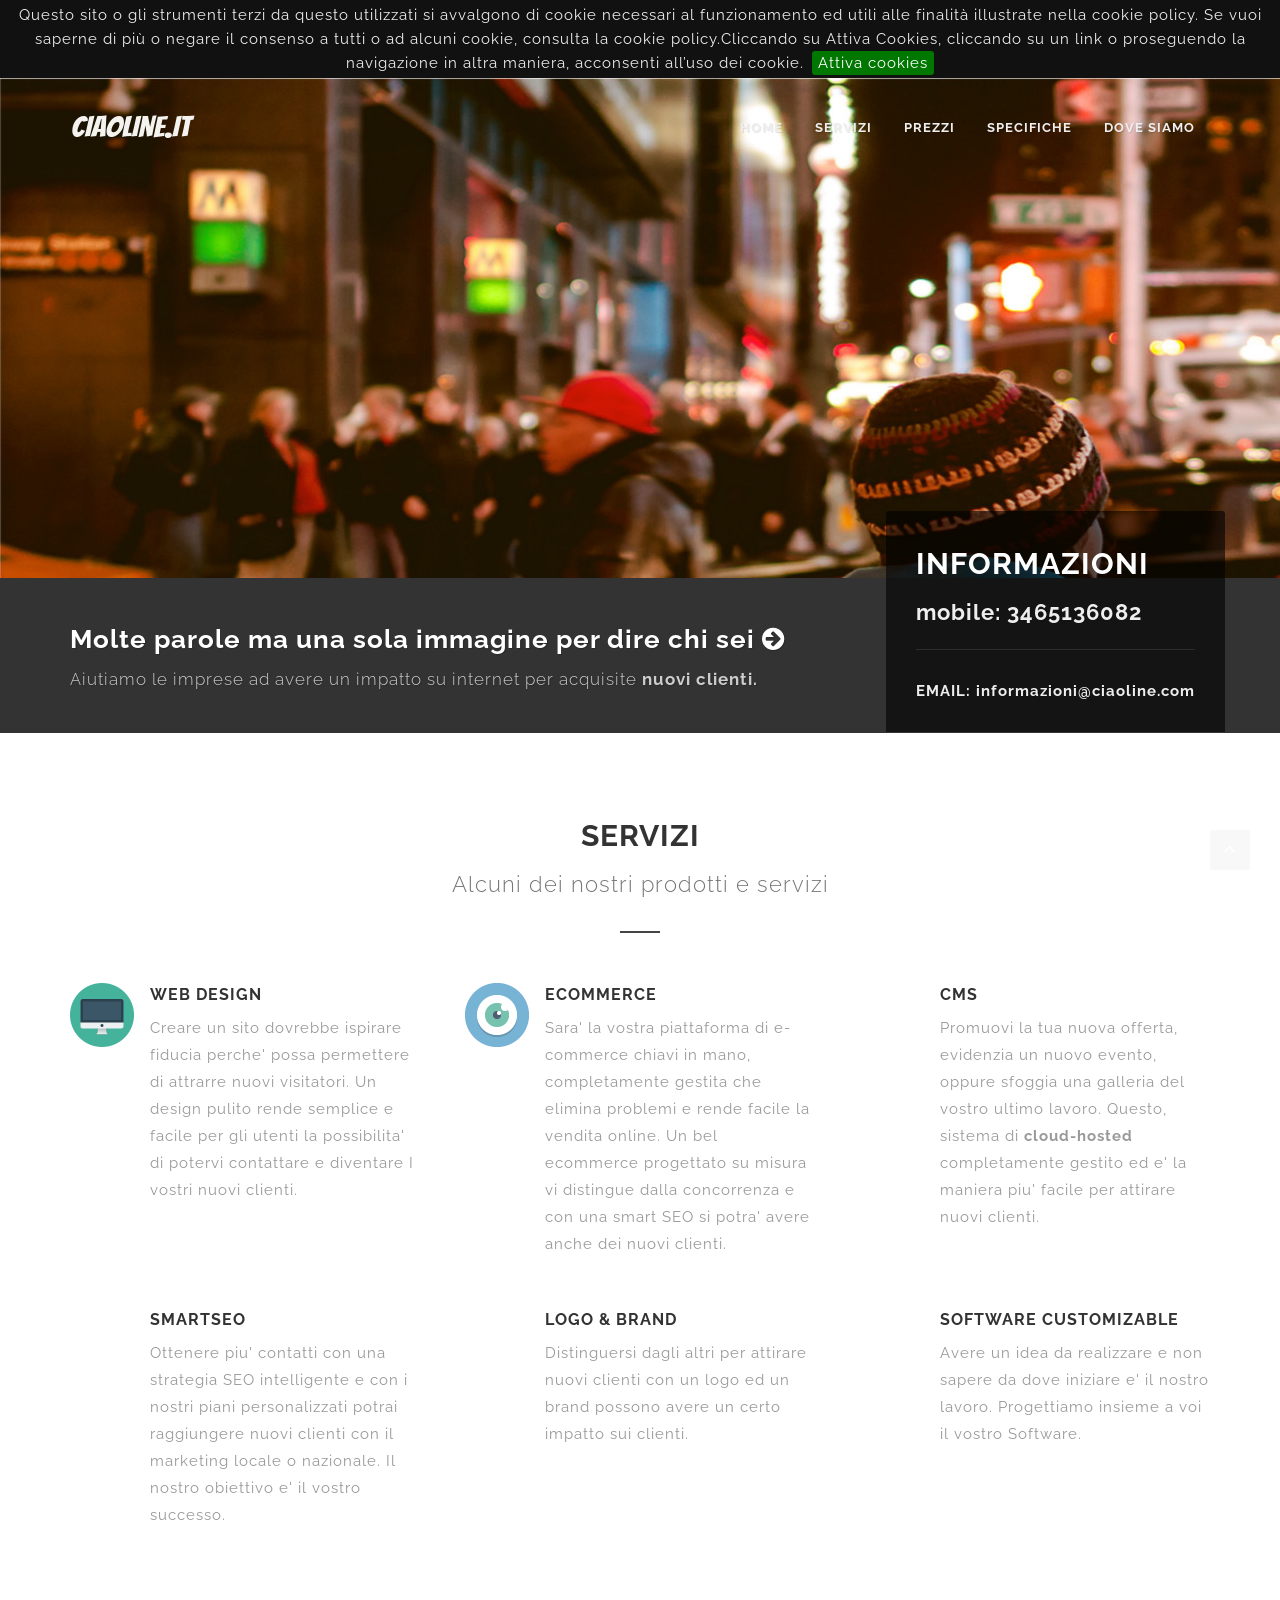
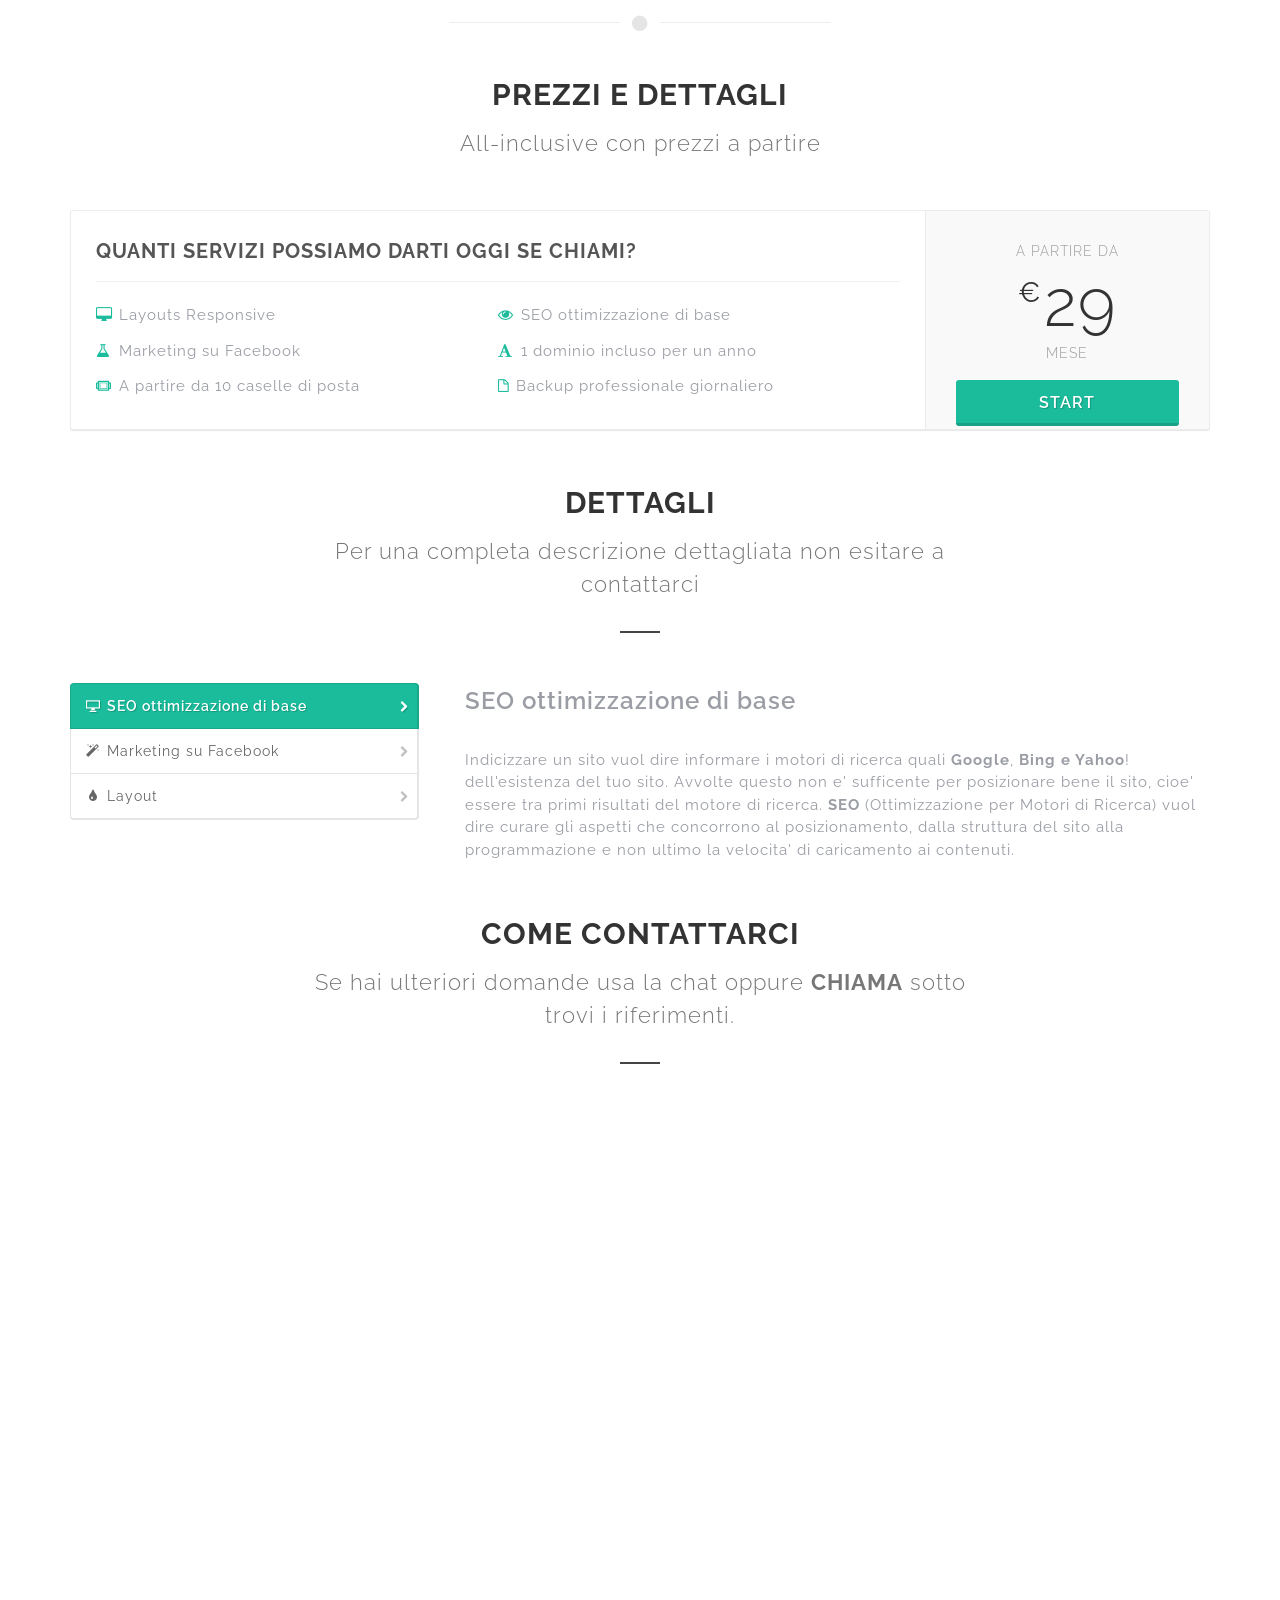
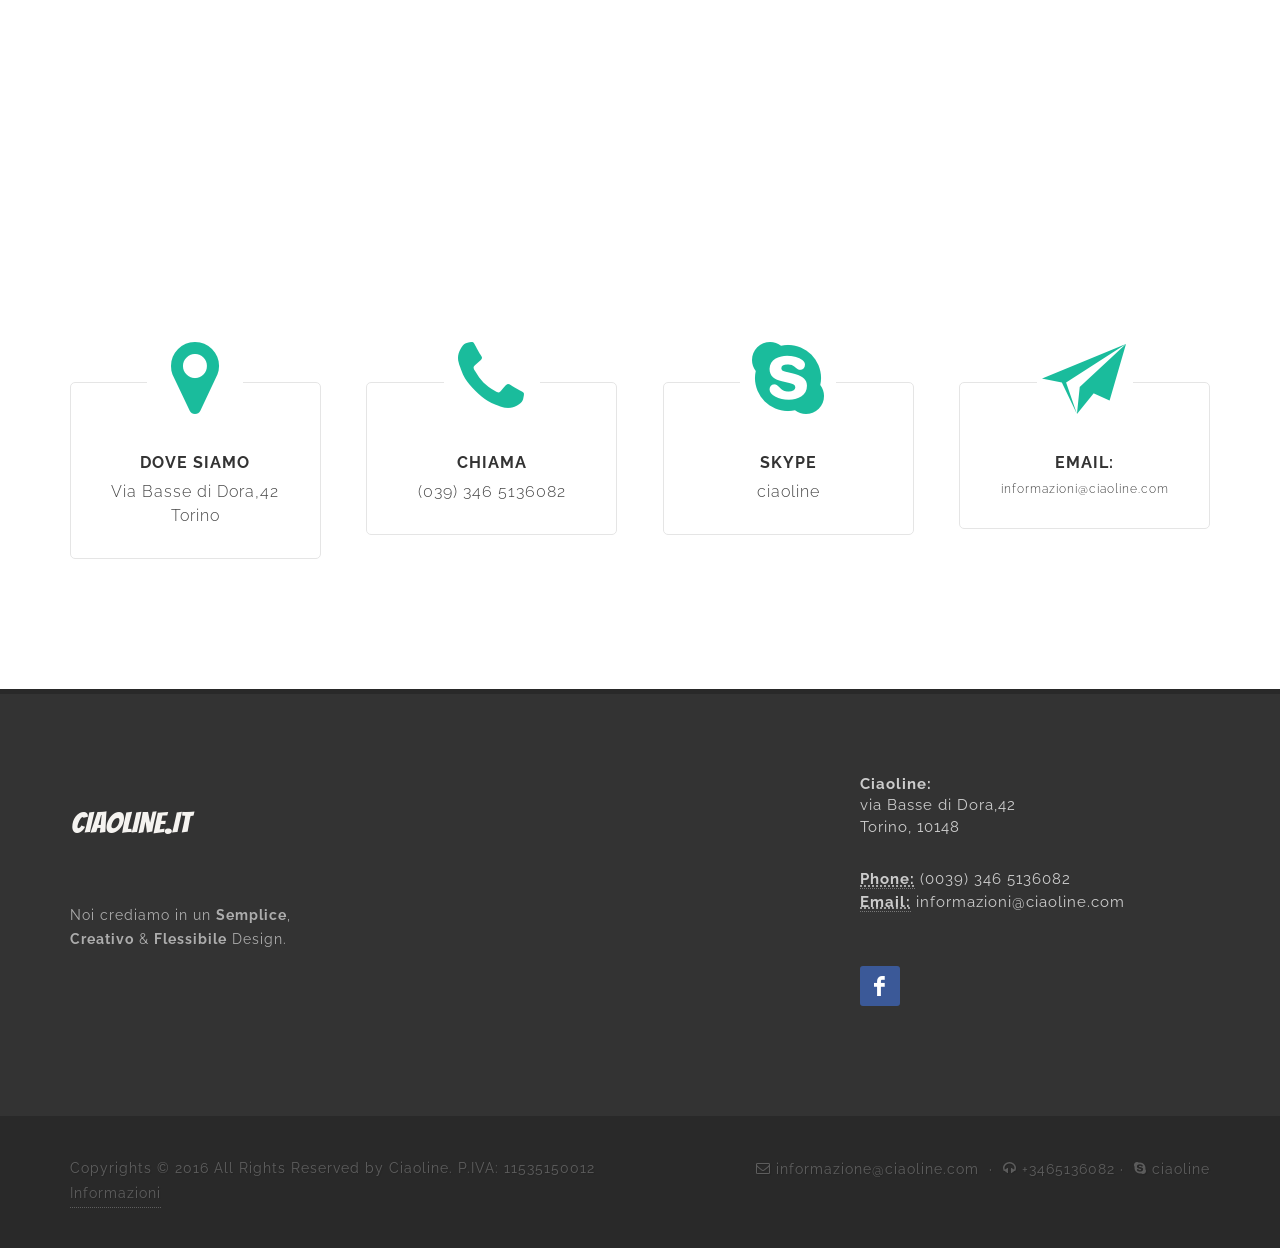
<file: index.html>
<!DOCTYPE html>
<html dir="ltr" lang="it">
<head>
	<title>Torino Web Design by Ciaoline | Small Business Web Design</title>
	<meta name="description" lang="en-us" content="Torino web è una società di web design che aiuta le aziende in tutto il paese a collegarsi con con i clienti. Bel sito web con design pulito e con aggiornamenti facili." />
	<meta name="viewport" content="width=device-width, maximum-scale=1.0">
	<meta name="apple-mobile-web-app-capable" content="yes">

	
	<!-- Stylesheets
	============================================= -->
	<link href="https://fonts.googleapis.com/css?family=Raleway" rel="stylesheet">
	<link rel="stylesheet" href="css/bootstrap.css" type="text/css" />
	<link rel="stylesheet" href="style.css" type="text/css" />
	<link rel="stylesheet" href="css/dark.css" type="text/css" />
	<link rel="stylesheet" href="css/font-icons.css" type="text/css" />
	<link rel="stylesheet" href="css/animate.css" type="text/css" />
	<link rel="stylesheet" href="css/magnific-popup.css" type="text/css" />

	<link rel="stylesheet" href="css/responsive.css" type="text/css" />
	<meta name="viewport" content="width=device-width, initial-scale=1" />
	<link rel="stylesheet" type="text/css" href="css/jquery.cookiebar.css" />

	<!--[if lt IE 9]>
		<script src="http://css3-mediaqueries-js.googlecode.com/svn/trunk/css3-mediaqueries.js"></script>
	<![endif]-->

	<!-- Document Title
	============================================= -->
	

</head>

<body class="stretched">

	<!-- Document Wrapper
	============================================= -->
	<div id="wrapper" class="clearfix">

		<!-- Header
		============================================= -->
		<header id="header" class="transparent-header page-section dark">

			<div id="header-wrap">

				<div class="container clearfix">

					<div id="primary-menu-trigger"><i class="icon-reorder"></i></div>

					<!-- Logo
					============================================= -->
					<div id="logo">
						<a href="index.html" class="standard-logo" data-dark-logo="images/logo-dark.png"><img src="images/logo.png" alt="Ciaoline Logo"></a>
						<a href="index.html" class="retina-logo" data-dark-logo="images/logo-dark@2x.png"><img src="images/logo@2x.png" alt="Canvas Logo"></a>
					</div><!-- #logo end -->

					<!-- Primary Navigation
					============================================= -->
					<nav id="primary-menu">

						<ul class="one-page-menu">
							<li class="current"><a href="#" data-href="#header"><div>Home</div></a></li>
							<li><a href="#" data-href="#section-features"><div>Servizi</div></a></li>
							<li><a href="#" data-href="#section-pricing"><div>Prezzi</div></a></li>
							<li><a href="#" data-href="#section-specs"><div>Specifiche</div></a></li>
							<li><a href="#" data-href="#section-specs"><div>Dove Siamo</div></a></li>
						</ul>

					</nav><!-- #primary-menu end -->

				</div>

			</div>

		</header><!-- #header end -->

		<section id="slider" style="background: url(images/landing.jpg)  no-repeat; overflow: visible;" data-height-lg="500" data-height-md="500" data-height-sm="600" data-height-xs="600" data-height-xxs="600">
			<div class="container clearfix">

				<div class="contact-widget" data-loader="button">

					<div class="contact-form-result"></div>

					<form action="include/landing-5.php" method="post" role="form" class="landing-wide-form landing-form-overlay dark nobottommargin clearfix">
						<div class="heading-block nobottommargin nobottomborder">
							<h2>INFORMAZIONI </h2>
							<span><b>mobile: 3465136082</b></span>
							<div class="line" style="margin: 20px 0 30px;"></div>
							<span><b>EMAIL: informazioni@ciaoline.com</b></span>
						</div>
						<!--<div class="line" style="margin: 20px 0 30px;"></div>
						<div class="col_full">
							<input type="text" name="template-landing5-name" class="form-control required input-lg not-dark" value="" placeholder="Your Name*">
						</div>
						<div class="col_full">
							<input type="email" name="template-landing5-email" class="form-control required input-lg not-dark" value="" placeholder="Your Email*">
						</div>
						<div class="col_full hidden">
							<input type="text" id="template-landing5-botcheck" name="template-landing5-botcheck" value="" class="form-control" />
						</div>
						<div class="col_full nobottommargin">
							<button class="btn btn-lg btn-danger btn-block nomargin" value="submit" type="submit" style="">START FREE TRIAL</button>
						</div> -->
					</form>

				</div>

			</div>
		</section>

		<!-- Content
		============================================= -->
		<section id="content" style="overflow: visible;">

			<div class="content-wrap">

				<div class="promo promo-dark promo-full landing-promo header-stick">
					<div class="container clearfix">
						<h3>Molte parole ma una sola immagine per dire chi sei <i class="icon-circle-arrow-right" style="position:relative;top:2px;"></i></h3>
						<span>Aiutiamo le imprese ad avere un impatto su internet per acquisite <b>nuovi clienti.</b></span>
					</div>
				</div>

				<div class="container clearfix">

					<div class="clear bottommargin-lg"></div>

					<div id="section-features" class="heading-block title-center page-section">
						<h2>Servizi</h2>
						<span>Alcuni dei nostri prodotti e servizi</span>
					</div>

					<div class="col_one_third">
						<div class="feature-box fbox-plain">
							<div class="fbox-icon" data-animate="bounceIn">
								<a href="#"><img src="images/icons/features/responsive.png" alt="Responsive Layout"></a>
							</div>
							<h3>Web Design</h3>
							<p>Creare un sito dovrebbe ispirare fiducia perche' possa permettere di attrarre nuovi visitatori. Un design pulito rende semplice e  facile per gli utenti la possibilita' di potervi contattare e diventare	 I vostri nuovi clienti.</p>
						</div>
					</div>

					<div class="col_one_third">
						<div class="feature-box fbox-plain">
							<div class="fbox-icon" data-animate="bounceIn" data-delay="200">
								<a href="#"><img src="images/icons/features/retina.png" alt="Retina Graphics"></a>
							</div>
							<h3>Ecommerce</h3>
							<p> Sara' la vostra piattaforma di e-commerce chiavi in mano, completamente gestita che elimina problemi e rende facile la vendita online. Un bel ecommerce  progettato su misura vi distingue dalla concorrenza e con una smart SEO si potra' avere anche dei nuovi clienti.</p>
						</div>
					</div>

					<div class="col_one_third col_last">
						<div class="feature-box fbox-plain">
							<div class="fbox-icon" data-animate="bounceIn" data-delay="400">
								<a href="#"><img src="images/icons/features/performance.png" alt="Powerful Performance"></a>
							</div>
							<h3>CMS</h3>
							<p>Promuovi la tua nuova offerta, evidenzia un nuovo evento, oppure sfoggia una galleria del vostro ultimo lavoro. Questo, sistema di <b>cloud-hosted</b> completamente gestito ed e' la maniera piu' facile per attirare nuovi clienti.</p>
						</div>
					</div>

					<div class="clear"></div>

					<div class="col_one_third">
						<div class="feature-box fbox-plain">
							<div class="fbox-icon" data-animate="bounceIn" data-delay="600">
								<a href="#"><img src="images/icons/features/flag.png" alt="Responsive Layout"></a>
							</div>
							<h3>SmartSEO</h3>
							<p>Ottenere piu' contatti con una strategia SEO intelligente e con i nostri piani personalizzati potrai raggiungere nuovi clienti con il marketing locale o nazionale. Il nostro obiettivo e' il vostro successo.</p>
						</div>
					</div>

					<div class="col_one_third">
						<div class="feature-box fbox-plain">
							<div class="fbox-icon" data-animate="bounceIn" data-delay="800">
								<a href="#"><img src="images/icons/features/tick.png" alt="Retina Graphics"></a>
							</div>
							<h3>LOGO & BRAND</h3>
							<p>Distinguersi dagli altri per attirare nuovi clienti con un logo ed un brand possono avere un certo impatto sui clienti.</p>
						</div>
					</div>

					<div class="col_one_third col_last">
						<div class="feature-box fbox-plain">
							<div class="fbox-icon" data-animate="bounceIn" data-delay="1000">
								<a href="#"><img src="images/icons/features/tools.png" alt="Powerful Performance"></a>
							</div>
							<h3>Software Customizable</h3>
							<p>Avere un idea da realizzare e non sapere da dove iniziare e' il nostro lavoro. Progettiamo insieme a voi il vostro Software. </p>
						</div>
					</div>

					<div class="clear"></div>

					
					
					<div class="divider divider-short divider-center"><i class="icon-circle"></i></div>

					<div id="section-pricing" class="heading-block title-center nobottomborder page-section">
						<h2>Prezzi e Dettagli</h2>
						<span>All-inclusive con prezzi a partire</span>
					</div>

					<div class="pricing-box pricing-extended bottommargin clearfix">

						<div class="pricing-desc">
							<div class="pricing-title">
								<h3>Quanti servizi possiamo darti oggi se chiami?</h3>
							</div>
							<div class="pricing-features">
								<ul class="iconlist-color cleafix">
									<li><i class="icon-desktop"></i>  Layouts Responsive </li>
									<li><i class="icon-eye-open"></i> SEO ottimizzazione di base</li>
									<li><i class="icon-beaker"></i>   Marketing su Facebook</li>
									<li><i class="icon-font"></i>     1 dominio incluso per un anno </li>
									<li><i class="icon-stack3"></i>   A partire da 10 caselle di posta </li>
									<li><i class="icon-file2"></i>Backup professionale giornaliero</li>
								</ul>
							</div>
						</div>

						<div class="pricing-action-area">
							<div class="pricing-meta">
								a partire da
							</div>
							<div class="pricing-price">
								<span class="price-unit">&euro;</span>29<span class="price-tenure">mese</span>
							</div>
							<div class="pricing-action">
								<a href="#" class="button button-3d button-large btn-block nomargin">Start</a>
							</div>
						</div>

					</div>

					<div class="clear"></div>

				</div>

			
				<div class="container clearfix">

					<div id="section-specs" class="heading-block title-center page-section">
						<h2>DETTAGLI</h2>
						<span>Per una completa descrizione dettagliata non esitare a contattarci</span>
					</div>

					<div id="side-navigation">

						<div class="col_one_third">

							<ul class="sidenav">
								<li class="ui-tabs-active"><a href="#snav-content1"><i class="icon-screen"></i>SEO ottimizzazione di base<i class="icon-chevron-right"></i></a></li>
								<li><a href="#snav-content2"><i class="icon-magic"></i>Marketing su Facebook<i class="icon-chevron-right"></i></a></li>
								<li><a href="#snav-content3"><i class="icon-tint"></i>Layout<i class="icon-chevron-right"></i></a></li>
							</ul>

						</div>

						<div class="col_two_third col_last">

							

							<div id="snav-content1">
								<h3>SEO ottimizzazione di base</h3>
								Indicizzare un sito vuol dire informare i motori di ricerca quali <b>Google</b>, <b>Bing e Yahoo</b>! dell'esistenza del tuo sito. 
								Avvolte questo non e' sufficente per posizionare bene il sito, cioe' essere tra primi risultati del motore di ricerca.
								<b>SEO</b> (Ottimizzazione per Motori di Ricerca) vuol dire curare gli aspetti che concorrono al posizionamento, dalla struttura del sito alla programmazione e non ultimo la velocita' di caricamento ai contenuti.
							</div>

							<div id="snav-content2">
								<img class="alignleft img-responsive" src="images/fb.png" alt="">
								<h3>Marketing su Facebook</h3>
								Essere presente nel social network come Facebook amplifica di certo la tua popolarita' ed incrementa le vendite. Noi costruiamo pagine facebook personalizzate e facciamo <b>marketing</b> sul social.
							</div>

							<div id="snav-content3">
								<h3>Template Responsive</h3>
								<img class="alignright img-responsive" src="images/landing/responsive.png" alt="">
								Il <b>90%</b> delle ricerche avviene attraverso il mobile, quindi esserci e' molto importante per acquisre nuovi potenziali clienti 
							</div>

						</div>

					</div>


				</div>

				<!--<div class="section footer-stick">

					<div class="container clearfix">

						

					</div>

				</div>-->
				<section id="section-contact" class="page-section">

					<div class="heading-block title-center">
						<h2>Come contattarci </h2>
						<span>Se hai ulteriori domande usa la chat oppure <b>CHIAMA</b> sotto trovi i riferimenti.</span>
					</div>

					<div class="container clearfix">

						<!-- Contact Form
						============================================= -->
						<!--<div class="col_half">

							<div class="fancy-title title-dotted-border">
								<h3>Invia una Email</h3>
							</div>

							<div class="contact-widget">

								<div class="contact-form-result"></div>

								<form class="nobottommargin" id="template-contactform" name="template-contactform" action="include/sendemail.php" method="post">

								<div class="form-process"></div>

								<div class="col_one_third">
									<label for="template-contactform-name">Nome <small>*</small></label>
									<input type="text" id="template-contactform-name" name="template-contactform-name" value="" class="sm-form-control required" />
								</div>

								<div class="col_one_third">
									<label for="template-contactform-email">Email <small>*</small></label>
									<input type="email" id="template-contactform-email" name="template-contactform-email" value="" class="required email sm-form-control" />
								</div>

								<div class="col_one_third col_last">
									<label for="template-contactform-phone">Telefono</label>
									<input type="text" id="template-contactform-phone" name="template-contactform-phone" value="" class="sm-form-control" />
								</div>

								<div class="clear"></div>

								<div class="col_full">
									<label for="template-contactform-message">Messaggio <small>*</small></label>
									<textarea class="required sm-form-control" id="template-contactform-message" name="template-contactform-message" rows="6" cols="30"></textarea>
								</div>

								<div class="col_full hidden">
									<input type="text" id="template-contactform-botcheck" name="template-contactform-botcheck" value="" class="sm-form-control" />
								</div>

								<div class="col_full">
									<button class="button button-3d nomargin" type="submit" id="template-contactform-submit" name="template-contactform-submit" value="submit">Send Message</button>
								</div>

							</form>

						</div>


						</div><!-- Contact Form End -->

						<!-- Google Map
						============================================= -->
					<!--	<div class="col_half col_last"> -->

							<section id="google-map" class="gmap" style="height: 820px;">
								<!--<img src="images/mappa.png" width="100%" height="580px;">-->
								<iframe src="https://www.google.com/maps/embed?pb=!1m14!1m8!1m3!1d11269.189993585009!2d7.62364!3d45.07976!3m2!1i1024!2i768!4f13.1!3m3!1m2!1s0x0%3A0x2c945639b1470974!2sBliss+Coworking!5e0!3m2!1sit!2sit!4v1479717368007" width="600" height="400" frameborder="0" style="border:0" allowfullscreen></iframe>
							</section>


					<!--	</div><!-- Google Map End -->

						<!-- Contact Info
						============================================= -->
						<div class="col_full nobottommargin clearfix">

							<div class="col_one_fourth">
								<div class="feature-box fbox-center fbox-bg fbox-plain">
									<div class="fbox-icon">
										<a href="#"><i class="icon-map-marker2"></i></a>
									</div>
									<h3>Dove Siamo<span class="subtitle">Via Basse di Dora,42 Torino</span></h3>
								</div>
							</div>

							<div class="col_one_fourth">
								<div class="feature-box fbox-center fbox-bg fbox-plain">
									<div class="fbox-icon">
										<a href="#"><i class="icon-phone3"></i></a>
									</div>
									<h3>Chiama<span class="subtitle">(039) 346 5136082</span></h3>
								</div>
							</div>

							<div class="col_one_fourth">
								<div class="feature-box fbox-center fbox-bg fbox-plain">
									<div class="fbox-icon">
										<a href="#"><i class="icon-skype2"></i></a>
									</div>
									<h3>SKYPE <span class="subtitle">ciaoline</span></h3>
								</div>
							</div>
							<div class="col_one_fourth col_last">
								<div class="feature-box fbox-center fbox-bg fbox-plain">
									<div class="fbox-icon">
										<a href="#"><i class="icon-email2"></i></a>
									</div>
									<h3>Email:<span class="subtitle" style="font-size: 12px;">informazioni@ciaoline.com</span></h3>
								</div>
							</div>


							

						</div><!-- Contact Info End -->

					</div>

				</section>

			</div>

		</section><!-- #content end -->

			</div>

		</section><!-- #content end -->

		<!-- Footer
		============================================= -->
		<footer id="footer" class="dark">

			<div class="container">

				<!-- Footer Widgets
				============================================= -->
				<div class="footer-widgets-wrap clearfix">

					<div class="col_two_third">

						<div class="col_one_third">

							<div class="widget clearfix">

								<img src="images/logo-dark.png" alt="" class="footer-logo">

								<p>Noi crediamo in un <strong>Semplice</strong>, <strong>Creativo</strong> &amp; <strong>Flessibile</strong> Design.</p>

								<div style="background: url('images/world-map.png') no-repeat center center; background-size: 100%;">
									
								</div>

							</div>

						</div>

						
						

					</div>

					<div class="col_one_third col_last">

						<div class="widget subscribe-widget clearfix">
							<address>
										<strong>Ciaoline:</strong><br>
										via Basse di Dora,42<br>
										Torino, 10148<br>
									</address>
									<abbr title="Phone Number"><strong>Phone:</strong></abbr> (0039) 346 5136082<br>
									<abbr title="Email Address"><strong>Email:</strong></abbr> informazioni@ciaoline.com
						</div>

						<div class="widget clearfix" style="margin-bottom: -20px;">

							<div class="row">

								<div class="col-md-6 clearfix bottommargin-sm">
									<a href="#" class="social-icon si-dark si-colored si-facebook nobottommargin" style="margin-right: 10px;">
										<i class="icon-facebook"></i>
										<i class="icon-facebook"></i>
									</a>
									<a href="#"><small style="display: block; margin-top: 3px;"><strong></strong><br></small></a>
								</div>
								<div class="col-md-6 clearfix">
									
									
								</div>

							</div>

						</div>

					</div>

				</div><!-- .footer-widgets-wrap end -->

			</div>

			<!-- Copyrights
			============================================= -->
			<div id="copyrights">

				<div class="container clearfix">

					<div class="col_half">
						Copyrights &copy; 2016 All Rights Reserved by Ciaoline. P.IVA: 11535150012<br>
						<div class="copyright-links"><a href="privacy.html">Informazioni</a></div>
					</div>

					<div class="col_half col_last tright">
						<div class="fright clearfix">
						
						</div>

						<div class="clear"></div>

						<i class="icon-envelope2"></i> informazione@ciaoline.com <span class="middot">&middot;</span> <i class="icon-headphones"></i> +3465136082<span class="middot">&middot;</span> <i class="icon-skype2"></i> ciaoline
					</div>

				</div>

			</div><!-- #copyrights end -->

		</footer><!-- #footer end -->

	</div><!-- #wrapper end -->

	<!-- Go To Top
	============================================= -->
	<div id="gotoTop" class="icon-angle-up"></div>

	<!-- External JavaScripts
	============================================= -->
	<script type="text/javascript" src="js/jquery.js"></script>
	<script type="text/javascript" src="js/plugins.js"></script>

	<!-- Footer Scripts
	============================================= -->
	<script type="text/javascript" src="js/functions.js"></script>

	<script type="text/javascript">
		$(function() {
			$( "#side-navigation" ).tabs({ show: { effect: "fade", duration: 400 } });
		});
	</script>

		<script type="text/javascript" src="js/jquery.cookiebar.js"></script>
		<script type="text/javascript">
			$(document).ready(function(){
				$.cookieBar({
				});
			});
		</script>
		<!--Start of Tawk.to Script-->
<script type="text/javascript">
var Tawk_API=Tawk_API||{}, Tawk_LoadStart=new Date();
(function(){
var s1=document.createElement("script"),s0=document.getElementsByTagName("script")[0];
s1.async=true;
s1.src='https://embed.tawk.to/57b847d71ecf665e255ed688/default';
s1.charset='UTF-8';
s1.setAttribute('crossorigin','*');
s0.parentNode.insertBefore(s1,s0);
})();
</script>
<!--End of Tawk.to Script-->


<script>
  (function(i,s,o,g,r,a,m){i['GoogleAnalyticsObject']=r;i[r]=i[r]||function(){
  (i[r].q=i[r].q||[]).push(arguments)},i[r].l=1*new Date();a=s.createElement(o),
  m=s.getElementsByTagName(o)[0];a.async=1;a.src=g;m.parentNode.insertBefore(a,m)
  })(window,document,'script','https://www.google-analytics.com/analytics.js','ga');

  ga('create', 'UA-36695207-2', 'auto');
  ga('send', 'pageview');

</script>
</body>
</html>
</file>
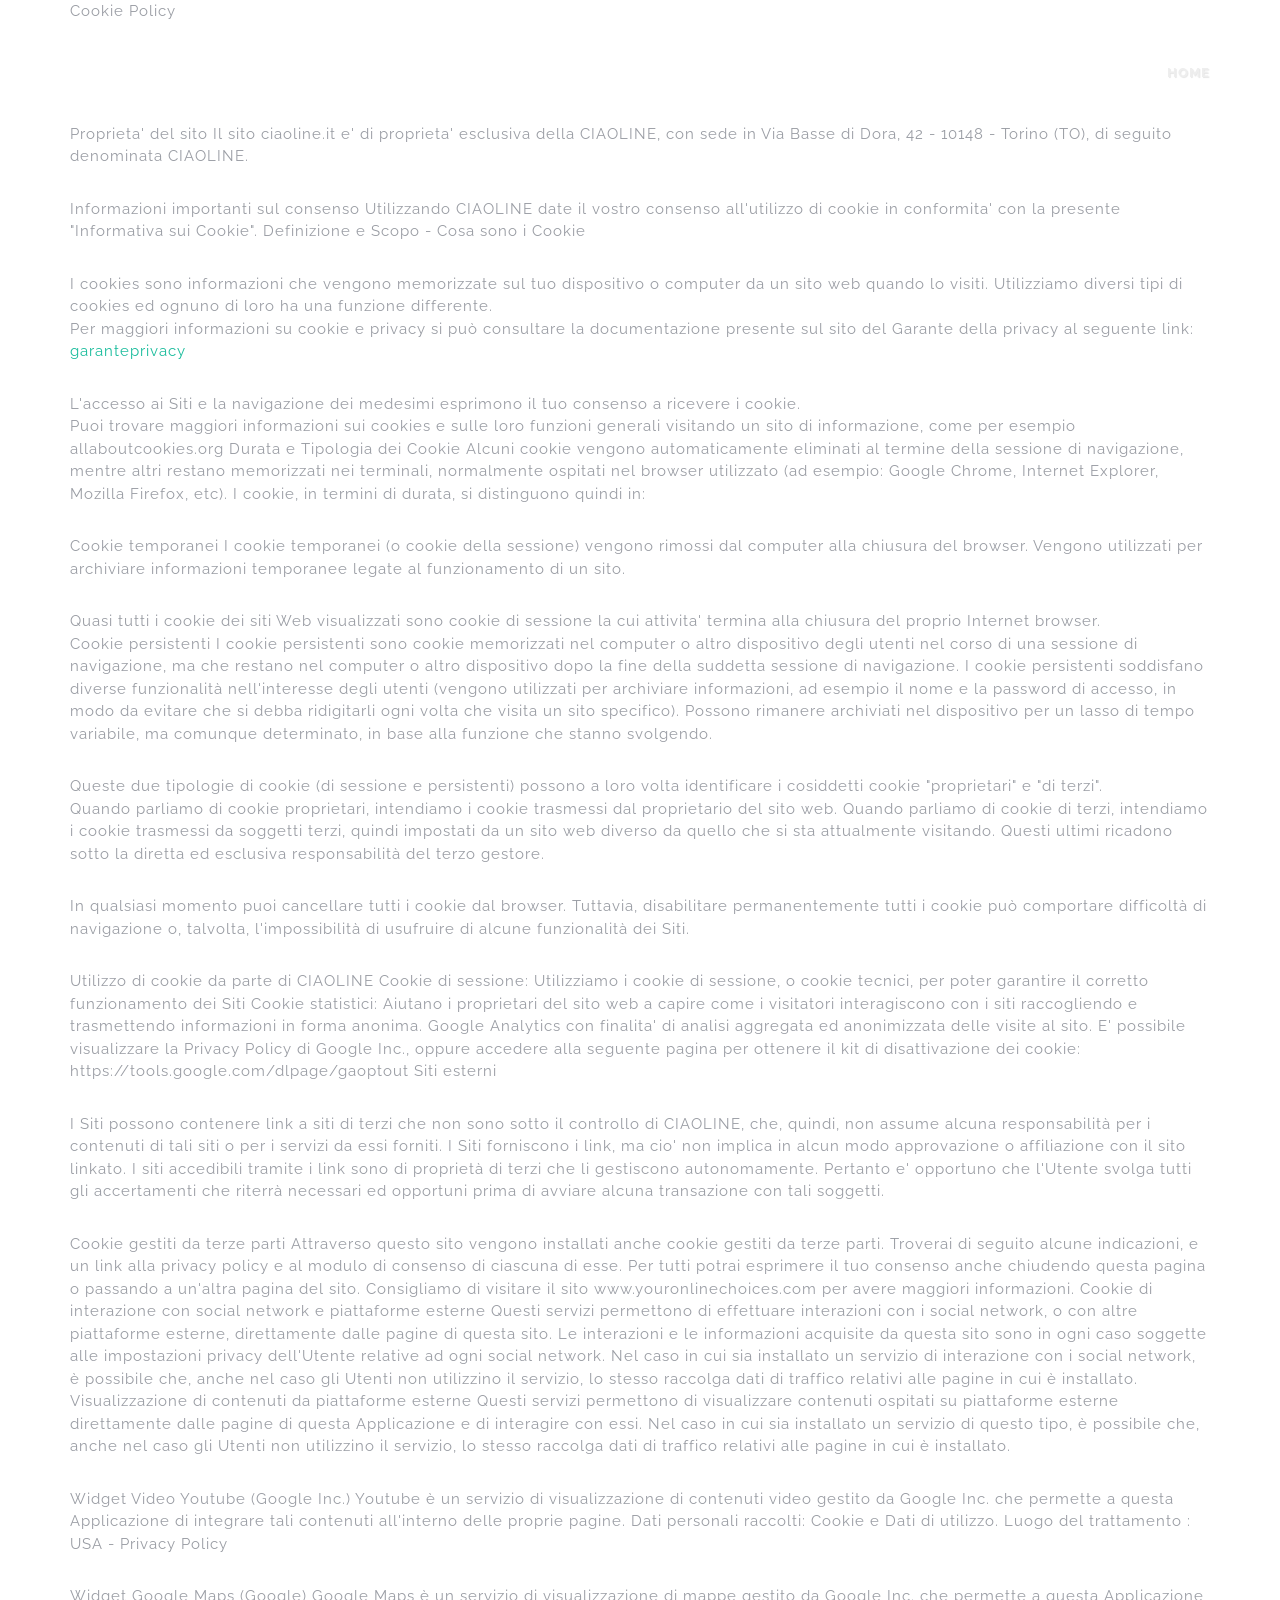
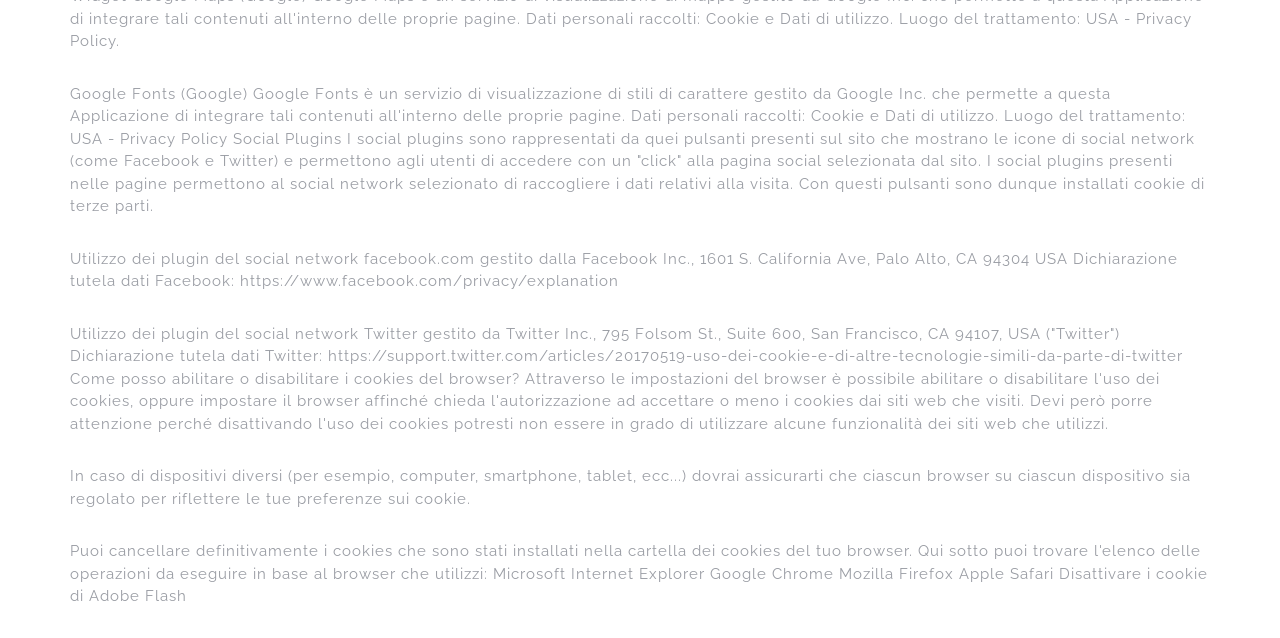
<file: privacy.html>
Cookie Policy

<!DOCTYPE html>
<html dir="ltr" lang="it">
<head>
    <title>Torino Web Design by Ciaoline | Small Business Web Design</title>
    <meta name="description" lang="en-us" content="Torino web è una società di web design che aiuta le aziende in tutto il paese a collegarsi con con i clienti. Bel sito web con design pulito e con aggiornamenti facili." />
    <meta name="viewport" content="width=device-width, maximum-scale=1.0">
    <meta name="apple-mobile-web-app-capable" content="yes">

    
    <!-- Stylesheets
    ============================================= -->
    <link href="https://fonts.googleapis.com/css?family=Raleway" rel="stylesheet">
    <link rel="stylesheet" href="css/bootstrap.css" type="text/css" />
    <link rel="stylesheet" href="style.css" type="text/css" />
    <link rel="stylesheet" href="css/dark.css" type="text/css" />
    <link rel="stylesheet" href="css/font-icons.css" type="text/css" />
    <link rel="stylesheet" href="css/animate.css" type="text/css" />
    <link rel="stylesheet" href="css/magnific-popup.css" type="text/css" />

    <link rel="stylesheet" href="css/responsive.css" type="text/css" />
    <meta name="viewport" content="width=device-width, initial-scale=1" />
    <link rel="stylesheet" type="text/css" href="css/jquery.cookiebar.css" />

    <!--[if lt IE 9]>
        <script src="http://css3-mediaqueries-js.googlecode.com/svn/trunk/css3-mediaqueries.js"></script>
    <![endif]-->

    <!-- Document Title
    ============================================= -->
    

</head>
    <body class="container">
        <header id="header" class="transparent-header page-section dark">

            <div id="header-wrap">

                <div class="container clearfix">

                    <div id="primary-menu-trigger"><i class="icon-reorder"></i></div>

                    <!-- Logo
                    ============================================= -->
                    <div id="logo">
                        <a href="index.html" class="standard-logo" data-dark-logo="images/logo-dark.png"><img src="images/logo.png" alt="Ciaoline Logo"></a>
                        <a href="index.html" class="retina-logo" data-dark-logo="images/logo-dark@2x.png"><img src="images/logo@2x.png" alt="Canvas Logo"></a>
                    </div><!-- #logo end -->

                    <!-- Primary Navigation
                    ============================================= -->
                    <nav id="primary-menu">

                        <ul class="one-page-menu">
                            <li class="current"><a href="http://www.ciaoline.it" data-href="#header"><div>Home</div></a></li>
                        </ul>

                    </nav><!-- #primary-menu end -->

                </div>

            </div>

        </header><!-- #header end -->
        <p>
            
    Proprieta' del sito Il sito ciaoline.it e' di proprieta' esclusiva della CIAOLINE, con sede in Via Basse di Dora, 42 - 10148 - Torino (TO), di seguito denominata CIAOLINE.
    <p>
        Informazioni importanti sul consenso
        Utilizzando CIAOLINE date il vostro consenso all'utilizzo di cookie in conformita' con la presente "Informativa sui Cookie".
        Definizione e Scopo - Cosa sono i Cookie
    </p>
    I cookies sono informazioni che vengono memorizzate sul tuo dispositivo o computer da un sito web quando lo visiti. Utilizziamo diversi tipi di cookies ed ognuno di loro ha una funzione differente.
<p>
    Per maggiori informazioni su cookie e privacy si può consultare la documentazione presente sul sito del Garante della privacy al seguente link: <a href="www.garanteprivacy.it">garanteprivacy</a></p>

    L'accesso ai Siti e la navigazione dei medesimi esprimono il tuo consenso a ricevere i cookie.
    <p>
    Puoi trovare maggiori informazioni sui cookies e sulle loro funzioni generali visitando un sito di informazione, come per esempio allaboutcookies.org
    Durata e Tipologia dei Cookie
    Alcuni cookie vengono automaticamente eliminati al termine della sessione di navigazione, mentre altri restano memorizzati nei terminali, normalmente ospitati nel browser utilizzato (ad esempio: Google Chrome, Internet Explorer, Mozilla Firefox, etc). I cookie, in termini di durata, si distinguono quindi in:</p>

    <p>
    Cookie temporanei
    I cookie temporanei (o cookie della sessione) vengono rimossi dal computer alla chiusura del browser. Vengono utilizzati per archiviare informazioni temporanee legate al funzionamento di un sito.</p>
    Quasi tutti i cookie dei siti Web visualizzati sono cookie di sessione la cui attivita' termina alla chiusura del proprio Internet browser.
<p>
    Cookie persistenti
    I cookie persistenti sono cookie memorizzati nel computer o altro dispositivo degli utenti nel corso di una sessione di navigazione, ma che restano nel computer o altro dispositivo dopo la fine della suddetta sessione di navigazione. I cookie persistenti soddisfano diverse funzionalità nell'interesse degli utenti (vengono utilizzati per archiviare informazioni, ad esempio il nome e la password di accesso, in modo da evitare che si debba ridigitarli ogni volta che visita un sito specifico). Possono rimanere archiviati nel dispositivo per un lasso di tempo variabile, ma comunque determinato, in base alla funzione che stanno svolgendo.
</p>
    Queste due tipologie di cookie (di sessione e persistenti) possono a loro volta identificare i cosiddetti cookie "proprietari" e "di terzi".
<p>
    Quando parliamo di cookie proprietari, intendiamo i cookie trasmessi dal proprietario del sito web. Quando parliamo di cookie di terzi, intendiamo i cookie trasmessi da soggetti terzi, quindi impostati da un sito web diverso da quello che si sta attualmente visitando. Questi ultimi ricadono sotto la diretta ed esclusiva responsabilità del terzo gestore.
</p>
<p>
    In qualsiasi momento puoi cancellare tutti i cookie dal browser. Tuttavia, disabilitare permanentemente tutti i cookie può comportare difficoltà di navigazione o, talvolta, l'impossibilità di usufruire di alcune funzionalità dei Siti.</p>
    <p>Utilizzo di cookie da parte di CIAOLINE
    Cookie di sessione: Utilizziamo i cookie di sessione, o cookie tecnici, per poter garantire il corretto funzionamento dei Siti Cookie statistici: Aiutano i proprietari del sito web a capire come i visitatori interagiscono con i siti raccogliendo e trasmettendo informazioni in forma anonima.
    Google Analytics con finalita' di analisi aggregata ed anonimizzata delle visite al sito. E' possibile visualizzare la Privacy Policy di Google Inc., oppure accedere alla seguente pagina per ottenere il kit di disattivazione dei cookie: https://tools.google.com/dlpage/gaoptout
    Siti esterni</p>
    <p>
    I Siti possono contenere link a siti di terzi che non sono sotto il controllo di  CIAOLINE, che, quindi, non assume alcuna responsabilità per i contenuti di tali siti o per i servizi da essi forniti. I Siti forniscono i link, ma cio' non implica in alcun modo approvazione o affiliazione con il sito linkato. I siti accedibili tramite i link sono di proprietà di terzi che li gestiscono autonomamente. Pertanto e' opportuno che l'Utente svolga tutti gli accertamenti che riterrà necessari ed opportuni prima di avviare alcuna transazione con tali soggetti.</p>
    <p>Cookie gestiti da terze parti
    Attraverso questo sito vengono installati anche cookie gestiti da terze parti. Troverai di seguito alcune indicazioni, e un link alla privacy policy e al modulo di consenso di ciascuna di esse.
    Per tutti potrai esprimere il tuo consenso anche chiudendo questa pagina o passando a un'altra pagina del sito. Consigliamo di visitare il sito www.youronlinechoices.com per avere maggiori informazioni.
    Cookie di interazione con social network e piattaforme esterne
    Questi servizi permettono di effettuare interazioni con i social network, o con altre piattaforme esterne, direttamente dalle pagine di questa sito.
    Le interazioni e le informazioni acquisite da questa sito sono in ogni caso soggette alle impostazioni privacy dell'Utente relative ad ogni social network.
    Nel caso in cui sia installato un servizio di interazione con i social network, è possibile che, anche nel caso gli Utenti non utilizzino il servizio, lo stesso raccolga dati di traffico relativi alle pagine in cui è installato.
    Visualizzazione di contenuti da piattaforme esterne
    Questi servizi permettono di visualizzare contenuti ospitati su piattaforme esterne direttamente dalle pagine di questa Applicazione e di interagire con essi.
    Nel caso in cui sia installato un servizio di questo tipo, è possibile che, anche nel caso gli Utenti non utilizzino il servizio, lo stesso raccolga dati di traffico relativi alle pagine in cui è installato.</p>
<p>
    Widget Video Youtube (Google Inc.)
    Youtube è un servizio di visualizzazione di contenuti video gestito da Google Inc. che permette a questa Applicazione di integrare tali contenuti all'interno delle proprie pagine.
    Dati personali raccolti: Cookie e Dati di utilizzo.
    Luogo del trattamento : USA - Privacy Policy</p>
<p>
    Widget Google Maps (Google)
    Google Maps è un servizio di visualizzazione di mappe gestito da Google Inc. che permette a questa Applicazione di integrare tali contenuti all'interno delle proprie pagine.
    Dati personali raccolti: Cookie e Dati di utilizzo.
    Luogo del trattamento: USA - Privacy Policy.</p>
<p>
    Google Fonts (Google)
    Google Fonts è un servizio di visualizzazione di stili di carattere gestito da Google Inc. che permette a questa Applicazione di integrare tali contenuti all'interno delle proprie pagine.
    Dati personali raccolti: Cookie e Dati di utilizzo.
    Luogo del trattamento: USA - Privacy Policy
    Social Plugins
    I social plugins sono rappresentati da quei pulsanti presenti sul sito che mostrano le icone di social network (come Facebook e Twitter) e permettono agli utenti di accedere con un "click" alla pagina social selezionata dal sito. I social plugins presenti nelle pagine permettono al social network selezionato di raccogliere i dati relativi alla visita. Con questi pulsanti sono dunque installati cookie di terze parti.</p>

   <p> Utilizzo dei plugin del social network facebook.com gestito dalla Facebook Inc., 1601 S. California
    Ave, Palo Alto, CA 94304 USA
    Dichiarazione tutela dati Facebook:
    https://www.facebook.com/privacy/explanation</p>

   <p> Utilizzo dei plugin del social network Twitter gestito da Twitter Inc., 795 Folsom St., Suite 600, San Francisco, CA 94107, USA ("Twitter")
    Dichiarazione tutela dati Twitter:
    https://support.twitter.com/articles/20170519-uso-dei-cookie-e-di-altre-tecnologie-simili-da-parte-di-twitter
    Come posso abilitare o disabilitare i cookies del browser?
    Attraverso le impostazioni del browser è possibile abilitare o disabilitare l'uso dei cookies, oppure impostare il browser affinché chieda l'autorizzazione ad accettare o meno i cookies dai siti web che visiti. Devi però porre attenzione perché disattivando l'uso dei cookies potresti non essere in grado di utilizzare alcune funzionalità dei siti web che utilizzi.</p>
<p>
    In caso di dispositivi diversi (per esempio, computer, smartphone, tablet, ecc...) dovrai assicurarti che ciascun browser su ciascun dispositivo sia regolato per riflettere le tue preferenze sui cookie.</p>
<p>
    Puoi cancellare definitivamente i cookies che sono stati installati nella cartella dei cookies del tuo browser. Qui sotto puoi trovare l'elenco delle operazioni da eseguire in base al browser che utilizzi:
    Microsoft Internet Explorer
    Google Chrome
    Mozilla Firefox
    Apple Safari
    Disattivare i cookie di Adobe Flash

        </p>
    </body>
    </html>
</file>
<file: style.css>
/*-----------------------------------------------------------------------------------

	Theme Name: Canvas
	Theme URI: http://themes.semicolonweb.com/html/canvas
	Description: The Multi-Purpose Template
	Author: SemiColonWeb
	Author URI: http://themeforest.net/user/semicolonweb
	Version: 4.1

-----------------------------------------------------------------------------------*/

/* ----------------------------------------------------------------

	- Basic
	- Typography
	- Basic Layout Styles
	- Helper Classes
	- Sections
	- Columns & Grids
	- Flex Slider
	- Swiper Slider
	- Top Bar
	- Header
		- Logo
		- Primary Menu
		- Mega Menu
		- Top Search
		- Top Cart
		- Sticky Header
		- Page Menu
		- Side Header
	- Side Panel
	- Slider
	- Page Title
	- Content
	- Portfolio
	- Blog
	- Shop
	- Events
	- Shortcodes
		- Countdown
		- Buttons
		- Promo Boxes
		- Featured Boxes
		- Process Steps
		- Styled Icons
		- Toggles
		- Accordions
		- Tabs
		- Side Navigation
		- FAQ List
		- Clients
		- Testimonials
		- Team
		- Pricing Boxes
		- Counter
		- Animated Rounded Skills
		- Skills Bar
		- Dropcaps & Highlights
		- Quotes & Blockquotes
		- Text Rotater
	- Owl Carousel
	- Overlays
	- Forms
	- Google Maps
	- Heading Styles
	- Divider
	- Magazine Specific Classes
	- Go To Top
	- Error 404
	- Landing Pages
	- Preloaders
	- Toastr Notifications
	- Footer
	- Widgets
		- Tag Cloud
		- Links
		- Testimonial & Twitter
		- Quick Contact Form
		- Newsletter
		- Twitter Feed
		- Navigation Tree
	- Wedding
	- Bootstrap Specific
	- Cookie Notification
	- Stretched Layout
	- Page Transitions
	- Youtube Video Backgrounds

---------------------------------------------------------------- */



/* ----------------------------------------------------------------
	Basic
-----------------------------------------------------------------*/

dl, dt, dd, ol, ul, li {
	margin: 0;
	padding: 0;
}

.clear {
	clear: both;
	display: block;
	font-size: 0px;
	height: 0px;
	line-height: 0;
	width: 100%;
	overflow:hidden;
}

::selection {
	background: #1ABC9C;
	color: #FFF;
	text-shadow: none;
}

::-moz-selection {
	background: #1ABC9C; /* Firefox */
	color: #FFF;
	text-shadow: none;
}

::-webkit-selection {
	background: #1ABC9C; /* Safari */
	color: #FFF;
	text-shadow: none;
}

:active,
:focus { outline: none !important; }


/* ----------------------------------------------------------------
	Typography
-----------------------------------------------------------------*/


body {
	line-height: 1.5;
	color: #9a9da4;
	letter-spacing: 1px;
	font-family: 'Raleway', sans-serif;
	font-size: 1.5em;

}

a {
	text-decoration: none !important;
	color: #1ABC9C;
}

a:hover { color: #222; }

a img { border: none; }

img { max-width: 100%; }

iframe { border: none !important; }


/* ----------------------------------------------------------------
	Basic Layout Styles
-----------------------------------------------------------------*/


h1,
h2,
h3,
h4,
h5,
h6 {
	color:  #9a9da4;
	font-weight: 600;
	line-height: 1.5;
	margin: 0 0 30px 0;
	font-family: 'Raleway', sans-serif;
}

h5,
h6 { margin-bottom: 20px; }

h1 { font-size: 36px; }

h2 { font-size: 30px; }

h3 { font-size: 24px; }

h4 { font-size: 18px; }

h5 { font-size: 14px; }

h6 { font-size: 12px; }

h4 { font-weight: 600; }

h5,
h6 { font-weight: bold; }

h1 > span:not(.nocolor),
h2 > span:not(.nocolor),
h3 > span:not(.nocolor),
h4 > span:not(.nocolor),
h5 > span:not(.nocolor),
h6 > span:not(.nocolor) { color: #9a9da4; }

p,
pre,
ul,
ol,
dl,
dd,
blockquote,
address,
table,
fieldset,
form { margin-bottom: 30px; }

small { font-family: 'Lato', sans-serif; }


/* ----------------------------------------------------------------
	Helper Classes
-----------------------------------------------------------------*/
.uppercase { text-transform: uppercase !important; }

.lowercase { text-transform: lowercase !important; }

.capitalize { text-transform: capitalize !important; }

.nott { text-transform: none !important; }

.tright { text-align: right !important; }

.tleft { text-align: left !important; }

.fright { float: right !important; }

.fleft { float: left !important; }

.fnone { float: none !important; }

.ohidden {
	position: relative;
	overflow: hidden !important;
}

#wrapper {
	position: relative;
	float: none;
	width: 1220px;
	margin: 0 auto;
	background-color: #FFF;
	box-shadow: 0 0 10px rgba(0,0,0,0.1);
	-moz-box-shadow: 0 0 10px rgba(0,0,0,0.1);
	-webkit-box-shadow: 0 0 10px rgba(0,0,0,0.1);
}

.line,
.double-line {
	clear: both;
	position: relative;
	width: 100%;
	margin: 60px 0;
	border-top: 1px solid #EEE;
}

.line.line-sm { margin: 30px 0; }

span.middot {
	display: inline-block;
	margin: 0 5px;
}

.double-line { border-top: 3px double #E5E5E5; }

.emptydiv {
	display: block !important;
	position: relative !important;
}

.allmargin { margin: 50px !important; }

.leftmargin { margin-left: 50px !important; }

.rightmargin { margin-right: 50px !important; }

.topmargin { margin-top: 50px !important; }

.bottommargin { margin-bottom: 50px !important; }

.clear-bottommargin { margin-bottom: -50px !important; }

.allmargin-sm { margin: 30px !important; }

.leftmargin-sm { margin-left: 30px !important; }

.rightmargin-sm { margin-right: 30px !important; }

.topmargin-sm { margin-top: 30px !important; }

.bottommargin-sm { margin-bottom: 30px !important; }

.clear-bottommargin-sm { margin-bottom: -30px !important; }

.allmargin-lg { margin: 80px !important; }

.leftmargin-lg { margin-left: 80px !important; }

.rightmargin-lg { margin-right: 80px !important; }

.topmargin-lg { margin-top: 80px !important; }

.bottommargin-lg { margin-bottom: 80px !important; }

.clear-bottommargin-lg { margin-bottom: -80px !important; }

.nomargin {margin: 0 !important; }

.noleftmargin { margin-left: 0 !important; }

.norightmargin { margin-right: 0 !important; }

.notopmargin { margin-top: 0 !important; }

.nobottommargin { margin-bottom: 0 !important; }

.header-stick { margin-top: -50px !important; }

.content-wrap .header-stick { margin-top: -80px !important; }

.footer-stick { margin-bottom: -50px !important; }

.content-wrap .footer-stick { margin-bottom: -80px !important; }

.noborder { border: none !important; }

.noleftborder { border-left: none !important; }

.norightborder { border-right: none !important; }

.notopborder { border-top: none !important; }

.nobottomborder { border-bottom: none !important; }

.noradius { -webkit-border-radius: 0 !important; -moz-border-radius: 0 !important; -ms-border-radius: 0 !important; -o-border-radius: 0 !important; border-radius: 0 !important; }

.col-padding { padding: 60px; }

.nopadding { padding: 0 !important; }

.noleftpadding { padding-left: 0 !important; }

.norightpadding { padding-right: 0 !important; }

.notoppadding { padding-top: 0 !important; }

.nobottompadding { padding-bottom: 0 !important; }

.noabsolute { position: relative !important; }

.noshadow { box-shadow: none !important; }

.hidden { display: none !important; }

.nothidden { display: block !important; }

.inline-block {
	float: none !important;
	display: inline-block !important;
}

.center { text-align: center !important; }

.divcenter {
	position: relative !important;
	float: none !important;
	margin-left: auto !important;
	margin-right: auto !important;
}

.bgcolor,
.bgcolor #header-wrap { background-color: #1ABC9C !important; }

.color { color: #1ABC9C !important; }

.border-color { border-color: #1ABC9C !important; }

.nobg { background: none !important; }

.nobgcolor { background-color: transparent !important; }

.t300 { font-weight: 300 !important; }

.t400 { font-weight: 400 !important; }

.t500 { font-weight: 500 !important; }

.t600 { font-weight: 600 !important; }

.t700 { font-weight: 700 !important; }

.ls0 { letter-spacing: 0px !important; }

.ls1 { letter-spacing: 1px !important; }

.ls2 { letter-spacing: 2px !important; }

.ls3 { letter-spacing: 3px !important; }

.ls4 { letter-spacing: 4px !important; }

.ls5 { letter-spacing: 5px !important; }

.noheight { height: 0 !important; }

.nolineheight { line-height: 0 !important; }

.font-body { font-family: 'Lato', sans-serif; }

.font-primary { font-family: 'Raleway', sans-serif; }

.font-secondary { font-family: 'Crete Round', serif; }

.bgicon {
	display: block;
	position: absolute;
	bottom: -60px;
	right: -50px;
	font-size: 210px;
	color: rgba(0,0,0,0.1);
}

.imagescale,
.imagescalein {
	display: block;
	overflow: hidden;
}

.imagescale img,
.imagescalein img {
	-webkit-transform: scale(1.1);
	transform: scale(1.1);
	-webkit-transition: all 1s ease;
	transition: all 1s ease;
}

.imagescale:hover img {
	-webkit-transform: scale(1);
	transform: scale(1);
}

.imagescalein img {
	-webkit-transform: scale(1);
	transform: scale(1);
}

.imagescalein:hover img {
	-webkit-transform: scale(1.1);
	transform: scale(1.1);
}

.grayscale {
	filter: brightness(80%) grayscale(1) contrast(90%);
	-webkit-filter: brightness(80%) grayscale(1) contrast(90%);
	-moz-filter: brightness(80%) grayscale(1) contrast(90%);
	-o-filter: brightness(80%) grayscale(1) contrast(90%);
	-ms-filter: brightness(80%) grayscale(1) contrast(90%);
	transition: 1s filter ease;
	-webkit-transition: 1s -webkit-filter ease;
	-moz-transition: 1s -moz-filter ease;
	-ms-transition: 1s -ms-filter ease;
	-o-transition: 1s -o-filter ease;
}

.grayscale:hover {
	filter: brightness(100%) grayscale(0);
	-webkit-filter: brightness(100%) grayscale(0);
	-moz-filter: brightness(100%) grayscale(0);
	-o-filter: brightness(100%) grayscale(0);
	-ms-filter: brightness(100%) grayscale(0);
}

/* MOVING BG -  TESTIMONIALS */
.bganimate {
	-webkit-animation:BgAnimated 30s infinite linear;
	 -moz-animation:BgAnimated 30s infinite linear;
		-ms-animation:BgAnimated 30s infinite linear;
		 -o-animation:BgAnimated 30s infinite linear;
			animation:BgAnimated 30s infinite linear;
}
 @-webkit-keyframes BgAnimated {
	from  {background-position:0 0;}
	to    {background-position:0 400px;}
	}
 @-moz-keyframes BgAnimated {
	from  {background-position:0 0;}
	to    {background-position:0 400px;}
	}
 @-ms-keyframes BgAnimated {
	from  {background-position:0 0;}
	to    {background-position:0 400px;}
	}
 @-o-keyframes BgAnimated {
	from  {background-position:0 0;}
	to    {background-position:0 400px;}
	}
 @keyframes BgAnimated {
	from  {background-position:0 0;}
	to    {background-position:0 400px;}
	}


.input-block-level {
	display: block;
	width: 100% !important;
	min-height: 30px;
	-webkit-box-sizing: border-box;
	-moz-box-sizing: border-box;
	box-sizing: border-box;
}

.vertical-middle {
	height: auto !important;
	left: 0;
}

.magnific-max-width .mfp-content { max-width: 800px; }


/* ----------------------------------------------------------------
	Sections
-----------------------------------------------------------------*/


.section {
	position: relative;
	margin: 60px 0;
	padding: 60px 0;
	background-color: #F9F9F9;
	overflow: hidden;
}

.parallax {
	background-color: transparent;
	background-attachment: fixed;
	background-position: 50% 0;
	background-repeat: no-repeat;
	overflow: hidden;
}

.mobile-parallax,
.video-placeholder {
	background-size: cover !important;
	background-attachment: scroll !important;
	background-position: center center;
}

.section .container { z-index: 2; }

.section .container + .video-wrap { z-index: 1; }

.revealer-image {
	position: relative;
	bottom: -100px;
	transition: bottom .3s ease-in-out;
	-webkit-transition: bottom .3s ease-in-out;
	-o-transition: bottom .3s ease-in-out;
}

.section:hover .revealer-image { bottom: -50px; }


/* ----------------------------------------------------------------
	Columns & Grids
-----------------------------------------------------------------*/


.postcontent { width: 860px; }
.postcontent.bothsidebar { width: 580px; }
.sidebar { width: 240px; }
.col_full { width: 100%; }
.col_half { width: 48%; }
.col_one_third { width: 30.63%; }
.col_two_third { width: 65.33%; }
.col_one_fourth { width: 22%; }
.col_three_fourth { width: 74%; }
.col_one_fifth { width: 16.8%; }
.col_two_fifth { width: 37.6%; }
.col_three_fifth { width: 58.4%; }
.col_four_fifth { width: 79.2%; }
.col_one_sixth { width: 13.33%; }
.col_five_sixth { width: 82.67%; }
body.stretched .container-fullwidth {
	position: relative;
	padding: 0 60px;
	width: 100%;
}

.postcontent,
.sidebar,
.col_full,
.col_half,
.col_one_third,
.col_two_third,
.col_three_fourth,
.col_one_fourth,
.col_one_fifth,
.col_two_fifth,
.col_three_fifth,
.col_four_fifth,
.col_one_sixth,
.col_five_sixth {
	display: block;
	position: relative;
	margin-right: 4%;
	margin-bottom: 50px;
	float: left;
}

.postcontent,
.sidebar { margin-right: 40px; }

.col_full {
	clear: both;
	float: none;
	margin-right: 0;
}

.postcontent.col_last,
.sidebar.col_last { float: right; }

.col_last {
	margin-right: 0 !important;
	clear: right;
}


/* ----------------------------------------------------------------
	Flex Slider
-----------------------------------------------------------------*/


.fslider,
.fslider .flexslider,
.fslider .slider-wrap,
.fslider .slide,
.fslider .slide > a,
.fslider .slide > img,
.fslider .slide > a > img {
	position: relative;
	display: block;
	width: 100%;
	height: auto;
	overflow: hidden;
	-webkit-backface-visibility: hidden;
}

.fslider { min-height: 32px; }


.flex-container a:active,
.flexslider a:active,
.flex-container a:focus,
.flexslider a:focus  { outline: none; border: none; }
.slider-wrap,
.flex-control-nav,
.flex-direction-nav {margin: 0; padding: 0; list-style: none; border: none;}

.flexslider {position: relative;margin: 0; padding: 0;}
.flexslider .slider-wrap > .slide {display: none; -webkit-backface-visibility: hidden;}
.flexslider .slider-wrap img {width: 100%; display: block;}
.flex-pauseplay span {text-transform: capitalize;}

.slider-wrap:after {content: "."; display: block; clear: both; visibility: hidden; line-height: 0; height: 0;}
html[xmlns] .slider-wrap {display: block;}
* html .slider-wrap {height: 1%;}

.no-js .slider-wrap > .slide:first-child {display: block;}

.flex-viewport {
	max-height: 2000px;
	-webkit-transition: all 1s ease;
	-o-transition: all 1s ease;
	transition: all 1s ease;
}

.flex-control-nav {
	position: absolute;
	z-index: 10;
	text-align: center;
	top: 14px;
	right: 10px;
	margin: 0;
}

.flex-control-nav li {
	float: left;
	display: block;
	margin: 0 3px;
	width: 10px;
	height: 10px;
}

.flex-control-nav li a {
	display: block;
	cursor: pointer;
	text-indent: -9999px;
	width: 10px !important;
	height: 10px !important;
	border: 1px solid #FFF;
	border-radius: 50%;
	transition: all .3s ease-in-out;
	-webkit-transition: all .3s ease-in-out;
	-o-transition: all .3s ease-in-out;
}

.flex-control-nav li:hover a,
.flex-control-nav li a.flex-active { background-color: #FFF; }


/* ----------------------------------------------------------------
	Top Bar
-----------------------------------------------------------------*/


#top-bar {
	position: relative;
	border-bottom: 1px solid #EEE;
	height: 45px;
	line-height: 44px;
	font-size: 13px;
}


#top-bar .col_half { width: auto; }


/* Top Links
---------------------------------*/


.top-links {
	position: relative;
	float: left;
}

.top-links ul {
	margin: 0;
	list-style: none;
}

.top-links ul li {
	float: left;
	position: relative;
	height: 44px;
	border-left: 1px solid #EEE;
}

.top-links ul li:first-child,
.top-links ul ul li { border-left: 0 !important; }

.top-links li > a {
	display: block;
	padding: 0 12px;
	font-size: 12px;
	font-weight: 600;
	text-transform: uppercase;
	height: 44px;
	color: #666;
}

.top-links li i { vertical-align: top; }

.top-links li i.icon-angle-down { margin: 0 0 0 5px !important; }

.top-links li i:first-child { margin-right: 3px; }

.top-links li.full-icon i {
	top: 2px;
	font-size: 14px;
	margin: 0;
}

.top-links li:hover { background-color: #EEE; }

.top-links ul ul,
.top-links ul div.top-link-section {
	display: none;
	pointer-events: none;
	position: absolute;
	z-index: 210;
	line-height: 1.5;
	background: #FFF;
	border: 0;
	top: 44px;
	left: 0;
	width: 140px;
	margin: 0;
	border-top: 1px solid #1ABC9C;
	border-bottom: 1px solid #EEE;
	box-shadow: 0 0 5px -1px rgba(0,0,0,0.2);
	-moz-box-shadow: 0 0 5px -1px rgba(0,0,0,0.2);
	-webkit-box-shadow: 0 0 5px -1px rgba(0,0,0,0.2);
}

.top-links li:hover ul,
.top-links li:hover div.top-link-section { pointer-events: auto; }

.top-links ul ul li {
	float: none;
	height: 36px;
	border-top: 1px solid #F5F5F5;
	border-left: 1px solid #EEE;
}

.top-links ul ul li:hover { background-color: #F9F9F9; }

.top-links ul ul li:first-child {
	border-top: none !important;
	border-left: 1px solid #EEE;
}

.top-links ul ul a {
	height: 36px;
	line-height: 36px;
	font-size: 12px;
}

.top-links ul ul img {
	display: inline-block;
	position: relative;
	top: -1px;
	width: 16px;
	height: 16px;
	margin-right: 4px;
}

.top-links ul ul.top-demo-lang img {
	top: 4px;
	width: 16px;
	height: 16px;
}

.top-links ul div.top-link-section {
	padding: 25px;
	left: 0;
	width: 280px;
}

.fright .top-links ul div.top-link-section,
.top-links.fright ul div.top-link-section {
	left: auto;
	right: 0;
}


/* Top Social
-----------------------------------------------------------------*/

#top-social,
#top-social ul { margin: 0; }

#top-social li,
#top-social li a,
#top-social li .ts-icon,
#top-social li .ts-text {
	display: block;
	position: relative;
	float: left;
	width: auto;
	overflow: hidden;
	height: 44px;
	line-height: 44px;
}

#top-social li { border-left: 1px solid #EEE; }

#top-social li:first-child { border-left: 0 !important; }

#top-social li a {
	float: none;
	width: 40px;
	font-weight: bold;
	color: #666;
	-webkit-transition: color .3s ease-in-out, background-color .3s ease-in-out, width .3s ease-in-out;
	-o-transition: color .3s ease-in-out, background-color .3s ease-in-out, width .3s ease-in-out;
	transition: color .3s ease-in-out, background-color .3s ease-in-out, width .3s ease-in-out;
}

#top-social li a:hover {
	color: #FFF !important;
	text-shadow: 1px 1px 1px rgba(0,0,0,0.2);
}

#top-social li .ts-icon {
	width: 40px;
	text-align: center;
	font-size: 14px;
}


/* Top Login
-----------------------------------------------------------------*/

#top-login { margin-bottom: 0; }

#top-login .checkbox { margin-bottom: 10px; }

#top-login .form-control { position: relative; }

#top-login .form-control:focus { border-color: #CCC; }

#top-login .input-group#top-login-username { margin-bottom: -1px; }

#top-login #top-login-username input,
#top-login #top-login-username .input-group-addon {
	border-bottom-right-radius: 0;
	border-bottom-left-radius: 0;
}

#top-login .input-group#top-login-password { margin-bottom: 10px; }

#top-login #top-login-password input,
#top-login #top-login-password .input-group-addon {
	border-top-left-radius: 0;
	border-top-right-radius: 0;
}


/* ----------------------------------------------------------------
	Header
-----------------------------------------------------------------*/


#header {
	position: relative;
	background-color: #FFF;
	border-bottom: 1px solid #F5F5F5;
}

#header .container { position: relative; }

#header.transparent-header {
	background: transparent;
	border-bottom: none;
	z-index: 199;
}

#header.semi-transparent { background-color: rgba(255,255,255,0.8); }

#header.transparent-header.floating-header { margin-top: 60px; }

#header.transparent-header.floating-header .container {
	width: 1220px;
	background-color: #FFF;
	padding: 0 40px;
	border-radius: 2px;
}

#header.transparent-header.floating-header.sticky-header .container {
	width: 1170px;
	padding: 0 15px;
}

#header.transparent-header + #slider,
#header.transparent-header + #page-title.page-title-parallax,
#header.transparent-header + #google-map,
#slider + #header.transparent-header {
	top: -100px;
	margin-bottom: -100px;
}

#header.transparent-header.floating-header + #slider,
#header.transparent-header.floating-header + #google-map {
	top: -160px;
	margin-bottom: -160px;
}

#header.transparent-header + #page-title.page-title-parallax .container {
	z-index: 5;
	padding-top: 100px;
}

#header.full-header { border-bottom-color: #EEE; }

body.stretched #header.full-header .container {
	width: 100%;
	padding: 0 30px;
}

#header.transparent-header.full-header #header-wrap { border-bottom: 1px solid rgba(0,0,0,0.1); }

#slider + #header.transparent-header.full-header #header-wrap {
	border-top: 1px solid rgba(0,0,0,0.1);
	border-bottom: none;
}


/* ----------------------------------------------------------------
	Logo
-----------------------------------------------------------------*/


#logo {
	position: relative;
	float: left;
	font-family: 'Raleway', sans-serif;
	font-size: 36px;
	line-height: 100%;
	margin-right: 40px;
}

#header.full-header #logo {
	padding-right: 30px;
	margin-right: 30px;
	border-right: 1px solid #EEE;
}

#header.transparent-header.full-header #logo { border-right-color: rgba(0,0,0,0.1); }

#logo a {
	display: block;
	color: #000;
}

#logo img {
	display: block;
	max-width: 100%;
}

#logo a.standard-logo { display: block; }

#logo a.retina-logo { display: none; }


/* ----------------------------------------------------------------
	Header Right Area
-----------------------------------------------------------------*/


.header-extras {
	float: right;
	margin: 30px 0 0;
}

.header-extras li {
	float: left;
	margin-left: 20px;
	height: 40px;
	overflow: hidden;
	list-style: none;
}

.header-extras li i { margin-top: 3px !important; }

.header-extras li:first-child { margin-left: 0; }

.header-extras li .he-text {
	float: left;
	padding-left: 10px;
	font-weight: bold;
	font-size: 14px;
	line-height: 1.43;
}

.header-extras li .he-text span {
	display: block;
	font-weight: 400;
	color: #1ABC9C;
}


/* ----------------------------------------------------------------
	Primary Menu
-----------------------------------------------------------------*/


#primary-menu { float: right; }

#primary-menu ul.mobile-primary-menu { display: none; }

#header.full-header #primary-menu > ul {
	float: left;
	padding-right: 15px;
	margin-right: 15px;
	border-right: 1px solid #EEE;
}

#header.transparent-header.full-header #primary-menu > ul { border-right-color: rgba(0,0,0,0.1); }

#primary-menu-trigger,
#page-submenu-trigger {
	opacity: 0;
	pointer-events: none;
	cursor: pointer;
	font-size: 14px;
	position: absolute;
	top: 50%;
	margin-top: -25px;
	width: 50px;
	height: 50px;
	line-height: 50px;
	text-align: center;
	-webkit-transition: opacity .3s ease;
	-o-transition: opacity .3s ease;
	transition: opacity .3s ease;
}

#primary-menu ul {
	list-style: none;
	margin: 0;
}

#primary-menu > ul { float: left; }

#primary-menu ul li { position: relative; }

#primary-menu ul li.mega-menu { position: inherit; }

#primary-menu ul > li {
	float: left;
	margin-left: 2px;
}

#primary-menu > ul > li:first-child { margin-left: 0; }

#primary-menu ul li > a {
	display: block;
	line-height: 22px;
	padding: 39px 15px;
	color: #444;
	font-weight: bold;
	font-size: 13px;
	letter-spacing: 1px;
	text-transform: uppercase;
	font-family: 'Raleway', sans-serif;
	-webkit-transition: margin .4s ease, padding .4s ease;
	-o-transition: margin .4s ease, padding .4s ease;
	transition: margin .4s ease, padding .4s ease;
}

#primary-menu ul li > a span { display: none; }

#primary-menu ul li > a i {
	position: relative;
	top: -1px;
	font-size: 14px;
	width: 16px;
	text-align: center;
	margin-right: 6px;
	vertical-align: top;
}

#primary-menu ul li > a i.icon-angle-down:last-child {
	font-size: 12px;
	margin: 0 0 0 5px;
}

#primary-menu ul li:hover > a,
#primary-menu ul li.current > a { color: #1ABC9C; }

#primary-menu > ul > li.sub-menu > a > div { }

body.no-superfish #primary-menu li:hover > ul:not(.mega-menu-column),
body.no-superfish #primary-menu li:hover > .mega-menu-content { display: block; }

#primary-menu ul ul:not(.mega-menu-column),
#primary-menu ul li .mega-menu-content {
	display: none;
	position: absolute;
	width: 220px;
	background-color: #FFF;
	box-shadow: 0px 13px 42px 11px rgba(0, 0, 0, 0.05);
	border: 1px solid #EEE;
	border-top: 2px solid #1ABC9C;
	height: auto;
	z-index: 199;
	top: 100%;
	left: 0;
	margin: 0;
}

#primary-menu ul ul:not(.mega-menu-column) ul {
	top: -2px !important;
	left: 218px;
}

#primary-menu ul ul.menu-pos-invert:not(.mega-menu-column),
#primary-menu ul li .mega-menu-content.menu-pos-invert {
	left: auto;
	right: 0;
}

#primary-menu ul ul:not(.mega-menu-column) ul.menu-pos-invert { right: 218px; }

#primary-menu ul ul li {
	float: none;
	margin: 0;
}

#primary-menu ul ul li:first-child { border-top: 0; }

#primary-menu ul ul li > a {
	font-size: 12px;
	font-weight: 600;
	color: #666;
	padding-top: 10px;
	padding-bottom: 10px;
	border: 0;
	letter-spacing: 0;
	font-family: 'Lato', sans-serif;
	-webkit-transition: all .2s ease-in-out;
	-o-transition: all .2s ease-in-out;
	transition: all .2s ease-in-out;
}

#primary-menu ul ul li > a i { vertical-align: middle; }

#primary-menu ul ul li:hover > a {
	background-color: #F9F9F9;
	padding-left: 18px;
	color: #1ABC9C;
}

#primary-menu ul ul > li.sub-menu > a,
#primary-menu ul ul > li.sub-menu:hover > a {
	background-image: url("images/icons/submenu.png");
	background-position: right center;
	background-repeat: no-repeat;
}


/* ----------------------------------------------------------------
	Mega Menu
-----------------------------------------------------------------*/


#primary-menu ul li .mega-menu-content,
#primary-menu ul li.mega-menu-small .mega-menu-content {
	width: 720px;
	max-width: 400px;
}

#primary-menu ul li.mega-menu .mega-menu-content,
.floating-header.sticky-header #primary-menu ul li.mega-menu .mega-menu-content {
	margin: 0 15px;
	width: 1140px;
	max-width: none;
}

.floating-header #primary-menu ul li.mega-menu .mega-menu-content {
	margin: 0;
	width: 1220px;
}

body.stretched .container-fullwidth #primary-menu ul li.mega-menu .mega-menu-content { margin: 0 60px; }

body.stretched #header.full-header #primary-menu ul li.mega-menu .mega-menu-content { margin: 0 30px; }

#primary-menu ul li.mega-menu .mega-menu-content.style-2 { padding: 0 10px; }

#primary-menu ul li .mega-menu-content ul {
	display: block;
	position: relative;
	top: 0;
	min-width: inherit;
	border: 0;
	box-shadow: none;
	background-color: transparent;
}

#primary-menu ul li .mega-menu-content ul:not(.megamenu-dropdown) {
	display: block !important;
	opacity: 1 !important;
	top: 0;
	left: 0;
}

#primary-menu ul li .mega-menu-content ul.mega-menu-column {
	float: left;
	margin: 0;
}

#primary-menu ul li .mega-menu-content ul.mega-menu-column.col-5 { width: 20%; }

#primary-menu ul li .mega-menu-content ul:not(.mega-menu-column) { width: 100%; }

#primary-menu ul li .mega-menu-content ul.mega-menu-column:not(:first-child) { border-left: 1px solid #F2F2F2; }

#primary-menu ul li .mega-menu-content.style-2 ul.mega-menu-column { padding: 30px 20px; }

#primary-menu ul li .mega-menu-content.style-2 ul.mega-menu-column > li.mega-menu-title { margin-top: 20px; }

#primary-menu ul li .mega-menu-content.style-2 ul.mega-menu-column > li.mega-menu-title:first-child { margin-top: 0; }

#primary-menu ul li .mega-menu-content.style-2 ul.mega-menu-column > li.mega-menu-title > a {
	font-size: 13px;
	font-weight: bold;
	font-family: 'Raleway', sans-serif;
	letter-spacing: 1px;
	text-transform: uppercase !important;
	margin-bottom: 15px;
	color: #444;
	padding: 0 !important;
	line-height: 1.3 !important;
}

#primary-menu ul li .mega-menu-content.style-2 ul.mega-menu-column > li.mega-menu-title:hover > a { background-color: transparent; }

#primary-menu ul li .mega-menu-content.style-2 ul.mega-menu-column > li.mega-menu-title > a:hover { color: #1ABC9C; }

#primary-menu ul li .mega-menu-content.style-2 ul.mega-menu-column > li.mega-menu-title.sub-menu > a,
#primary-menu ul li .mega-menu-content.style-2 ul.mega-menu-column > li.mega-menu-title.sub-menu:hover > a { background: none; }

#primary-menu ul li .mega-menu-content.style-2 li { border: 0; }

#primary-menu ul li .mega-menu-content.style-2 ul li > a {
	padding-left: 5px;
	padding-top: 7px;
	padding-bottom: 7px;
}

#primary-menu ul li .mega-menu-content.style-2 ul li > a:hover { padding-left: 12px; }


.mega-menu-column .entry-meta {
	margin: 8px -10px 0 0 !important;
	border: none !important;
	padding: 0 !important;
}

.mega-menu-column .entry-meta li {
	float: left !important;
	border: none !important;
	margin: 0 10px 0 0 !important;
}



/* Primary Menu - Style 2
-----------------------------------------------------------------*/

#primary-menu.style-2 {
	float: none;
	max-width: none;
	border-top: 1px solid #F5F5F5;
}

#primary-menu.style-2 > div > ul { float: left; }

#primary-menu.style-2 > div > ul > li > a {
	padding-top: 19px;
	padding-bottom: 19px;
}

#logo + #primary-menu.style-2 { border-top: 0; }

#primary-menu.style-2 > div #top-search,
#primary-menu.style-2 > div #top-cart,
#primary-menu.style-2 > div #side-panel-trigger {
	margin-top: 20px;
	margin-bottom: 20px;
}

body:not(.device-sm):not(.device-xs):not(.device-xxs) #primary-menu.style-2.center > ul,
body:not(.device-sm):not(.device-xs):not(.device-xxs) #primary-menu.style-2.center > div {
	float: none;
	display: inline-block !important;
	width: auto;
	text-align: left;
}


/* Primary Menu - Style 3
-----------------------------------------------------------------*/

#primary-menu.style-3 > ul > li > a {
	margin: 28px 0;
	padding-top: 11px;
	padding-bottom: 11px;
	border-radius: 2px;
}

#primary-menu.style-3 > ul > li:hover > a {
	color: #444;
	background-color: #F5F5F5;
}

#primary-menu.style-3 > ul > li.current > a {
	color: #FFF;
	text-shadow: 1px 1px 1px rgba(0,0,0,0.2);
	background-color: #1ABC9C;
}


/* Primary Menu - Style 4
-----------------------------------------------------------------*/

#primary-menu.style-4 > ul > li > a {
	margin: 28px 0;
	padding-top: 10px;
	padding-bottom: 10px;
	border-radius: 2px;
	border: 1px solid transparent;
}

#primary-menu.style-4 > ul > li:hover > a,
#primary-menu.style-4 > ul > li.current > a { border-color: #1ABC9C; }


/* Primary Menu - Style 5
-----------------------------------------------------------------*/

#primary-menu.style-5 > ul {
	padding-right: 10px;
	margin-right: 5px;
	border-right: 1px solid #EEE;
}

#primary-menu.style-5 > ul > li:not(:first-child) { margin-left: 15px; }

#primary-menu.style-5 > ul > li > a {
	padding-top: 25px;
	padding-bottom: 25px;
	line-height: 14px;
}

#primary-menu.style-5 > ul > li > a i {
	display: block;
	width: auto;
	margin: 0 0 8px;
	font-size: 28px;
	line-height: 1;
}


/* Primary Menu - Style 6
-----------------------------------------------------------------*/

#primary-menu.style-6 ul > li > a { position: relative; }

#primary-menu.style-6 > ul > li > a:after,
#primary-menu.style-6 > ul > li.current > a:after,
#primary-menu.style-6 > div > ul > li > a:after,
#primary-menu.style-6 > div > ul > li.current > a:after {
	content: '';
	position: absolute;
	top: 0;
	left: 0;
	height: 2px;
	width: 0;
	border-top: 2px solid #1ABC9C;
	-webkit-transition: width .3s ease;
	-o-transition: width .3s ease;
	transition: width .3s ease;
}

#primary-menu.style-6 > ul > li.current > a:after,
#primary-menu.style-6 > ul > li:hover > a:after,
#primary-menu.style-6 > div > ul > li.current > a:after,
#primary-menu.style-6 > div > ul > li:hover > a:after { width: 100%; }


/* Primary Menu - Sub Title
-----------------------------------------------------------------*/

#primary-menu.sub-title > ul > li,
#primary-menu.sub-title.style-2 > div > ul > li {
	background: url("images/icons/menu-divider.png") no-repeat right center;
	margin-left: 1px;
}

#primary-menu.sub-title ul li:first-child {
	padding-left: 0;
	margin-left: 0;
}

#primary-menu.sub-title > ul > li > a,
#primary-menu.sub-title > div > ul > li > a {
	line-height: 14px;
	padding: 27px 20px 32px;
	text-transform: uppercase;
	border-top: 5px solid transparent;
}

#primary-menu.sub-title > ul > li > a span,
#primary-menu.sub-title > div > ul > li > a span {
	display: block;
	margin-top: 10px;
	line-height: 12px;
	font-size: 11px;
	font-weight: 400;
	color: #888;
	text-transform: capitalize;
}

#primary-menu.sub-title > ul > li:hover > a,
#primary-menu.sub-title > ul > li.current > a,
#primary-menu.sub-title > div > ul > li:hover > a,
#primary-menu.sub-title > div > ul > li.current > a {
	background-color: #1ABC9C;
	color: #FFF;
	text-shadow: 1px 1px 1px rgba(0,0,0,0.2);
	border-top-color: rgba(0,0,0,0.1);
}

#primary-menu.sub-title > ul > li:hover > a span,
#primary-menu.sub-title > ul > li.current > a span,
#primary-menu.sub-title.style-2 > div > ul > li:hover > a span,
#primary-menu.sub-title.style-2 > div > ul > li.current > a span { color: #EEE; }

#primary-menu.sub-title.style-2 ul ul span { display: none; }


/* Primary Menu - Style 2 with Sub Title
-----------------------------------------------------------------*/

#primary-menu.sub-title.style-2 > div > ul > li { background-position: left center; }

#primary-menu.sub-title.style-2 > div #top-search,
#primary-menu.sub-title.style-2 > div #top-cart,
#primary-menu.sub-title.style-2 > div #side-panel-trigger {
	float: right;
	margin-top: 30px;
	margin-bottom: 30px;
}

#primary-menu.sub-title.style-2 div ul li:first-child,
#primary-menu.sub-title.style-2 > div > ul > li:hover + li,
#primary-menu.sub-title.style-2 > div > ul > li.current + li { background-image: none; }

#primary-menu.sub-title.style-2 > div > ul > li > a {
	padding-top: 17px;
	padding-bottom: 22px;
}


/* Primary Menu - Split Menu
-----------------------------------------------------------------*/

@media (min-width: 992px) {

	#header.split-menu #logo {
		position: absolute;
		width: 100%;
		text-align: center;
		margin: 0;
		float: none;
		height: 100px;
	}

	#header.split-menu #logo a.standard-logo { display: inline-block; }

}

#header.split-menu #primary-menu {
	float: none;
	margin: 0;
}

#header.split-menu #primary-menu > ul { z-index: 199; }

#header.split-menu #primary-menu > ul:first-child { float: left; }

#header.split-menu #primary-menu > ul:last-child { float: right; }


/* Primary Menu - Overlay Menu
-----------------------------------------------------------------*/


@media (min-width: 992px) {

.overlay-menu:not(.top-search-open) #primary-menu-trigger {
	opacity: 1;
	pointer-events: auto;
	left: auto;
	right: 75px;
	width: 20px;
	height: 20px;
	line-height: 20px;
	margin-top: -10px;
}

.overlay-menu:not(.top-search-open) .full-header #primary-menu-trigger { right: 90px; }

.overlay-menu #primary-menu > #overlay-menu-close {
	opacity: 0;
	pointer-events: none;
	position: fixed;
	top: 25px;
	left: auto;
	right: 25px;
	width: 48px;
	height: 48px;
	line-height: 48px;
	font-size: 24px;
	text-align: center;
	color: #444;
	z-index: 300;
	-webkit-transform: translateY(-80px);
	-ms-transform: translateY(-80px);
	-o-transform: translateY(-80px);
	transform: translateY(-80px);
	-webkit-transition: opacity .4s ease, transform .45s .15s ease;
	-o-transition: opacity .4s ease, transform .45s .15s ease;
	transition: opacity .4s ease, transform .45s .15s ease;
}

.overlay-menu #primary-menu > ul {
	opacity: 0 !important;
	pointer-events: none;
	position: fixed;
	left: 0;
	top: 0;
	width: 100%;
	height: 100% !important;
	z-index: 299;
	background: rgba(255,255,255,0.95);
	-webkit-transition: opacity .7s ease;
	-o-transition: opacity .7s ease;
	transition: opacity .7s ease;
}

.overlay-menu #primary-menu > ul.show {
	opacity: 1 !important;
	display: inherit !important;
	pointer-events: auto;
}

.overlay-menu #primary-menu > ul.show ~ #overlay-menu-close {
	opacity: 1;
	-webkit-transition: opacity .7s .4s ease, transform .45s .15s ease;
	-o-transition: opacity .7s .4s ease, transform .45s .15s ease;
	transition: opacity .7s .4s ease, transform .45s .15s ease;
	-webkit-transform: translateY(0);
	-ms-transform: translateY(0);
	-o-transform: translateY(0);
	transform: translateY(0);
	pointer-events: auto;
}

.overlay-menu #primary-menu > ul > li {
	float: none;
	text-align: center;
	max-width: 400px;
	margin: 0 auto;
}

.overlay-menu #primary-menu > ul > li > a {
	font-size: 24px;
	padding-top: 19px;
	padding-bottom: 19px;
	letter-spacing: 2px;
	text-transform: none;
	opacity: 0;
	-webkit-transform: translateY(-80px);
	-ms-transform: translateY(-80px);
	-o-transform: translateY(-80px);
	transform: translateY(-80px);
	-webkit-transition: opacity .7s .15s ease, transform .45s .15s ease, color .2s linear;
	-o-transition: opacity .7s .15s ease, transform .45s .15s ease, color .2s linear;
	transition: opacity .7s .15s ease, transform .45s .15s ease, color .2s linear;
}

.overlay-menu #primary-menu > ul.show > li > a {
	opacity: 1;
	-webkit-transform: translateY(0);
	-ms-transform: translateY(0);
	-o-transform: translateY(0);
	transform: translateY(0);
}

}


/* ----------------------------------------------------------------
	Top Search
-----------------------------------------------------------------*/


#top-search,
#top-cart,
#side-panel-trigger,
#top-account {
	float: right;
	margin: 40px 0 40px 15px;
}

#top-cart { position: relative; }

#top-search a,
#top-cart a,
#side-panel-trigger a,
#top-account a {
	display: block;
	position: relative;
	width: 14px;
	height: 14px;
	font-size: 14px;
	line-height: 20px;
	text-align: center;
	color: #333;
	-webkit-transition: color .3s ease-in-out;
	-o-transition: color .3s ease-in-out;
	transition: color .3s ease-in-out;
}

#top-search a { z-index: 11; }

#top-search a i {
	position: absolute;
	top: 0;
	left: 0;
	-webkit-transition: opacity .3s ease;
	-o-transition: opacity .3s ease;
	transition: opacity .3s ease;
}

body.top-search-open #top-search a i.icon-search3,
#top-search a i.icon-line-cross { opacity: 0; }

body.top-search-open #top-search a i.icon-line-cross {
	opacity: 1;
	z-index: 11;
	font-size: 16px;
}

#top-cart a:hover { color: #1ABC9C; }

#top-search form {
	opacity: 0;
	z-index: -2;
	position: absolute;
	width: 100% !important;
	height: 100% !important;
	padding: 0 15px;
	margin: 0;
	top: 0;
	left: 0;
	-webkit-transition: opacity .3s ease-in-out;
	-o-transition: opacity .3s ease-in-out;
	transition: opacity .3s ease-in-out;
}

body.top-search-open #top-search form {
	opacity: 1;
	z-index: 10;
}

#top-search form input {
	box-shadow: none !important;
	pointer-events: none;
	border-radius: 0;
	border: 0;
	outline: 0 !important;
	font-size: 32px;
	padding: 10px 80px 10px 0;
	height: 100%;
	background-color: transparent;
	color: #333;
	font-weight: 700;
	margin-top: 0 !important;
	font-family: 'Raleway', sans-serif;
	letter-spacing: 2px;
}

body:not(.device-sm):not(.device-xs):not(.device-xxs) #header.full-header #top-search form input { padding-left: 40px; }

body:not(.device-sm):not(.device-xs):not(.device-xxs) .container-fullwidth #top-search form input { padding-left: 60px; }

body.top-search-open #top-search form input { pointer-events: auto; }

body:not(.device-sm):not(.device-xs):not(.device-xxs) #header.transparent-header:not(.sticky-header):not(.full-header):not(.floating-header) #top-search form input { border-bottom: 2px solid rgba(0,0,0,0.1); }

#top-search form input::-moz-placeholder {
	color: #555;
	opacity: 1;
	text-transform: uppercase;
}
#top-search form input:-ms-input-placeholder {
	color: #555;
	text-transform: uppercase;
}
#top-search form input::-webkit-input-placeholder {
	color: #555;
	text-transform: uppercase;
}

#primary-menu .container #top-search form input,
.sticky-header #top-search form input { border: none !important; }


/* ----------------------------------------------------------------
	Top Cart
-----------------------------------------------------------------*/


#top-cart { margin-right: 0; }

#top-cart > a > span {
	display: block;
	position: absolute;
	top: -7px;
	left: auto;
	right: -14px;
	font-size: 10px;
	color: #FFF;
	text-shadow: 1px 1px 1px rgba(0,0,0,0.2);
	width: 16px;
	height: 16px;
	line-height: 16px;
	text-align: center;
	background-color: #1ABC9C;
	border-radius: 50%;
}

#top-cart .top-cart-content {
	opacity: 0;
	z-index: -2;
	position: absolute;
	width: 280px;
	background-color: #FFF;
	box-shadow: 0px 20px 50px 10px rgba(0, 0, 0, 0.05);
	border: 1px solid #EEE;
	border-top: 2px solid #1ABC9C;
	top: 60px;
	right: -15px;
	left: auto;
	margin: -10000px 0 0;
	-webkit-transition: opacity .5s ease, top .4s ease;
	-o-transition: opacity .5s ease, top .4s ease;
	transition: opacity .5s ease, top .4s ease;
}

.style-2 .container #top-cart .top-cart-content { top: 40px; }

.style-2.sub-title .container #top-cart .top-cart-content { top: 50px; }

#top-cart.top-cart-open .top-cart-content {
	opacity: 1;
	z-index: 11;
	margin-top: 0;
}

.top-cart-title {
	padding: 12px 15px;
	border-bottom: 1px solid #EEE;
}

.top-cart-title h4 {
	margin-bottom: 0;
	font-size: 15px;
	font-weight: bold;
	text-transform: uppercase;
	letter-spacing: 1px;
}

.top-cart-items { padding: 15px; }

.top-cart-item {
	padding-top: 15px;
	margin-top: 15px;
	border-top: 1px solid #F5F5F5;
}

.top-cart-item:first-child {
	padding-top: 0;
	margin-top: 0;
	border-top: 0;
}

.top-cart-item-image {
	float: left;
	margin-right: 15px;
	width: 48px !important;
	height: 48px !important;
	border: 2px solid #EEE;
	-webkit-transition: border-color .2s linear;
	-o-transition: border-color .2s linear;
	transition: border-color .2s linear;
}

.top-cart-item-image a,
.top-cart-item-image img {
	display: block;
	width: 44px !important;
	height: 44px !important;
}

.top-cart-item-image:hover { border-color: #1ABC9C; }

.top-cart-item-desc {
	position: relative;
	overflow: hidden;
}

.top-cart-item-desc a {
	text-align: left !important;
	font-size: 13px !important;
	width: auto !important;
	height: auto !important;
	font-weight: 600;
}

.top-cart-item-desc a:hover { color: #1ABC9C !important; }

.top-cart-item-desc span.top-cart-item-price {
	display: block;
	line-height: 20px;
	font-size: 12px !important;
	color: #999;
}

.top-cart-item-desc span.top-cart-item-quantity {
	display: block;
	position: absolute;
	font-size: 12px !important;
	right: 0;
	top: 2px;
	color: #444;
}

.top-cart-action {
	padding: 15px;
	border-top: 1px solid #EEE;
}

.top-cart-action span.top-checkout-price {
	font-size: 20px;
	color: #1ABC9C;
}


/* ----------------------------------------------------------------
	Top Account
-----------------------------------------------------------------*/


#top-account { margin: 32px 0 33px 20px; }

#top-account a {
	width: auto;
	height: auto;
}

#top-account a span {
	margin-left: 5px;
	font-weight: 600;
}

#top-account a i.icon-angle-down {
	margin-left: 5px;
	font-size: 12px;
}

#top-account .dropdown-menu { padding: 10px 0; }

#top-account .dropdown-menu li a {
	font-family: 'Lato', sans-serif;
	font-weight: 400;
	text-align: left;
	line-height: 22px;
}

#top-account .dropdown-menu li a .badge {
	display: block;
	float: right;
	margin: 2px 0 0 0;
}

#top-account .dropdown-menu li a i:last-child {
	position: relative;
	top: 1px;
	margin-left: 5px;
}


/* ----------------------------------------------------------------
	Sticky Header
-----------------------------------------------------------------*/

#header,
#header-wrap,
#logo img {
	height: 100px;
	-webkit-transition: height .4s ease, opacity .3s ease;
	-o-transition: height .4s ease, opacity .3s ease;
	transition: height .4s ease, opacity .3s ease;
}

#header.sticky-style-2 { height: 161px; }

#header.sticky-style-3 { height: 181px; }

#header.sticky-style-2 #header-wrap { height: 60px; }

#header.sticky-style-3 #header-wrap { height: 80px; }

#primary-menu > ul > li > ul,
#primary-menu > ul > li > .mega-menu-content,
#primary-menu > ul > li.mega-menu > .mega-menu-content {
	-webkit-transition: top .4s ease;
	-o-transition: top .4s ease;
	transition: top .4s ease;
}

#top-search,
#top-cart {
	-webkit-transition: margin .4s ease, opacity .3s ease;
	-o-transition: margin .4s ease, opacity .3s ease;
	transition: margin .4s ease, opacity .3s ease;
}

body:not(.top-search-open) #header-wrap #logo,
body:not(.top-search-open) #primary-menu > ul,
body:not(.top-search-open) #primary-menu > .container > ul,
body:not(.top-search-open) #top-cart,
body:not(.top-search-open) #side-panel-trigger,
body:not(.top-search-open) #top-account {
	opacity: 1;
	-webkit-transition: height .4s ease, margin .4s ease, opacity .2s .2s ease;
	-o-transition: height .4s ease, margin .4s ease, opacity .2s .2s ease;
	transition: height .4s ease, margin .4s ease, opacity .2s .2s ease;
}

body.top-search-open #header-wrap #logo,
body.top-search-open #primary-menu > ul,
body.top-search-open #primary-menu > .container > ul,
body.top-search-open #top-cart,
body.top-search-open #side-panel-trigger,
body.top-search-open #top-account { opacity: 0; }

#header.sticky-header.semi-transparent { background-color: transparent; }

#header-wrap {
	position: relative;
	z-index: 199;
	-webkit-backface-visibility: hidden;
}

#header.sticky-header #header-wrap {
	position: fixed;
	top: 0;
	left: 0;
	width: 100%;
	background-color: #FFF;
	box-shadow: 0 0 10px rgba(0,0,0,0.1);
}

#header.semi-transparent.sticky-header #header-wrap { background-color: rgba(255,255,255,0.8) }

#header.sticky-header:not(.static-sticky),
#header.sticky-header:not(.static-sticky) #header-wrap,
#header.sticky-header:not(.static-sticky):not(.sticky-style-2):not(.sticky-style-3) #logo img { height: 60px; }

#header.sticky-header:not(.static-sticky) #primary-menu > ul > li > a {
	padding-top: 19px;
	padding-bottom: 19px;
}

#header.sticky-header:not(.static-sticky).sticky-style-2,
#header.sticky-header:not(.static-sticky).sticky-style-3 { height: 161px; }

#header.sticky-header:not(.static-sticky).sticky-style-2 #primary-menu,
#header.sticky-header:not(.static-sticky).sticky-style-3 #primary-menu { border-top: 0; }

#header.sticky-header:not(.static-sticky) #top-search,
#header.sticky-header:not(.static-sticky) #top-cart,
#header.sticky-header:not(.static-sticky) #side-panel-trigger {
	margin-top: 20px !important;
	margin-bottom: 20px !important;
}

#header.sticky-header:not(.static-sticky) #top-account {
	margin-top: 12px !important;
	margin-bottom: 13px !important;
}

#header.sticky-header:not(.static-sticky) #top-cart .top-cart-content { top: 40px; }

#header.sticky-header.sticky-style-2 #primary-menu { border-top: 0; }

/* Primary Menu - Style 3
-----------------------------------------------------------------*/

#header.sticky-header:not(.static-sticky) #primary-menu.style-3 > ul > li > a {
	margin: 0;
	border-radius: 0;
}

/* Primary Menu - Style 4
-----------------------------------------------------------------*/

#header.sticky-header:not(.static-sticky) #primary-menu.style-4 > ul > li > a {
	padding-top: 8px;
	padding-bottom: 8px;
	margin: 10px 0;
}

/* Primary Menu - Style 5
-----------------------------------------------------------------*/

#header.sticky-header:not(.static-sticky) #primary-menu.style-5 > ul > li { margin-left: 2px; }

#header.sticky-header:not(.static-sticky) #primary-menu.style-5 > ul > li:first-child { margin-left: 0; }

#header.sticky-header:not(.static-sticky) #primary-menu.style-5 > ul > li > a {
	line-height: 22px;
	padding-top: 19px;
	padding-bottom: 19px;
}

#header.sticky-header:not(.static-sticky) #primary-menu.style-5 > ul > li > a > div { padding: 0; }

#header.sticky-header:not(.static-sticky) #primary-menu.style-5 > ul > li > a i {
	display: inline-block;
	width: 16px;
	top: -1px;
	margin: 0 6px 0 0;
	font-size: 14px;
	line-height: 22px;
}

/* Primary Menu - Sub Title
-----------------------------------------------------------------*/

#header.sticky-header:not(.static-sticky) #primary-menu.sub-title > ul > li,
#header.sticky-header:not(.static-sticky) #primary-menu.sub-title.style-2 > div > ul > li {
	background: none !important;
	margin-left: 2px;
}

#header.sticky-header:not(.static-sticky) #primary-menu.sub-title > ul > li:first-child,
#header.sticky-header:not(.static-sticky) #primary-menu.sub-title.style-2 > div > ul > li:first-child { margin-left: 0; }

#header.sticky-header:not(.static-sticky) #primary-menu.sub-title > ul > li > a,
#header.sticky-header:not(.static-sticky) #primary-menu.sub-title > div > ul > li > a {
	line-height: 22px;
	padding: 19px 15px;
	text-transform: none;
	font-size: 14px;
	border-top: 0;
}

#header.sticky-header:not(.static-sticky) #primary-menu.sub-title ul li span { display: none; }


/* ----------------------------------------------------------------
	Page Menu
-----------------------------------------------------------------*/

#page-menu,
#page-menu-wrap {
	position: relative;
	height: 44px;
	line-height: 44px;
	text-shadow: 1px 1px 1px rgba(0,0,0,0.1);
}

#page-menu-wrap {
	z-index: 99;
	background-color: #1ABC9C;
	-webkit-transform: translate3d(0,0,0);
	-ms-transform: translate3d(0,0,0);
	-o-transform: translate3d(0,0,0);
	transform: translate3d(0,0,0);
	-webkit-backface-visibility: hidden;
}

#page-menu.sticky-page-menu #page-menu-wrap {
	position: fixed;
	z-index: 99;
	left: 0;
	width: 100%;
	box-shadow: 0 0 15px rgba(0,0,0,0.3);
}

#header.static-sticky ~ #page-menu.sticky-page-menu #page-menu-wrap,
#header.static-sticky ~ #content #page-menu.sticky-page-menu #page-menu-wrap { top: 100px; }

#header ~ #page-menu.sticky-page-menu #page-menu-wrap,
#header.no-sticky ~ #page-menu.sticky-page-menu #page-menu-wrap,
#header ~ #content #page-menu.sticky-page-menu #page-menu-wrap,
#header.no-sticky ~ #content #page-menu.sticky-page-menu #page-menu-wrap { top: 0; }

#header.sticky-header ~ #page-menu.sticky-page-menu #page-menu-wrap,
#header.sticky-header ~ #content #page-menu.sticky-page-menu #page-menu-wrap { top: 60px; }

#page-submenu-trigger {
	top: 0;
	margin-top: 0;
	left: auto;
	right: 15px;
	width: 40px;
	height: 44px;
	line-height: 44px;
}

#page-menu .menu-title {
	float: left;
	color: #FFF;
	font-size: 20px;
	font-weight: 300;
}

#page-menu .menu-title span { font-weight: 600; }

#page-menu nav {
	position: relative;
	float: right;
}

#page-menu nav ul {
	margin-bottom: 0;
	height: 44px;
}

#page-menu nav li {
	position: relative;
	float: left;
	list-style: none;
}

#page-menu nav li a {
	display: block;
	height: 28px;
	line-height: 28px;
	margin: 8px 4px;
	padding: 0 14px;
	color: #FFF;
	font-size: 14px;
	border-radius: 14px;
}

#page-menu nav li a .icon-angle-down { margin-left: 5px; }

body:not(.device-touch) #page-menu nav li a {
	-webkit-transition: all .2s ease-in-out;
	-o-transition: all .2s ease-in-out;
	transition: all .2s ease-in-out;
}

#page-menu nav li:hover a,
#page-menu nav li.current a { background-color: rgba(0,0,0,0.15); }

#page-menu li:hover ul { display: block; }

#page-menu ul ul {
	display: none;
	position: absolute;
	width: 150px;
	top: 44px;
	left: 0;
	z-index: 149;
	height: auto;
	background-color: #1ABC9C;
}

#page-menu ul ul ul { display: none !important; } /* Disable Multi-Level Links */

#page-menu ul ul li { float: none; }

#page-menu ul ul a {
	height: auto;
	line-height: 22px;
	margin: 0;
	padding: 8px 14px;
	border-radius: 0;
	background-color: rgba(0,0,0,0.15);
}

#page-menu ul ul li:hover a,
#page-menu ul ul li.current a { background-color: rgba(0,0,0,0.3); }


/* Page Menu - Dots Style
-----------------------------------------------------------------*/

@media (min-width: 992px) {

	#page-menu.dots-menu,
	#page-menu.dots-menu #page-menu-wrap {
		position: fixed;
		z-index: 99;
		top: 50%;
		left: auto;
		right: 20px;
		width: 24px;
		height: auto;
		line-height: 1.5;
		background-color: transparent;
		text-shadow: none;
	}

	#page-menu.dots-menu #page-menu-wrap {
		position: relative;
		box-shadow: none;
	}

	#page-menu.dots-menu .menu-title { display: none; }

	#page-menu.dots-menu nav {
		float: none;
		width: 24px;
	}

	#page-menu.dots-menu nav ul { height: auto; }

	#page-menu.dots-menu nav ul li {
		float: none;
		width: 14px;
		height: 14px;
		margin: 10px 6px;
	}

	#page-menu.dots-menu nav li a {
		position: relative;
		width: 10px;
		height: 10px;
		line-height: 1.5;
		padding: 0;
		margin: 0 2px;
		background-color: rgba(0,0,0,0.4);
		border-radius: 50%;
		color: #777;
	}

	#page-menu.dots-menu nav li a:hover { background-color: rgba(0,0,0,0.7) }

	#page-menu.dots-menu nav li.current a { background-color: #1ABC9C; }

	#page-menu.dots-menu nav li div {
		position: absolute;
		width: auto;
		top: -11px;
		right: 25px;
		background-color: #1ABC9C;
		color: #FFF;
		padding: 5px 14px;
		white-space: nowrap;
		pointer-events: none;
		text-shadow: 1px 1px 1px rgba(0,0,0,0.15);
		border-radius: 2px;
		opacity: 0;
	}

	body:not(.device-touch) #page-menu.dots-menu nav li div {
		-webkit-transition: all .2s ease-in-out;
		-o-transition: all .2s ease-in-out;
		transition: all .2s ease-in-out;
	}

	#page-menu.dots-menu nav li div:after {
		position: absolute;
		content: '';
		top: 50%;
		margin-top: -6px;
		left: auto;
		right: -5px;
		width: 0;
		height: 0;
		border-top: 7px solid transparent;
		border-bottom: 7px solid transparent;
		border-left: 6px solid #1ABC9C;
	}

	#page-menu.dots-menu nav li a:hover div {
		opacity: 1;
		right: 30px;
	}

}


/* ----------------------------------------------------------------
	One Page
-----------------------------------------------------------------*/

.one-page-arrow {
	position: absolute;
	z-index: 3;
	bottom: 20px;
	left: 50%;
	margin-left: -16px;
	width: 32px;
	height: 32px;
	font-size: 32px;
	text-align: center;
	color: #222;
}


/* ----------------------------------------------------------------
	Side Header
-----------------------------------------------------------------*/

@media (min-width: 992px) {


.side-header #header {
	position: fixed;
	top: 0;
	left: 0;
	z-index: 10;
	width: 260px;
	height: 100%;
	height: calc(100vh);
	background-color: #FFF;
	border: none;
	border-right: 1px solid #EEE;
	overflow: hidden;
	box-shadow: 0 0 15px rgba(0, 0, 0, 0.065);
}

.side-header #header-wrap {
	width: 300px;
	height: 100%;
	overflow: auto;
	padding-right: 40px;
}

.side-header #header .container {
	width: 260px !important;
	padding: 0 30px !important;
	margin: 0 !important;
}

.side-header #logo {
	float: none;
	margin: 60px 0 40px;
}

.side-header #logo img { height: auto !important; }

.side-header #logo:not(.nobottomborder):after,
.side-header #primary-menu:not(.nobottomborder):after {
	display: block;
	content: '';
	width: 20%;
	border-bottom: 1px solid #E5E5E5;
}

.side-header .center #logo:after { margin: 0 auto; }

.side-header #primary-menu { margin-bottom: 30px; }

.side-header #primary-menu:not(.nobottomborder):after { margin-top: 40px; }

.side-header #primary-menu,
.side-header #primary-menu ul {
	float: none;
	height: auto;
}

.side-header #primary-menu ul li {
	float: none;
	margin: 15px 0 0;
}

.side-header #primary-menu ul li:first-child { margin-top: 0; }

.side-header #primary-menu ul li a {
	height: 25px;
	line-height: 25px;
	padding: 0;
	text-transform: uppercase;
}

.side-header #primary-menu ul li i { line-height: 24px; }

.side-header #primary-menu ul ul {
	position: relative;
	width: 100%;
	background-color: transparent;
	box-shadow: none;
	border: none;
	height: auto;
	z-index: 1;
	top: 0;
	left: 0;
	margin: 5px 0;
	padding-left: 12px;
}

.side-header #primary-menu ul ul ul {
	top: 0 !important;
	left: 0;
}

.side-header #primary-menu ul ul.menu-pos-invert {
	left: 0;
	right: auto;
}

.side-header #primary-menu ul ul ul.menu-pos-invert { right: auto; }

.side-header #primary-menu ul ul li {
	margin: 0;
	border: 0;
}

.side-header #primary-menu ul ul li:first-child { border-top: 0; }

.side-header #primary-menu ul ul a {
	font-size: 12px;
	height: auto !important;
	line-height: 24px !important;
	padding: 2px 0 !important;
}

.side-header #primary-menu ul ul li:hover > a {
	background-color: transparent !important;
	color: #444 !important;
}

.side-header #primary-menu ul > li.sub-menu > a,
.side-header #primary-menu ul > li.sub-menu:hover > a { background-image: none !important; }

.side-header #primary-menu ul > li.sub-menu > a:after {
	position: absolute;
	content: '\e7a5';
	top: 1px;
	right: 0;
	-webkit-transition: transform .2s linear;
	-o-transition: transform .2s linear;
	transition: transform .2s linear;
}

.side-header #primary-menu ul > li.sub-menu:hover > a:after {
	filter: progid:DXImageTransform.Microsoft.BasicImage(rotation=1);
	-webkit-transform: rotate(90deg);
	-moz-transform: rotate(90deg);
	-ms-transform: rotate(90deg);
	-o-transform: rotate(90deg);
	transform: rotate(90deg);
}

.side-header:not(.open-header) #wrapper {
	margin: 0 0 0 260px !important;
	width: auto !important;
}

.side-header:not(.open-header) #wrapper .container {
	width: auto;
	margin: 0 40px;
}


/* Side Header - Push Header
-----------------------------------------------------------------*/

.side-header.open-header.push-wrapper { overflow-x: hidden; }

.side-header.open-header #header { left: -260px; }

.side-header.open-header.side-header-open #header { left: 0; }

.side-header.open-header #wrapper { left: 0; }

.side-header.open-header.push-wrapper.side-header-open #wrapper { left: 260px; }

#header-trigger { display: none; }

.side-header.open-header #header-trigger {
	display: block;
	position: fixed;
	cursor: pointer;
	top: 20px;
	left: 20px;
	z-index: 11;
	font-size: 16px;
	width: 32px;
	height: 32px;
	line-height: 32px;
	background-color: #FFF;
	text-align: center;
	border-radius: 2px;
}

.side-header.open-header.side-header-open #header-trigger { left: 280px; }

.side-header.open-header #header-trigger i:nth-child(1),
.side-header.open-header.side-header-open #header-trigger i:nth-child(2) { display: block; }

.side-header.open-header.side-header-open #header-trigger i:nth-child(1),
.side-header.open-header #header-trigger i:nth-child(2) { display: none; }


.side-header.open-header #header,
.side-header.open-header #header-trigger,
.side-header.open-header.push-wrapper #wrapper {
	-webkit-transition: left .4s ease;
	-o-transition: left .4s ease;
	transition: left .4s ease;
}


/* Side Header - Right Aligned
-----------------------------------------------------------------*/

.side-header.side-header-right #header {
	left: auto;
	right: 0;
	border: none;
	border-left: 1px solid #EEE;
}

.side-header.side-header-right:not(.open-header) #wrapper { margin: 0 260px 0 0 !important; }

.side-header.side-header-right.open-header #header {
	left: auto;
	right: -260px;
}

.side-header.side-header-right.open-header.side-header-open #header {
	left: auto;
	right: 0;
}

.side-header.side-header-right.open-header.push-wrapper.side-header-open #wrapper { left: -260px; }

.side-header.side-header-right.open-header #header-trigger {
	left: auto;
	right: 20px;
}

.side-header.side-header-right.open-header.side-header-open #header-trigger {
	left: auto;
	right: 280px;
}

.side-header.side-header-right.open-header #header,
.side-header.side-header-right.open-header #header-trigger {
	-webkit-transition: right .4s ease;
	-o-transition: right .4s ease;
	transition: right .4s ease;
}


}


/* ----------------------------------------------------------------
	Side Push Panel
-----------------------------------------------------------------*/

body.side-push-panel { overflow-x: hidden; }

#side-panel {
	position: fixed;
	top: 0;
	right: -300px;
	z-index: 399;
	width: 300px;
	height: 100%;
	background-color: #F5F5F5;
	overflow: hidden;
	-webkit-backface-visibility: hidden;
}

body.side-panel-left #side-panel {
	left: -300px;
	right: auto;
}

body.side-push-panel.stretched #wrapper,
body.side-push-panel.stretched #header.sticky-header .container { right: 0; }

body.side-panel-left.side-push-panel.stretched #wrapper,
body.side-panel-left.side-push-panel.stretched #header.sticky-header .container {
	left: 0;
	right: auto;
}

#side-panel .side-panel-wrap {
	position: absolute;
	top: 0;
	left: 0;
	bottom: 0;
	width: 330px;
	height: 100%;
	overflow: auto;
	padding: 50px 70px 50px 40px;
}

body.device-touch #side-panel .side-panel-wrap { overflow-y: scroll; }

#side-panel .widget {
	margin-top: 40px;
	padding-top: 40px;
	width: 220px;
	border-top: 1px solid #E5E5E5;
}

#side-panel .widget:first-child {
	padding-top: 0;
	border-top: 0;
	margin: 0;
}

body.side-panel-open #side-panel { right: 0; }

body.side-panel-left.side-panel-open #side-panel {
	left: 0;
	right: auto;
}

body.side-push-panel.side-panel-open.stretched #wrapper,
body.side-push-panel.side-panel-open.stretched #header.sticky-header .container { right: 300px; }

body.side-push-panel.side-panel-open.stretched .slider-parallax-inner { left: -300px; }

body.side-panel-left.side-push-panel.side-panel-open.stretched #wrapper,
body.side-panel-left.side-push-panel.side-panel-open.stretched #header.sticky-header .container,
body.side-panel-left.side-push-panel.side-panel-open.stretched .slider-parallax-inner {
	left: 300px;
	right: auto;
}

#side-panel-trigger {
	display: block;
	cursor: pointer;
	z-index: 11;
	margin-right: 5px;
}

#side-panel-trigger-close a { display: none; }

#side-panel,
body.side-push-panel.stretched #wrapper,
body.side-push-panel.stretched #header .container {
	-webkit-transition: right .4s ease;
	-o-transition: right .4s ease;
	transition: right .4s ease;
}

body.side-panel-left #side-panel,
body.side-panel-left.side-push-panel.stretched #wrapper,
body.side-panel-left.side-push-panel.stretched #header .container,
body.side-push-panel.stretched .slider-parallax-inner {
	-webkit-transition: left .4s ease;
	-o-transition: left .4s ease;
	transition: left .4s ease;
}

.body-overlay {
	opacity: 0;
	position: fixed;
	top: 0;
	left: 0;
	width: 100%;
	height: 100%;
	background-color: rgba(0,0,0,0.6);
	z-index: -1;
	pointer-events: none;
	-webkit-backface-visibility: hidden;
	-webkit-transition: opacity .3s ease;
	-o-transition: opacity .3s ease;
	transition: opacity .3s ease;
}

body.side-panel-open .body-overlay {
	opacity: 1;
	z-index: 298;
	pointer-events: auto;
}

body.side-panel-open:not(.device-xxs):not(.device-xs):not(.device-sm) .body-overlay:hover { cursor: url('images/icons/close.png') 15 15, default; }


/* ----------------------------------------------------------------
	Slider
-----------------------------------------------------------------*/


#slider {
	position: relative;
	width: 100%;
	overflow: hidden;
}

.slider-parallax { position: relative; }

.slider-parallax,
.slider-parallax .swiper-container {
	visibility: visible;
	-webkit-backface-visibility: hidden;
}

.slider-parallax .slider-parallax-inner {
	position: fixed;
	width: 100%;
	height: 100%;
}

.device-touch .slider-parallax .slider-parallax-inner { position: relative; }

body:not(.side-header) .slider-parallax .slider-parallax-inner { left: 0; }

body:not(.stretched) .slider-parallax .slider-parallax-inner { left: auto; }

#header.transparent-header + .slider-parallax .slider-parallax-inner { top: 0; }

.slider-parallax .slider-parallax-inner,
.slider-parallax .slider-caption,
.slider-parallax .ei-title {
	will-change: transform;
	-webkit-transform: translate3d(0,0,0);
	-webkit-transition: transform 0s linear;
	-webkit-backface-visibility: hidden;
}


/* Boxed Slider
-----------------------------------------------------------------*/

.boxed-slider { padding-top: 40px; }


/* Flex Slider - Thumbs
-----------------------------------------------------------------*/

.fslider[data-animation="fade"][data-thumbs="true"] .flexslider,
.fslider.testimonial[data-animation="fade"] .flexslider { height: auto !important; }

.flex-control-nav.flex-control-thumbs {
	position: relative;
	top: 0;
	left: 0;
	right: 0;
	margin: 2px -2px -2px 0;
	height: 75px;
}

.flex-control-nav.flex-control-thumbs li { margin: 0 2px 2px 0; }

.flex-control-nav.flex-control-thumbs li img {
	cursor: pointer;
	text-indent: -9999px;
	border: 0;
	border-radius: 0;
	margin: 0;
	opacity: 0.5;
	-webkit-transition: all .3s ease-in-out;
	-o-transition: all .3s ease-in-out;
	transition: all .3s ease-in-out;
}

.flex-control-nav.flex-control-thumbs li,
.flex-control-nav.flex-control-thumbs li img {
	display: block;
	width: 100px !important;
	height: auto !important;
}

.flex-control-nav.flex-control-thumbs li:hover img,
.flex-control-nav.flex-control-thumbs li img.flex-active {
	border-width: 0;
	opacity: 1;
}


/* Flex Thumbs - Flexible
-----------------------------------------------------------------*/

.fslider.flex-thumb-grid .flex-control-nav.flex-control-thumbs {
	margin: 2px -2px -2px 0;
	height: auto;
}

.fslider.flex-thumb-grid .flex-control-nav.flex-control-thumbs li {
	width: 25% !important;
	height: auto !important;
	margin: 0;
	padding: 0 2px 2px 0;
}

.fslider.flex-thumb-grid.grid-3 .flex-control-nav.flex-control-thumbs li { width: 33.30% !important; }
.fslider.flex-thumb-grid.grid-5 .flex-control-nav.flex-control-thumbs li { width: 20% !important; }
.fslider.flex-thumb-grid.grid-6 .flex-control-nav.flex-control-thumbs li { width: 16.66% !important; }
.fslider.flex-thumb-grid.grid-8 .flex-control-nav.flex-control-thumbs li { width: 12.5% !important; }
.fslider.flex-thumb-grid.grid-10 .flex-control-nav.flex-control-thumbs li { width: 10% !important; }
.fslider.flex-thumb-grid.grid-12 .flex-control-nav.flex-control-thumbs li { width: 8.33% !important; }

.fslider.flex-thumb-grid .flex-control-nav.flex-control-thumbs li img {
	width: 100% !important;
	height: auto !important;
}


/* Swiper Slider
-----------------------------------------------------------------*/

.swiper_wrapper {
	width: 100%;
	height: 500px;
	overflow: hidden;
}

.full-screen .swiper_wrapper { height: auto; }

.swiper_wrapper .swiper-container {
	position: relative;
	width:100%;
	height:100%;
	margin: 0;
	background: url('images/pattern2.png') repeat;
}

.swiper_wrapper .swiper-slide {
	position: relative;
	margin: 0;
	background-position: center center;
	background-repeat: no-repeat;
	background-size: cover;
	overflow: hidden;
}

.swiper-slide [data-caption-animate] { -webkit-backface-visibility: hidden; }

.swiper-slide .video-wrap,
.section .video-wrap,
.swiper-slide .yt-bg-player,
.section .yt-bg-player {
	position: absolute;
	width: 100%;
	height: 100%;
	z-index: -1;
	top: 0;
	left: 0;
}

#slider .container {
	position: relative;
	height: 100%;
}

#slider.canvas-slider .swiper-slide img { width: 100%; }

#slider.canvas-slider a {
	display: block;
	height: 100%;
}


.swiper-pagination {
	position: absolute;
	width: 100%;
	z-index: 20;
	margin: 0;
	top: auto;
	bottom: 20px !important;
	text-align: center;
	line-height: 1;
}

.swiper-pagination span {
	display: inline-block;
	cursor: pointer;
	width: 10px;
	height: 10px;
	margin: 0 4px;
	opacity: 1;
	background-color: transparent;
	border: 1px solid #FFF;
	border-radius: 50%;
	-webkit-transition: all .3s ease;
	-o-transition: all .3s ease;
	transition: all .3s ease;
}

.swiper-pagination span:hover,
.swiper-pagination span.swiper-pagination-bullet-active { background-color: #FFF !important; }


/* Revolution Slider
-----------------------------------------------------------------*/

.tp-banner .button { height: auto !important; }


/* Video Overlay
-----------------------------------------------------------------*/

.video-wrap {
	overflow: hidden;
	width: 100%;
	position: relative;
}

.video-wrap video {
	position: relative;
	z-index: 1;
	width: 100%;
}

.video-overlay,
.video-placeholder {
	position: absolute;
	width: 100%;
	height: 100%;
	top: 0;
	left: 0;
	z-index: 5;
	background: transparent url('images/grid.png') repeat;
	-webkit-backface-visibility: hidden;
}

.video-placeholder {
	z-index: 4;
	background-repeat: no-repeat !important;
}


/* Slider Caption
-----------------------------------------------------------------*/

.slider-caption,
.nivo-caption,
.flex-caption {
	position: absolute;
	top: 0;
	left: 15px;
	z-index: 20;
	max-width: 550px;
	color: #EEE;
	font-size: 22px;
	font-weight: 300;
	text-shadow: 1px 1px 1px rgba(0,0,0,0.15);
	-webkit-transition: top .3s ease;
	-o-transition: top .3s ease;
	transition: top .3s ease;
}

.slider-caption:not(.dark),
.slider-caption:not(.dark) h2 {
	color: #222;
	text-shadow: none;
}

.slider-caption h2 {
	font-size: 64px;
	letter-spacing: 2px;
	text-transform: uppercase;
	font-weight: 700;
	line-height: 1;
	margin-bottom: 30px;
}

.slider-caption p {
	margin-bottom: 10px;
	font-size: 24px;
}

.slider-caption.slider-caption-right {
	left: auto;
	right: 15px;
}

.slider-caption.slider-caption-center {
	position: relative;
	max-width: 800px;
	text-align: center;
	margin: 0 auto;
	left: 0;
	right: 0;
}

.slider-caption-bg {
	padding: 5px 12px;
	border-radius: 2px;
	background-color: rgba(0,0,0,0.6);
	top: auto;
	bottom: 50px;
	left: 50px;
}

.slider-caption-bg.slider-caption-bg-light {
	background-color: rgba(255,255,255,0.8);
	color: #333;
	font-weight: 400;
	text-shadow: none;
}

.slider-caption-top-left {
	top: 50px;
	bottom: auto;
}

.slider-caption-top-right {
	top: 50px;
	bottom: auto;
	left: auto;
	right: 50px;
}

.slider-caption-bottom-right {
	left: auto;
	right: 50px;
}


/* Slider Arrows
-----------------------------------------------------------------*/

#slider .owl-carousel { margin: 0; }

#slider-arrow-left,
#slider-arrow-right,
.camera_prev,
.camera_next,
#slider .owl-prev,
#slider .owl-next,
.flex-prev,
.flex-next,
.nivo-prevNav,
.nivo-nextNav,
.slider-arrow-top-sm,
.slider-arrow-bottom-sm {
	position: absolute;
	cursor: pointer;
	z-index: 10;
	top: 50%;
	left: 0;
	margin-top: -26px;
	background-color: rgba(0,0,0,0.3);
	width: 52px;
	height: 52px;
	border: 0;
	border-radius: 0 3px 3px 0;
	-webkit-transition: background-color .3s ease-in-out;
	-o-transition: background-color .3s ease-in-out;
	transition: background-color .3s ease-in-out;
}

.slider-arrow-top-sm,
.slider-arrow-bottom-sm {
	top: auto;
	bottom: 57px;
	left: auto;
	right: 20px;
	margin: 0;
	width: 32px;
	height: 32px;
	border-radius: 3px 3px 0 0;
}

.slider-arrow-bottom-sm {
	bottom: 20px;
	border-radius: 0 0 3px 3px;
}

.fslider[data-thumbs="true"] .flex-prev,
.fslider[data-thumbs="true"] .flex-next { margin-top: -64px; }

#slider .owl-prev,
#slider .owl-next {
	-webkit-transition: background-color .3s ease-in-out;
	-o-transition: background-color .3s ease-in-out;
	transition: background-color .3s ease-in-out;
}

#slider-arrow-right,
.camera_next,
#slider .owl-next,
.flex-next,
.nivo-nextNav {
	left: auto;
	right: 0;
	border-radius: 3px 0 0 3px;
}

#slider-arrow-left i,
#slider-arrow-right i,
.camera_prev i,
.camera_next i,
#slider .owl-prev i,
#slider .owl-next i,
.flex-prev i,
.flex-next i,
.nivo-prevNav i,
.nivo-nextNav i,
.slider-arrow-top-sm i,
.slider-arrow-bottom-sm i {
	line-height: 50px;
	width: 34px;
	height: 52px;
	color: #DDD;
	color: rgba(255,255,255,0.8);
	text-shadow: 1px 1px 1px rgba(0,0,0,0.1);
	font-size: 34px;
	text-align: center;
	margin-left: 7px;
}


.slider-arrow-top-sm i,
.slider-arrow-bottom-sm i {
	width: 32px;
	height: 32px;
	margin: 0;
	line-height: 30px;
	font-size: 18px;
	color: #FFF;
	color: rgba(255,255,255,1);
}

.flex-prev i { margin-left: 9px; }

#slider .owl-prev i { margin-left: 0; }

#slider-arrow-right i,
.camera_next i,
.nivo-nextNav i { margin-left: 10px; }

.flex-next i { margin-left: 11px; }

#slider .owl-next i { margin-right: 4px; }

#slider .owl-nav {
	opacity: 0;
	-webkit-transition: opacity 0.3s ease-in-out;
	-o-transition: opacity 0.3s ease-in-out;
	transition: opacity 0.3s ease-in-out;
}

#slider .owl-nav div,
#slider:hover .owl-nav { opacity: 1; }

#slider-arrow-left:hover,
#slider-arrow-right:hover,
.camera_prev:hover,
.camera_next:hover,
#slider .owl-prev:hover,
#slider .owl-next:hover,
.flex-prev:hover,
.flex-next:hover,
.nivo-prevNav:hover,
.nivo-nextNav:hover,
.slider-arrow-top-sm:hover,
.slider-arrow-bottom-sm:hover { background-color: rgba(0,0,0,0.6) !important; }


/* Slide Number
-----------------------------------------------------------------*/

#slide-number {
	position: absolute;
	opacity: 0;
	top: auto;
	right: 20px;
	bottom: 20px;
	z-index: 20;
	width: 36px;
	height: 40px;
	text-align: center;
	color: rgba(255,255,255,0.8);
	text-shadow: 1px 1px 1px rgba(0,0,0,0.15);
	font-size: 18px;
	font-weight: 300;
	-webkit-transition: all .3s linear;
	-o-transition: all .3s linear;
	transition: all .3s linear;
}

#slider:hover #slide-number { opacity: 1; }

#slide-number-current,
#slide-number-total {
	position: absolute;
	line-height: 1;
	top: 5px;
	left: 0;
}

#slide-number-total {
	top: auto;
	bottom: 5px;
	left: auto;
	right: 0;
}

#slide-number span {
	display: block;
	font-size: 32px;
	line-height: 40px;
}


/* Pagination
-----------------------------------------------------------------*/

#slider .owl-dots {
	position: absolute;
	width: 100%;
	z-index: 20;
	margin: 0;
	top: auto;
	bottom: 15px;
}

#slider .owl-dots span {
	width: 10px;
	height: 10px;
	margin: 0 3px;
	opacity: 1;
	background-color: transparent;
	border: 1px solid #FFF;
}

#slider .owl-dots .owl-dot.active span,
#slider .owl-dots .owl-dot:hover span { background-color: #FFF !important; }


/* ----------------------------------------------------------------
	Page Title
-----------------------------------------------------------------*/


#page-title {
	position: relative;
	padding: 50px 0;
	background-color: #F5F5F5;
	border-bottom: 1px solid #EEE;
}

#page-title .container { position: relative; }

#page-title h1 {
	padding: 0;
	margin: 0;
	line-height: 1;
	font-weight: 600;
	letter-spacing: 1px;
	color: #333;
	font-size: 28px;
	text-transform: uppercase;
}

#page-title span {
	display: block;
	margin-top: 10px;
	font-weight: 300;
	color: #777;
	font-size: 18px;
}

.breadcrumb {
	position: absolute !important;
	width: auto !important;
	top: 50% !important;
	left: auto !important;
	right: 15px !important;
	margin: -10px 0 0 0 !important;
	background-color: transparent !important;
	padding: 0 !important;
	font-size: 12px;
}

body.stretched .container-fullwidth .breadcrumb { right: 60px !important; }

#header.transparent-header + #page-title.page-title-parallax .breadcrumb { margin-top: 35px !important; }

.breadcrumb a { color: #555; }

.breadcrumb a:hover { color: #1ABC9C; }

.breadcrumb i { width: auto !important; }

/* Page Title - Dark
-----------------------------------------------------------------*/

#page-title.page-title-dark {
	background-color: #333;
	text-shadow: 1px 1px 1px rgba(0,0,0,0.15) !important;
	border-bottom: none;
}

#page-title.page-title-dark h1 { color: rgba(255,255,255,0.9) !important; }

#page-title.page-title-dark span { color: rgba(255,255,255,0.7); }

#page-title.page-title-dark .breadcrumb > .active { color: rgba(255,255,255,0.6); }

#page-title.page-title-dark .breadcrumb a { color: rgba(255,255,255,0.8); }

#page-title.page-title-dark .breadcrumb a:hover { color: rgba(255,255,255,0.95); }

/* Page Title - Right Aligned
-----------------------------------------------------------------*/

#page-title.page-title-right { text-align: right; }

#page-title.page-title-right .breadcrumb {
	left: 15px !important;
	right: auto !important;
}

/* Page Title - Center Aligned
-----------------------------------------------------------------*/

#page-title.page-title-center { text-align: center; }

#page-title.page-title-center span {
	max-width: 700px;
	margin-left: auto;
	margin-right: auto;
}

#page-title.page-title-center .breadcrumb {
	position: relative !important;
	top: 0 !important;
	left: 0 !important;
	right: 0 !important;
	margin: 20px 0 0 !important;
}

/* Page Title - Background Pattern
-----------------------------------------------------------------*/

#page-title.page-title-pattern {
	background-image: url('images/pattern.png');
	background-repeat: repeat;
	background-attachment: fixed;
}

/* Page Title - Parallax Background
-----------------------------------------------------------------*/

#page-title.page-title-parallax {
	padding: 100px 0;
	text-shadow: none;
	border-bottom: none;
}

#page-title.page-title-parallax h1 {
	font-size: 40px;
	font-weight: 600;
	letter-spacing: 2px;
}

#page-title.page-title-parallax span { font-size: 22px; }

#page-title.page-title-parallax .breadcrumb { font-size: 13px; }

#page-title.page-title-parallax {
	background-color: transparent;
	background-image: url('images/parallax/parallax-bg.jpg');
	background-attachment: fixed;
	background-position: 50% 0;
	background-repeat: no-repeat;
}


/* Page Title - Mini
-----------------------------------------------------------------*/

#page-title.page-title-mini { padding: 20px 0; }

#page-title.page-title-mini h1 {
	font-weight: 600;
	font-size: 18px;
	color: #444;
}

#page-title.page-title-mini span { display: none; }


/* Page Title - No Background
-----------------------------------------------------------------*/

#page-title.page-title-nobg {
	background: transparent !important;
	border-bottom: 1px solid #F5F5F5;
}


/* Page Title - Video
-----------------------------------------------------------------*/

#page-title.page-title-video {
	background: none;
	position: relative;
	overflow: hidden;
}

#page-title.page-title-video .container { z-index: 3; }

#page-title.page-title-video .video-wrap {
	position: absolute;
	width: 100%;
	height: 100%;
	top: 0;
	left: 0;
}

#page-title.page-title-video .video-wrap video { width: 100%; }


/* ----------------------------------------------------------------
	Content
-----------------------------------------------------------------*/


#content {
	position: relative;
	overflow: hidden;
	background-color: #FFF;
}

#content p { line-height: 1.8; }

.content-wrap {
	position: relative;
	padding: 80px 0;
}

#content .container { position: relative; }

.grid-container {
	position: relative;
	overflow: hidden;
}

body:not(.device-touch) .grid-container {
	-webkit-transition: height .4s ease;
	-o-transition: height .4s ease;
	transition: height .4s ease;
}


/* ----------------------------------------------------------------
	Portfolio
-----------------------------------------------------------------*/


/* Portfolio - Filter
-----------------------------------------------------------------*/

.portfolio-filter {
	position: relative;
	margin: 0 0 40px 0;
	list-style: none;
	border: 1px solid rgba(0,0,0,0.07);
	float: left;
	border-radius: 4px;
}

.portfolio-filter li {
	float: left;
	position: relative;
}

.portfolio-filter li a {
	display: block;
	position: relative;
	padding: 12px 18px;
	font-size: 13px;
	line-height: 15px;
	color: #666;
	border-left: 1px solid rgba(0,0,0,0.07);
}

.portfolio-filter li:first-child a {
	border-left: none;
	border-radius: 4px 0 0 4px;
}

.portfolio-filter li:last-child a { border-radius: 0 4px 4px 0; }

.portfolio-filter li a:hover { color: #1ABC9C; }

.portfolio-filter li.activeFilter a {
	color: #FFF !important;
	background-color: #1ABC9C;
	margin: -1px 0;
	padding: 13px 18px;
	font-weight: bold;
}


.bothsidebar .portfolio-filter li a { padding: 12px 14px; }

.bothsidebar .portfolio-filter li.activeFilter a { padding: 13px 18px; }


/* Portfolio - Filter: Style 2
-----------------------------------------------------------------*/

.portfolio-filter.style-2,
.portfolio-filter.style-3,
.portfolio-filter.style-4 {
	border: none;
	border-radius: 0;
}

.portfolio-filter.style-2 li,
.portfolio-filter.style-3 li,
.portfolio-filter.style-4 li { margin-bottom: 10px; }

.portfolio-filter.style-2 li:not(:first-child),
.portfolio-filter.style-3 li:not(:first-child) { margin-left: 10px; }

.portfolio-filter.style-2 li a,
.portfolio-filter.style-3 li a,
.portfolio-filter.style-4 li a {
	padding-top: 9px;
	padding-bottom: 9px;
	font-size: 14px;
	line-height: 16px;
	border-radius: 22px;
	border: none;
}

.portfolio-filter.style-2 li.activeFilter a {
	color: #FFF !important;
	margin: 0;
}


/* Portfolio - Filter: Style 3
-----------------------------------------------------------------*/

.portfolio-filter.style-3 li a { border: 1px solid transparent; }

.portfolio-filter.style-3 li.activeFilter a {
	color: #1ABC9C !important;
	border-color: #1ABC9C;
	background-color: transparent;
	margin: 0;
}


/* Portfolio - Filter: Style 4
-----------------------------------------------------------------*/

.portfolio-filter.style-4 li:not(:first-child) { margin-left: 30px; }

.portfolio-filter.style-4 li a {
	padding: 13px 5px;
	font-size: 15px;
	border-radius: 0;
}

.portfolio-filter.style-4 li a:after {
	content: '';
	position: absolute;
	top: auto;
	bottom: 0;
	left: 50%;
	width: 0;
	height: 2px;
	-webkit-transition: all 0.3s ease;
	-o-transition: all 0.3s ease;
	transition: all 0.3s ease;
}

.portfolio-filter.style-4 li.activeFilter a {
	color: #444 !important;
	background-color: transparent;
	margin: 0;
}

.portfolio-filter.style-4 li.activeFilter a:after {
	width: 100%;
	left: 0%;
	background-color: #1ABC9C;
}


/* Portfolio - Center Aligned
-----------------------------------------------------------------*/

.portfolio-filter.center.style-2 li,
.portfolio-filter.center.style-3 li,
.portfolio-filter.center.style-4 li {
	display: inline-block;
	float: none;
}


/* Portfolio - Shuffle Icon
-----------------------------------------------------------------*/

.portfolio-shuffle {
	float: right;
	width: 41px;
	height: 41px;
	border: 1px solid rgba(0,0,0,0.07);
	font-size: 14px;
	text-align: center;
	line-height: 41px;
	color: #333;
	border-radius: 4px;
	cursor: pointer;
	-webkit-transition: all .2s linear;
	-o-transition: all .2s linear;
	transition: all .2s linear;
}

.portfolio-shuffle:hover {
	background-color: #1ABC9C;
	color: #FFF;
	text-shadow: 1px 1px 1px rgba(0,0,0,0.2);
}


/* Portfolio - Items
-----------------------------------------------------------------*/

.portfolio {
	position: relative;
	margin: 0 -12px -12px 0;
}

body:not(.device-touch) .portfolio {
	-webkit-transition: height .4s linear;
	-o-transition: height .4s linear;
	transition: height .4s linear;
}

.portfolio-item {
	float: left;
	position: relative;
	width: 25%;
	height: auto;
	padding: 0 12px 12px 0;
}

.portfolio-notitle .portfolio-item,
.portfolio-notitle .iportfolio { overflow: hidden; }

.portfolio-item .portfolio-image {
	position: relative;
	overflow: hidden;
}

.portfolio-item .portfolio-image,
.portfolio-item .portfolio-image a,
.portfolio-item .portfolio-image img {
	display: block;
	width: 100%;
	height: auto;
}

body:not(.device-touch):not(.device-xs):not(.device-xxs) .portfolio-notitle .portfolio-image img {
	-webkit-transition: all .2s ease-in-out;
	-o-transition: all .2s ease-in-out;
	transition: all .2s ease-in-out;
}


/* Portfolio - Item Title
-----------------------------------------------------------------*/

.portfolio-desc {
	z-index: 3;
	padding: 15px 5px 10px;
}

.portfolio-desc h3 {
	margin: 0;
	padding: 0;
	font-size: 19px;
}

.portfolio-desc h3 a { color: #222; }

.portfolio-desc h3 a:hover { color: #1ABC9C; }

.portfolio-desc span {
	display: block;
	margin-top: 3px;
	color: #888;
}

.portfolio-desc span a { color: #888; }

.portfolio-desc span a:hover { color: #000; }

.portfolio-notitle .portfolio-desc {
	position: absolute;
	display: block !important;
	width: 100%;
	height: 78px;
	padding: 15px 5px;
	top: auto;
	bottom: -79px;
	left: 0;
	background-color: #FFF;
	border-bottom: 1px solid #EEE;
}

body:not(.device-touch):not(.device-xs):not(.device-xxs) .portfolio-notitle .portfolio-desc {
	-webkit-transition: bottom .2s ease-in-out;
	-o-transition: bottom .2s ease-in-out;
	transition: bottom .2s ease-in-out;
}

.portfolio-full.portfolio-notitle .portfolio-desc,
.portfolio-nomargin.portfolio-notitle .portfolio-desc {
	bottom: -78px;
	border-bottom: 0;
}

.portfolio-notitle .portfolio-item:hover .portfolio-desc,
.portfolio-notitle .iportfolio:hover .portfolio-desc { bottom: 0 !important; }

.bothsidebar .portfolio-notitle .portfolio-item:hover .portfolio-image img {
	-webkit-transform: translateY(0);
	-moz-transform: translateY(0);
	-ms-transform: translateY(0);
	-o-transform: translateY(0);
	transform: translateY(0);
}

body:not(.device-touch):not(.device-xs):not(.device-xxs) .portfolio-notitle .portfolio-item:hover .portfolio-image img,
body:not(.device-touch):not(.device-xs):not(.device-xxs) .bothsidebar .portfolio-3.portfolio-notitle .portfolio-item:hover .portfolio-image img,
body:not(.device-touch):not(.device-xs):not(.device-xxs) .bothsidebar .portfolio-2.portfolio-notitle .portfolio-item:hover .portfolio-image img,
body:not(.device-touch):not(.device-xs):not(.device-xxs) .portfolio-notitle .iportfolio:hover .portfolio-image img {
	-webkit-transform: translateY(-20px);
	-moz-transform: translateY(-20px);
	-ms-transform: translateY(-20px);
	-o-transform: translateY(-20px);
	transform: translateY(-20px);
}

body.device-touch.device-xs .portfolio-notitle .portfolio-desc,
body.device-touch.device-xxs .portfolio-notitle .portfolio-desc { display: none !important; }


/* Portfolio - No Margin
-----------------------------------------------------------------*/

.portfolio.portfolio-nomargin,
.portfolio.portfolio-full { margin: 0 !important; }

.portfolio-nomargin .portfolio-item,
.portfolio-full .portfolio-item { padding: 0 !important; }

.portfolio-nomargin .portfolio-desc { padding: 15px 10px 15px; }


/* Portfolio - 100% Full Width
-----------------------------------------------------------------*/

.portfolio.portfolio-full {
	margin: 0 !important;
	width: 100.4%;
}

.portfolio-full .portfolio-item { overflow: hidden !important; }

.portfolio-full .portfolio-desc { padding: 15px; }


/* Portfolio - Sidebar
-----------------------------------------------------------------*/

.postcontent .portfolio-desc h3 { font-size: 17px; }

.postcontent .portfolio-desc span { font-size: 12px; }


/* Portfolio - Sidebar - No Title
-----------------------------------------------------------------*/

.postcontent .portfolio-notitle .portfolio-desc {
	height: 70px;
	bottom: -71px;
}

.postcontent .portfolio-full.portfolio-notitle .portfolio-desc,
.postcontent .portfolio-nomargin.portfolio-notitle .portfolio-desc { bottom: -70px; }

.postcontent .portfolio-notitle .portfolio-item:hover .portfolio-overlay a { margin-top: -50px !important; }


/* Portfolio - Both Sidebars
-----------------------------------------------------------------*/

.bothsidebar .portfolio { margin: 0; }

.bothsidebar .portfolio-item { padding: 0; }

.bothsidebar .portfolio-desc { display: none !important; }


/* Portfolio - Items - 3 Columns
-----------------------------------------------------------------*/

.portfolio.portfolio-3 { margin: 0 -15px -15px 0; }

.portfolio-3 .portfolio-item {
	width: 33.33333333%;
	padding: 0 15px 15px 0;
}


/* Portfolio - Sidebar - Items - 3 Columns
-----------------------------------------------------------------*/

.postcontent .portfolio-3 .portfolio-desc h3 { font-size: 18px; }

.postcontent .portfolio-3 .portfolio-desc span { font-size: 13px; }


/* Portfolio - Sidebar - Items - 3 Columns - No Title
-----------------------------------------------------------------*/

.postcontent .portfolio-3.portfolio-notitle .portfolio-desc {
	height: 72px;
	bottom: -73px;
}

.postcontent .portfolio-3.portfolio-full.portfolio-notitle .portfolio-desc,
.postcontent .portfolio-3.portfolio-nomargin.portfolio-notitle .portfolio-desc { bottom: -72px; }

.postcontent .portfolio-3.portfolio-notitle .portfolio-item:hover .portfolio-overlay a { margin-top: -40px !important; }


/* Portfolio - Both Sidebars - Items - 3 Columns
-----------------------------------------------------------------*/

.bothsidebar .portfolio.portfolio-3 { margin: 0 -11px -11px 0; }

.bothsidebar .portfolio-3 .portfolio-item { padding: 0 11px 11px 0; }

.bothsidebar .portfolio-3 .portfolio-desc { display: block !important; }

.bothsidebar .portfolio-3 .portfolio-desc h3 { font-size: 15px; }

.bothsidebar .portfolio-3 .portfolio-desc span { font-size: 12px; }


/* Portfolio - Both Sidebars - Items - 3 Columns - No Title
-----------------------------------------------------------------*/

.bothsidebar .portfolio-3.portfolio-notitle .portfolio-desc {
	height: 68px;
	bottom: -69px;
}

.bothsidebar .portfolio-3.portfolio-full.portfolio-notitle .portfolio-desc,
.bothsidebar .portfolio-3.portfolio-nomargin.portfolio-notitle .portfolio-desc { bottom: -68px; }

.bothsidebar .portfolio-3.portfolio-notitle .portfolio-item:hover .portfolio-overlay a { margin-top: -50px !important; }


/* Portfolio - Items - 2 Columns
-----------------------------------------------------------------*/

.portfolio.portfolio-2 { margin: 0 -20px -20px 0; }

.portfolio-2 .portfolio-item {
	width: 50%;
	padding: 0 20px 20px 0;
}

.portfolio-2 .portfolio-desc { padding: 20px 5px 10px; }

.portfolio-2 .portfolio-desc h3 { font-size: 21px; }

.portfolio-2 .portfolio-desc span {
	margin-top: 4px;
	font-size: 14px;
}


/* Portfolio - Items - 2 Columns - No Margin
-----------------------------------------------------------------*/

.portfolio-2.portfolio-nomargin .portfolio-desc { padding: 20px 15px 20px; }


/* Portfolio - Items - 2 Columns - No Title
-----------------------------------------------------------------*/

.portfolio-2.portfolio-notitle .portfolio-desc {
	height: 90px;
	bottom: -91px;
}

.portfolio-2.portfolio-full.portfolio-notitle .portfolio-desc,
.portfolio-2.portfolio-nomargin.portfolio-notitle .portfolio-desc { bottom: -90px; }


/* Portfolio - Sidebar - Items - 2 Columns
-----------------------------------------------------------------*/

.postcontent .portfolio-2 .portfolio-desc h3 { font-size: 21px; }

.postcontent .portfolio-2 .portfolio-desc span { font-size: 14px; }


/* Portfolio - Sidebar - Items - 2 Columns - No Margin
-----------------------------------------------------------------*/

.postcontent .portfolio-2.portfolio-nomargin .portfolio-desc { padding-bottom: 20px; }


/* Portfolio - Sidebar - Items - 2 Columns - No Title
-----------------------------------------------------------------*/

.postcontent .portfolio-2.portfolio-notitle .portfolio-desc {
	height: 90px;
	bottom: -91px;
}

.postcontent .portfolio-2.portfolio-full.portfolio-notitle .portfolio-desc,
.postcontent .portfolio-2.portfolio-nomargin.portfolio-notitle .portfolio-desc { bottom: -90px; }

.postcontent .portfolio-2.portfolio-notitle .portfolio-item:hover .portfolio-overlay a { margin-top: -40px !important; }


/* Portfolio - Both Sidebars - Items - 2 Columns
-----------------------------------------------------------------*/

.bothsidebar .portfolio-2 .portfolio-desc {
	display: block !important;
	padding-top: 15px;
	padding-bottom: 0;
}

.bothsidebar .portfolio-2 .portfolio-desc h3 { font-size: 19px; }

.bothsidebar .portfolio-2 .portfolio-desc span { font-size: 13px; }


/* Portfolio - Both Sidebars - Items - 2 Columns - No Margin
-----------------------------------------------------------------*/

.bothsidebar .portfolio-2.portfolio-nomargin .portfolio-desc { padding-bottom: 15px; }


/* Portfolio - Both Sidebars - Items - 2 Columns - No Title
-----------------------------------------------------------------*/

.bothsidebar .portfolio-2.portfolio-notitle .portfolio-desc {
	height: 75px;
	bottom: -76px;
}

.bothsidebar .portfolio-2.portfolio-full.portfolio-notitle .portfolio-desc,
.bothsidebar .portfolio-2.portfolio-nomargin.portfolio-notitle .portfolio-desc { bottom: -75px; }

.bothsidebar .portfolio-2.portfolio-notitle .portfolio-item:hover .portfolio-overlay a { margin-top: -40px !important; }


/* Portfolio - Items - 5 Columns
-----------------------------------------------------------------*/

.portfolio.portfolio-5 { margin: 0 -10px -10px 0; }

.portfolio-5 .portfolio-item {
	width: 20%;
	padding: 0 10px 10px 0;
}

.portfolio-5 .portfolio-desc h3 { font-size: 17px; }


/* Portfolio - Items - 5 Columns - No Title
-----------------------------------------------------------------*/

.portfolio-5.portfolio-notitle .portfolio-desc {
	height: 71px;
	bottom: -72px;
}

.portfolio-5.portfolio-full.portfolio-notitle .portfolio-desc,
.portfolio-5.portfolio-nomargin.portfolio-notitle .portfolio-desc { bottom: -71px; }

.portfolio-5.portfolio-notitle .portfolio-item:hover .portfolio-overlay a { margin-top: -30px !important; }


/* Portfolio - Sidebar - Items - 5 Columns
-----------------------------------------------------------------*/

.postcontent .portfolio.portfolio-5 { margin: 0; }

.postcontent .portfolio-5 .portfolio-item { padding: 0; }

.postcontent .portfolio-5 .portfolio-desc h3 { font-size: 15px; }

.postcontent .portfolio-5 .portfolio-desc span { font-size: 12px; }

.postcontent .portfolio-5 .portfolio-desc { padding: 15px 10px; }


/* Portfolio - Sidebar - Items - 5 Columns - No Title
-----------------------------------------------------------------*/

.postcontent .portfolio-5.portfolio-notitle .portfolio-desc {
	height: 68px;
	bottom: -69px;
}

.postcontent .portfolio-5.portfolio-full.portfolio-notitle .portfolio-desc,
.postcontent .portfolio-5.portfolio-nomargin.portfolio-notitle .portfolio-desc { bottom: -68px; }

.postcontent .portfolio-5.portfolio-notitle .portfolio-item:hover .portfolio-overlay a { margin-top: -50px !important; }


/* Portfolio - Items - 6 Columns
-----------------------------------------------------------------*/

.portfolio.portfolio-6 { margin: 0 -6px -6px 0; }

.portfolio-6 .portfolio-item {
	width: 16.66666667%;
	padding: 0 6px 6px 0;
}

.portfolio-6 .portfolio-desc h3 { font-size: 15px; }

.portfolio-6 .portfolio-desc span { font-size: 12px; }


/* Portfolio - Items - 6 Columns - No Title
-----------------------------------------------------------------*/

.portfolio-6.portfolio-notitle .portfolio-desc {
	height: 68px;
	bottom: -69px;
}

.portfolio-6.portfolio-full.portfolio-notitle .portfolio-desc,
.portfolio-6.portfolio-nomargin.portfolio-notitle .portfolio-desc { bottom: -68px; }

.portfolio-6.portfolio-notitle .portfolio-item:hover .portfolio-overlay a { margin-top: -40px !important; }


/* Portfolio - Items - 1 Column
-----------------------------------------------------------------*/

.portfolio.portfolio-1 { margin: 0 0px -40px 0; }

.portfolio-1 .portfolio-item {
	float: none;
	width: 100%;
	margin: 0 0 40px 0;
	padding-bottom: 40px;
	padding-right: 0;
	border-bottom: 1px solid #EEE;
}

.portfolio-1 .portfolio-item .portfolio-image {
	float: left;
	margin-right: 40px;
}

.portfolio-1 .portfolio-item.alt .portfolio-image {
	float: right;
	margin: 0 0 0 40px;
}

.portfolio-1 .portfolio-item .portfolio-image,
.portfolio-1 .portfolio-item .portfolio-image a,
.portfolio-1 .portfolio-item .portfolio-image img {
	display: block;
	width: 720px;
	height: 400px;
}

.portfolio-1 .portfolio-desc {
	float: left;
	width: 380px;
	padding: 10px 0;
}

.portfolio-1 .alt .portfolio-desc { float: right; }

.portfolio-1 .portfolio-desc h3 { font-size: 22px; }

.portfolio-1 .portfolio-desc span {
	margin-top: 6px;
	font-size: 14px;
}

.portfolio-1 .portfolio-desc p {
	margin: 20px 0 25px;
	font-size: 14px;
}

.portfolio-1 .portfolio-desc li { margin: 3px 0; }


/* Portfolio - Items - 1 Column - Sidebar
-----------------------------------------------------------------*/

.postcontent .portfolio-1 .portfolio-item .portfolio-image,
.postcontent .portfolio-1 .portfolio-item .portfolio-image a,
.postcontent .portfolio-1 .portfolio-item .portfolio-image img {
	width: 540px;
	height: 300px;
}

.postcontent .portfolio-1 .portfolio-desc { width: 280px; }


/* Portfolio - Items - 1 Column - Both Sidebar
-----------------------------------------------------------------*/

.bothsidebar .portfolio-1 .portfolio-item .portfolio-image { margin-right: 20px; }

.bothsidebar .portfolio-1 .portfolio-item.alt .portfolio-image { margin: 0 0 0 20px; }

.bothsidebar .portfolio-1 .portfolio-item .portfolio-image,
.bothsidebar .portfolio-1 .portfolio-item .portfolio-image a,
.bothsidebar .portfolio-1 .portfolio-item .portfolio-image img {
	width: 320px;
	height: 178px;
}

.bothsidebar .portfolio-1 .portfolio-desc {
	display: block !important;
	width: 240px;
	padding: 0;
}

.bothsidebar .portfolio-1 .portfolio-desc h3 { font-size: 19px; }

.bothsidebar .portfolio-1 .portfolio-desc span {
	margin-top: 5px;
	font-size: 13px;
}

.bothsidebar .portfolio-1 .portfolio-desc p {
	margin: 15px 0 0 0;
	font-size: 13px;
}

.bothsidebar .portfolio-1 .portfolio-desc ul,
.bothsidebar .portfolio-1 .portfolio-desc .btn { display: none; }


/* Portfolio - Items - 1 Column - Full Width
-----------------------------------------------------------------*/

.portfolio.portfolio-1.portfolio-fullwidth { margin: 0 0 -60px 0; }

.portfolio-1.portfolio-fullwidth .portfolio-item {
	margin-bottom: 60px;
	padding: 0;
	border-bottom: 0;
	overflow: hidden;
}

.portfolio-1.portfolio-fullwidth .portfolio-item .portfolio-image {
	float: none;
	margin: 0 !important;
}

.portfolio-1.portfolio-fullwidth .portfolio-item .portfolio-image,
.portfolio-1.portfolio-fullwidth .portfolio-item .portfolio-image a,
.portfolio-1.portfolio-fullwidth .portfolio-item .portfolio-image img {
	width: 1140px;
	height: 500px;
}

body:not(.device-touch):not(.device-xs):not(.device-xxs) .portfolio-1.portfolio-fullwidth .portfolio-item .portfolio-image img {
	-webkit-transition: all .3s ease-in-out;
	-o-transition: all .3s ease-in-out;
	transition: all .3s ease-in-out;
}

.portfolio-1.portfolio-fullwidth .portfolio-item:hover .portfolio-image img {
	-webkit-transform: translateX(-60px);
	-moz-transform: translateX(-60px);
	-ms-transform: translateX(-60px);
	-o-transform: translateX(-60px);
	transform: translateX(-60px);
}

.portfolio-1.portfolio-fullwidth .portfolio-item.alt:hover .portfolio-image img {
	-webkit-transform: translateX(60px);
	-moz-transform: translateX(60px);
	-ms-transform: translateX(60px);
	-o-transform: translateX(60px);
	transform: translateX(60px);
}

.portfolio-1.portfolio-fullwidth .portfolio-desc {
	position: absolute;
	float: none;
	width: 380px;
	height: 100%;
	padding: 30px;
	background-color: #F9F9F9;
	top: 0;
	left: auto;
	right: -380px;
}

body:not(.device-touch):not(.device-xs):not(.device-xxs) .portfolio-1.portfolio-fullwidth .portfolio-desc {
	-webkit-transition: right .3s ease-in-out;
	-o-transition: right .3s ease-in-out;
	transition: right .3s ease-in-out;
}

.portfolio-1.portfolio-fullwidth .portfolio-item:hover .portfolio-desc { right: 0; }

.portfolio-1.portfolio-fullwidth .alt .portfolio-desc {
	left: -380px;
	right: auto;
}

body:not(.device-touch):not(.device-xs):not(.device-xxs) .portfolio-1.portfolio-fullwidth .alt .portfolio-desc {
	-webkit-transition: left .3s ease-in-out;
	-o-transition: left .3s ease-in-out;
	transition: left .3s ease-in-out;
}

.portfolio-1.portfolio-fullwidth .portfolio-item.alt:hover .portfolio-desc { left: 0; }

.portfolio-1.portfolio-fullwidth .portfolio-overlay a { left: 33%; }

.portfolio-1.portfolio-fullwidth .alt .portfolio-overlay a {
	left: auto;
	right: 33%;
}


/* Portfolio - Items - 1 Column - Full Width - Sidebar
-----------------------------------------------------------------*/

.postcontent .portfolio.portfolio-1.portfolio-fullwidth { margin: 0 0 -40px 0; }

.postcontent .portfolio-1.portfolio-fullwidth .portfolio-item { margin-bottom: 40px; }

.postcontent .portfolio-1.portfolio-fullwidth .portfolio-item .portfolio-image,
.postcontent .portfolio-1.portfolio-fullwidth .portfolio-item .portfolio-image a,
.postcontent .portfolio-1.portfolio-fullwidth .portfolio-item .portfolio-image img {
	width: 860px;
	height: 377px;
}

.postcontent .portfolio-1.portfolio-fullwidth .portfolio-item:hover .portfolio-image img {
	-webkit-transform: translateX(-40px);
	-moz-transform: translateX(-40px);
	-ms-transform: translateX(-40px);
	-o-transform: translateX(-40px);
	transform: translateX(-40px);
}

.postcontent .portfolio-1.portfolio-fullwidth .portfolio-item.alt:hover .portfolio-image img {
	-webkit-transform: translateX(40px);
	-moz-transform: translateX(40px);
	-ms-transform: translateX(40px);
	-o-transform: translateX(40px);
	transform: translateX(40px);
}

.postcontent .portfolio-1.portfolio-fullwidth .portfolio-desc {
	width: 320px;
	padding: 25px;
	right: -320px;
}

.postcontent .portfolio-1.portfolio-fullwidth .alt .portfolio-desc {
	left: -320px;
	right: auto;
}

.postcontent .portfolio-1.portfolio-fullwidth .portfolio-overlay a { left: 32%; }

.postcontent .portfolio-1.portfolio-fullwidth .alt .portfolio-overlay a {
	left: auto;
	right: 32%;
}


/* Portfolio - Items - 1 Column - Full Width - Both Sidebar
-----------------------------------------------------------------*/

.bothsidebar .portfolio.portfolio-1.portfolio-fullwidth { margin: 0 0 -40px 0; }

.bothsidebar .portfolio-1.portfolio-fullwidth .portfolio-item { margin-bottom: 40px; }

.bothsidebar .portfolio-1.portfolio-fullwidth .portfolio-item .portfolio-image,
.bothsidebar .portfolio-1.portfolio-fullwidth .portfolio-item .portfolio-image a,
.bothsidebar .portfolio-1.portfolio-fullwidth .portfolio-item .portfolio-image img {
	width: 580px;
	height: 254px;
}

.bothsidebar .portfolio-1.portfolio-fullwidth .portfolio-item:hover .portfolio-image img {
	-webkit-transform: translateX(-20px);
	-moz-transform: translateX(-20px);
	-ms-transform: translateX(-20px);
	-o-transform: translateX(-20px);
	transform: translateX(-20px);
}

.bothsidebar .portfolio-1.portfolio-fullwidth .portfolio-item.alt:hover .portfolio-image img {
	-webkit-transform: translateX(20px);
	-moz-transform: translateX(20px);
	-ms-transform: translateX(20px);
	-o-transform: translateX(20px);
	transform: translateX(20px);
}

.bothsidebar .portfolio-1.portfolio-fullwidth .portfolio-desc {
	width: 240px;
	padding: 15px 20px;
	right: -240px;
}

.bothsidebar .portfolio-1.portfolio-fullwidth .alt .portfolio-desc {
	left: -240px;
	right: auto;
}

.bothsidebar .portfolio-1.portfolio-fullwidth .portfolio-overlay a { left: 29%; }

.bothsidebar .portfolio-1.portfolio-fullwidth .alt .portfolio-overlay a {
	left: auto;
	right: 29%;
}


/* Portfolio - Parallax
-----------------------------------------------------------------*/

.portfolio.portfolio-parallax { margin: 0 !important; }

.portfolio.portfolio-parallax .portfolio-item {
	float: none;
	width: 100% !important;
	height: 500px !important;
	margin: 0 !important;
}

.portfolio.portfolio-parallax .portfolio-item .portfolio-image {
	width: 100% !important;
	height: 500px !important;
	background-attachment: fixed;
}

.portfolio.portfolio-parallax .portfolio-desc {
	position: absolute;
	top: 50%;
	left: 0;
	margin-top: -57px;
	width: 100%;
	text-align: center;
	text-shadow: 1px 1px 1px rgba(0,0,0,0.15);
	padding: 0;
	opacity: 0;
}

body:not(.device-touch):not(.device-xs):not(.device-xxs) .portfolio.portfolio-parallax .portfolio-desc {
	-webkit-transition: opacity .15s ease-in-out;
	-o-transition: opacity .15s ease-in-out;
	transition: opacity .15s ease-in-out;
}

.portfolio.portfolio-parallax .portfolio-item:hover .portfolio-desc { opacity: 1; }

.portfolio.portfolio-parallax .portfolio-desc h3 {
	font-size: 44px;
	font-weight: 300;
	letter-spacing: -1px;
}

.portfolio.portfolio-parallax .portfolio-desc h3 a { color: #FFF; }

.portfolio.portfolio-parallax .portfolio-desc h3 a:hover { color: #DDD; }

.portfolio.portfolio-parallax .portfolio-desc span {
	margin-top: 12px;
	font-size: 16px;
	color: #CCC;
}

.portfolio.portfolio-parallax .portfolio-desc span a { color: #DDD; }

.portfolio.portfolio-parallax .portfolio-desc span a:hover { color: #BBB; }

.portfolio.portfolio-parallax .portfolio-desc .portfolio-divider {
	width: 100%;
	text-align: center;
	margin: 15px 0 0;
}

.portfolio.portfolio-parallax .portfolio-desc .portfolio-divider div {
	display: inline-block;
	width: 50px;
	height: 0;
	border-bottom: 1px solid #FFF;
}

body:not(.device-touch):not(.device-xs):not(.device-xxs) .portfolio.portfolio-parallax .portfolio-desc .portfolio-divider div {
	-webkit-transition: width .5s ease-in-out;
	-o-transition: width .5s ease-in-out;
	transition: width .5s ease-in-out;
}

.portfolio.portfolio-parallax .portfolio-item:hover .portfolio-desc .portfolio-divider div { width: 120px; }

.portfolio.portfolio-parallax .portfolio-overlay { background-color: rgba(0,0,0,0.4); }


/* Portfolio - Overlay
-----------------------------------------------------------------*/

.portfolio-overlay {
	position: absolute;
	top: 0;
	left: 0;
	width: 100%;
	height: 100%;
	opacity: 0;
	z-index: 2;
	text-align: center;
	background-color: rgba(0,0,0,0.5);
}

body:not(.device-touch):not(.device-xs):not(.device-xxs) .portfolio-overlay {
	-webkit-transition: opacity .4s ease-in-out;
	-o-transition: opacity .4s ease-in-out;
	transition: opacity .4s ease-in-out;
}

.portfolio-item:hover .portfolio-overlay,
.iportfolio:hover .portfolio-overlay { opacity: 1; }

.portfolio-overlay a {
	position: absolute;
	top: 50%;
	left: 50%;
	background-color: #F5F5F5;
	width: 40px !important;
	height: 40px !important;
	margin: -28px 0 0 -44px;
	font-size: 18px;
	line-height: 40px;
	text-align: center;
	color: #444;
	border-radius: 50%;
	-webkit-backface-visibility: hidden;
}

body:not(.device-touch):not(.device-xs):not(.device-xxs) .portfolio-overlay a {
	-webkit-transition: color .2s linear, background-color .2s linear, margin-top .2s linear, opacity .2s linear;
	-o-transition: color .2s linear, background-color .2s linear, margin-top .2s linear, opacity .2s linear;
	transition: color .2s linear, background-color .2s linear, margin-top .2s linear, opacity .2s linear;
}

.portfolio-overlay a.left-icon {  }

.portfolio-overlay a.right-icon {
	left: auto;
	right: 50%;
	margin-left: 0;
	margin-right: -44px;
}

.portfolio-overlay a.center-icon {
	display: block;
	margin: -20px 0 0 -20px;
	opacity: 0;
}

.portfolio-item:hover a.center-icon,
.iportfolio:hover a.center-icon { opacity: 1; }

.portfolio-overlay a:hover {
	color: #1ABC9C;
	background-color: #EEE;
}

.portfolio-item:hover .portfolio-overlay a.left-icon,
.portfolio-item:hover .portfolio-overlay a.right-icon,
.iportfolio:hover .portfolio-overlay a.left-icon,
.iportfolio:hover .portfolio-overlay a.right-icon { margin-top: -18px; }

.portfolio-overlay a i.icon-line-play {
	position: relative;
	left: 2px;
}


.portfolio-overlay .portfolio-desc {
	position: relative;
	padding: 0 !important;
	margin: 0;
	text-align: center;
}

.portfolio-overlay .portfolio-desc a {
	display: inline;
	position: relative;
	top: 0;
	left: 0;
	margin: 0;
	font-size: inherit;
	width: auto !important;
	height: auto !important;
	line-height: 1;
	background-color: transparent !important;
	text-shadow: 1px 1px 1px rgba(0,0,0,0.15);
}

.portfolio-overlay .portfolio-desc h3 {
	font-weight: 600;
	color: #F5F5F5 !important;
	line-height: 1;
}

.portfolio-overlay .portfolio-desc h3 a { color: #F5F5F5 !important; }

.portfolio-overlay .portfolio-desc span {
	margin-top: 7px;
	color: #DDD !important;
}

.portfolio-overlay .portfolio-desc span a {
	color: #DDD !important;
	font-size: inherit;
}

.portfolio-overlay .portfolio-desc ~ a {
	display: inline-block;
	position: relative;
	top: 0;
	left: 0;
	margin: 20px 0 0 !important;
}

body:not(.device-touch):not(.device-xs):not(.device-xxs) .portfolio-overlay .portfolio-desc ~ a {
	-webkit-transition: color .2s linear, background-color .2s linear, opacity .2s linear;
	-o-transition: color .2s linear, background-color .2s linear, opacity .2s linear;
	transition: color .2s linear, background-color .2s linear, opacity .2s linear;
}

.portfolio-overlay .portfolio-desc ~ a.right-icon {
	left: 0;
	right: 0;
	margin-left: 5px !important;
	margin-right: 0 !important;
}

.portfolio-overlay .portfolio-desc a:hover { background: transparent; }

body.device-touch.device-xs .portfolio-notitle .portfolio-overlay,
body.device-touch.device-xxs .portfolio-notitle .portfolio-overlay { display: none !important; }


/* Portfolio Single
-----------------------------------------------------------------*/

.portfolio-single {}


/* Portfolio Single - Image
-----------------------------------------------------------------*/

.portfolio-single-image > a,
.portfolio-single-image .slide a,
.portfolio-single-image img,
.portfolio-single-image iframe,
.portfolio-single-image video {
	display: block;
	width: 100%;
}

.portfolio-single-image-full {
	position: relative;
	height: 600px;
	overflow: hidden;
	margin: -80px 0 80px !important;
}

.portfolio-single-video { height: auto !important; }


/* Portfolio Single - Gallery Thumbs
-----------------------------------------------------------------*/

.portfolio-single-image-full .swiper-container {
	width:100%;
	height:600px;
	background-color: #333;
}

.portfolio-single-image-full .swiper-nested-1,
.portfolio-single-image-full .swiper-nested-2 { width:100%; }

.portfolio-single-image-full .swiper-slide { overflow: hidden; }

.portfolio-single-image-full .swiper-slide img {
	width: 100%;
	height: auto;
}


/* Portfolio & Blog Single - Masonry
-----------------------------------------------------------------*/

.masonry-thumbs { position: relative; }

.masonry-thumbs a {
	position: relative;
	float: left;
	width: 25%;
	max-width: 100% !important;
	overflow: hidden;
}

.masonry-thumbs.col-2 a { width: 50%; }

.masonry-thumbs.col-3 a { width: 33.30%; }

.masonry-thumbs.col-4 a { width: 25%; }

.masonry-thumbs.col-5 a { width: 20%; }

.masonry-thumbs.col-6 a { width: 16.60%; }

.masonry-thumbs a,
.masonry-thumbs img {
	display: block;
	height: auto !important;
}

.masonry-thumbs img {
	width: 100%;
	border-radius: 0 !important;
	padding: 0 1px 1px 0;
}

.masonry-thumbs .overlay { padding: 0 1px 1px 0; }


/* Portfolio Single - Content
-----------------------------------------------------------------*/

.portfolio-single-content { font-size: 14px; }

.portfolio-single-content h2 {
	margin: 0 0 20px;
	padding: 0;
	font-size: 20px;
	font-weight: 600 !important;
}


.portfolio-ajax-modal { width: 1000px !important; }

.modal-padding { padding: 40px; }

.ajax-modal-title {
	background-color: #F9F9F9;
	border-bottom: 1px solid #EEE;
	padding: 25px 40px;
}

.ajax-modal-title h2 {
	font-size: 26px;
	margin-bottom: 0;
}


#portfolio-ajax-wrap {
	position: relative;
	max-height: 0;
	overflow: hidden;
	-webkit-transition: max-height .4s ease;
	-o-transition: max-height .4s ease;
	transition: max-height .4s ease;
}

#portfolio-ajax-wrap.portfolio-ajax-opened { max-height: 1200px; }

#portfolio-ajax-container {
	display: none;
	padding-bottom: 60px;
}

#portfolio-ajax-single h2 { font-size: 26px; }


/* Portfolio Single - Meta
-----------------------------------------------------------------*/

.portfolio-meta,
.portfolio-share {
	list-style: none;
	font-size: 14px;
}

.portfolio-meta li {
	margin: 10px 0;
	color: #666;
}

.portfolio-meta li:first-child { margin-top: 0; }

.portfolio-meta li span {
	display: inline-block;
	width: 150px;
	font-weight: bold;
	color: #333;
}

.portfolio-meta li span i {
	position: relative;
	top: 1px;
	width: 14px;
	text-align: center;
	margin-right: 7px;
}

.well .line {
	margin: 20px 0;
	border-color: #E5E5E5;
}


/* Portfolio Single Navigation
-----------------------------------------------------------------*/

#portfolio-navigation {
	position: absolute;
	top: 50%;
	left: auto;
	right: 10px;
	max-width: 96px;
	height: 24px;
	margin-top: -12px;
}

.page-title-right #portfolio-navigation {
	left: 10px;
	right: auto;
}

.page-title-center #portfolio-navigation {
	position: relative;
	top: 0;
	left: 0;
	margin: 20px auto 0;
}

#portfolio-navigation a {
	display: block;
	float: left;
	margin-left: 12px;
	width: 24px;
	height: 24px;
	text-align: center;
	color: #444;
	transition: color .3s linear;
	-webkit-transition: color .3s linear;
	-o-transition: color .3s linear;
}

.page-title-dark #portfolio-navigation a { color: #EEE; }

.page-title-parallax #portfolio-navigation a { color: #FFF; }

#portfolio-navigation a i {
	position: relative;
	top: -1px;
	font-size: 24px;
	line-height: 1;
}

#portfolio-navigation a i.icon-angle-left,
#portfolio-navigation a i.icon-angle-right {
	font-size: 32px;
	top: -6px;
}

#portfolio-navigation a i.icon-angle-right { left: -1px; }

#portfolio-navigation a:first-child { margin-left: 0; }

#portfolio-navigation a:hover { color: #1ABC9C; }

#portfolio-ajax-show #portfolio-navigation {
	top: 0;
	margin-top: 0;
}


/* Individual Portfolio Item
-----------------------------------------------------------------*/

.iportfolio {
	position: relative;
	float: none;
	width: 100%;
	margin: 0;
	padding: 0;
}

.iportfolio .portfolio-image {
	position: relative;
	overflow: hidden;
}

.iportfolio .portfolio-image,
.iportfolio .portfolio-image a,
.iportfolio .portfolio-image img {
	display: block;
	width: 100%;
	height: auto;
}

.iportfolio .portfolio-overlay { height: 100% !important; }


/* ----------------------------------------------------------------
	Blog
-----------------------------------------------------------------*/


#posts { position: relative; }

.entry {
	position: relative;
	margin: 0 0 50px;
	padding: 0 0 50px;
	border-bottom: 2px solid #F5F5F5;
}

.entry-image { margin-bottom: 30px; }

.entry-image,
.entry-image > a,
.entry-image .slide a,
.entry-image img {
	display: block;
	position: relative;
	width: 100%;
	height: auto;
}

.entry-image iframe { display: block; }

.entry-image img { border-radius: 3px; }

.entry-title h2 {
	margin: 0;
	font-size: 24px;
	font-weight: 600;
	text-transform: uppercase;
	letter-spacing: 1px;
}

.entry-title h2 a { color: #333; }

.entry-title h2 a:hover { color: #1ABC9C; }

.entry-meta {
	margin: 10px -10px -15px 0;
	list-style: none;
}

.single-post .entry-meta { margin-bottom: 20px; }

.entry-meta li {
	float: left;
	font-size: 13px;
	line-height: 14px;
	margin: 0 10px 15px 0;
	color: #999;
	font-family: 'Crete Round', serif;
	font-style: italic;
}

.entry-meta li:before {
	content: '/';
	display: inline-block;
	margin-right: 10px;
	opacity: 0.5
}

.entry-meta li i {
	position: relative;
	top: 1px;
	font-size: 14px;
	margin-right: 3px;
}

.entry-meta li a { color: #999; }

.entry-meta li a:hover { color: #1ABC9C; }

.entry-meta li:first-child:before { display: none; }

.entry-meta li ins {
	font-weight: 600;
	text-decoration: none;
}

.entry-c {
	position: relative;
	overflow: hidden;
}

#posts .entry-content { margin-top: 30px; }

.single-post .entry-content .entry-image { max-width: 350px; }

.entry-content { position: relative; }

.entry-link {
	display: block;
	width: 100%;
	background-color: #F5F5F5;
	padding: 30px 0;
	text-align: center;
	color: #444;
	font-family: 'Raleway', sans-serif;
	text-transform: uppercase;
	letter-spacing: 1px;
	font-size: 24px;
	font-weight: 700;
	border-radius: 3px;
}

body:not(.device-touch) .entry-link {
	-webkit-transition: background-color .3s ease-in-out;
	-o-transition: background-color .3s ease-in-out;
	transition: background-color .3s ease-in-out;
}

.entry-link:hover {
	color: #FFF;
	background-color: #1ABC9C;
	text-shadow: 1px 1px 1px rgba(0,0,0,0.2);
}

.entry-link span {
	display: block;
	margin-top: 5px;
	font-family: 'Crete Round', serif;
	font-style: italic;
	font-weight: normal;
	text-transform: none;
	letter-spacing: 0;
	font-size: 14px;
	color: #AAA;
}

.entry-link:hover span { color: #EEE; }

.entry blockquote p {
	font-weight: 400;
	font-family: 'Crete Round', serif;
	font-style: italic;
}


/* Small Thumbs
-----------------------------------------------------------------*/

.small-thumbs .entry-image,
.ievent .entry-image {
	float: left;
	width: 300px;
	margin: 0 30px 0 0;
}

.small-thumbs .entry-image img,
.ievent .entry-image img { border-radius: 0; }

.small-thumbs .entry-c .entry-image,
.ievent .entry-c .entry-image {
	float: none;
	width: 100%;
	margin: 0 0 20px 0;
}

.small-thumbs .entry-c .entry-image img,
.ievent .entry-c .entry-image img { border-radius: 5px; }

.small-thumbs .entry-title h2,
.ievent .entry-title h2 {
	font-size: 20px;
	font-weight: 600;
}


/* Small Thumbs - Right
-----------------------------------------------------------------*/

.small-thumbs.alt .entry-image {
	float: right;
	margin: 0 0 0 30px;
}

.small-thumbs.alt .entry-c .entry-image {
	float: none;
	margin: 0 0 20px 0;
}


/* Small Thumbs - Both Sidebar
-----------------------------------------------------------------*/

.bothsidebar .small-thumbs .entry-image {
	width: 200px;
	margin: 0 25px 0 0;
}

.bothsidebar .small-thumbs.alt .entry-image { margin: 0 0 0 25px; }

.bothsidebar .small-thumbs .entry-c .entry-image {
	width: 100%;
	margin: 0 0 20px 0;
}

.bothsidebar .small-thumbs .entry-title h2 { font-size: 18px; }


/* Blog - Grid
-----------------------------------------------------------------*/

.post-grid { margin-right: -28px; }

.post-grid .entry {
	float: left;
	width: 264px;
	margin-right: 28px;
}

.post-grid .entry-image img { border-radius: 0; }

.post-grid .entry-title h2 {
	font-size: 17px;
	font-weight: 600;
}

.post-grid .entry-link { font-size: 24px; }

.post-grid .entry-link span { font-size: 13px; }


/* Blog - Grid - 3 Columns
-----------------------------------------------------------------*/

.post-grid.grid-3 { margin-right: -30px; }

.post-grid.grid-3 .entry {
	width: 360px;
	margin-right: 30px;
}

.post-grid.grid-3 .entry-title h2 { font-size: 18px; }


/* Blog - Grid - 3 Columns - Sidebar
-----------------------------------------------------------------*/

.postcontent .post-grid.grid-3 { margin-right: -25px; }

.postcontent .post-grid.grid-3 .entry {
	width: 270px;
	margin-right: 25px;
}

.postcontent .post-grid.grid-3 .entry-title h2 { font-size: 16px; }


/* Blog - Grid - 2 Columns
-----------------------------------------------------------------*/

.post-grid.grid-2 { margin-right: -40px; }

.post-grid.grid-2 .entry {
	width: 550px;
	margin-right: 40px;
}

.post-grid.grid-2 .entry-title h2 { font-size: 20px; }


/* Blog - Grid - 2 Columns - Sidebar
-----------------------------------------------------------------*/

.postcontent .post-grid.grid-2 .entry { width: 410px; }

.postcontent .post-grid.grid-2 .entry-title h2 { font-size: 18px; }


/* Blog - Grid - 2 Columns - Both Sidebar
-----------------------------------------------------------------*/

.bothsidebar .post-grid.grid-2 .entry { width: 270px; }

.bothsidebar .post-grid.grid-2 .entry-title h2 { font-size: 16px; }


/* Blog - Masonry
-----------------------------------------------------------------*/

.post-masonry .entry-image,
.post-masonry .entry-image img { height: auto !important; }


/* Blog - Masonry Full
-----------------------------------------------------------------*/

.post-masonry-full { margin: -80px 0 -80px -1px !important; }

.post-masonry-full .entry {
	width: 24.9% !important;
	margin: 0 !important;
	padding: 40px 30px;
	border-bottom: 1px dashed;
	border-left: 1px dashed;
	border-color: #E5E5E5;
}

.post-masonry-full.grid-3 .entry { width: 33.30% !important; }


/* Blog - Timeline
-----------------------------------------------------------------*/

.timeline-border {
	position: absolute;
	top: 0;
	left: 50%;
	margin-left: -71px;
	width: 0;
	border-left: 1px dashed #CCC;
	height: 100%;
}

.post-timeline { margin-right: -140px !important; }

.post-timeline .entry {
	width: 500px !important;
	margin-right: 140px !important;
}

.entry.entry-date-section {
	width: 100% !important;
	margin: 50px -70px 80px;
	padding: 0;
	border: 0;
	text-align: center;
}

.entry.entry-date-section span {
	display: inline-block;
	padding: 10px 15px;
	background-color: #FFF;
	border: 2px solid #EEE;
	font-size: 18px;
	font-weight: bold;
	letter-spacing: 1px;
	text-transform: uppercase;
	font-family: 'Raleway', sans-serif;
}

.post-timeline .entry-timeline {
	display: none;
	position: absolute;
	border: 2px solid #CCC;
	background-color: #FFF;
	padding-top: 0;
	text-indent: -9999px;
	top: 40px;
	left: auto;
	right: -76px;
	width: 13px;
	height: 13px;
	border-radius: 50%;
	font-size: 26px;
	font-weight: bold;
	color: #AAA;
	text-align: center;
	line-height: 1;
	-webkit-transition: all .3s ease-in-out;
	-o-transition: all .3s ease-in-out;
	transition: all .3s ease-in-out;
}

.entry.entry-date-section + .entry .entry-timeline { top: 70px; }

.post-timeline .entry-timeline div.timeline-divider {
	position: absolute;
	top: 4px;
	left: -58px;
	width: 50px;
	height: 0;
	border-top: 1px dashed #CCC;
	-webkit-transition: all .3s ease-in-out;
	-o-transition: all .3s ease-in-out;
	transition: all .3s ease-in-out;
}

.post-timeline .alt .entry-timeline {
	right: auto;
	left: -77px;
}

.post-timeline .alt .entry-timeline div.timeline-divider {
	left: auto;
	right: -58px;
}

.post-timeline .entry-timeline span {
	display: block;
	margin-top: 3px;
	font-size: 13px;
	font-weight: normal;
}

.post-timeline .entry:hover .entry-timeline,
.post-timeline .entry:hover .timeline-divider {
	border-color: #1ABC9C;
	color: #1ABC9C;
}


/* Blog - Timeline - Sidebar
-----------------------------------------------------------------*/

.postcontent .timeline-border {
	left: 32px;
	margin-left: 0;
}

.postcontent .post-timeline {
	padding-left: 100px;
	margin-right: 0 !important;
}

.postcontent .post-timeline .entry {
	width: 100% !important;
	margin-right: 140px !important;
}

.postcontent .post-timeline .entry-timeline {
	display: block;
	border: 3px solid #CCC;
	background-color: #FFF;
	padding-top: 10px;
	text-indent: 0;
	top: 20px;
	left: -100px;
	right: auto;
	width: 64px;
	height: 64px;
	font-size: 24px;
}

.postcontent .post-timeline .entry-timeline div.timeline-divider {
	top: 29px;
	left: 64px;
	width: 32px;
}


/* Individual Post
-----------------------------------------------------------------*/

.ipost .entry-image img { border-radius: 0; }

.ipost .entry-title h3,
.ipost .entry-title h4 {
	margin: 0;
	font-size: 16px;
	font-weight: 600;
}

.ipost .entry-title h4 { font-size: 15px; }

.ipost .entry-title h3 a,
.ipost .entry-title h4 a { color: #333; }

.ipost .entry-title h3 a:hover,
.ipost .entry-title h4 a:hover { color: #1ABC9C; }

.ipost .entry-meta { margin-right: -10px; }

.ipost .entry-meta li {
	font-size: 13px;
	margin-right: 10px;
}

.ipost .entry-content { margin-top: 20px; }

.ipost .entry-content p { margin-bottom: 0; }


.more-link {
	display: inline-block;
	border-bottom: 1px solid #1ABC9C;
	padding: 0 2px;
	font-family: 'Crete Round', serif;
	font-style: italic;
}

.more-link:hover { border-bottom-color: #555; }


/* Related Posts
-----------------------------------------------------------------*/

.overlay-icon {
	position: absolute;
	left: auto;
	right: 0;
	top: auto;
	bottom: 0;
	width: 48px;
	height: 48px;
	background-color: rgba(0,0,0,0.2);
	text-align: center;
}

.overlay-icon i {
	line-height: 48px;
	font-size: 28px;
	color: #FFF;
	text-shadow: 1px 1px 1px rgba(0,0,0,0.2);
}


/* Small Post
-----------------------------------------------------------------*/

.spost,
.mpost {
	margin-top: 20px;
	padding-top: 20px;
	border-top: 1px dashed #E5E5E5;
}

.mpost {
	margin-top: 25px;
	padding-top: 25px;
}

.spost:first-child,
.mpost:first-child {
	margin-top: 0;
	padding-top: 0;
	border-top: 0;
}

.spost .entry-image,
.mpost .entry-image {
	float: left;
	margin: 0 15px 0 0;
	text-align: center;
}

.spost .entry-image,
.spost .entry-image a,
.spost .entry-image img,
.spost .entry-image i {
	width: 48px;
	height: 48px;
}

.spost .entry-image a i,
.mpost .entry-image a i {
	font-size: 28px;
	line-height: 48px;
	color: #666;
	background-color: #EEE;
}

.spost .entry-title h4,
.mpost .entry-title h4 {
	margin: 0;
	font-size: 14px;
	font-weight: 600;
}

.spost .entry-title h4 a,
.mpost .entry-title h4 a { color: #333; }

.spost .entry-title h4 a:hover,
.mpost .entry-title h4 a:hover { color: #1ABC9C; }

.spost .entry-meta { margin: 8px -10px 0 0; }

.spost .entry-meta li,
.mpost .entry-meta li {
	font-size: 13px;
	margin: 0 10px 0 0;
}


/* Medium Post
-----------------------------------------------------------------*/

.mpost .entry-image { margin-right: 20px; }

.mpost .entry-image,
.mpost .entry-image a,
.mpost .entry-image img,
.mpost .entry-image i {
	width: 170px;
	height: 128px;
}

.mpost .entry-image a,
.mpost .entry-image img { border-radius: 2px; }

.mpost .entry-image a i {
	font-size: 42px;
	line-height: 128px;
}

.mpost .entry-title h4 {
	margin: 0;
	font-size: 17px;
	font-weight: 600;
}

.mpost .entry-meta { margin-top: 5px; }

.mpost .entry-meta li i { margin-right: 2px; }

.mpost .entry-content { margin-top: 15px; }

.post-navigation + .line { margin: 40px 0 50px; }


/* ----------------------------------------------------------------
	Blog - Author
-----------------------------------------------------------------*/

.author-image {
	float: left;
	width: 84px;
	height: 84px;
	margin-right: 15px;
}

.author-image img {
	width: 84px;
	height: 84px;
}


/* ----------------------------------------------------------------
	Comments List
-----------------------------------------------------------------*/


#comments {
	position: relative;
	margin-top: 50px;
	padding-top: 50px;
	border-top: 1px solid #EEE;
}

.commentlist {
	list-style: none;
	padding-bottom: 50px;
	margin: 0 0 50px;
	border-bottom: 1px solid #EEE;
}

#reviews .commentlist {
	padding-bottom: 30px;
	margin: 0 0 20px;
}

.commentlist ul { list-style: none; }

.commentlist li,
.commentlist li ul,
.commentlist li ul li { margin: 30px 0 0 0; }

.commentlist ul:first-child { margin-top: 0; }

.commentlist li {
	position: relative;
	margin: 30px 0 0 30px;
}

#reviews .commentlist li { margin-top: 20px; }

.comment-wrap {
	position: relative;
	border: 1px solid #E5E5E5;
	border-radius: 5px;
	padding: 20px 20px 20px 35px;
}

.commentlist ul .comment-wrap {
	margin-left: 25px;
	padding-left: 20px;
}

#reviews .comment-wrap {
	border: 0;
	padding: 10px 0 0 35px;
}

.commentlist > li:first-child,
#reviews .commentlist > li:first-child {
	padding-top: 0;
	margin-top: 0;
}

.commentlist li .children { margin-top: 0; }

.commentlist li li .children { margin-left: 30px; }

.commentlist li .comment-content,
.pingback {
	position: relative;
	overflow: hidden;
}

.commentlist li .comment-content p,
.pingback p { margin: 20px 0 0 0; }

.commentlist li .comment-content { padding: 0 0 0 15px; }

.commentlist li .comment-meta {
	float: left;
	margin-right: 0;
	line-height: 1;
}

.comment-avatar {
	position: absolute;
	top: 15px;
	left: -35px;
	padding: 4px;
	background: #FFF;
	border: 1px solid #E5E5E5;
	border-radius: 50%;
}

.comment-avatar img {
	display: block;
	border-radius: 50%;
}

.commentlist li .children .comment-avatar { left: -25px; }

.comment-content .comment-author {
	margin-bottom: -10px;
	font-size: 16px;
	font-weight: bold;
	color: #555;
}

.comment-content .comment-author a {
	border: none;
	color: #333;
}

.comment-content .comment-author a:hover { color: #1ABC9C; }

.comment-content .comment-author span { display: block; }

.comment-content .comment-author span,
.comment-content .comment-author span a {
	font-size: 12px;
	font-weight: normal;
	font-family: 'Crete Round', serif;
	font-style: italic;
	color: #AAA;
}

.comment-content .comment-author span a:hover { color: #888; }

.comment-reply-link,
.review-comment-ratings {
	display: block;
	position: absolute;
	top: 4px;
	left: auto;
	text-align: center;
	right: 0px;
	width: 14px;
	height: 14px;
	color: #CCC;
	font-size: 14px;
	line-height: 1;
}

.review-comment-ratings {
	width: auto;
	color: #333;
}

.comment-reply-link:hover { color: #888; }


/* ----------------------------------------------------------------
	Comment Form
-----------------------------------------------------------------*/


#respond,
#respond form { margin-bottom: 0; }

.commentlist li #respond { margin: 30px 0 0; }

.commentlist li li #respond { margin-left: 30px; }

#respond p { margin: 10px 0 0 0; }

#respond p:first-child { margin-top: 0; }

#respond label small {
	color: #999;
	font-weight: normal;
}

#respond input[type="text"],
#respond textarea { margin-bottom: 0; }

#respond .col_one_third,
#respond .col_full { margin-bottom: 20px; }

.fb-comments,
.fb_iframe_widget,
.fb-comments > span,
.fb_iframe_widget > span,
.fb-comments > span > iframe,
.fb_iframe_widget > span > iframe {
	display: block !important;
	width: 100% !important;
	margin: 0;
}


/* Post Elements
-----------------------------------------------------------------*/

img.alignleft,
div.alignleft {
	float: left;
	margin: 5px 20px 13px 0;
	max-width: 100%;
}

div.alignleft > img,
div.alignnone > img,
div.aligncenter > img,
div.alignright > img {
	display: block;
	float: none;
}

img.alignnone,
img.aligncenter,
div.alignnone,
div.aligncenter {
	display: block;
	margin: 10px 0;
	float: none;
}

img.aligncenter,
div.aligncenter,
div.aligncenter img {
	margin-left: auto;
	margin-right: auto;
	clear: both;
}

img.alignright,
div.alignright {
	float: right;
	margin: 5px 0 13px 20px;
}

.wp-caption {
	text-align: center;
	margin: 10px 20px 13px 20px;
	font-family: 'Lato', Georgia, "Times New Roman", Times, serif;
	font-style: italic;
}

.wp-caption img,
.wp-caption img a {
	display: block;
	margin: 0;
}

p.wp-caption-text {
	display: inline-block;
	margin: 10px 0 0 0;
	padding: 5px 10px;
	background-color: #EEE;
	border-radius: 50px;
}

.wp-smiley {
	max-height: 13px;
	margin: 0 !important;
}


/* Infinity Scroll - Message Style
-----------------------------------------------------------------*/

#infscr-loading,
#portfolio-ajax-loader {
	position: fixed;
	z-index: 20;
	top: 50%;
	left: 50%;
	width: 48px;
	height: 48px;
	margin: -24px 0 0 -24px;
	background-color: rgba(0,0,0,0.7);
	border-radius: 3px;
	line-height: 48px;
	font-size: 24px;
	color: #FFF;
	text-align: center;
}

#infscr-loading img,
#portfolio-ajax-loader img {
	display: none;
	width: 24px;
	height: 24px;
	margin: 12px;
}

#portfolio-ajax-loader { display: none; }

#portfolio-ajax-loader img { display: block; }


/* ----------------------------------------------------------------
	Shop
-----------------------------------------------------------------*/


.shop {
	position: relative;
	margin: 0 -20px -20px 0;
}

.product { position: relative; }

.shop .product {
	float: left;
	padding: 0 20px 20px 0;
	width: 25%;
}

.product-image {
	position: relative;
	width: 100%;
	height: auto;
	overflow: hidden;
}

.product-image > a,
.product-image .slide a,
.product-image img {
	display: block;
	width: 100%;
	height: 100%;
}

body:not(.device-touch):not(.device-xs):not(.device-xxs) .product-image > a {
	-webkit-transition: all .5s ease;
	-o-transition: all .5s ease;
	transition: all .5s ease;
}

.product-image > a:nth-of-type(2) {
	opacity: 0;
	position: absolute;
	z-index: -1;
	top: 0;
	left: 0;
}

.product-image:hover > a:nth-of-type(2) {
	opacity: 1;
	z-index: 2;
}

.product-desc {
	padding: 15px 0;
	font-size: 14px;
}

.product-title { margin-bottom: 7px; }

.product-title h3 {
	margin: 0;
	font-size: 20px;
}

.product-title h3 a,
.single-product .product-title h2 a { color: #333; }

.product-title h3 a:hover,
.single-product .product-title h2 a:hover { color: #1ABC9C; }

.product-price {
	font-size: 18px;
	font-weight: 600;
	color: #444;
	margin-bottom: 4px;
}

.product-price del {
	font-weight: 400;
	font-size: 90%;
	color: #888;
}

.product-price ins {
	text-decoration: none;
	color: #1ABC9C;
}

.product-overlay {
	position: absolute;
	width: 100%;
	height: 44px;
	line-height: 44px;
	top: auto;
	bottom: -44px;
	left: 0;
	z-index: 6;
}

body:not(.device-touch):not(.device-xs):not(.device-xxs) .product-overlay {
	-webkit-transition: bottom .3s ease-in-out;
	-o-transition: bottom .3s ease-in-out;
	transition: bottom .3s ease-in-out;
}

.product:hover .product-overlay { bottom: 0; }

.product-overlay a {
	display: block;
	float: left;
	width: 50%;
	font-size: 13px;
	color: #333;
	background-color: #F5F5F5;
	text-align: center;
	border-right: 1px solid rgba(0,0,0,0.1);
}

body:not(.device-touch):not(.device-xs):not(.device-xxs) .product-overlay a {
	-webkit-transition: all .3s ease-in-out;
	-o-transition: all .3s ease-in-out;
	transition: all .3s ease-in-out;
}

.product-overlay a.item-quick-view { border-right: 0; }

.product-overlay a i {
	position: relative;
	top: 1px;
	font-size: 14px;
	margin-right: 3px;
}

.product-overlay a:hover {
	background-color: #333;
	color: #FFF;
	text-shadow: 1px 1px 1px rgba(0,0,0,0.2);
}

.sale-flash {
	position: absolute;
	top: 10px;
	left: 10px;
	padding: 6px 10px;
	background-color: #1ABC9C;
	color: #FFF;
	text-shadow: 1px 1px 1px rgba(0,0,0,0.2);
	border-radius: 2px;
	z-index: 5;
}

.sale-flash.out-of-stock { background-color: #777; }


/* Shop - 3 Columns
-----------------------------------------------------------------*/

.shop.product-3 { margin: 0 -30px -30px 0; }

.product-3 .product {
	padding: 0 30px 30px 0;
	width: 33.33333333%;
}


/* Shop - 3 Columns - Sidebar
-----------------------------------------------------------------*/

.postcontent .shop.product-3 { margin: 0 -25px -25px 0; }

.postcontent .product-3 .product { padding: 0 25px 25px 0; }


/* Shop - 2 Columns - Sidebar
-----------------------------------------------------------------*/

.postcontent .shop.product-2 { margin: 0 -40px -40px 0; }

.postcontent .product-2 .product {
	padding: 0 40px 40px 0;
	width: 50%;
}


/* Shop - 2 Columns - Both Sidebar
-----------------------------------------------------------------*/

.bothsidebar .shop.product-2 { margin: 0 -40px -20px 0; }

.bothsidebar .product-2 .product { padding: 0 40px 20px 0; }


/* Shop - 1 Column
-----------------------------------------------------------------*/

.shop.product-1 { margin: 0 0 -40px 0; }

.product-1 .product {
	float: none;
	margin: 0 0 40px 0;
	padding: 0;
	width: 100%;
}

.product-1 .product-image {
	float: left;
	width: 300px;
	height: 400px;
	margin-right: 30px;
}

.product-1 .product.alt .product-image {
	float: right;
	margin: 0 0 0 30px;
}

.product-1 .product-desc {
	padding: 0;
	position: relative;
	overflow: hidden;
}

.product-1 .product-title h3 { font-size: 22px; }

.product-1 .product-desc .product-price { font-size: 20px; }

.product-1 .product-desc .product-rating { margin-bottom: 15px; }


/* Shop - 1 Column - Both Sidebar
-----------------------------------------------------------------*/

.bothsidebar .product-1 .product {
	border-top: 1px solid #F5F5F5;
	padding-top: 40px;
}

.bothsidebar .product-1 .product:first-child {
	border-top: 0;
	padding-top: 0;
}

.bothsidebar .product-1 .product-image {
	width: 240px;
	height: 320px;
}

.bothsidebar .product-1 .product-title h3 { font-size: 20px; }

.bothsidebar .product-1 .product-desc .product-price { font-size: 16px; }


/* Shop - Single
-----------------------------------------------------------------*/

.single-product .product {
	width: 100%;
	margin: 0;
}

.shop-quick-view-ajax,
.portfolio-ajax-modal {
	position: relative;
	background-color: #FFF;
	width: 800px;
	margin: 0 auto;
}

.single-product .product-image,
.single-product .product-image img { height: auto; }

.single-product .product-desc { padding: 0; }

.single-product .product-title h2 {
	font-size: 28px;
	margin-bottom: 8px;
}

.single-product .product-price {
	float: left;
	font-size: 24px;
	color: #1ABC9C;
	margin-bottom: 0;
}

.single-product .product-rating {
	float: right;
	position: relative;
	top: 9px;
}

.single-product .product-desc .line { margin: 20px 0; }

.quantity {
	float: left;
	margin-right: 30px;
}

.quantity .qty {
	float: left;
	width: 50px;
	height: 40px;
	line-height: 40px;
	border: 0;
	border-left: 1px solid #DDD;
	border-right: 1px solid #DDD;
	background-color: #EEE;
	text-align: center;
	margin-bottom: 0;
}

.quantity .plus,
.quantity .minus {
	display: block;
	float: left;
	cursor: pointer;
	border: 0px transparent;
	padding: 0;
	width: 36px;
	height: 40px;
	line-height: 40px;
	text-align: center;
	background-color: #EEE;
	font-size: 16px;
	font-weight: bold;
	transition: background-color .2s linear;
	-webkit-transition: background-color .2s linear;
	-o-transition: background-color .2s linear;
}

.quantity .plus:hover,
.quantity .minus:hover { background-color: #DDD; }

.quantity .qty:focus,
.quantity .plus:focus,
.quantity .minus:focus {
	box-shadow: none !important;
	outline: 0 !important;
}

.single-product .add-to-cart.button {
	height: 40px;
	line-height: 40px;
}

.product-meta {
	font-size: 13px;
	color: #777;
}

.product-meta > .panel-body { margin-bottom: -5px; }

.product-meta > .panel-body > span {
	display: block;
	margin-bottom: 5px;
}


.single-product .feature-box.fbox-plain.fbox-small { padding-left: 26px; }

.single-product .feature-box.fbox-plain.fbox-small .fbox-icon { width: 20px; }

.single-product .feature-box.fbox-plain.fbox-small h3 {
	font-size: 15px;
	font-weight: bold;
	line-height: 18px;
	margin-bottom: 7px;
}

.single-product .feature-box.fbox-plain.fbox-small p { margin-left: -26px; }

.single-product .feature-box.fbox-plain.fbox-small .fbox-icon i { font-size: 18px; }


/* Individual Product
-----------------------------------------------------------------*/

.product.iproduct {
	float: none;
	margin: 0;
	padding: 0;
	width: 100%;
}

.iproduct .product-image,
.iproduct .product-image a,
.iproduct .product-image img { height: auto; }


/* ----------------------------------------------------------------
	Cart
-----------------------------------------------------------------*/


.cart .remove {
	font-size: 14px;
	color: #FF0000;
}

.cart .remove:hover { color: #000; }

.cart th {
	padding: 12px 15px !important;
	font-size: 14px;
	color: #555;
}

.cart td {
	padding: 12px 15px !important;
	vertical-align: middle !important;
	border-color: #E5E5E5 !important;
}

.cart-product-thumbnail a {
	display: block;
	width: 68px;
}

.cart-product-thumbnail img {
	display: block;
	width: 64px;
	height: 64px;
	border: 2px solid #EEE;
}

.cart-product-thumbnail img:hover { border-color: #1ABC9C; }

.cart-product-name a,
.product-name a {
	font-weight: bold;
	font-size: 13px;
	color: #333;
}

.cart-product-name a:hover,
.product-name a:hover { color: #666; }

.cart-product-price,
.cart-product-quantity,
.cart-product-subtotal { text-align: center !important; }

.cart-product-quantity .quantity {
	display: inline-block;
	margin: 0;
	float: none;
}

td.actions {
	padding: 20px 15px !important;
	vertical-align: top !important;
	background-color: #F5F5F5;
}


/* ----------------------------------------------------------------
	Events
-----------------------------------------------------------------*/


.events .entry,
.ievent {
	padding: 20px;
	background-color: #F9F9F9;
	border-bottom: 3px solid #EEE;
}

.events .entry-image .entry-date,
.ievent .entry-image .entry-date {
	position: absolute;
	top: 10px;
	left: 10px;
	background-color: rgba(0,0,0,0.7);
	color: #FFF;
	text-shadow: 1px 1px 1px rgba(0,0,0,0.2);
	width: 60px;
	height: 64px;
	text-align: center;
	padding-top: 7px;
	font-size: 26px;
	line-height: 1;
}

.events .entry-image .entry-date span,
.ievent .entry-image .entry-date span {
	display: block;
	font-size: 15px;
	margin-top: 5px;
}

.events .entry-c,
.ievent .entry-c { padding: 5px 0; }

.single-event .entry-image img { border-radius: 0; }

.single-event .events-meta { font-size: 14px; }

.single-event .events-meta .iconlist li,
.parallax .iconlist li { margin: 5px 0; }

.single-event .entry-overlay,
.parallax .entry-overlay-meta {
	position: absolute;
	top: auto;
	bottom: 0;
	left: 0;
	width: 100%;
	height: 80px;
	background-color: rgba(0,0,0,0.85);
	text-align: center;
	line-height: 80px;
	font-size: 22px;
	color: #FFF;
	text-shadow: 1px 1px 1px rgba(0,0,0,0.3);
	z-index: 5;
}

.single-event .countdown {
	display: inline-block;
	position: relative;
	top: 7px;
}

.single-event .countdown-section {
	padding: 0 15px;
	border-left-color: rgba(255,255,255,0.3);
	color: #CCC;
}

.single-event .countdown-amount { color: #FFF; }

.parallax .entry-overlay,
.parallax .entry-overlay-meta {
	background: transparent;
	width: auto;
	text-align: right;
	bottom: 30px;
	left: auto;
	right: 30px;
}

.parallax .entry-overlay-meta {
	padding: 20px;
	font-size: 14px;
	text-align: left;
	right: 38px;
	bottom: 130px;
	width: 368px;
	height: auto;
	line-height: inherit;
	background-color: rgba(0,0,0,0.7);
	border-radius: 3px;
}

.parallax.overlay-left .entry-overlay,
.parallax.overlay-left .entry-overlay-meta {
	right: auto;
	left: 30px;
}

.parallax.overlay-left .entry-overlay-meta { left: 38px; }

.parallax.overlay-center .entry-overlay,
.parallax.overlay-center .entry-overlay-meta {
	bottom: 100px;
	right: auto;
	left: 50%;
	margin-left: -192px;
}

.parallax.overlay-center .entry-overlay-meta {
	top: 100px;
	bottom: auto;
	margin-left: -184px;
}

.parallax .entry-overlay-meta h2 {
	font-size: 20px;
	text-transform: uppercase;
	border-bottom: 1px dashed rgba(255,255,255,0.2);
	padding-bottom: 17px;
}

.parallax .entry-overlay-meta h2 a { color: #FFF; }

.parallax .entry-overlay-meta h2 a:hover { color: #DDD; }

.parallax .countdown { top: 0; }

.parallax .countdown-section {
	border-left: 0;
	width: 80px;
	height: 80px;
	margin: 0 8px;
	font-size: 13px;
	background-color: rgba(0,0,0,0.7);
	border-radius: 3px;
	padding-top: 14px;
}

.parallax .countdown-amount {
	font-size: 28px;
	margin-bottom: 6px;
}


/* Individual Events
-----------------------------------------------------------------*/

.ievent {
	position: relative;
	margin-top: 20px;
}

.ievent:first-child { margin-top: 0; }

.ievent .entry-image {
	width: 30%;
	margin-right: 20px;
}

.ievent .entry-content { margin-top: 20px; }

.ievent .entry-title h2 { font-size: 18px; }

.ievent .entry-meta { margin-right: -10px; }

.ievent .entry-meta li {
	font-size: 13px;
	margin-right: 10px;
	padding-left: 10px;
}

.ievent .entry-meta li:first-child { padding-left: 0; }


/* ----------------------------------------------------------------

	Countdown

-----------------------------------------------------------------*/

/* ----------------------------------------------------------------
	Countdown
-----------------------------------------------------------------*/

.countdown { display: block; }

.countdown-row {
	display: block;
	position: relative;
	text-align: center;
}

.countdown-section {
	display: inline-block;
	font-size: 11px;
	line-height: 1;
	text-align: center;
	width: 25%;
	border-left: 1px dotted #BBB;
	color: #888;
	text-transform: capitalize;
}

.countdown-section:first-child { border-left: 0; }

.countdown-amount {
	display: block;
	font-size: 20px;
	color: #333;
	margin-bottom: 5px;
}

.countdown-descr {
	display: block;
	width: 100%;
}


/* Countdown - Medium
-----------------------------------------------------------------*/

.countdown-medium .countdown-section { font-size: 14px; }

.countdown-medium .countdown-amount {
	font-size: 30px;
	margin-bottom: 7px;
}


/* Countdown - Large
-----------------------------------------------------------------*/

.countdown-large .countdown-section { font-size: 18px; }

.countdown-large .countdown-amount {
	font-size: 44px;
	font-weight: 600;
	margin-bottom: 8px;
}


/* Countdown - Inline
-----------------------------------------------------------------*/

.countdown.countdown-inline { display: inline-block; }

.countdown.countdown-inline .countdown-row {
	display: inline-block;
	text-align: center;
}

.countdown.countdown-inline .countdown-section {
	display: inline-block;
	font-size: inherit;
	line-height: inherit;
	width: auto;
	border: none;
	color: inherit;
	margin-left: 7px;
	text-transform: inherit;
}

.countdown.countdown-inline .countdown-section:first-child { margin-left: 0; }

.countdown.countdown-inline .countdown-amount {
	display: inline-block;
	font-size: inherit;
	color: inherit;
	font-weight: bold;
	margin: 0 3px 0 0;
}

.countdown.countdown-inline .countdown-descr {
	display: inline-block;
	width: auto;
}


/* Countdown - Coming Soon
-----------------------------------------------------------------*/

body:not(.device-xs):not(.device-xxs) .countdown.countdown-large.coming-soon .countdown-section {
	border: none;
	padding: 15px;
}

body:not(.device-xs):not(.device-xxs) .countdown.countdown-large.coming-soon .countdown-amount {
	height: 140px;
	line-height: 140px;
	border-radius: 50%;
	background-color: rgba(0,0,0,0.2);
	margin-bottom: 15px !important;
}


/* ----------------------------------------------------------------
	Buttons
-----------------------------------------------------------------*/


.button {
	display: inline-block;
	position: relative;
	cursor: pointer;
	outline: none;
	white-space: nowrap;
	margin: 5px;
	padding: 0 22px;
	font-size: 14px;
	height: 40px;
	line-height: 40px;
	background-color: #1ABC9C;
	color: #FFF;
	font-weight: 600;
	text-transform: uppercase;
	letter-spacing: 1px;
	border: none;
	text-shadow: 1px 1px 1px rgba(0,0,0,0.2);
}

body:not(.device-touch) .button {
	-webkit-transition: all .2s ease-in-out;
	-o-transition: all .2s ease-in-out;
	transition: all .2s ease-in-out;
}

.button-dark { background-color: #444; }

.button-light {
	background-color: #EEE;
	color: #333;
	text-shadow: none !important;
}

.button:hover {
	background-color: #444;
	color: #FFF;
	text-shadow: 1px 1px 1px rgba(0,0,0,0.2);
}

.button.button-dark:hover { background-color: #1ABC9C; }

.button.button-mini {
	padding: 0 14px;
	font-size: 11px;
	height: 28px;
	line-height: 28px;
}

.button.button-small {
	padding: 0 17px;
	font-size: 12px;
	height: 34px;
	line-height: 34px;
}

.button.button-large {
	padding: 0 26px;
	font-size: 16px;
	height: 46px;
	line-height: 46px;
}

.button.button-xlarge {
	padding: 0 32px;
	font-size: 18px;
	letter-spacing: 2px;
	height: 52px;
	line-height: 52px;
}

.button.button-desc {
	text-align: left;
	padding: 24px 34px;
	font-size: 22px;
	height: auto;
	line-height: 1;
	font-family: 'Raleway', sans-serif;
}

.button.button-desc span {
	display: block;
	margin-top: 10px;
	font-size: 14px;
	font-weight: 400;
	letter-spacing: 1px;
	font-family: 'Crete Round', serif;
	font-style: italic;
	text-transform: none;
}

.button i {
	position: relative;
	top: 1px;
	line-height: 1;
	margin-right: 5px;
	width: 16px;
	text-align: center;
}

.button.tright i { margin: 0 0 0 5px; }

.button-mini i { margin-right: 3px; }

.button-mini.tright i { margin: 0 0 0 3px; }

.button-small i { margin-right: 4px; }

.button-small.tright i { margin: 0 0 0 4px; }

.button-xlarge i {
	top: 2px;
	margin-right: 8px;
}

.button-xlarge.tright i { margin: 0 0 0 8px; }

.button.button-desc i {
	top: 1px;
	font-size: 48px;
	width: 48px;
	text-align: center;
	margin-right: 12px;
}

.button.button-desc.tright i { margin: 0 0 0 12px; }

.button.button-desc div { display: inline-block; }

.button.button-rounded { border-radius: 3px; }


/* Buttons - Border
-----------------------------------------------------------------*/

.button.button-border {
	border: 2px solid #444;
	background-color: transparent;
	color: #333;
	line-height: 36px;
	font-weight: 600;
	text-shadow: none;
}

.button.button-border-thin {
	border-width: 1px;
	line-height: 38px;
}

.button.button-border.button-mini { line-height: 24px; }

.button.button-border.button-small { line-height: 30px; }

.button.button-border.button-large { line-height: 42px; }

.button.button-border.button-xlarge { line-height: 48px; }

.button.button-border-thin.button-mini { line-height: 26px; }

.button.button-border-thin.button-small { line-height: 32px; }

.button.button-border-thin.button-large { line-height: 44px; }

.button.button-border-thin.button-xlarge { line-height: 50px; }

.button.button-border.button-desc { line-height: 1; }

.button.button-border:not(.button-fill):hover {
	background-color: #444;
	color: #FFF;
	border-color: transparent !important;
	text-shadow: 1px 1px 1px rgba(0,0,0,0.2);
}

.button.button-border.button-light {
	border-color: #EEE;
	color: #EEE;
}

.button.button-border.button-light:hover {
	background-color: #EEE;
	color: #333;
	text-shadow: none;
}


/* Buttons - Border
-----------------------------------------------------------------*/

.button.button-3d {
	border-radius: 3px;
	border-bottom: 3px solid rgba(0,0,0,0.15);
	-webkit-transition: none;
	-o-transition: none;
	transition: none;
}

.button.button-3d:hover {
	background-color: #1ABC9C !important;
	opacity: 0.9;
}

.button.button-3d.button-light:hover,
.button.button-reveal.button-light:hover {
	text-shadow: none;
	color: #333;
}


/* Buttons - Icon Reveal
-----------------------------------------------------------------*/

.button.button-reveal {
	padding: 0 28px;
	overflow: hidden;
}

.button.button-reveal i {
	display: block;
	position: absolute;
	top: 0;
	left: -32px;
	width: 32px;
	height: 40px;
	line-height: 40px;
	margin: 0;
	text-align: center;
	background-color: rgba(0,0,0,0.1);
}

.button.button-reveal.button-border i { top: -2px; }

.button.button-reveal.tright i {
	left: auto;
	right: -32px;
}

.button.button-reveal.button-3d i,
.button.button-reveal.button-rounded i { border-radius: 3px 0 0 3px; }

.button.button-reveal.button-3d.tright i,
.button.button-reveal.button-rounded.tright i { border-radius: 0 3px 3px 0; }

.button.button-reveal span {
	display: inline-block;
	position: relative;
	left: 0;
}

body:not(.device-touch) .button.button-reveal i,
body:not(.device-touch) .button.button-reveal span {
	-webkit-transition: left 0.3s ease, right 0.3s ease;
	-o-transition: left 0.3s ease, right 0.3s ease;
	transition: left 0.3s ease, right 0.3s ease;
}

.button.button-reveal.button-mini { padding: 0 17px; }

.button.button-reveal.button-mini i {
	left: -22px;
	width: 22px;
	height: 28px;
	line-height: 28px;
}

.button.button-reveal.button-mini.tright i {
	left: auto;
	right: -22px;
}

.button.button-reveal.button-small { padding: 0 22px; }

.button.button-reveal.button-small i {
	left: -26px;
	width: 26px;
	height: 34px;
	line-height: 34px;
}

.button.button-reveal.button-small.tright i {
	left: auto;
	right: -26px;
}

.button.button-reveal.button-large { padding: 0 32px; }

.button.button-reveal.button-large i {
	left: -38px;
	width: 38px;
	height: 46px;
	line-height: 46px;
}

.button.button-reveal.button-large.tright i {
	left: auto;
	right: -38px;
}

.button.button-reveal.button-xlarge { padding: 0 40px; }

.button.button-reveal.button-xlarge i {
	left: -44px;
	width: 44px;
	height: 52px;
	line-height: 52px;
}

.button.button-reveal.button-xlarge.tright i {
	left: auto;
	right: -44px;
}

.button.button-reveal:hover i { left: 0; }

.button.button-reveal.tright:hover i {
	left: auto;
	right: 0;
}

.button.button-reveal:hover span { left: 16px; }

.button.button-reveal.button-mini:hover span { left: 11px; }

.button.button-reveal.button-small:hover span { left: 13px; }

.button.button-reveal.button-large:hover span { left: 19px; }

.button.button-reveal.button-xlarge:hover span { left: 22px; }

.button.button-reveal.tright:hover span { left: -16px; }

.button.button-reveal.button-mini.tright:hover span { left: -11px; }

.button.button-reveal.button-small.tright:hover span { left: -13px; }

.button.button-reveal.button-large.tright:hover span { left: -19px; }

.button.button-reveal.button-xlarge.tright:hover span { left: -22px; }


/* Buttons - Promo 100% Width
-----------------------------------------------------------------*/

.button.button-full {
	display: block !important;
	white-space: normal;
	margin: 0;
	height: auto;
	line-height: 1.6;
	padding: 30px 0;
	font-size: 30px;
	font-weight: 300;
	text-transform: none;
	border-radius: 0;
	text-shadow: 1px 1px 1px rgba(0,0,0,0.1);
}

.button.button-full.button-light { border-bottom: 1px solid rgba(0,0,0,0.15); }

.button.button-full strong {
	font-weight: 600;
	border-bottom: 2px solid #EEE;
}

body:not(.device-touch) .button.button-full strong {
	-webkit-transition: border .2s ease-in-out;
	-o-transition: border .2s ease-in-out;
	transition: border .2s ease-in-out;
}

.button.button-full.button-light strong { border-bottom-color: #333; }

.button.button-full.button-light:hover strong { border-bottom-color: #EEE; }


/* Buttons - Circle
-----------------------------------------------------------------*/

.button.button-circle { border-radius: 20px; }

.button.button-mini.button-circle { border-radius: 14px; }

.button.button-small.button-circle { border-radius: 17px; }

.button.button-large.button-circle { border-radius: 23px; }

.button.button-xlarge.button-circle { border-radius: 26px; }


/* Buttons - Fill Effect
-----------------------------------------------------------------*/

.button.button-border.button-fill {
	overflow: hidden;
	transform-style: preserve-3d;
	-webkit-mask-image: url([data-uri]);
	-webkit-backface-visibility: hidden;
}

.button.button-border.button-fill span { position: relative; }

.button.button-border.button-fill:hover {
	background-color: transparent !important;
	color: #FFF;
	text-shadow: 1px 1px 1px rgba(0,0,0,0.2);
}

.button.button-border.button-fill.button-light:hover {
	border-color: #EEE !important;
	color: #333 !important;
	text-shadow: none;
}

.button.button-border.button-fill:before {
	content: '';
	position: absolute;
	background-color: #444;
	top: 0;
	left: 0;
	width: 0;
	height: 100%;
	-webkit-transition: all .4s ease;
	-o-transition: all .4s ease;
	transition: all .4s ease;
	-webkit-backface-visibility: hidden;
}

.button.button-border.button-fill.button-light:before { background-color: #EEE; }

.button.button-border.button-fill.fill-from-right:before {
	left: auto;
	right: 0;
}

.button.button-border.button-fill:hover:before { width: 100%; }

.button.button-border.button-fill.fill-from-top:before,
.button.button-border.button-fill.fill-from-bottom:before {
	-webkit-transition: all .3s ease;
	-o-transition: all .3s ease;
	transition: all .3s ease;
}

.button.button-border.button-fill.fill-from-top:before {
	width: 100%;
	height: 0;
}

.button.button-border.button-fill.fill-from-top:hover:before { height: 100%; }

.button.button-border.button-fill.fill-from-bottom:before {
	width: 100%;
	height: 0;
	top: auto;
	bottom: 0;
}

.button.button-border.button-fill.fill-from-bottom:hover:before { height: 100%; }


/* Buttons - Colors
-----------------------------------------------------------------*/

.button-red { background-color: #C02942; }
.button-3d.button-red:hover,
.button-reveal.button-red:hover,
.button-border.button-red:hover,
.button-border.button-red.button-fill:before { background-color: #C02942 !important; }

.button-border.button-red {
	color: #C02942;
	border-color: #C02942;
}

.button-teal { background-color: #53777A; }
.button-3d.button-teal:hover,
.button-reveal.button-teal:hover,
.button-border.button-teal:hover,
.button-border.button-teal.button-fill:before { background-color: #53777A !important; }

.button-border.button-teal {
	color: #53777A;
	border-color: #53777A;
}

.button-yellow { background-color: #ECD078; }
.button-3d.button-yellow:hover,
.button-reveal.button-yellow:hover,
.button-border.button-yellow:hover,
.button-border.button-yellow.button-fill:before { background-color: #ECD078 !important; }

.button-border.button-yellow,
.button-border.button-yellow.button-fill.button-light:hover {
	color: #ECD078 !important;
	border-color: #ECD078 !important;
}

.button-border.button-yellow:hover,
.button-border.button-yellow.button-fill.button-light:hover { color: #333 !important; }

.button-green { background-color: #59BA41; }
.button-3d.button-green:hover,
.button-reveal.button-green:hover,
.button-border.button-green:hover,
.button-border.button-green.button-fill:before { background-color: #59BA41 !important; }

.button-border.button-green {
	color: #59BA41;
	border-color: #59BA41;
}

.button-brown { background-color: #774F38; }
.button-3d.button-brown:hover,
.button-reveal.button-brown:hover,
.button-border.button-brown:hover,
.button-border.button-brown.button-fill:before { background-color: #774F38 !important; }

.button-border.button-brown {
	color: #774F38;
	border-color: #774F38;
}

.button-aqua { background-color: #40C0CB; }
.button-3d.button-aqua:hover,
.button-reveal.button-aqua:hover,
.button-border.button-aqua:hover,
.button-border.button-aqua.button-fill:before { background-color: #40C0CB !important; }

.button-border.button-aqua {
	color: #40C0CB;
	border-color: #40C0CB;
}

.button-lime { background-color: #AEE239; }
.button-3d.button-lime:hover,
.button-reveal.button-lime:hover,
.button-border.button-lime:hover,
.button-border.button-lime.button-fill:before { background-color: #AEE239 !important; }

.button-border.button-lime {
	color: #AEE239;
	border-color: #AEE239;
}

.button-purple { background-color: #5D4157; }
.button-3d.button-purple:hover,
.button-reveal.button-purple:hover,
.button-border.button-purple:hover,
.button-border.button-purple.button-fill:before { background-color: #5D4157 !important; }

.button-border.button-purple {
	color: #5D4157;
	border-color: #5D4157;
}

.button-leaf { background-color: #A8CABA; }
.button-3d.button-leaf:hover,
.button-reveal.button-leaf:hover,
.button-border.button-leaf:hover,
.button-border.button-leaf.button-fill:before { background-color: #A8CABA !important; }

.button-border.button-leaf {
	color: #A8CABA;
	border-color: #A8CABA;
}

.button-pink { background-color: #F89FA1; }
.button-3d.button-pink:hover,
.button-reveal.button-pink:hover,
.button-border.button-pink:hover,
.button-border.button-pink.button-fill:before { background-color: #F89FA1 !important; }

.button-border.button-pink {
	color: #F89FA1;
	border-color: #F89FA1;
}

.button-dirtygreen { background-color: #1693A5; }
.button-3d.button-dirtygreen:hover,
.button-reveal.button-dirtygreen:hover,
.button-border.button-dirtygreen:hover,
.button-border.button-dirtygreen.button-fill:before { background-color: #1693A5 !important; }

.button-border.button-dirtygreen {
	color: #1693A5;
	border-color: #1693A5;
}

.button-blue { background-color: #1265A8; }
.button-3d.button-blue:hover,
.button-reveal.button-blue:hover,
.button-border.button-blue:hover,
.button-border.button-blue.button-fill:before { background-color: #1265A8 !important; }

.button-border.button-blue {
	color: #1265A8;
	border-color: #1265A8;
}

.button-amber { background-color: #EB9C4D; }
.button-3d.button-amber:hover,
.button-reveal.button-amber:hover,
.button-border.button-amber:hover,
.button-border.button-amber.button-fill:before { background-color: #EB9C4D !important; }

.button-border.button-amber {
	color: #EB9C4D;
	border-color: #EB9C4D;
}

.button-black { background-color: #111; }
.button-3d.button-black:hover,
.button-reveal.button-black:hover,
.button-border.button-black:hover,
.button-border.button-black.button-fill:before { background-color: #111 !important; }

.button-border.button-black {
	color: #111;
	border-color: #111;
}

.button-white { background-color: #F9F9F9; }
.button-3d.button-white:hover,
.button-reveal.button-white:hover { background-color: #F9F9F9 !important; }


/* Buttons - No Hover
-----------------------------------------------------------------*/

.button.button-nohover:hover {
	opacity: inherit !important;
	background-color: inherit !important;
	color: inherit !important;
	border-color: inherit !important;
}


/* ----------------------------------------------------------------
	Promo Boxes
-----------------------------------------------------------------*/


.promo {
	position: relative;
	padding: 30px 200px 30px 0;
}

.promo h3 {
	font-weight: bold;
	margin-bottom: 0;
}

.promo > span,
.promo > .container > span {
	display: block;
	color: #444;
	font-weight: 300;
	font-size: 16px;
	margin-top: 6px;
}

.promo a.button {
	position: absolute;
	top: 50%;
	margin: 0;
	margin-top: -18px;
	left: auto;
	right: 0;
}

.promo a.button.button-mini { margin-top: -12px; }

.promo a.button.button-small { margin-top: -15px; }

.promo a.button.button-large { margin-top: -22px; }

.promo a.button.button-xlarge { margin-top: -25px; }

.promo a.button.button-desc { margin-top: -40px; }


/* Promo Uppercase
-----------------------------------------------------------------*/

.promo-uppercase { text-transform: uppercase; }

.promo-uppercase h3 { font-size: 22px; }

.promo-uppercase > span,
.promo-uppercase > .container > span { font-size: 15px; }


/* Promo - with Border
-----------------------------------------------------------------*/

.promo.promo-border {
	border: 1px solid #E5E5E5;
	border-radius: 3px;
	padding-left: 30px;
}

.promo.promo-border a.button { right: 30px; }


/* Promo - Light
-----------------------------------------------------------------*/

.promo.promo-light {
	background-color: #F5F5F5;
	border-radius: 3px;
	padding-left: 30px;
}

.promo.promo-light a.button { right: 30px; }


/* Promo - Dark
-----------------------------------------------------------------*/

.promo.promo-dark {
	border: 0 !important;
	background-color: #333;
	padding: 30px 200px 30px 30px;
	text-shadow: 1px 1px 1px rgba(0,0,0,0.2);
	border-radius: 3px;
}

.promo.promo-dark h3 { color: #FFF; }

.promo.promo-dark > h3 span,
.promo.promo-dark > .container > h3 span {
	padding: 2px 8px;
	border-radius: 3px;
	background-color: rgba(0,0,0,0.15);
	color: #FFF;
	font-weight: 400;
}

.promo.promo-dark > span,
.promo.promo-dark > .container > span {
	color: #CCC;
	margin-top: 8px;
}

.promo.promo-dark a.button { right: 30px; }


/* Promo - Flat
-----------------------------------------------------------------*/

.promo.promo-flat { background-color: #1ABC9C; }

.promo.promo-flat > span,
.promo.promo-flat > .container > span { color: rgba(255,255,255,0.9); }

.promo.promo-flat a.button:not(.button-border) {
	background-color: rgba(0,0,0,0.2);
	color: #FFF;
}

.promo.promo-flat a.button:hover {
	background-color: #FFF;
	border-color: #FFF;
	color: #444;
	text-shadow: none;
}


/* Promo - 100% Full Width
-----------------------------------------------------------------*/

.promo-full {
	border-radius: 0 !important;
	border-left: 0 !important;
	border-right: 0 !important;
	padding: 40px 0 !important;
}

.promo-full a.button { right: 15px !important; }

.promo-full.promo-right a.button {
	right: auto !important;
	left: 15px !important;
}

/* Promo - Parallax
-----------------------------------------------------------------*/

.promo.parallax { padding: 80px 0 !important; }


/* Promo - Right Align
-----------------------------------------------------------------*/

.promo.promo-right {
	text-align: right;
	padding: 30px 0 30px 200px;
}

.promo.promo-right a.button {
	left: 0;
	right: auto;
}


/* Promo - with Border & Right Align
-----------------------------------------------------------------*/

.promo.promo-right.promo-border:not(.promo-mini),
.promo.promo-dark.promo-right:not(.promo-mini) { padding-right: 30px; }

.promo.promo-right.promo-border a.button,
.promo.promo-dark.promo-right a.button { left: 30px; }


/* Promo - Center Align
-----------------------------------------------------------------*/

.promo.promo-center {
	text-align: center;
	padding: 30px 20px;
}

.promo.promo-center a.button {
	position: relative;
	top: 0;
	margin: 20px 0 0;
	left: 0 !important;
	right: 0;
}


/* Promo - Mini
-----------------------------------------------------------------*/

.promo.promo-mini {
	text-align: left;
	padding: 20px 25px;
}

.promo.promo-mini h3 {
	font-size: 20px;
	line-height: 1.5;
}

.promo.promo-mini.promo-uppercase h3 { font-size: 18px; }

.promo.promo-mini.promo-dark h3 { line-height: 1.7; }

.promo.promo-mini a.button {
	position: relative;
	top: 0;
	margin: 20px 0 0;
	left: 0 !important;
	right: 0;
}


/* Promo - Mini - Center Align
-----------------------------------------------------------------*/

.promo.promo-mini.promo-center { text-align: center; }


/* Promo - Mini - Right Align
-----------------------------------------------------------------*/

.promo.promo-mini.promo-right { text-align: right; }


/* ----------------------------------------------------------------
	Featured Boxes
-----------------------------------------------------------------*/


.feature-box {
	position: relative;
	margin-top: 20px;
	padding: 0 0 0 80px;
}

.feature-box:first-child { margin-top: 0; }

.feature-box .fbox-icon {
	display: block;
	position: absolute;
	width: 64px;
	height: 64px;
	top: 0;
	left: 0;
}

.feature-box .fbox-icon a,
.feature-box .fbox-icon i,
.feature-box .fbox-icon img {
	display: block;
	position: relative;
	width: 100%;
	height: 100%;
	color: #FFF;
}

.feature-box .fbox-icon i,
.feature-box .fbox-icon img {
	border-radius: 50%;
	background-color: #1ABC9C;
}

.feature-box .fbox-icon i {
	font-style: normal;
	font-size: 28px;
	text-align: center;
	line-height: 64px;
}

.feature-box h3 {
	font-size: 16px;
	font-weight: 700;
	text-transform: uppercase;
	letter-spacing: 1px;
	margin-bottom: 0;
	color: #333;
}

.feature-box p {
	margin: 8px 0 0 0;
	color: #999;
}

.feature-box .before-heading { font-size: 14px; }


/* Feature Box - Icon Large
-----------------------------------------------------------------*/

.feature-box.fbox-large { padding: 0 0 0 115px; }

.feature-box.fbox-large .fbox-icon {
	width: 96px;
	height: 96px;
}

.feature-box.fbox-large .fbox-icon i {
	font-size: 42px;
	line-height: 96px;
}


/* Feature Box - Icon Outline
-----------------------------------------------------------------*/

.feature-box.fbox-outline .fbox-icon {
	border: 1px solid #1ABC9C;
	border-radius: 50%;
	padding: 3px;
}

.feature-box.fbox-outline .fbox-icon i { line-height: 56px; }


/* Feature Box - Icon Outline Large
-----------------------------------------------------------------*/

.feature-box.fbox-outline.fbox-large .fbox-icon { padding: 4px; }

.feature-box.fbox-outline.fbox-large .fbox-icon i { line-height: 86px; }


/* Feature Box - Icon Rounded
-----------------------------------------------------------------*/

.feature-box.fbox-rounded .fbox-icon { border-radius: 3px !important; }

.feature-box.fbox-rounded .fbox-icon i,
.feature-box.fbox-rounded .fbox-icon img { border-radius: 3px !important; }


/* Feature Box - Icon Rounded & Large
-----------------------------------------------------------------*/

.feature-box.fbox-rounded.fbox-large .fbox-icon { border-radius: 4px !important; }

.feature-box.fbox-rounded.fbox-large .fbox-icon i,
.feature-box.fbox-rounded.fbox-large .fbox-icon img { border-radius: 4px !important; }


/* Feature Box - Light Background
-----------------------------------------------------------------*/

.feature-box.fbox-light.fbox-outline .fbox-icon { border-color: #E5E5E5; }

.feature-box.fbox-light .fbox-icon i,
.feature-box.fbox-light .fbox-icon img {
	border: 1px solid #E5E5E5;
	background-color: #F5F5F5;
	color: #444;
}

.feature-box.fbox-light .fbox-icon i { line-height: 62px; }

.feature-box.fbox-light.fbox-outline .fbox-icon i { line-height: 54px; }

.feature-box.fbox-light.fbox-large .fbox-icon i { line-height: 96px; }

.feature-box.fbox-light.fbox-outline.fbox-large .fbox-icon i { line-height: 84px; }


/* Feature Box - Dark Background
-----------------------------------------------------------------*/

.feature-box.fbox-dark.fbox-outline .fbox-icon { border-color: #444; }

.feature-box.fbox-dark .fbox-icon i,
.feature-box.fbox-dark .fbox-icon img { background-color: #333; }


/* Feature Box - Border
-----------------------------------------------------------------*/

.feature-box.fbox-border .fbox-icon {
	border: 1px solid #1ABC9C;
	border-radius: 50%;
}

.feature-box.fbox-border .fbox-icon i,
.feature-box.fbox-border .fbox-icon img {
	border: none;
	background-color: transparent !important;
	color: #1ABC9C;
}

.feature-box.fbox-border .fbox-icon { padding: 0; }

.feature-box.fbox-border .fbox-icon i { line-height: 62px !important; }

.feature-box.fbox-border.fbox-large .fbox-icon i { line-height: 94px !important; }


/* Feature Box - Border - Light
-----------------------------------------------------------------*/

.feature-box.fbox-border.fbox-light .fbox-icon { border-color: #E5E5E5; }

.feature-box.fbox-border.fbox-light .fbox-icon i,
.feature-box.fbox-border.fbox-light .fbox-icon img { color: #888; }


/* Feature Box - Border - Dark
-----------------------------------------------------------------*/

.feature-box.fbox-border.fbox-dark .fbox-icon { border-color: #333; }

.feature-box.fbox-border.fbox-dark .fbox-icon i,
.feature-box.fbox-border.fbox-dark .fbox-icon img { color: #444; }


/* Feature Box - Plain
-----------------------------------------------------------------*/

.feature-box.fbox-plain .fbox-icon {
	border: none !important;
	height: auto !important;
}

.feature-box.fbox-plain .fbox-icon i,
.feature-box.fbox-plain .fbox-icon img {
	border: none !important;
	background-color: transparent !important;
	color: #1ABC9C;
	border-radius: 0;
}

.feature-box.fbox-plain .fbox-icon i {
	font-size: 48px;
	line-height: 1 !important;
}

.feature-box.fbox-plain .fbox-icon img { height: 64px; }

.feature-box.fbox-plain.fbox-image .fbox-icon { width: auto; }

.feature-box.fbox-plain.fbox-image .fbox-icon img {
	width: auto;
	display: inline-block;
}

.feature-box.fbox-plain.fbox-small { padding-left: 42px; }

.feature-box.fbox-plain.fbox-small .fbox-icon { width: 28px; }

.feature-box.fbox-plain.fbox-small h3 {
	font-size: 15px;
	line-height: 26px;
	margin-bottom: 10px;
}

.feature-box.fbox-plain.fbox-small p { margin-left: -42px; }

.feature-box.fbox-plain.fbox-small .fbox-icon i { font-size: 28px; }

.feature-box.fbox-plain.fbox-small .fbox-icon img { height: 28px; }

.feature-box.fbox-plain.fbox-large .fbox-icon i { font-size: 72px; }

.feature-box.fbox-plain.fbox-large .fbox-icon img { height: 96px; }

.feature-box.fbox-plain.fbox-light .fbox-icon i,
.feature-box.fbox-plain.fbox-light .fbox-icon img { color: #888; }

.feature-box.fbox-plain.fbox-dark .fbox-icon i,
.feature-box.fbox-plain.fbox-dark .fbox-icon img { color: #444; }


/* Feature Box - Center
-----------------------------------------------------------------*/

.feature-box.fbox-center {
	padding: 0;
	text-align: center;
}

.feature-box.fbox-center.fbox-small { padding-left: 0 !important; }

.feature-box.fbox-center .fbox-icon {
	position: relative;
	width: 96px;
	height: 96px;
	margin: 0 auto 30px;
}

.feature-box.fbox-center .fbox-icon i {
	font-size: 42px;
	line-height: 96px;
}

.feature-box.fbox-center.fbox-outline .fbox-icon i { line-height: 88px; }

.feature-box.fbox-center p {
	font-size: 14px;
	margin-top: 15px;
}


/* Feature Box - Center & Large Icons
-----------------------------------------------------------------*/

.feature-box.fbox-center.fbox-large .fbox-icon {
	width: 128px;
	height: 128px;
}

.feature-box.fbox-center.fbox-large .fbox-icon i {
	font-size: 70px;
	line-height: 128px;
}

.feature-box.fbox-center.fbox-large.fbox-outline .fbox-icon i { line-height: 118px; }

.feature-box.fbox-center.fbox-light .fbox-icon i { line-height: 94px; }

.feature-box.fbox-center.fbox-light.fbox-outline .fbox-icon i { line-height: 86px; }

.feature-box.fbox-center.fbox-light.fbox-outline.fbox-large .fbox-icon i { line-height: 114px; }

.feature-box.fbox-center.fbox-border .fbox-icon i { line-height: 94px !important; }

.feature-box.fbox-center.fbox-large.fbox-border .fbox-icon i { line-height: 126px !important; }

.feature-box.fbox-center.fbox-plain .fbox-icon i { font-size: 84px; }

.feature-box.fbox-center.fbox-plain .fbox-icon img { height: 96px; }

.feature-box.fbox-center.fbox-large.fbox-plain .fbox-icon i { font-size: 112px; }

.feature-box.fbox-center.fbox-large.fbox-plain .fbox-icon img { height: 128px; }


/* Feature Box - Center & Large Icons
-----------------------------------------------------------------*/

.feature-box.fbox-center.fbox-small .fbox-icon {
	width: 64px;
	height: 64px;
}

.feature-box.fbox-center.fbox-small .fbox-icon i {
	font-size: 28px;
	line-height: 64px;
}

.feature-box.fbox-center.fbox-small.fbox-outline .fbox-icon i { line-height: 58px; }

.feature-box.fbox-center.fbox-light.fbox-outline.fbox-small .fbox-icon i { line-height: 54px; }

.feature-box.fbox-center.fbox-small.fbox-border .fbox-icon i { line-height: 62px !important; }

.feature-box.fbox-center.fbox-small.fbox-plain .fbox-icon i { font-size: 56px; }

.feature-box.fbox-center.fbox-small.fbox-plain .fbox-icon img { height: 64px; }

.feature-box.fbox-center.fbox-small p {
	font-size: 14px;
	margin-top: 10px;
}

.feature-box.fbox-center.fbox-plain.fbox-small p { margin-left: 0; }


/* Feature Box - Right
-----------------------------------------------------------------*/

.feature-box.fbox-right {
	padding: 0 80px 0 0;
	text-align: right;
}

.feature-box.fbox-right.fbox-large { padding-right: 115px; }

.feature-box.fbox-right .fbox-icon {
	left: auto;
	right: 0;
}

.feature-box.fbox-right.fbox-plain.fbox-small { padding: 0 42px 0 0; }

.feature-box.fbox-right.fbox-plain.fbox-small p { margin: 0 -42px 0 0; }


/* Feature Box - Subtitle
-----------------------------------------------------------------*/

.feature-box h3 + .fbox-icon { margin-top: 20px !important; }

.feature-box h3 span.subtitle {
	display: block;
	margin-top: 5px;
	color: #444;
	font-weight: 300;
	text-transform: none;
}

.feature-box.fbox-center:not(.fbox-bg) h3:after {
	content: '';
	display: block;
	margin: 20px auto;
	width: 30px;
	border-top: 2px solid #555;
	-webkit-transition: width .3s ease;
	-o-transition: width .3s ease;
	transition: width .3s ease;
}

.feature-box.fbox-center:not(.fbox-bg):hover h3:after { width: 50px; }

.feature-box.fbox-center.noborder:not(.fbox-bg) h3:after,
.feature-box.fbox-center.nobottomborder:not(.fbox-bg) h3:after { display: none; }

.feature-box.fbox-center.fbox-italic p {
	font-style: italic;
	font-family: 'Lato', sans-serif;
}


/* Feature Box - Background
-----------------------------------------------------------------*/

.feature-box.fbox-bg.fbox-center {
	margin-top: 68px;
	padding: 68px 30px 30px;
	background-color: #FFF;
	border: 1px solid #E5E5E5;
	border-radius: 5px;
}

.feature-box.fbox-bg.fbox-center:first-child { margin-top: 48px; }

.feature-box.fbox-bg.fbox-center.fbox-large {
	margin-top: 84px;
	padding-top: 84px;
}

.feature-box.fbox-bg.fbox-center.fbox-large:first-child { margin-top: 64px; }

.feature-box.fbox-bg.fbox-center .fbox-icon {
	position: absolute;
	top: -48px;
	left: 50%;
	margin: 0 0 0 -48px;
}

.feature-box.fbox-bg.fbox-center.fbox-large .fbox-icon {
	top: -64px;
	left: 50%;
	margin-left: -64px;
}

.feature-box.fbox-bg.fbox-center.fbox-plain .fbox-icon,
.feature-box.fbox-bg.fbox-center.fbox-border .fbox-icon,
.feature-box.fbox-bg.fbox-center.fbox-outline .fbox-icon { background-color: #FFF; }


/* Animated Icon Hovers
-----------------------------------------------------------------*/

.fbox-effect .fbox-icon i { z-index: 1; }

.fbox-effect .fbox-icon i:after {
	pointer-events: none;
	position: absolute;
	width: 100%;
	height: 100%;
	border-radius: 50%;
	content: '';
	-webkit-box-sizing: content-box;
	-moz-box-sizing: content-box;
	box-sizing: content-box;
}

.fbox-rounded.fbox-effect .fbox-icon i:after { border-radius: 3px; }

.fbox-effect .fbox-icon i {
	-webkit-transition: background-color 0.3s, color 0.3s;
	-o-transition: background-color 0.3s, color 0.3s;
	transition: background-color 0.3s, color 0.3s;
}

.fbox-effect .fbox-icon i:after {
	top: -3px;
	left: -3px;
	padding: 3px;
	box-shadow: 0 0 0 2px #333;
	-webkit-transition: -webkit-transform 0.3s, opacity 0.3s;
	-webkit-transform: scale(.8);
	-moz-transition: -moz-transform 0.3s, opacity 0.3s;
	-moz-transform: scale(.8);
	-ms-transform: scale(.8);
	transition: transform 0.3s, opacity 0.3s;
	transform: scale(.8);
	opacity: 0;
}

.fbox-effect .fbox-icon i:hover,
.fbox-effect:hover .fbox-icon i {
	background-color: #333;
	color: #FFF;
}

.fbox-effect.fbox-dark .fbox-icon i:after { box-shadow: 0 0 0 2px #1ABC9C; }

.fbox-effect.fbox-dark .fbox-icon i:hover,
.fbox-effect.fbox-dark:hover .fbox-icon i { background-color: #1ABC9C; }

.fbox-effect .fbox-icon i:hover:after,
.fbox-effect:hover .fbox-icon i:after {
	-webkit-transform: scale(1);
	-moz-transform: scale(1);
	-ms-transform: scale(1);
	transform: scale(1);
	opacity: 1;
}

/* Icon Effects - Bordered
-----------------------------------------------------------------*/

.fbox-border.fbox-effect .fbox-icon i {
	-webkit-transition: color 0.5s, box-shadow 0.5s, background-color 0.5s;
	-o-transition: color 0.5s, box-shadow 0.5s, background-color 0.5s;
	transition: color 0.5s, box-shadow 0.5s, background-color 0.5s;
}

.fbox-border.fbox-effect .fbox-icon i:after {
	top: -2px;
	left: -2px;
	padding: 2px;
	z-index: -1;
	box-shadow: none;
	background-image: url('images/icons/iconalt.svg');
	background-position: center center;
	background-size: 100% 100%;
	-webkit-transition: -webkit-transform 0.5s, opacity 0.5s, background-color 0.5s;
	-o-transition: -moz-transform 0.5s, opacity 0.5s, background-color 0.5s;
	transition: transform 0.5s, opacity 0.5s, background-color 0.5s;
}

.fbox-border.fbox-rounded.fbox-effect .fbox-icon i:after { border-radius: 3px; }

.fbox-border.fbox-effect .fbox-icon i:hover,
.fbox-border.fbox-effect:hover .fbox-icon i {
	color: #FFF;
	box-shadow: 0 0 0 1px #333;
}

.fbox-border.fbox-effect .fbox-icon i:after {
	-webkit-transform: scale(1.3);
	-moz-transform: scale(1.3);
	-ms-transform: scale(1.3);
	transform: scale(1.3);
	opacity: 0;
	background-color: #333;
}

.fbox-border.fbox-effect.fbox-dark .fbox-icon i:hover,
.fbox-border.fbox-effect.fbox-dark:hover .fbox-icon i { box-shadow: 0 0 0 1px #1ABC9C; }

.fbox-border.fbox-effect.fbox-dark .fbox-icon i:after { background-color: #1ABC9C; }

.fbox-border.fbox-effect .fbox-icon i:hover:after,
.fbox-border.fbox-effect:hover .fbox-icon i:after {
	-webkit-transform: scale(1);
	-moz-transform: scale(1);
	-ms-transform: scale(1);
	transform: scale(1);
	opacity: 1;
}


/* Media Featured Box
-----------------------------------------------------------------*/

.feature-box.media-box { padding: 0; }

.feature-box.media-box .fbox-media { margin: 0 0 25px; }

.feature-box.media-box .fbox-media,
.feature-box.media-box .fbox-media a,
.feature-box.media-box .fbox-media img {
	position: relative;
	display: block;
	width: 100%;
	height: auto;
}

.feature-box.media-box .fbox-media iframe { display: block; }

.feature-box.media-box p { margin-top: 17px; }

.feature-box.media-box.fbox-bg .fbox-media { margin: 0; }

.feature-box.media-box.fbox-bg .fbox-desc {
	padding: 25px;
	background-color: #FFF;
	border: 1px solid #E5E5E5;
	border-top: 0;
	border-radius: 0 0 5px 5px;
}

.feature-box.media-box.fbox-bg .fbox-media img { border-radius: 5px 5px 0 0; }


/* ----------------------------------------------------------------
	Flipbox
-----------------------------------------------------------------*/

.flipbox { perspective: 1000px; }

.flipbox-inner {
	transition: 0.5s;
	transition-timing-function: ease;
	position: relative;
	transform-style: preserve-3d;
}

.flipbox-front,
.flipbox-back {
	-webkit-backface-visibility: hidden;
}

.flipbox-front { z-index: 2; }

.flipbox-back {
	position: absolute;
	width: 100%;
	height: 100%;
	top: 0;
	left: 0;
}

.flipbox:not(.flipbox-vertical) .flipbox-front { transform: rotateY(0deg); }
.flipbox:not(.flipbox-vertical) .flipbox-back { transform: rotateY(-180deg); }

.flipbox.flipbox-vertical .flipbox-front { transform: rotateX(0deg); }
.flipbox.flipbox-vertical .flipbox-back { transform: rotateX(-180deg); }

.flipbox:not(.flipbox-vertical):hover .flipbox-inner,
.flipbox:not(.flipbox-vertical).hover .flipbox-inner { transform: rotateY(180deg); }

.flipbox.flipbox-vertical:hover .flipbox-inner,
.flipbox.flipbox-vertical.hover .flipbox-inner { transform: rotateX(180deg); }


/* ----------------------------------------------------------------
	Process Steps
-----------------------------------------------------------------*/

.process-steps {
	margin: 0 0 40px;
	list-style: none;
}

.process-steps li {
	float: left;
	position: relative;
	width: 25%;
	text-align: center;
	overflow: hidden;
}

.process-steps.process-2 li { width: 50%; }
.process-steps.process-3 li { width: 33.33%; }
.process-steps.process-5 li { width: 20%; }

.process-steps li .i-circled { margin-bottom: 0 !important; }

.process-steps li .i-bordered { background-color: #FFF; }

.process-steps li h5 {
	margin: 15px 0 0 0;
	font-size: 16px;
	font-weight: 300;
}

.process-steps li.active h5,
.process-steps li.ui-tabs-active h5 {
	font-weight: 600;
	color: #1ABC9C;
}

.process-steps li.active a,
.process-steps li.ui-tabs-active a {
	background-color: #1ABC9C !important;
	color: #FFF;
	text-shadow: 1px 1px 1px rgba(0,0,0,0.2);
	border-color: #1ABC9C !important;
}

.process-steps li:before,
.process-steps li:after {
	content: '';
	position: absolute;
	top: 30px;
	left: 0;
	margin-left: -26px;
	width: 50%;
	border-top: 1px dashed #DDD;
}

.process-steps li:after {
	left: auto;
	right: 0;
	margin: 0 -26px 0 0;
}

.process-steps li:first-child:before,
.process-steps li:last-child:after { display: none; }


/* ----------------------------------------------------------------
	Alerts
-----------------------------------------------------------------*/


.style-msg,
.style-msg2 {
	position: relative;
	display: block;
	color: #444;
	border-left: 4px solid rgba(0,0,0,0.1);
	margin-bottom: 20px;
}

.style-msg2 { border-left: 4px solid rgba(0,0,0,0.2); }

.successmsg {
	background: #C5EBD4;
	color: #184B21;
}

.errormsg {
	background: #FFCCCC;
	color: #740D0A;
}

.infomsg {
	background: #B9DFF4;
	color: #124F70;
}

.alertmsg {
	background: #FCE0B6;
	color: #975E06;
}

.style-msg .sb-msg,
.style-msg2 .msgtitle,
.style-msg2 .sb-msg {
	display: block;
	padding: 15px;
	border-left: 1px solid rgba(255,255,255,0.5);
	font-size: 14px;
	text-shadow: 1px 1px 1px rgba(255,255,255,0.6);
}

.style-msg2 .msgtitle {
	background: rgba(0,0,0,0.15);
	border-top: none;
	border-bottom: none;
	font-size: 15px;
	font-weight: bold;
}

.style-msg-light .sb-msg,
.style-msg-light .msgtitle {
	color: #FFF;
	text-shadow: 1px 1px 1px rgba(0,0,0,0.3);
}

.style-msg2 .sb-msg { font-weight: normal; }

.style-msg2 ol,
.style-msg2 ul { margin: 0 0 0 30px; }

.style-msg2 ol { list-style-type: decimal; }

.style-msg2 ul { list-style-type: disc; }

.alert i,
.sb-msg i,
.msgtitle i {
	position: relative;
	top: 1px;
	font-size: 14px;
	width: 14px;
	text-align: center;
	margin-right: 5px;
}

.style-msg .close {
	position: absolute;
	top: 10px;
	left: auto;
	right: 10px;
}


/* ----------------------------------------------------------------
	Styled Icons
-----------------------------------------------------------------*/


.i-rounded,
.i-plain,
.i-circled,
.i-bordered,
.social-icon {
	display: block;
	float: left;
	margin: 4px 11px 7px 0;
	text-align: center !important;
	font-size: 28px;
	color: #FFF;
	text-shadow: 1px 1px 1px rgba(0,0,0,0.3);
	cursor: pointer;
	font-style: normal;
}

body:not(.device-touch) .i-rounded,
body:not(.device-touch) .i-plain,
body:not(.device-touch) .i-circled,
body:not(.device-touch) .i-bordered,
body:not(.device-touch) .social-icon {
	-webkit-transition: all .3s ease;
	-o-transition: all .3s ease;
	transition: all .3s ease;
}

.i-rounded,
.i-circled,
.i-bordered {
	width: 52px !important;
	height: 52px !important;
	line-height: 52px !important;
	background-color: #444;
	border-radius: 3px;
}

.i-bordered {
	border: 1px solid #555;
	line-height: 50px !important;
	background-color: transparent !important;
	color: #444;
	text-shadow: none;
}

.i-plain {
	width: 36px !important;
	height: 36px !important;
	font-size: 28px;
	line-height: 36px !important;
	color: #444;
	text-shadow: 1px 1px 1px #FFF;
}

.i-plain:hover { color: #777; }

.i-circled { border-radius: 50%; }

.i-light {
	background-color: #F5F5F5;
	color: #444;
	text-shadow: 1px 1px 1px #FFF;
	box-shadow: inset 0 0 15px rgba(0,0,0,0.2);
}

.i-alt {
	background-image: url('images/icons/iconalt.svg');
	background-position: center center;
	background-size: 100% 100%;
}


.i-rounded:hover,
.i-circled:hover {
	background-color: #1ABC9C;
	color: #FFF;
	text-shadow: 1px 1px 1px rgba(0,0,0,0.3);
	box-shadow: 0 0 0 rgba(0,0,0,0.2);
}

.i-bordered:hover {
	background-color: #444 !important;
	color: #FFF;
	border-color: #444;
}


/* Icon Size - Small
-----------------------------------------------------------------*/

.i-small.i-rounded,
.i-small.i-plain,
.i-small.i-circled,
.i-small.i-bordered {
	margin: 4px 11px 7px 0;
	font-size: 14px;
}

.i-small.i-rounded,
.i-small.i-circled,
.i-small.i-bordered {
	width: 28px !important;
	height: 28px !important;
	line-height: 28px !important;
}

.i-small.i-bordered { line-height: 26px !important; }

.i-small.i-plain {
	width: 18px !important;
	height: 18px !important;
	font-size: 14px;
	line-height: 18px !important;
}


/* Icon Size - Small
-----------------------------------------------------------------*/

.i-medium.i-rounded,
.i-medium.i-plain,
.i-medium.i-circled,
.i-medium.i-bordered {
	margin: 6px 13px 9px 0;
	font-size: 21px;
}

.i-medium.i-rounded,
.i-medium.i-circled,
.i-medium.i-bordered {
	width: 36px !important;
	height: 36px !important;
	line-height: 36px !important;
}

.i-medium.i-bordered { line-height: 34px !important; }

.i-medium.i-plain {
	width: 28px !important;
	height: 28px !important;
	font-size: 20px;
	line-height: 28px !important;
}


/* Icon Size - Large
-----------------------------------------------------------------*/

.i-large.i-rounded,
.i-large.i-plain,
.i-large.i-circled,
.i-large.i-bordered {
	margin: 4px 11px 7px 0;
	font-size: 42px;
}

.i-large.i-rounded,
.i-large.i-circled,
.i-large.i-bordered {
	width: 64px !important;
	height: 64px !important;
	line-height: 64px !important;
}

.i-large.i-bordered { line-height: 62px !important; }

.i-large.i-plain {
	width: 48px !important;
	height: 48px !important;
	font-size: 42px;
	line-height: 48px !important;
}


/* Icon Size - Extra Large
-----------------------------------------------------------------*/

.i-xlarge.i-rounded,
.i-xlarge.i-plain,
.i-xlarge.i-circled,
.i-xlarge.i-bordered {
	margin: 4px 11px 7px 0;
	font-size: 56px;
}

.i-xlarge.i-rounded,
.i-xlarge.i-circled,
.i-xlarge.i-bordered {
	width: 84px !important;
	height: 84px !important;
	line-height: 84px !important;
}

.i-xlarge.i-bordered { line-height: 82px !important; }

.i-xlarge.i-plain {
	width: 64px !important;
	height: 64px !important;
	font-size: 56px;
	line-height: 64px !important;
}


/* Icon Size - Extra Extra Large
-----------------------------------------------------------------*/

.i-xxlarge.i-rounded,
.i-xxlarge.i-plain,
.i-xxlarge.i-circled,
.i-xxlarge.i-bordered {
	margin: 6px 15px 10px 0;
	font-size: 64px;
}

.i-xxlarge.i-rounded,
.i-xxlarge.i-circled,
.i-xxlarge.i-bordered {
	width: 96px !important;
	height: 96px !important;
	line-height: 96px !important;
}

.i-xxlarge.i-bordered { line-height: 94px !important; }

.i-xxlarge.i-plain {
	width: 80px !important;
	height: 80px !important;
	font-size: 64px;
	line-height: 80px !important;
}


/* ----------------------------------------------------------------
	Icon Overlay
-----------------------------------------------------------------*/

.i-overlay,
.i-overlay a {
	display: block;
	position: absolute;
	width: 100% !important;
	height: 100% !important;
	top: 0;
	left: 0;
	text-align: center;
	background: rgba(0,0,0,0.2) url('images/grid.png') repeat;
}

.i-overlay a { background: transparent; }

.i-overlay img,
.i-overlay i {
	display: block;
	position: absolute;
	top: 50%;
	left: 50%;
	margin: -24px 0 0 -24px;
	width: 48px !important;
	height: 48px !important;
	font-size: 48px;
	line-height: 1;
	color: #E5E5E5;
	text-shadow: 1px 1px 1px rgba(0,0,0,0.15);
}

.i-overlay i {
	margin: -18px 0 0 -18px;
	width: 36px !important;
	height: 36px !important;
	line-height: 36px;
	font-size: 24px;
}

.on-hover.i-overlay { opacity: 0; }

body:not(.device-touch) .on-hover.i-overlay {
	-webkit-transition: opacity 0.3s linear;
	-o-transition: opacity 0.3s linear;
	transition: opacity 0.3s linear;
}

.on-hover.i-overlay:hover { opacity: 1; }


/* ----------------------------------------------------------------
	Social Icons
-----------------------------------------------------------------*/


.social-icon {
	margin: 0 5px 5px 0;
	width: 40px;
	height: 40px;
	font-size: 20px;
	line-height: 38px !important;
	color: #555;
	text-shadow: none;
	border: 1px solid #AAA;
	border-radius: 3px;
	overflow: hidden;
}


/* Social Icons - Rounded
-----------------------------------------------------------------*/

.si-rounded { border-radius: 50%; }

/* Social Icons - Borderless
-----------------------------------------------------------------*/

.si-borderless { border-color: transparent !important; }

/* Social Icons - Dark
-----------------------------------------------------------------*/

.si-dark {
	background-color: #444;
	color: #FFF !important;
	border-color: transparent;
}

/* Social Icons - Light
-----------------------------------------------------------------*/

.si-light {
	background-color: rgba(0,0,0,0.05);
	color: #666 !important;
	border-color: transparent;
}

/* Social Icons - Colored
-----------------------------------------------------------------*/

.si-colored { border-color: transparent !important; }

.si-colored i { color: #FFF; }

/* Social Icons - Large
-----------------------------------------------------------------*/

.social-icon.si-large {
	margin: 0 10px 10px 0;
	width: 56px;
	height: 56px;
	font-size: 30px;
	line-height: 54px !important;
}

/* Social Icons - Small
-----------------------------------------------------------------*/

.social-icon.si-small {
	width: 32px;
	height: 32px;
	font-size: 14px;
	line-height: 30px !important;
}

.social-icon i {
	display: block;
	position: relative;
}

body:not(.device-touch) .social-icon i {
	-webkit-transition: all .3s ease;
	-o-transition: all .3s ease;
	transition: all .3s ease;
}

.social-icon i:last-child { color: #FFF !important; }

.social-icon:hover i:first-child { margin-top: -38px; }

.social-icon.si-large:hover i:first-child { margin-top: -54px; }

.social-icon.si-small:hover i:first-child { margin-top: -30px; }

.social-icon:hover {
	color: #555;
	border-color: transparent;
}

.si-colored.social-icon { border-color: transparent; }

/* Social Icons - Sticky
-----------------------------------------------------------------*/

.si-sticky {
	position: fixed;
	top: 50%;
	left: 5px;
	width: 36px;
	z-index: 100;
}

/* Social Icons - Sticky Right
-----------------------------------------------------------------*/

.si-sticky.si-sticky-right {
	left: auto;
	right: 8px;
}

/* Social Icons - Share
-----------------------------------------------------------------*/

.si-share {
	position: relative;
	padding-left: 5px;
	border-top: 1px solid #EEE;
	border-bottom: 1px solid #EEE;
}

.si-share span {
	line-height: 36px;
	font-weight: bold;
	font-size: 13px;
}

.si-share div { float: right; }

.si-share .social-icon {
	margin: -1px 0;
	border-radius: 0;
	font-size: 15px;
}

.si-facebook:hover,
.si-colored.si-facebook { background-color: #3B5998 !important; }
.si-delicious:hover,
.si-colored.si-delicious { background-color: #205CC0 !important; }
.si-paypal:hover,
.si-colored.si-paypal { background-color: #00588B !important; }
.si-flattr:hover,
.si-colored.si-flattr { background-color: #F67C1A !important; }
.si-android:hover,
.si-colored.si-android { background-color: #A4C639 !important; }
.si-smashmag:hover,
.si-colored.si-smashmag { background-color: #E53B2C !important; }
.si-gplus:hover,
.si-colored.si-gplus { background-color: #DD4B39 !important; }
.si-wikipedia:hover,
.si-colored.si-wikipedia { background-color: #333 !important; }
.si-stumbleupon:hover,
.si-colored.si-stumbleupon { background-color: #F74425 !important; }
.si-foursquare:hover,
.si-colored.si-foursquare { background-color: #25A0CA !important; }
.si-call:hover,
.si-colored.si-call { background-color: #444 !important; }
.si-ninetyninedesigns:hover,
.si-colored.si-ninetyninedesigns { background-color: #F26739 !important; }
.si-forrst:hover,
.si-colored.si-forrst { background-color: #5B9A68 !important; }
.si-digg:hover,
.si-colored.si-digg { background-color: #191919 !important; }
.si-spotify:hover,
.si-colored.si-spotify { background-color: #81B71A !important; }
.si-reddit:hover,
.si-colored.si-reddit { background-color: #C6C6C6 !important; }
.si-blogger:hover,
.si-colored.si-blogger { background-color: #FC4F08 !important; }
.si-cc:hover,
.si-colored.si-cc { background-color: #688527 !important; }
.si-dribbble:hover,
.si-colored.si-dribbble { background-color: #EA4C89 !important; }
.si-evernote:hover,
.si-colored.si-evernote { background-color: #5BA525 !important; }
.si-flickr:hover,
.si-colored.si-flickr { background-color: #FF0084 !important; }
.si-google:hover,
.si-colored.si-google { background-color: #DD4B39 !important; }
.si-instapaper:hover,
.si-colored.si-instapaper { background-color: #333 !important; }
.si-klout:hover,
.si-colored.si-klout { background-color: #FF5F52 !important; }
.si-linkedin:hover,
.si-colored.si-linkedin { background-color: #0E76A8 !important; }
.si-vk:hover,
.si-colored.si-vk { background-color: #2B587A !important; }
.si-rss:hover,
.si-colored.si-rss { background-color: #EE802F !important; }
.si-skype:hover,
.si-colored.si-skype { background-color: #00AFF0 !important; }
.si-twitter:hover,
.si-colored.si-twitter { background-color: #00ACEE !important; }
.si-youtube:hover,
.si-colored.si-youtube { background-color: #C4302B !important; }
.si-vimeo:hover,
.si-colored.si-vimeo { background-color: #86C9EF !important; }
.si-aim:hover,
.si-colored.si-aim { background-color: #FCD20B !important; }
.si-yahoo:hover,
.si-colored.si-yahoo { background-color: #720E9E !important; }
.si-email3:hover,
.si-colored.si-email3 { background-color: #6567A5 !important; }
.si-macstore:hover,
.si-colored.si-macstore { background-color: #333333 !important; }
.si-myspace:hover,
.si-colored.si-myspace { background-color: #666666 !important; }
.si-podcast:hover,
.si-colored.si-podcast { background-color: #E4B21B !important; }
.si-cloudapp:hover,
.si-colored.si-cloudapp { background-color: #525557 !important; }
.si-dropbox:hover,
.si-colored.si-dropbox { background-color: #3D9AE8 !important; }
.si-ebay:hover,
.si-colored.si-ebay { background-color: #89C507 !important; }
.si-github:hover,
.si-colored.si-github { background-color: #171515 !important; }
.si-googleplay:hover,
.si-colored.si-googleplay { background-color: #DD4B39 !important; }
.si-itunes:hover,
.si-colored.si-itunes { background-color: #222 !important; }
.si-plurk:hover,
.si-colored.si-plurk { background-color: #CF5A00 !important; }
.si-pinboard:hover,
.si-colored.si-pinboard { background-color: #0000E6 !important; }
.si-soundcloud:hover,
.si-colored.si-soundcloud { background-color: #FF7700 !important; }
.si-tumblr:hover,
.si-colored.si-tumblr { background-color: #34526F !important; }
.si-wordpress:hover,
.si-colored.si-wordpress { background-color: #1E8CBE !important; }
.si-yelp:hover,
.si-colored.si-yelp { background-color: #C41200 !important; }
.si-intensedebate:hover,
.si-colored.si-intensedebate { background-color: #009EE4 !important; }
.si-eventbrite:hover,
.si-colored.si-eventbrite { background-color: #F16924 !important; }
.si-scribd:hover,
.si-colored.si-scribd { background-color: #666666 !important; }
.si-stripe:hover,
.si-colored.si-stripe { background-color: #008CDD !important; }
.si-print:hover,
.si-colored.si-print { background-color: #111 !important; }
.si-dwolla:hover,
.si-colored.si-dwolla { background-color: #FF5C03 !important; }
.si-statusnet:hover,
.si-colored.si-statusnet { background-color: #131A30 !important; }
.si-acrobat:hover,
.si-colored.si-acrobat { background-color: #D3222A !important; }
.si-drupal:hover,
.si-colored.si-drupal { background-color: #27537A !important; }
.si-buffer:hover,
.si-colored.si-buffer { background-color: #333333 !important; }
.si-pocket:hover,
.si-colored.si-pocket { background-color: #EE4056 !important; }
.si-bitbucket:hover,
.si-colored.si-bitbucket { background-color: #0E4984 !important; }
.si-stackoverflow:hover,
.si-colored.si-stackoverflow { background-color: #EF8236 !important; }
.si-hackernews:hover,
.si-colored.si-hackernews { background-color: #FF6600 !important; }
.si-xing:hover,
.si-colored.si-xing { background-color: #126567 !important; }
.si-instagram:hover,
.si-colored.si-instagram { background-color: #3F729B !important; }
.si-quora:hover,
.si-colored.si-quora { background-color: #A82400 !important; }
.si-openid:hover,
.si-colored.si-openid { background-color: #E16309 !important; }
.si-steam:hover,
.si-colored.si-steam { background-color: #111 !important; }
.si-amazon:hover,
.si-colored.si-amazon { background-color: #E47911 !important; }
.si-disqus:hover,
.si-colored.si-disqus { background-color: #E4E7EE !important; }
.si-plancast:hover,
.si-colored.si-plancast { background-color: #222 !important; }
.si-appstore:hover,
.si-colored.si-appstore { background-color: #000 !important; }
.si-pinterest:hover,
.si-colored.si-pinterest { background-color: #C8232C !important; }
.si-fivehundredpx:hover,
.si-colored.si-fivehundredpx { background-color: #111 !important; }


/* Social Icons Text Color
-----------------------------------------------------------------*/

.si-text-color.si-facebook i { color: #3B5998; }
.si-text-color.si-delicious i { color: #205CC0; }
.si-text-color.si-paypal i { color: #00588B; }
.si-text-color.si-flattr i { color: #F67C1A; }
.si-text-color.si-android i { color: #A4C639; }
.si-text-color.si-smashmag i { color: #E53B2C; }
.si-text-color.si-gplus i { color: #DD4B39; }
.si-text-color.si-wikipedia i { color: #333; }
.si-text-color.si-stumbleupon i { color: #F74425; }
.si-text-color.si-foursquare i { color: #25A0CA; }
.si-text-color.si-call i { color: #444; }
.si-text-color.si-ninetyninedesigns i { color: #F26739; }
.si-text-color.si-forrst i { color: #5B9A68; }
.si-text-color.si-digg i { color: #191919; }
.si-text-color.si-spotify i { color: #81B71A; }
.si-text-color.si-reddit i { color: #C6C6C6; }
.si-text-color.si-blogger i { color: #FC4F08; }
.si-text-color.si-cc i { color: #688527; }
.si-text-color.si-dribbble i { color: #EA4C89; }
.si-text-color.si-evernote i { color: #5BA525; }
.si-text-color.si-flickr i { color: #FF0084; }
.si-text-color.si-google i { color: #DD4B39; }
.si-text-color.si-instapaper i { color: #333; }
.si-text-color.si-klout i { color: #FF5F52; }
.si-text-color.si-linkedin i { color: #0E76A8; }
.si-text-color.si-vk i { color: #2B587A; }
.si-text-color.si-rss i { color: #EE802F; }
.si-text-color.si-skype i { color: #00AFF0; }
.si-text-color.si-twitter i { color: #00ACEE; }
.si-text-color.si-youtube i { color: #C4302B; }
.si-text-color.si-vimeo i { color: #86C9EF; }
.si-text-color.si-aim i { color: #FCD20B; }
.si-text-color.si-yahoo i { color: #720E9E; }
.si-text-color.si-email3 i { color: #6567A5; }
.si-text-color.si-macstore i { color: #333333; }
.si-text-color.si-myspace i { color: #666666; }
.si-text-color.si-podcast i { color: #E4B21B; }
.si-text-color.si-cloudapp i { color: #525557; }
.si-text-color.si-dropbox i { color: #3D9AE8; }
.si-text-color.si-ebay i { color: #89C507; }
.si-text-color.si-github i { color: #171515; }
.si-text-color.si-googleplay i { color: #DD4B39; }
.si-text-color.si-itunes i { color: #222; }
.si-text-color.si-plurk i { color: #CF5A00; }
.si-text-color.si-pinboard i { color: #0000E6; }
.si-text-color.si-soundcloud i { color: #FF7700; }
.si-text-color.si-tumblr i { color: #34526F; }
.si-text-color.si-wordpress i { color: #1E8CBE; }
.si-text-color.si-yelp i { color: #C41200; }
.si-text-color.si-intensedebate i { color: #009EE4; }
.si-text-color.si-eventbrite i { color: #F16924; }
.si-text-color.si-scribd i { color: #666666; }
.si-text-color.si-stripe i { color: #008CDD; }
.si-text-color.si-print i { color: #111; }
.si-text-color.si-dwolla i { color: #FF5C03; }
.si-text-color.si-statusnet i { color: #131A30; }
.si-text-color.si-acrobat i { color: #D3222A; }
.si-text-color.si-drupal i { color: #27537A; }
.si-text-color.si-buffer i { color: #333333; }
.si-text-color.si-pocket i { color: #EE4056; }
.si-text-color.si-bitbucket i { color: #0E4984; }
.si-text-color.si-stackoverflow i { color: #EF8236; }
.si-text-color.si-hackernews i { color: #FF6600; }
.si-text-color.si-xing i { color: #126567; }
.si-text-color.si-instagram i { color: #3F729B; }
.si-text-color.si-quora i { color: #A82400; }
.si-text-color.si-openid i { color: #E16309; }
.si-text-color.si-steam i { color: #111; }
.si-text-color.si-amazon i { color: #E47911; }
.si-text-color.si-disqus i { color: #E4E7EE; }
.si-text-color.si-plancast i { color: #222; }
.si-text-color.si-appstore i { color: #000; }
.si-text-color.si-pinterest i { color: #C8232C; }
.si-text-color.si-fivehundredpx i { color: #111; }

.si-text-color:hover { color: #FFF; }


/* ----------------------------------------------------------------
	Toggle
-----------------------------------------------------------------*/


.toggle {
	display: block;
	position: relative;
	margin: 0 0 20px 0;
}

.toggle .togglet,
.toggle .toggleta {
	display: block;
	position: relative;
	line-height: 24px;
	padding: 0 0 0 24px;
	margin: 0;
	font-size: 16px;
	font-weight: 600;
	color: #444;
	cursor: pointer;
}

.toggle .togglet i {
	position: absolute;
	top: 0;
	left: 0;
	width: 16px;
	text-align: center;
	font-size: 16px;
	line-height: 24px;
}

.toggle .toggleta { font-weight: bold; }

.toggle .togglet i.toggle-open,
.toggle .toggleta i.toggle-closed { display: none; }

.toggle .toggleta i.toggle-open { display: block; }

.toggle .togglec {
	display: block;
	position: relative;
	padding: 10px 0 0 24px;
}


/* Toggle - with Title Background
-----------------------------------------------------------------*/

.toggle.toggle-bg .togglet,
.toggle.toggle-bg .toggleta {
	background-color: #EEE;
	line-height: 44px;
	padding: 0 0 0 36px;
	border-radius: 2px;
}

.toggle.toggle-bg .togglet i {
	left: 14px;
	line-height: 44px;
}

.toggle.toggle-bg .togglec { padding: 12px 0 0 36px; }


/* Toggle - Bordered
-----------------------------------------------------------------*/

.toggle.toggle-border {
	border: 1px solid #CCC;
	border-radius: 4px;
}

.toggle.toggle-border .togglet,
.toggle.toggle-border .toggleta {
	line-height: 44px;
	padding: 0 15px 0 36px;
}

.toggle.toggle-border .togglet i {
	left: 14px;
	line-height: 44px;
}

.toggle.toggle-border .togglec { padding: 0 15px 15px 36px; }


/* Toggle - FAQs
-----------------------------------------------------------------*/

.faqs .toggle {
	border-bottom: 1px solid #EEE;
	padding-bottom: 12px;
	margin-bottom: 12px;
}

.faqs .toggle .togglet,
.faqs .toggle .toggleta { font-size: 15px; }

.faqs .toggle .togglet i {
	top: 1px;
	font-size: 14px;
}

.faqs .toggle .togglec { padding-bottom: 10px; }


/* ----------------------------------------------------------------
	Accordions
-----------------------------------------------------------------*/

.accordion { margin-bottom: 20px; }

.acctitle {
	display: block;
	position: relative;
	line-height: 24px;
	margin: 0;
	font-size: 14px;
	font-weight: bold;
	color: #444;
	cursor: pointer;
	border-top: 1px dotted #DDD;
	padding: 10px 0 10px 20px;
}

.acctitlec { cursor: auto; }

.acctitle:first-child { border-top: none; }

.acctitle i {
	position: absolute;
	top: 0;
	left: 0;
	width: 14px;
	text-align: center;
	font-size: 14px;
	line-height: 44px;
}

.acctitle i.acc-open,
.acctitlec i.acc-closed { display: none; }

.acctitlec i.acc-open { display: block; }

.acc_content {
	position: relative;
	padding: 0 0 15px 20px;
}


/* Accordion - with Title Background
-----------------------------------------------------------------*/

.accordion.accordion-bg .acctitle,
.accordion.accordion-bg .acctitlec {
	background-color: #EEE;
	line-height: 44px;
	padding: 0 0 0 36px;
	margin-bottom: 5px;
	border-top: 0;
}

.accordion.accordion-bg .acctitle i {
	left: 14px;
	line-height: 44px;
}

.accordion.accordion-bg .acc_content { padding: 10px 0 15px 36px; }


/* Accordion - Bordered
-----------------------------------------------------------------*/

.accordion.accordion-border {
	border: 1px solid #DDD;
	border-radius: 4px;
}

.accordion.accordion-border .acctitle,
.accordion.accordion-border .acctitlec {
	border-color: #CCC;
	line-height: 44px;
	padding: 0 15px 0 36px;
}

.accordion.accordion-border .acctitle i {
	left: 14px;
	line-height: 44px;
}

.accordion.accordion-border .acc_content { padding: 0 15px 15px 36px; }


/* Accordion - Large
-----------------------------------------------------------------*/

.accordion.accordion-lg .acctitle {
	font-size: 23px;
	line-height: 44px;
	padding-left: 30px;
	font-weight: 400;
}

.accordion.accordion-lg .acctitle i {
	width: 20px;
	font-size: 20px;
	line-height: 64px;
}

.accordion.accordion-lg .acc_content { padding: 10px 0 30px 30px; }


/* ----------------------------------------------------------------
	Tabs
-----------------------------------------------------------------*/


.tabs {
	position: relative;
	margin: 0 0 30px 0;
}

ul.tab-nav:not(.tab-nav-lg) {
	margin: 0;
	border-bottom: 1px solid #DDD;
	list-style: none;
}

ul.tab-nav:not(.tab-nav-lg) li {
	float: left;
	border: 1px solid #DDD;
	border-bottom: 0;
	border-left: 0;
	height: 41px;
	text-align: center;
}

ul.tab-nav:not(.tab-nav-lg) li:first-child {
	margin-left: 15px;
	border-left: 1px solid #DDD;
}

ul.tab-nav:not(.tab-nav-lg) li a {
	display: block;
	padding: 0 15px;
	color: #444;
	height: 40px;
	line-height: 40px;
	background-color: #F2F2F2;
	font-size: 14px;
	font-weight: bold;
}

ul.tab-nav:not(.tab-nav-lg) li.ui-tabs-active a {
	position: relative;
	top: 1px;
	background-color: #FFF;
}


/* Tabs - Alternate Nav
-----------------------------------------------------------------*/

.tabs.tabs-alt ul.tab-nav li { border-color: transparent; }

.tabs.tabs-alt ul.tab-nav li:first-child { border-left: 0; }

.tabs.tabs-alt ul.tab-nav li a { background-color: #FFF; }

.tabs.tabs-alt ul.tab-nav li.ui-tabs-active a {
	border: 1px solid #DDD;
	border-bottom: 0;
}


/* Tabs - Top Border
-----------------------------------------------------------------*/

.tabs.tabs-tb ul.tab-nav li.ui-tabs-active a {
	top: -1px;
	height: 43px;
	line-height: 38px;
	border-top: 2px solid #1ABC9C;
}

.tabs.tabs-alt.tabs-tb ul.tab-nav li.ui-tabs-active a { height: 42px; }


/* Tabs - Bottom Border
-----------------------------------------------------------------*/

.tabs.tabs-bb ul.tab-nav li {
	border: 0;
	margin: 0;
}

.tabs.tabs-bb ul.tab-nav li a {
	background-color: transparent;
	border-bottom: 2px solid transparent;
}

.tabs.tabs-bb ul.tab-nav li.ui-tabs-active a {
	border-bottom: 2px solid #1ABC9C;
	top: -2px;
	height: 44px;
	line-height: 44px;
}


/* Tabs - Navigation Style 2
-----------------------------------------------------------------*/


ul.tab-nav.tab-nav2 {
	border-bottom: 0;
}

ul.tab-nav.tab-nav2 li {
	border: 0;
	margin-left: 10px;
}

ul.tab-nav.tab-nav2 li:first-child {
	margin-left: 0;
	border-left: 0;
}

ul.tab-nav.tab-nav2 li a {
	background-color: #F5F5F5;
	border-radius: 2px;
	box-shadow: inset 0 1px 2px rgba(0, 0, 0, 0.1);
}

ul.tab-nav.tab-nav2 li.ui-state-active a {
	top: 0;
	background-color: #1ABC9C;
	color: #FFF;
}


/* Tabs - Large Navigation
-----------------------------------------------------------------*/


ul.tab-nav-lg {
	margin-bottom: 20px;
	list-style: none;
}

ul.tab-nav-lg li {
	float: left;
	position: relative;
	text-align: center;
	padding: 15px;
}

ul.tab-nav-lg li a {
	display: inline-block;
	color: #444;
	font-family: 'Raleway', sans-serif;
	font-size: 13px;
	font-weight: bold;
	text-transform: uppercase;
	letter-spacing: 2px;
}

ul.tab-nav.tab-nav-lg li i {
	display: block;
	font-size: 28px;
	margin: 0 0 7px;
}

ul.tab-nav-lg li.ui-tabs-active a {
	color: #1ABC9C;
}



ul.tab-nav-lg.tab-nav-section li.ui-tabs-active:before,
ul.tab-nav-lg.tab-nav-section li.ui-tabs-active:after {
	content: '';
	position: absolute;
	z-index: 2;
	top: auto;
	bottom: -50px;
	border: solid transparent;
}

ul.tab-nav-lg.tab-nav-section li.ui-tabs-active:after {
	border-top-color: #FFF;
	border-width: 16px;
	left: 50%;
	margin-left: -16px;
}

ul.tab-nav-lg.tab-nav-section li.ui-tabs-active:before {
	border-top-color: #FFF;
	border-width: 16px;
	left: 50%;
	margin-left: -16px;
}


/* Tabs - Content Area
-----------------------------------------------------------------*/

.tab-container {
	position: relative;
	padding: 20px 0 0;
}

ul.tab-nav li a i {
	position: relative;
	top: 1px;
	font-size: 14px;
	margin-right: 3px;
}

/* Tabs - Bordered
-----------------------------------------------------------------*/

.tabs-bordered ul.tab-nav li:first-child { margin-left: 0; }

.tabs-bordered .tab-container {
	border: 1px solid #DDD;
	border-top: 0;
	padding: 20px;
}


/* Tabs - Side Tabs
-----------------------------------------------------------------*/

.side-tabs ul.tab-nav {
	float: left;
	width: 200px;
	padding: 20px 0;
	border-bottom: 0;
	border-right: 1px solid #DDD;
}

.side-tabs ul.tab-nav li {
	float: none;
	border: 1px solid #DDD;
	border-right: 0;
	border-top: 0;
	height: auto;
	text-align: left;
}

.side-tabs ul.tab-nav li:first-child {
	margin-left: 0;
	border-top: 1px solid #DDD;
	border-left: 1px solid #DDD;
}

.side-tabs ul.tab-nav li a {
	height: auto;
	line-height: 44px;
}

.side-tabs ul.tab-nav li.ui-tabs-active a {
	top: 0;
	right: -1px;
}

.side-tabs .tab-container {
	overflow: hidden;
	padding: 15px 0 0 20px;
}

.ui-tabs .ui-tabs-hide {
	position: absolute !important;
	left: -10000px !important;
	display:block !important;
}


/* Tabs - Side Tabs & Nav Style 2
-----------------------------------------------------------------*/

.side-tabs ul.tab-nav.tab-nav2 { border: 0; }

.side-tabs ul.tab-nav.tab-nav2 li {
	border: 0;
	margin: 6px 0 0;
}

.side-tabs ul.tab-nav.tab-nav2 li:first-child { margin-top: 0; }

.side-tabs ul.tab-nav.tab-nav2 li a { box-shadow: inset 0 1px 3px rgba(0, 0, 0, 0.1); }

.side-tabs ul.tab-nav.tab-nav2 li.ui-state-active a { right: 0; }


/* Tabs - Side Tabs & Bordered
-----------------------------------------------------------------*/

.tabs-bordered.side-tabs ul.tab-nav {
	position: relative;
	padding: 0;
	z-index: 2;
	margin-right: -1px;
}

.tabs-bordered.side-tabs ul.tab-nav li a {
	height: auto;
	line-height: 44px;
}

.tabs-bordered.side-tabs ul.tab-nav li.ui-tabs-active a {
	right: -1px;
	border-right: 1px solid #FFF;
}

.tabs-bordered.side-tabs .tab-container {
	overflow: hidden;
	padding: 20px;
	border-top: 1px solid #DDD;
}


/* ----------------------------------------------------------------
	Side Navigation
-----------------------------------------------------------------*/


.sidenav {
	width: 100%;
	padding: 0;
	background-color: #FFF;
	border-radius: 4px;
}

.sidenav li { list-style-type: none; }

.sidenav li a {
	display: block;
	position: relative;
	margin: 0 0 -1px;
	padding: 11px 20px 11px 14px;
	font-size: 14px;
	border: 1px solid #E5E5E5;
	border-right-width: 2px;
	color: #666;
}

.sidenav > li:first-child > a { border-radius: 4px 4px 0 0; }

.sidenav > li:last-child > a {
	border-radius: 0 0 4px 4px;
	border-bottom-width: 2px;
}

.sidenav > .ui-tabs-active > a,
.sidenav > .ui-tabs-active > a:hover {
	position: relative;
	z-index: 2;
	border-color: rgba(0,0,0,0.1) !important;
	color: #FFF !important;
	font-weight: 600;
	background-color: #1ABC9C !important;
	text-shadow: 1px 1px 1px rgba(0,0,0,0.2);
}

.sidenav li ul { display: none; }

.sidenav li.ui-tabs-active ul { display: block; }

.sidenav li li a {
	padding: 6px 20px 6px 35px;
	font-size: 14px;
	border-top: none;
	border-bottom: none;
}

.sidenav li li:first-child a { padding-top: 20px; }

.sidenav li li:last-child a { padding-bottom: 20px; }

.sidenav li i {
	position: relative;
	top: 1px;
	margin-right: 6px;
	font-size: 14px;
	text-align: center;
	width: 16px;
}

/* Chevrons */
.sidenav .icon-chevron-right {
	position: absolute;
	width: 14px;
	height: 14px;
	top: 50%;
	left: auto;
	right: 6px;
	margin-top: -8px;
	margin-right: 0;
	opacity: .4;
	font-size: 12px !important;
}

.sidenav > li > a:hover {
	background-color: #F5F5F5;
	color: #222;
}

.sidenav a:hover .icon-chevron-right { opacity: .5; }

.sidenav .ui-tabs-active .icon-chevron-right,
.sidenav .ui-tabs-active a:hover .icon-chevron-right { opacity: 1; }


/* ----------------------------------------------------------------
	FAQ List
-----------------------------------------------------------------*/


.faqlist li {
	margin-bottom: 5px;
	font-size: 15px;
}

.faqlist li a { color: #444; }

.faqlist li a:hover { color: #1ABC9C !important; }


/* ----------------------------------------------------------------
	Clients
-----------------------------------------------------------------*/


.clients-grid,
.testimonials-grid {
	list-style: none;
	overflow: hidden;
}

.clients-grid li,
.testimonials-grid li {
	float: left;
	position: relative;
	width: 20%;
	padding: 20px 0;
	-webkit-backface-visibility: hidden;
}

.clients-grid.grid-2 li {
	width: 50%;
	padding: 25px 0;
}

.clients-grid.grid-3 li { width: 33.33%; }

.clients-grid.grid-4 li { width: 25%; }

.clients-grid.grid-6 li { width: 16.66%; }

.clients-grid li a { opacity: 0.6; }

body:not(.device-touch) .clients-grid li a {
	-webkit-transition: all .5s ease;
	-o-transition: all .5s ease;
	transition: all .5s ease;
}

.clients-grid li a:hover { opacity: 1; }

.clients-grid li a,
.clients-grid li img {
	display: block;
	width: 75%;
	margin-left: auto;
	margin-right: auto;
}

.clients-grid li a img { width: 100%; }

.clients-grid li:before,
.clients-grid li:after,
.testimonials-grid li:before,
.testimonials-grid li:after {
	content: '';
	position: absolute;
}

.clients-grid li:before,
.testimonials-grid li:before {
	height: 100%;
	top: 0;
	left: -1px;
	border-left: 1px dashed #DDD;
}

.clients-grid li:after,
.testimonials-grid li:after {
	width: 100%;
	height: 0;
	top: auto;
	left: 0;
	bottom: -1px;
	border-bottom: 1px dashed #DDD;
}


/* ----------------------------------------------------------------
	Testimonials
-----------------------------------------------------------------*/

/* Testimonials - Grid
-----------------------------------------------------------------*/

.testimonials-grid li {
	width: 50%;
	padding: 25px;
}

.testimonials-grid.grid-3 li { width: 33.33%; }

.testimonials-grid.grid-1 li { width: 100%; }

.testimonials-grid li .testimonial {
	padding: 0;
	background-color: transparent !important;
	border: 0 !important;
	box-shadow: none !important;
}


/* Testimonials - Item
-----------------------------------------------------------------*/

.testimonial {
	position: relative;
	padding: 20px;
	background-color: #FFF;
	border: 1px solid rgba(0,0,0,0.1);
	border-radius: 5px;
	box-shadow: 0 1px 1px rgba(0,0,0,0.1);
}

.testi-image {
	float: left;
	margin-right: 15px;
}

.testi-image,
.testi-image a,
.testi-image img,
.testi-image i {
	display: block;
	width: 64px;
	height: 64px;
}

.testi-image i {
	text-align: center;
	background-color: #EEE;
	border-radius: 50%;
	line-height: 64px;
	font-size: 28px;
	color: #888;
	text-shadow: 1px 1px 1px #FFF;
}

.testi-image img { border-radius: 50%; }

.testi-content {
	position: relative;
	overflow: hidden;
}

.testi-content p {
	margin-bottom: 0;
	font-family: 'Crete Round', serif;
	font-style: italic;
}

.testi-content p:before,
.testi-content p:after { content: '"'; }

.testi-meta {
	margin-top: 10px;
	font-size: 13px;
	font-weight: bold;
	text-transform: uppercase;
}

.testi-meta:before { content: '\2013'; }

.testi-meta span {
	display: block;
	font-weight: normal;
	color: #999;
	font-size: 12px;
	text-transform: none;
	padding-left: 10px;
}


/* Twitter - Small Scroller
-----------------------------------------------------------------*/

.testimonial.twitter-scroll .testi-content p:before,
.testimonial.twitter-scroll .testi-content p:after,
.testimonial.twitter-scroll .testi-meta:before { content: ''; }

.testimonial.twitter-scroll .testi-meta span { padding-left: 0; }

.testimonial.twitter-scroll .testi-meta span a { color: #999; }

.testimonial.twitter-scroll .testi-meta span a:hover { color: #222; }


/* Testimonials - Full Width
-----------------------------------------------------------------*/

.testimonial.testimonial-full { padding: 30px; }

.testimonial.testimonial-full[data-animation="fade"] { padding: 30px; }

.testimonial.testimonial-full[data-animation="fade"] .flexslider { overflow: visible !important; }

.testimonial-full .testi-image {
	float: none;
	margin: 0 auto 20px;
}

.testimonial-full .testi-image,
.testimonial-full .testi-image a,
.testimonial-full .testi-image img,
.testimonial-full .testi-image i {
	display: block;
	width: 72px;
	height: 72px;
}

.testimonial-full .testi-image i { line-height: 72px; }

.testimonial-full .testi-content {
	text-align: center;
	font-size: 18px;
}

.testimonial-full .testi-meta { margin-top: 15px; }

.testimonial-full .testi-meta span { padding-left: 0; }


/* Testimonial - Section Scroller
-----------------------------------------------------------------*/

.section > .testimonial {
	padding: 0;
	background-color: transparent !important;
	border: 0 !important;
	box-shadow: none !important;
	max-width: 800px;
	margin: 0 auto;
}

.section > .testimonial[data-animation="fade"] { padding: 0; }

.section > .testimonial .testi-content { font-size: 22px; }

.section > .testimonial .testi-meta,
.section > .testimonial .testi-meta span { font-size: 14px; }


/* Testimonial - Pagination
-----------------------------------------------------------------*/

.testimonial .flex-control-nav {
	top: auto;
	bottom: 6px;
	right: 0;
}

.testimonial .flex-control-nav li {
	margin: 0 2px;
	width: 6px;
	height: 6px;
}

.testimonial .flex-control-nav li a {
	width: 6px !important;
	height: 6px !important;
	border: none;
	background-color: #1ABC9C;
	opacity: 0.5;
}

.testimonial .flex-control-nav li:hover a { opacity: 0.75; }
.testimonial .flex-control-nav li a.flex-active { opacity: 1; }


/* Testimonial - Full Scroller
-----------------------------------------------------------------*/

.testimonial.testimonial-full .flex-control-nav {
	position: relative;
	top: 0;
	bottom: 0;
	right: 0;
	left: 0;
	height: 6px;
	margin-top: 20px;
}

.testimonial.testimonial-full .flex-control-nav li {
	display: inline-block;
	float: none;
}


/* ----------------------------------------------------------------
	Team
-----------------------------------------------------------------*/


.team,
.team-image { position: relative; }

.team-image > a,
.team-image img {
	display: block;
	width: 100%;
}

.team-desc { text-align: center; }

.team-desc.team-desc-bg {
	background-color: #FFF;
	padding: 10px 0 30px;
}

.team .si-share {
	margin-top: 30px;
	text-align: left;
}

.team .si-share .social-icon {
	font-size: 14px;
	width: 34px;
}

.team-title {
	position: relative;
	padding-top: 20px;
}

.team-title h4 {
	display: block;
	margin-bottom: 0;
	font-size: 19px;
	text-transform: uppercase;
	letter-spacing: 1px;
	font-weight: 700;
}

.team-title span {
	display: block;
	color: #1ABC9C;
	font-weight: 400;
	font-family: 'Crete Round', serif;
	font-style: italic;
	font-size: 15px;
	margin-top: 5px;
}

.team-content {
	margin-top: 15px;
	color: #777;
}

.team-content p:last-child { margin-bottom: 0; }

.team-overlay,
.team-overlay:before {
	opacity: 0;
	position: absolute;
	z-index: 2;
	width: 100%;
	height: 100%;
	top: 0;
	left: 0;
	text-align: center;
}

body:not(.device-touch) .team-overlay {
	-webkit-transition: opacity .3s ease;
	-o-transition: opacity .3s ease;
	transition: opacity .3s ease;
}

.team-overlay:before {
	content: '';
	z-index: auto;
	background-color: #FFF;
	opacity: 0.75;
}

.team-overlay .social-icon {
	float: none;
	position: relative;
	z-index: 3;
	margin: 0 3px !important;
	display: inline-block;
}

.team:hover .team-overlay { opacity: 1; }


/* Team Center
-----------------------------------------------------------------*/

.team.center .team-title:after {
	left: 50%;
	margin-left: -40px;
}


/* Team List
-----------------------------------------------------------------*/

.team.team-list .team-image {
	float: left;
	width: 250px;
	margin-right: 30px;
}

.team.team-list .team-desc {
	position: relative;
	overflow: hidden;
	text-align: left;
}

.team.team-list .team-title { padding-top: 0; }

.team .team-desc > .social-icon { margin-top: 20px; }

.team .team-content ~ .social-icon { margin-top: 30px; }

.team:not(.team-list) .social-icon {
	display: inline-block;
	float: none;
	margin-left: 6px;
	margin-right: 6px;
}


/* ----------------------------------------------------------------
	Pricing Boxes
-----------------------------------------------------------------*/

.pricing { position: relative; }

.pricing [class^=col-] {
	padding: 0;
	margin-top: 20px;
}


/* Pricing Boxes
-----------------------------------------------------------------*/

.pricing-box {
	position: relative;
	border: 1px solid rgba(0,0,0,0.075);
	border-radius: 3px;
	text-align: center;
	box-shadow: 0 1px 1px rgba(0,0,0,0.1);
	background-color: #F5F5F5;
}


/* Pricing Boxes - Title
-----------------------------------------------------------------*/

.pricing-title {
	padding: 15px 0;
	background-color: #F9F9F9;
	border-radius: 3px 3px 0 0;
	text-shadow: 1px 1px 1px #FFF;
	border-bottom: 1px solid rgba(0,0,0,0.05);
}

.pricing-title h3 {
	margin: 0;
	font-size: 20px;
	letter-spacing: 1px;
	font-weight: bold;
	text-transform: uppercase;
	color: #555;
}

.pricing-title span {
	display: block;
	color: #999;
	font-weight: 300;
	font-size: 14px;
	margin-top: 3px;
	text-transform: uppercase;
}


/* Pricing Boxes - Price
-----------------------------------------------------------------*/

.pricing-price {
	position: relative;
	padding: 25px 0;
	color: #333;
	font-weight: 300;
	font-size: 64px;
	line-height: 1;
}

.pricing-price:after {
	content: '';
	position: absolute;
	width: 100px;
	border-top: 1px solid rgba(0,0,0,0.1);
	top: auto;
	bottom: 0;
	left: 50%;
	margin-left: -50px;
}

.pricing-price span {
	display: inline-block;
	vertical-align: top;
	margin: 7px 3px 0 0;
	font-size: 28px;
	font-weight: normal;
}

.pricing-price span.price-tenure {
	vertical-align: baseline;
	font-size: 16px;
	font-weight: normal;
	color: #999;
	margin: 0 0 0 3px;
}


/* Pricing Boxes - Features
-----------------------------------------------------------------*/

.pricing-features { border-bottom: 1px solid rgba(0,0,0,0.075); }

.pricing-features ul {
	margin: 0;
	padding: 15px 0;
	list-style: none;
}

.pricing-features li {
	padding: 6px 0;
	font-size: 14px;
}


/* Pricing Boxes - Action
-----------------------------------------------------------------*/

.pricing-action { padding: 15px 30px; }


/* Pricing Boxes - Best Price
-----------------------------------------------------------------*/

.pricing-box.best-price {
	background-color: #FFF;
	box-shadow: 0 0 8px rgba(0,0,0,0.1);
	z-index: 10;
}

.pricing-box.best-price { margin: -20px -1px 0 -1px; }

.pricing-box.best-price .pricing-title {
	background-color: #FFF;
	padding: 20px 0;
}

.pricing-box.best-price .pricing-title h3 { font-size: 22px; }

.pricing-box.best-price .pricing-price {
	color: #1ABC9C;
	font-size: 72px;
}


/* Pricing Boxes - Minimal
-----------------------------------------------------------------*/

.pricing-box.pricing-minimal .pricing-price {
	background-color: #FFF;
	border-bottom: 1px solid rgba(0,0,0,0.075);
}

.pricing-box.pricing-minimal .pricing-price:after { display: none; }


/* Pricing Boxes - 5 Columns
-----------------------------------------------------------------*/

.pricing.pricing-5 .pricing-box {
	float: left;
	width: 20%;
	margin-top: 20px;
}

.pricing.pricing-5 .pricing-box.best-price { margin-top: 0; }

.pricing.pricing-5 .pricing-box:nth-child(5) { margin-left: -1px; }

.pricing.pricing-5 .pricing-title h3 { font-size: 18px; }

.pricing.pricing-5 .best-price .pricing-title h3 { font-size: 20px; }


/* Pricing Boxes - Extended
-----------------------------------------------------------------*/

.pricing-box.pricing-extended {
	background-color: #FFF;
	text-align: left;
}

.pricing-box.pricing-extended .pricing-desc {
	float: left;
	width: 75%;
	padding: 25px;
}

.pricing-box.pricing-extended .pricing-title {
	background-color: transparent;
	padding-top: 0;
	text-align: left;
}

.pricing-box.pricing-extended .pricing-features { border: 0; }

.pricing-box.pricing-extended .pricing-features ul { padding: 15px 0 0 0; }

.pricing-box.pricing-extended .pricing-features li {
	padding: 6px 0;
	font-size: 15px;
	width: 50%;
	float: left;
}

.pricing-box.pricing-extended .pricing-features ul li i {
	position: relative;
	top: 1px;
	width: 16px;
	margin-right: 2px;
}

.pricing-box.pricing-extended .pricing-action-area {
	position: absolute;
	top: 0;
	left: auto;
	right: 0;
	width: 25%;
	height: 100%;
	border-left: 1px solid rgba(0,0,0,0.05);
	background-color: #F9F9F9;
	padding: 30px;
	border-radius: 0 3px 3px 0;
	text-align: center;
}

.pricing-box.pricing-extended .pricing-action-area .pricing-price,
.pricing-box.pricing-extended .pricing-action-area .pricing-action { padding: 0; }

.pricing-box.pricing-extended .pricing-action-area .pricing-price { padding-bottom: 20px; }

.pricing-box.pricing-extended .pricing-action-area .pricing-price:after { display: none; }

.pricing-box.pricing-extended .pricing-action-area .pricing-price span.price-tenure {
	display: block;
	margin: 10px 0 0 0;
	font-weight: 300;
	text-transform: uppercase;
	font-size: 14px;
}

.pricing-box.pricing-extended .pricing-meta {
	color: #999;
	font-weight: 300;
	font-size: 14px;
	letter-spacing: 1px;
	text-transform: uppercase;
	padding-bottom: 10px;
}

.table-comparison,
.table-comparison th { text-align: center; }

.table-comparison th:first-child,
.table-comparison td:first-child {
	text-align: left;
	font-weight: bold;
}


/* ----------------------------------------------------------------
	Counter
-----------------------------------------------------------------*/


.counter {
	font-size: 42px;
	font-weight: 600;
	font-family: 'Raleway', sans-serif;
}

.counter.counter-small { font-size: 28px; }

.counter.counter-large { font-size: 56px; }

.counter.counter-xlarge {
	font-size: 64px;
	font-weight: 400;
}

.counter.counter-inherit {
	font-size: inherit;
	font-weight: inherit;
}

.counter + h5 {
	font-weight: 400;
	text-transform: uppercase;
	letter-spacing: 1px;
	margin-top: 10px;
}

.counter.counter-lined + h5:before {
	display: block;
	position: relative;
	margin: 20px auto 25px auto;
	content: '';
	width: 15%;
	border-top: 2px solid #444;
	opacity: 0.9;
}

.counter.counter-small + h5 { font-size: 13px; }

.counter.counter-large + h5,
.counter.counter-xlarge + h5 {
	font-size: 15px;
	font-weight: 300;
}

.widget .counter + h5 { opacity: 0.7; }


/* ----------------------------------------------------------------
	Animated Rounded Skills
-----------------------------------------------------------------*/


.rounded-skill {
	display: inline-block;
	margin: 0 15px 15px;
	display: inline-block;
	position: relative;
	text-align: center;
	font-size: 22px;
	font-weight: bold;
	color: #333;
}

body:not(.device-touch) .rounded-skill {
	-webkit-transition: opacity .4s ease;
	-o-transition: opacity .4s ease;
	transition: opacity .4s ease;
}

.rounded-skill + h5 { margin-bottom: 0; }

.rounded-skill i { font-size: 42px; }

.rounded-skill canvas {
	position: absolute;
	top: 0;
	left: 0;
}


/* ----------------------------------------------------------------
	Skills Bar
-----------------------------------------------------------------*/


.skills {
	margin: 0;
	list-style: none;
	padding-top: 25px;
}

.skills li {
	position: relative;
	margin-top: 38px;
	height: 4px;
	background-color: #F5F5F5;
	box-shadow: inset 0 1px 2px rgba(0,0,0,0.1);
	border-radius: 2px;
}

.skills li:first-child { margin-top: 0; }

.skills li .progress {
	position: absolute;
	top: 0;
	left: 0;
	width: 0;
	height: 100%;
	background-color: #1ABC9C;
	overflow: visible !important;
	border-radius: 2px;
	-webkit-transition: width 1.2s ease-in-out;
	-o-transition: width 1.2s ease-in-out;
	transition: width 1.2s ease-in-out;
}

.skills li .progress-percent {
	position: absolute;
	top: -28px;
	right: 0;
	background-color: #333;
	color: #F9F9F9;
	text-shadow: 1px 1px 1px rgba(0,0,0,0.2);
	height: 22px;
	line-height: 22px;
	padding: 0px 5px;
	font-size: 11px;
	border-radius: 2px;
}

.skills li .progress-percent .counter {
	font-weight: 400;
	font-family: 'Lato', sans-serif;
}

.progress-percent:after, .progress-percent:before {
	top: 100%;
	border: solid transparent;
	content: " ";
	height: 0;
	width: 0;
	position: absolute;
	pointer-events: none;
}

.progress-percent:after {
	border-top-color: #333;
	border-width: 4px;
	left: 50%;
	margin-left: -4px;
}

.progress-percent:before {
	border-top-color: #333;
	border-width: 5px;
	left: 50%;
	margin-left: -5px;
}

.skills li > span {
	position: absolute;
	z-index: 1;
	top: -23px;
	left: 0;
	line-height: 20px;
	font-size: 12px;
	font-weight: bold;
	text-transform: uppercase;
	color: #222;
}

/* ----------------------------------------------------------------
	Quotes & Blockquotes
-----------------------------------------------------------------*/
blockquote p { margin-bottom: 15px; }

blockquote.pull-left {
	max-width: 300px;
	margin: 5px 20px 10px 0;
	padding-right: 0;
}

blockquote.pull-right {
	max-width: 300px;
	margin: 5px 0 10px 20px;
	padding-left: 0;
}

.quote {
	border: none !important;
	position: relative;
}

.quote p { position: relative; }

.quote:before {
	font-family: 'font-icons';
	speak: none;
	font-style: normal;
	font-weight: normal;
	font-variant: normal;
	content: "\e7ad";
	position: absolute;
	width: 48px;
	height: 48px;
	line-height: 48px;
	font-size: 42px;
	top: 0;
	left: 0;
	color: #EEE;
}

.quote.blockquote-reverse:before {
	content: "\e7ae";
	left: auto;
	right: 0;
}


/* ----------------------------------------------------------------
	Dropcaps & Highlights
-----------------------------------------------------------------*/


.dropcap {
	float: left;
	font-size: 42px;
	line-height: 1;
	margin: 0 5px 0 0;
	text-transform: uppercase;
}

.highlight {
	padding: 2px 5px;
	background-color: #444;
	color: #FFF;
	border-radius: 2px;
}

/* ----------------------------------------------------------------
	Text Rotater
-----------------------------------------------------------------*/

.text-rotater {}

.text-rotater > .t-rotate > .animated { display: inline-block; }


/* ----------------------------------------------------------------
	Owl Carousel CSS
-----------------------------------------------------------------*/

.owl-carousel .animated {
	-webkit-animation-duration: 1000ms;
	animation-duration: 1000ms;
	-webkit-animation-fill-mode: both;
	animation-fill-mode: both;
}

.owl-carousel .owl-animated-in { z-index: 0; }

.owl-carousel .owl-animated-out { z-index: 1; }

.owl-carousel .fadeOut  {
	-webkit-animation-name: fadeOut;
	animation-name: fadeOut;
}

@-webkit-keyframes fadeOut {
	0% { opacity: 1; }
	100% { opacity: 0; }
}

@keyframes fadeOut {
	0% { opacity: 1; }
	100% { opacity: 0; }
}

.owl-height {
	-webkit-transition:height 500ms ease-in-out;
	-o-transition:height 500ms ease-in-out;
	transition:height 500ms ease-in-out
}

.owl-carousel {
	display:none;
	-webkit-tap-highlight-color:transparent;
	position:relative;
	z-index:1;
	width: 100%;
}

.owl-carousel .owl-stage {
	position:relative;
	-ms-touch-action: pan-Y;
}

.owl-carousel .owl-stage:after {
	content:".";
	display:block;
	clear:both;
	visibility:hidden;
	line-height:0;
	height:0
}

.owl-carousel .owl-stage-outer {
	position:relative;
	overflow:hidden;
	-webkit-transform:translate3d(0,0,0);
}

.owl-carousel.owl-loaded { display:block }

.owl-carousel.owl-loading {
	display:block;
	min-height: 100px;
	background: url('images/preloader.gif') no-repeat center center
}

.owl-carousel .owl-refresh .owl-item { display:none }

.owl-carousel .owl-item {
	position: relative;
	min-height: 1px;
	float: left;
	-webkit-tap-highlight-color: transparent;
	-webkit-touch-callout: none;
}

.owl-carousel .owl-item img {
	display:block;
	width:100%;
	-webkit-transform-style:preserve-3d;
}

#slider .owl-carousel .owl-item img { -webkit-transform-style: preserve-3d; }

.owl-carousel .owl-nav.disabled, .owl-carousel .owl-dots.disabled { display: none; }

.owl-carousel .owl-nav .owl-prev,
.owl-carousel .owl-nav .owl-next,
.owl-carousel .owl-dot {
	cursor: pointer;
	cursor: hand;
	-webkit-user-select: none;
	-khtml-user-select: none;
	-moz-user-select: none;
	-ms-user-select: none;
	user-select: none;
}

.owl-carousel.owl-loaded { display: block; }

.owl-carousel.owl-loading {
	opacity: 0;
	display: block;
}

.owl-carousel.owl-hidden { opacity: 0; }

.mega-menu-content .owl-carousel.owl-hidden { opacity: 1; }

.owl-carousel.owl-refresh .owl-item { display: none; }

.owl-carousel.owl-drag .owl-item {
	-webkit-user-select: none;
	-moz-user-select: none;
	-ms-user-select: none;
	user-select: none;
}

.owl-carousel.owl-grab {
	cursor: move;
	cursor: -webkit-grab;
	cursor: -o-grab;
	cursor: -ms-grab;
	cursor: grab;
}

.owl-carousel.owl-rtl { direction: rtl; }

.owl-carousel.owl-rtl .owl-item { float: right; }

.no-js .owl-carousel { display: block; }

.owl-carousel .owl-item .owl-lazy {
	opacity:0;
	-webkit-transition:opacity 400ms ease;
	-o-transition:opacity 400ms ease;
	transition:opacity 400ms ease
}

.owl-carousel .owl-item img { transform-style:preserve-3d }

.owl-carousel .owl-video-wrapper {
	position:relative;
	height:100%;
	background:#111
}

.owl-carousel .owl-video-play-icon {
	position: absolute;
	height: 64px;
	width: 64px;
	left: 50%;
	top: 50%;
	margin-left: -32px;
	margin-top: -32px;
	background: url("images/icons/play.png") no-repeat;
	cursor: pointer;
	z-index: 1;
	-webkit-backface-visibility: hidden;
	-webkit-transition: scale 100ms ease;
	-o-transition: scale 100ms ease;
	transition: scale 100ms ease;
}

.owl-carousel .owl-video-play-icon:hover {
	-webkit-transition:scale(1.3,1.3);
	-o-transition:scale(1.3,1.3);
	transition:scale(1.3,1.3)
}

.owl-carousel .owl-video-playing .owl-video-play-icon,
.owl-carousel .owl-video-playing .owl-video-tn { display:none }

.owl-carousel .owl-video-tn {
	opacity:0;
	height:100%;
	background-position:center center;
	background-repeat:no-repeat;
	-webkit-background-size:contain;
	-moz-background-size:contain;
	-o-background-size:contain;
	background-size:contain;
	-webkit-transition:opacity 400ms ease;
	-o-transition:opacity 400ms ease;
	transition:opacity 400ms ease
}

.owl-carousel .owl-video-frame {
	position:relative;
	z-index:1;
	height: 100%;
	width: 100%;
}


/* Owl Carousel - Controls
-----------------------------------------------------------------*/

.owl-carousel .owl-dots,
.owl-carousel .owl-nav {
	text-align: center;
	-webkit-tap-highlight-color: transparent;
	line-height: 1;
}

/* Owl Carousel - Controls - Arrows
-----------------------------------------------------------------*/

.owl-carousel .owl-nav [class*=owl-] {
	position: absolute;
	top: 50%;
	margin-top: -18px;
	left: -36px;
	zoom: 1;
	width: 36px;
	height: 36px;
	line-height: 32px;
	border: 1px solid rgba(0,0,0,0.2);
	color: #666;
	background-color: #FFF;
	font-size: 18px;
	border-radius: 50%;
	opacity: 0;
	-webkit-transition: all .3s ease;
	-o-transition: all .3s ease;
	transition: all .3s ease;
}

.owl-carousel.with-carousel-dots .owl-nav [class*=owl-] { margin-top: -38px; }

.owl-carousel-full .owl-nav [class*=owl-] {
	margin-top: -30px;
	left: 0 !important;
	height: 60px;
	line-height: 60px;
	border: none;
	color: #EEE;
	background-color: rgba(0,0,0,0.4);
	font-size: 28px;
	border-radius: 0 3px 3px 0;
}

.owl-carousel-full .with-carousel-dots .owl-nav [class*=owl-] { margin-top: -50px; }

.owl-carousel  .owl-nav .owl-next {
	left: auto;
	right: -36px;
}

.owl-carousel-full  .owl-nav .owl-next {
	left: auto !important;
	right: 0 !important;
	border-radius: 3px 0 0 3px;
}

.owl-carousel:hover .owl-nav [class*=owl-] {
	opacity: 1;
	left: -18px;
}

.owl-carousel:hover .owl-nav .owl-next {
	left: auto;
	right: -18px;
}

.owl-carousel .owl-nav [class*=owl-]:hover {
	background-color: #1ABC9C !important;
	color: #FFF !important;
	text-decoration: none;
}

.owl-carousel .owl-nav .disabled { display: none !important; }


/* Owl Carousel - Controls - Dots
-----------------------------------------------------------------*/

.owl-carousel .owl-dots .owl-dot {
	display: inline-block;
	zoom: 1;
	margin-top: 30px;
	*display: inline;
}

.owl-carousel .owl-dots .owl-dot span {
	display: block;
	width: 8px;
	height: 8px;
	margin: 0 4px;
	opacity: 0.5;
	border-radius: 50%;
	background-color: #1ABC9C;
	-webkit-transition: all .3s ease;
	-o-transition: all .3s ease;
	transition: all .3s ease;
}

.owl-carousel .owl-dots .owl-dot.active span,
.owl-carousel .owl-dots .owl-dot:hover span { opacity: 1; }


/* ----------------------------------------------------------------
	21. Overlays
-----------------------------------------------------------------*/


.overlay {
	position: absolute;
	top: 0;
	left: 0;
	width: 100%;
	height: 100%;
}

.overlay .overlay-wrap,
.text-overlay {
	opacity: 0;
	position: relative;
	width: 100%;
	height: 100%;
	background-color: rgba(0,0,0,0.6);
}

body:not(.device-touch) .overlay .overlay-wrap,
body:not(.device-touch) .text-overlay {
	-webkit-transition: all .3s ease-in-out;
	-o-transition: all .3s ease-in-out;
	transition: all .3s ease-in-out;
}

.overlay .overlay-wrap i {
	position: absolute;
	opacity: 0.8;
	font-size: 24px;
	line-height: 1;
	width: 24px;
	height: 24px;
	text-align: center;
	top: 50%;
	margin-top: -12px;
	left: 50%;
	margin-left: -12px;
	color: #FFF;
}

.overlay:hover .overlay-wrap,
.overlay:hover .text-overlay { opacity: 1; }


.text-overlay {
	position: absolute;
	opacity: 0.85;
	top: auto;
	bottom: 0;
	height: auto;
	padding: 40px 15px 15px;
	text-shadow: 1px 1px 1px rgba(0,0,0,0.3);
	background: -moz-linear-gradient(top, rgba(0,0,0,0) 0%, rgba(0,0,0,0.85) 100%); /* FF3.6+ */
	background: -webkit-gradient(linear, left top, left bottom, color-stop(0%,rgba(0,0,0,0)), color-stop(100%,rgba(0,0,0,0.85))); /* Chrome,Safari4+ */
	background: -webkit-linear-gradient(top, rgba(0,0,0,0) 0%,rgba(0,0,0,0.85) 100%); /* Chrome10+,Safari5.1+ */
	background: -o-linear-gradient(top, rgba(0,0,0,0) 0%,rgba(0,0,0,0.85) 100%); /* Opera 11.10+ */
	background: -ms-linear-gradient(top, rgba(0,0,0,0) 0%,rgba(0,0,0,0.85) 100%); /* IE10+ */
	background: linear-gradient(to bottom, rgba(0,0,0,0) 0%,rgba(0,0,0,0.85) 100%); /* W3C */
	filter: progid:DXImageTransform.Microsoft.gradient( startColorstr='#00000000', endColorstr='#a6000000',GradientType=0 ); /* IE6-9 */
}

.text-overlay-title h2,
.text-overlay-title h3,
.text-overlay-title h4 {
	margin: 0;
	color: #F5F5F5;
}

.text-overlay-title h2 { font-size: 28px; }

.text-overlay-title h3 {
	font-size: 17px;
	font-weight: 600;
}

.text-overlay-title h2,
.text-overlay-title h3,
.text-overlay-title h4,
.text-overlay-meta {
	max-width: 100%;
	text-overflow: ellipsis;
	white-space: nowrap;
	overflow: hidden;
}

.text-overlay-meta {
	color: #CCC;
	font-size: 13px;
}

.text-overlay-meta span i {
	position: relative;
	top: 1px;
	font-size: 14px;
}


/* News Carousel Overlays
-----------------------------------------------------------------*/

.news-carousel .text-overlay { padding: 40px 30px 25px; }

.news-carousel .text-overlay-title { margin: 15px 0 10px; }

.news-carousel .text-overlay-title h2,
.news-carousel .text-overlay-title h3,
.news-carousel .text-overlay-title h4 {
	line-height: 1.2;
	text-overflow: none;
	white-space: normal;
}

.news-carousel .text-overlay-meta { font-size: 14px; }

.news-carousel .rounded-skill {
	position: absolute;
	margin: 0 !important;
	top: 30px;
	right: 30px;
	color: #FFF;
	font-weight: 600;
}


/* ----------------------------------------------------------------
	22. Forms
-----------------------------------------------------------------*/

.sm-form-control {
	display: block;
	width: 100%;
	height: 38px;
	padding: 8px 14px;
	font-size: 15px;
	line-height: 1.42857143;
	color: #555555;
	background-color: #ffffff;
	background-image: none;
	border: 2px solid #DDD;
	border-radius: 0 !important;
	-webkit-transition: border-color ease-in-out .15s;
	-o-transition: border-color ease-in-out .15s;
	transition: border-color ease-in-out .15s;
}

.sm-form-control:focus {
	border-color: #AAA;
	outline: 0;
	-webkit-box-shadow: none;
	box-shadow: none;
}

.sm-form-control::-moz-placeholder {
	color: #999;
	opacity: 1;
}

.sm-form-control:-ms-input-placeholder { color: #999; }
.sm-form-control::-webkit-input-placeholder { color: #999; }

.sm-form-control[disabled],
.sm-form-control[readonly],
fieldset[disabled] .sm-form-control {
	cursor: not-allowed;
	background-color: #eeeeee;
	opacity: 1;
}

.sm-form-control { height: auto; }

.form-control { border-radius: 3px; }

.form-control:active,
.form-control:focus {
	border-color: #999;
	box-shadow: none;
}

label {
	display: inline-block;
	font-size: 13px;
	font-weight: 700;
	font-family: 'Raleway', sans-serif;
	text-transform: uppercase;
	letter-spacing: 1px;
	color: #555;
	margin-bottom: 10px;
	cursor: pointer;
}

label.label-muted {
	color: #999;
	font-weight: normal;
	margin-right: 5px;
}

form .col_full,
form .col_half,
form .col_one_third,
form .col_two_third,
form .col_three_fourth,
form .col_one_fourth,
form .col_one_fifth,
form .col_two_fifth,
form .col_three_fifth,
form .col_four_fifth,
form .col_one_sixth,
form .col_five_sixth { margin-bottom: 25px; }


/* ----------------------------------------------------------------
	Contact Form
-----------------------------------------------------------------*/


#contact-form-overlay,
#contact-form-overlay-mini {
	position: relative;
	max-width: 800px;
	background-color: #FFF;
	padding: 40px;
	margin: 0 auto;
	z-index: 10;
	border-radius: 4px;
	box-shadow: 0 1px 10px rgba(0,0,0,0.15);
}

#contact-form-overlay-mini {
	float: right;
	width: 380px;
	margin: 0;
}

label.error {
	margin-top: 5px;
	color: #E42C3E;
	font-weight: 400;
}

label.error { display: none !important; }

.show-error-msg + label.error { display: block !important; }

.form-control.error,
.sm-form-control.error { border-color: #E42C3E; }


/* ----------------------------------------------------------------
	23. Google Maps
-----------------------------------------------------------------*/


#google-map {
	position: relative;
	width: 100%;
	height: 450px;
}

.gmap img { max-width: none !important; }

.gm-style .gm-style-iw h3 span {
	font-size: inherit;
	font-family: inherit;
}

#map-overlay {
	position: relative;
	padding: 100px 0;
}

#map-overlay #google-map {
	position: absolute;
	height: 100%;
	top: 0;
	left: 0;
}


/* ----------------------------------------------------------------
	Google Custom Search
-----------------------------------------------------------------*/


#content .cse .gsc-control-cse,
#content .gsc-control-cse,
#content .gsc-above-wrapper-area,
#content .gsc-adBlock,
#content .gsc-thumbnail-inside,
#content .gsc-url-top,
#content .gsc-table-result,
#content .gsc-webResult,
#content .gsc-result { padding: 0 !important; }

#content .gsc-selected-option-container { width: auto !important; }

#content .gsc-result-info { padding-left: 0 !important; }

#content .gsc-above-wrapper-area-container,
#content .gsc-table-result { margin-bottom: 10px; }

#content .gcsc-branding { display: none; }

#content .gsc-results,
#content .gsc-webResult { width: 100% !important; }

#content .gs-no-results-result .gs-snippet,
#content .gs-error-result .gs-snippet { margin: 0 !important; }


/* ----------------------------------------------------------------
	24. Heading Styles
-----------------------------------------------------------------*/


/* Block Titles
-----------------------------------------------------------------*/

.title-block {
	padding: 2px 0 3px 20px;
	border-left: 7px solid #1ABC9C;
	margin-bottom: 30px;
}

.title-block-right {
	padding: 2px 20px 3px 0;
	border-left: 0;
	border-right: 7px solid #1ABC9C;
	text-align: right;
}

.title-block h1,
.title-block h2,
.title-block h3,
.title-block h4 { margin-bottom: 0; }

.title-block > span {
	display: block;
	margin-top: 4px;
	color: #555;
	font-weight: 300;
}

.title-block h1 + span { font-size: 22px; }

.title-block h2 + span { font-size: 19px; }

.title-block h3 + span { font-size: 17px; }

.title-block h4 + span {
	font-size: 15px;
	margin-top: 3px;
}


/* Heading Block - with Subtitle
-----------------------------------------------------------------*/

.heading-block { margin-bottom: 50px; }

.heading-block h1,
.heading-block h2,
.heading-block h3,
.heading-block h4,
.emphasis-title h1,
.emphasis-title h2 {
	margin-bottom: 0;
	font-weight: 700;
	text-transform: uppercase;
	letter-spacing: 1px;
	color: #333;
}

.emphasis-title h1,
.emphasis-title h2 {
	font-weight: 400;
	letter-spacing: 0;
	text-transform: none;
}

.heading-block h1 { font-size: 32px; }

.heading-block h2 { font-size: 30px; }

.heading-block h3 { font-size: 26px; }

.heading-block h4 {
	font-size: 20px;
	font-weight: 700;
}

.heading-block > span:not(.before-heading) {
	display: block;
	margin-top: 10px;
	font-weight: 300;
	color: #777;
}

.heading-block .before-heading { margin-bottom: 7px; }

.heading-block.center > span,
.heading-block.title-center > span,
.center .heading-block > span {
	max-width: 700px;
	margin-left: auto;
	margin-right: auto;
}

.heading-block h1 + span { font-size: 24px; }

.heading-block h2 + span { font-size: 22px; }

.heading-block h3 + span,
.heading-block h4 + span { font-size: 20px; }

.heading-block ~ p:not(.lead) { font-size: 15px; }

.heading-block:after {
	content: '';
	display: block;
	margin-top: 30px;
	width: 40px;
	border-top: 2px solid #444;
}

.center .heading-block:after,
.heading-block.center:after,
.heading-block.title-center:after { margin: 30px auto 0; }

.tright .heading-block,
.heading-block.tright,
.heading-block.title-right { direction: rtl; }

.heading-block.noborder:after,
.heading-block.nobottomborder:after { display: none; }

.heading-block.border-color:after { border-color: #1ABC9C; }


/* Emphasis Title
-----------------------------------------------------------------*/

.emphasis-title { margin: 0 0 50px; }

.emphasis-title h1,
.emphasis-title h2 {
	font-size: 64px;
	letter-spacing: -2px;
}

.emphasis-title h1 strong,
.emphasis-title h2 strong { font-weight: 700; }


/* Justify Border Title
-----------------------------------------------------------------*/

.fancy-title {
	position: relative;
	margin-bottom: 30px;
}

.fancy-title h1,
.fancy-title h2,
.fancy-title h3,
.fancy-title h4,
.fancy-title h5,
.fancy-title h6 {
	position: relative;
	display: inline-block;
	background-color: #FFF;
	padding-right: 15px;
	margin-bottom: 0;
}

.fancy-title h4,
.fancy-title h5,
.fancy-title h6 { padding-right: 10px; }

.fancy-title.title-double-border:before,
.fancy-title.title-border:before,
.fancy-title.title-border-color:before {
	content: '';
	position: absolute;
	width: 100%;
	height: 0;
	border-top: 3px double #E5E5E5;
	left: auto;
	top: 46%;
	right: 0;
}

.fancy-title.title-border:before {
	top: 49%;
	border-top: 1px solid #EEE;
}

.fancy-title.title-border-color:before {
	top: 49%;
	border-top: 1px solid #1ABC9C;
	opacity: 0.6;
}


/* Fancy Title - Center Align
-----------------------------------------------------------------*/

.title-center { text-align: center; }

.title-center h1,
.title-center h2,
.title-center h3 { padding: 0 15px; }

.title-center h4,
.title-center h5,
.title-center h6 { padding: 0 10px; }


/* Fancy Title - Right Align
-----------------------------------------------------------------*/

.title-right { text-align: right; }

.title-right h1,
.title-right h2,
.title-right h3 { padding: 0 0 0 15px; }

.title-right h4,
.title-right h5,
.title-right h6 { padding: 0 0 0 10px; }


/* Fancy Title - Bottom Short Border
-----------------------------------------------------------------*/

.fancy-title.title-bottom-border h1,
.fancy-title.title-bottom-border h2,
.fancy-title.title-bottom-border h3,
.fancy-title.title-bottom-border h4,
.fancy-title.title-bottom-border h5,
.fancy-title.title-bottom-border h6 {
	display: block;
	background: transparent;
	padding: 0 0 10px;
	border-bottom: 2px solid #1ABC9C;
}


/* Fancy Title - Bottom Short Border
-----------------------------------------------------------------*/

.fancy-title.title-dotted-border { background: url('images/icons/dotted.png') repeat-x center; }


/* Sub Heading
-----------------------------------------------------------------*/

.before-heading {
	display: block;
	margin: 0 0 5px;
	font-size: 16px;
	font-family: 'Crete Round', serif;
	font-style: italic;
	font-weight: 400;
	color: #999;
}


/* ----------------------------------------------------------------
	25. Divider
-----------------------------------------------------------------*/


.divider {
	position: relative;
	overflow: hidden;
	margin: 35px 0;
	color: #E5E5E5;
	width: 100%;
}

.divider.divider-margin { margin: 70px 0; }

.divider:after,
.divider.divider-center:before,
.divider.divider-center.divider-short:before {
	content: '';
	position: absolute;
	width: 100%;
	top: 8px;
	left: 30px;
	height: 0;
	border-top: 1px solid #EEE;
}

.divider.divider-thick:after,
.divider.divider-center.divider-thick:before,
.divider.divider-center.divider-short.divider-thick:before { border-top-width: 3px; }

.divider.divider-short:after { width: 30%; }

.divider.divider-vshort:after { width: 12%; }

.divider i {
	position: relative;
	width: 18px;
	height: 18px;
	line-height: 1;
	font-size: 18px !important;
	text-align: center;
}

.divider a {
	position: relative;
	display: inline-block;
	color: inherit;
	-webkit-transition: all .3s ease;
	-o-transition: all .3s ease;
	transition: all .3s ease;
}

.divider a:hover { color: #888; }


/* Divider - Icon Align Right
-----------------------------------------------------------------*/

.divider.divider-right { text-align: right; }

.divider.divider-right:after {
	left: auto;
	right: 30px;
}


/* Divider - Icon Align Center
-----------------------------------------------------------------*/

.divider.divider-center,
.divider.divider-center.divider-short { text-align: center; }

.divider.divider-center:before {
	left: -50% !important;
	right: 0;
	margin-left: -20px;
}

.divider.divider-center:after {
	left: 50% !important;
	right: 0;
	margin-left: 20px;
}


/* Short Divider - Icon Align Center
-----------------------------------------------------------------*/

.divider.divider-center.divider-short:before {
	left: auto !important;
	right: 50%;
	margin-right: 20px;
	width: 15%;
}

.divider.divider-center.divider-short:after {
	left: 50% !important;
	right: auto !important;
	margin-left: 20px;
	width: 15%;
}

.divider.divider-center.divider-vshort:before,
.divider.divider-center.divider-vshort:after { width: 6%; }


/* Divider - Rounded Icon
-----------------------------------------------------------------*/

.divider.divider-rounded { color: #BBB; }

.divider.divider-rounded:after,
.divider.divider-rounded.divider-center:before,
.divider.divider-rounded.divider-short:before,
.divider.divider-border:after,
.divider.divider-border.divider-center:before,
.divider.divider-border.divider-short:before {
	top: 19px;
	left: 40px;
}

.divider.divider-rounded i,
.divider.divider-border i {
	width: 40px;
	height: 40px;
	line-height: 40px;
	background-color: #F5F5F5;
	border-radius: 50%;
}

.divider.divider-rounded.divider-right:after,
.divider.divider-border.divider-right:after {
	left: auto;
	right: 40px;
}


/* Divider - Rounded & Border
-----------------------------------------------------------------*/

.divider.divider-border { color: #E5E5E5; }

.divider.divider-border i {
	line-height: 38px;
	background-color: transparent;
	border: 1px solid #EEE;
}


/* Divider - Line Only
-----------------------------------------------------------------*/

.divider.divider-line:before,
.divider.divider-line:after {
	margin-left: 0 !important;
	margin-right: 0 !important;
}


/* ----------------------------------------------------------------
	26. Magazine Specific Classes
-----------------------------------------------------------------*/

.top-advert {
	float: right;
	padding: 5px;
	border-left: 1px solid #EEE;
	border-right: 1px solid #EEE;
}

.top-advert a,
.top-advert img { display: block; }

.bnews-title {
	display: block;
	float: left;
	margin-top: 2px;
	padding-top: .3em;
	text-transform: uppercase;
}

.bnews-slider {
	float: left;
	width: 970px;
	margin-left: 20px;
	min-height: 0;
}

/* ----------------------------------------------------------------
	27. Go To Top
-----------------------------------------------------------------*/


#gotoTop {
	display: none;
	z-index: 299;
	position: fixed;
	width: 40px;
	height: 40px;
	background-color: #333;
	background-color: rgba(0,0,0,0.3);
	font-size: 20px;
	line-height: 36px;
	text-align: center;
	color: #FFF;
	top: auto;
	left: auto;
	right: 30px;
	bottom: 50px;
	cursor: pointer;
	border-radius: 2px;
}

body:not(.device-touch) #gotoTop {
	transition: background-color .2s linear;
	-webkit-transition: background-color .2s linear;
	-o-transition: background-color .2s linear;
}

.stretched #gotoTop { bottom: 30px; }

#gotoTop:hover { background-color: #1ABC9C; }


/* ----------------------------------------------------------------
	28. Error 404
-----------------------------------------------------------------*/


.error404 {
	display: block;
	font-size: 216px;
	font-weight: 600;
	color: #DDD;
	line-height: 1.35;
	letter-spacing: 4px;
}

.error404-wrap .container { z-index: 7; }

.error404-wrap .error404 {
	line-height: 0.9;
	margin-bottom: 40px;
	font-weight: bold;
	font-size: 244px;
	color: #FFF !important;
	opacity: 0.2;
	text-shadow: 1px 1px 5px rgba(0,0,0,0.4);
}

.error404-wrap .heading-block h4 {
	font-weight: 300;
	margin-bottom: 8px;
}

.error404-wrap .heading-block span { font-size: 17px; }

.error404-wrap form { max-width: 500px; }


/* ----------------------------------------------------------------
	29. Landing Pages
-----------------------------------------------------------------*/

.landing-wide-form {
	background: rgba(0,0,0,0.3);
	padding: 30px;
	border-radius: 3px;
}

.landing-form-overlay {
	position: absolute;
	z-index: 10;
	top: auto;
	left: auto;
	right: 0;
	bottom: -154px;
	background-color: rgba(0,0,0,0.6);
	border-radius: 3px 3px 0 0;
}

.landing-video {
	z-index: 1;
	width: 560px;
	height: 315px;
	margin: 22px 0 0 95px;
	overflow: hidden;
}

.landing-promo h3 { font-size: 26px; }

.landing-promo > .container > span { font-size: 17px; }


/* ----------------------------------------------------------------
	30. Preloaders
-----------------------------------------------------------------*/


.preloader,
.preloader2,
.form-process {
	display: block;
	width: 100%;
	height: 100%;
	background: url("images/preloader.gif") center center no-repeat #FFF;
}

.preloader2 { background-color: transparent; }

.form-process {
	display: none;
	position: absolute;
	z-index: 3;
	background-color: rgba(255,255,255,0.7);
}


/* ----------------------------------------------------------------
	31. Toastr Notifications
-----------------------------------------------------------------*/


.toast-title { font-weight: bold; }

.toast-message {
	-ms-word-wrap: break-word;
	word-wrap: break-word;
}

.toast-message a,
.toast-message label { color: #ffffff; }

.toast-message a:hover {
	color: #cccccc;
	text-decoration: none;
}

.toast-close-button {
	position: absolute;
	right: 5px;
	top: 3px;
	font-size: 14px;
	color: #ffffff;
	opacity: 0.8;
	-ms-filter: progid:DXImageTransform.Microsoft.Alpha(Opacity=80);
	filter: alpha(opacity=80);
}

.toast-close-button:hover,
.toast-close-button:focus {
	color: #000000;
	text-decoration: none;
	cursor: pointer;
	opacity: 0.5;
	-ms-filter: progid:DXImageTransform.Microsoft.Alpha(Opacity=50);
	filter: alpha(opacity=50);
}


button.toast-close-button {
	padding: 0;
	cursor: pointer;
	background: transparent;
	border: 0;
	-webkit-appearance: none;
}

.toast-top-full-width {
	top: 10px;
	right: 0;
	width: 100%;
}

.toast-bottom-full-width {
	bottom: 10px;
	right: 0;
	width: 100%;
}

.toast-top-left {
	top: 12px;
	left: 12px;
}

.toast-top-right {
	top: 12px;
	right: 12px;
}

.toast-bottom-right {
	right: 12px;
	bottom: 12px;
}

.toast-bottom-left {
	bottom: 12px;
	left: 12px;
}

#toast-container {
	position: fixed;
	z-index: 1999;
}

#toast-container * {
	-moz-box-sizing: border-box;
	-webkit-box-sizing: border-box;
	box-sizing: border-box;
}

#toast-container > div {
	margin: 0 0 6px;
	padding: 15px;
	width: 300px;
	border-radius: 3px;
	background-position: 15px center;
	background-repeat: no-repeat;
	color: #ffffff;
	opacity: 0.8;
	-ms-filter: progid:DXImageTransform.Microsoft.Alpha(Opacity=80);
	filter: alpha(opacity=80);
}

#toast-container > div i {
	position: relative;
	top: 1px;
	width: 16px;
	text-align: center;
	margin-right: 3px;
}

#toast-container > :hover {
	opacity: 1;
	-ms-filter: progid:DXImageTransform.Microsoft.Alpha(Opacity=100);
	filter: alpha(opacity=100);
	cursor: pointer;
}

#toast-container.toast-top-full-width > div,
#toast-container.toast-bottom-full-width > div {
	width: 96%;
	margin: auto;
}

.toast { background-color: #030303; }

.toast-success { background-color: #51a351; }

.toast-error { background-color: #bd362f; }

.toast-info { background-color: #2f96b4; }

.toast-warning { background-color: #f89406; }


@media all and (min-width: 240px) and (max-width: 479px) {
	#toast-container > div {
		padding: 8px;
		width: 18em;
	}
}

@media all and (min-width: 480px) and (max-width: 767px) {
	#toast-container > div {
		padding: 15px;
		width: 25em;
	}
}


/* ----------------------------------------------------------------
	32. Footer
-----------------------------------------------------------------*/


#footer {
	position: relative;
	background-color: #EEE;
	border-top: 5px solid rgba(0,0,0,0.2);
}

.device-lg.sticky-footer #top-bar,
.device-md.sticky-footer #top-bar { z-index: 299; }

.device-lg.sticky-footer #header,
.device-md.sticky-footer #header { z-index: 199; }

.device-lg.sticky-footer #slider,
.device-lg.sticky-footer #page-submenu,
.device-lg.sticky-footer #page-title,
.device-lg.sticky-footer #content,
.device-md.sticky-footer #slider,
.device-md.sticky-footer #page-submenu,
.device-md.sticky-footer #page-title,
.device-md.sticky-footer #content { z-index: 2; }

.device-lg.sticky-footer #footer,
.device-md.sticky-footer #footer {
	position: fixed;
	top: auto;
	bottom: 0;
	left: 0;
	width: 100%;
	z-index: 1;
}

.device-lg.sticky-footer:not(.stretched) #footer,
.device-md.sticky-footer:not(.stretched) #footer {
	left: 50%;
	margin-left: -610px;
	width: 1220px;
}

.device-md.sticky-footer:not(.stretched) #footer {
	margin-left: -500px;
	width: 1000px;
}

#footer .footer-widgets-wrap {
	position: relative;
	padding: 80px 0;
}

.footer-widgets-wrap .col_full,
.footer-widgets-wrap .col_half,
.footer-widgets-wrap .col_one_third,
.footer-widgets-wrap .col_two_third,
.footer-widgets-wrap .col_three_fourth,
.footer-widgets-wrap .col_one_fourth,
.footer-widgets-wrap .col_one_fifth,
.footer-widgets-wrap .col_two_fifth,
.footer-widgets-wrap .col_three_fifth,
.footer-widgets-wrap .col_four_fifth,
.footer-widgets-wrap .col_one_sixth,
.footer-widgets-wrap .col_five_sixth { margin-bottom: 0; }

#copyrights {
	padding: 40px 0;
	background-color: #DDD;
	font-size: 14px;
	line-height: 1.8;
}

#copyrights i.footer-icon {
	position: relative;
	top: 1px;
	font-size: 14px;
	width: 14px;
	text-align: center;
	margin-right: 3px;
}

.copyright-links a {
	display: inline-block;
	margin: 0 3px;
	color: #333;
	border-bottom: 1px dotted #444;
}

.copyright-links a:hover {
	color: #555;
	border-bottom: 1px solid #666;
}

.copyrights-menu { margin-bottom: 10px; }

.copyrights-menu a {
	font-size: 14px;
	margin: 0 10px;
	border-bottom: 0 !important;
}

#copyrights .col_half { margin-bottom: 0 !important; }

#copyrights a:first-child { margin-left: 0; }

#copyrights .tright a:last-child { margin-right: 0; }

.footer-logo {
	display: block;
	margin-bottom: 30px;
}


/* ----------------------------------------------------------------
	33. Widgets
-----------------------------------------------------------------*/


.widget {
	position: relative;
	margin-top: 50px;
}

.widget p { line-height: 1.7; }

.sidebar-widgets-wrap .widget {
	padding-top: 50px;
	border-top: 1px solid #EEE;
}

.widget:first-child { margin-top: 0; }

.sidebar-widgets-wrap .widget:first-child {
	padding-top: 0;
	border-top: 0;
}

.widget > h4 {
	margin-bottom: 25px;
	font-size: 15px;
	font-weight: 600;
	letter-spacing: 2px;
	text-transform: uppercase;
}

.sidebar-widgets-wrap .widget > h4 { letter-spacing: 1px; }

.widget p:not(.lead) { font-size: 14px; }


/* Tag Cloud
-----------------------------------------------------------------*/


.tagcloud { margin-bottom: -2px; }

.tagcloud a {
	display: block;
	float: left;
	margin-right: 4px;
	margin-bottom: 4px;
	padding: 3px 6px;
	border: 1px solid #E5E5E5;
	font-size: 13px !important;
	color: #666;
	border-radius: 2px;
}

body:not(.device-touch) .tagcloud a {
	-webkit-transition: all .3s ease-in-out;
	-o-transition: all .3s ease-in-out;
	transition: all .3s ease-in-out;
}

.tagcloud a:hover {
	border-color: #1ABC9C !important;
	color: #1ABC9C !important;
}


/* Widget - Links
-----------------------------------------------------------------*/

.widget_nav_menu ul,
.widget_nav_menu li,
.widget_links ul,
.widget_links li,
.widget_meta ul,
.widget_meta li,
.widget_archive ul,
.widget_archive li,
.widget_recent_comments ul,
.widget_recent_comments li,
.widget_recent_entries ul,
.widget_recent_entries li,
.widget_categories ul,
.widget_categories li,
.widget_pages ul,
.widget_pages li,
.widget_rss ul,
.widget_rss li {
	list-style: none;
	margin: 0;
}

.widget_nav_menu li,
.widget_links li,
.widget_meta li,
.widget_archive li,
.widget_recent_comments li,
.widget_recent_entries li,
.widget_categories li,
.widget_pages li,
.widget_rss li { padding: 4px; }

.widget_nav_menu li a,
.widget_links li a,
.widget_meta li a,
.widget_archive li a,
.widget_recent_entries li a,
.widget_categories li a,
.widget_pages li a,
.widget_rss li a,
.widget_recent_comments li {
	display: inline-block;
	padding: 0 3px 0 12px;
}

.widget_recent_comments li {
	display: block;
	background: url("images/icons/widget-comment.png") left top no-repeat;
	padding: 4px 0 4px 20px;
}

.widget_nav_menu li a,
.widget_links li a,
.widget_meta li a,
.widget_archive li a,
.widget_recent_entries li a,
.widget_categories li a,
.widget_pages li a,
.widget_rss li a,
.widget_recent_comments li a {
	background: url("images/icons/widget-link.png") left top no-repeat;
	border: none !important;
	color: #444;
	font-size: 14px;
}

.widget_nav_menu li a:hover,
.widget_links li a:hover,
.widget_meta li a:hover,
.widget_archive li a:hover,
.widget_recent_entries li a:hover,
.widget_categories li a:hover,
.widget_pages li a:hover,
.widget_rss li a:hover,
.widget_recent_comments li a:hover { color: #000; }

.widget_recent_comments li a {
	display: inline;
	padding: 0;
	background: none !important;
}

.widget_nav_menu > ul > li:first-child,
.widget_links > ul > li:first-child,
.widget_meta > ul > li:first-child,
.widget_archive > ul > li:first-child,
.widget_recent_comments > ul > li:first-child,
.widget_recent_entries > ul > li:first-child,
.widget_categories > ul > li:first-child,
.widget_pages > ul > li:first-child,
.widget_rss > ul > li:first-child { border-top: 0 !important; }

.widget_nav_menu > ul,
.widget_links > ul,
.widget_meta > ul,
.widget_archive > ul,
.widget_recent_comments > ul,
.widget_recent_entries > ul,
.widget_categories > ul,
.widget_pages > ul,
.widget_rss > ul { margin-top: -4px !important; }

.widget_nav_menu ul ul,
.widget_links ul ul,
.widget_meta ul ul,
.widget_archive ul ul,
.widget_recent_comments ul ul,
.widget_recent_entries ul ul,
.widget_categories ul ul,
.widget_pages ul ul,
.widget_rss ul ul { margin-left: 15px; }


/* Widget - Testimonial & Twitter
-----------------------------------------------------------------*/

.widget .testimonial.no-image .testi-image { display: none; }

.widget .testimonial.twitter-scroll .testi-image { margin-right: 10px; }

.widget .testimonial:not(.twitter-scroll) .testi-image,
.widget .testimonial:not(.twitter-scroll) .testi-image a,
.widget .testimonial:not(.twitter-scroll) .testi-image img {
	width: 42px;
	height: 42px;
}

.widget .testimonial.twitter-scroll .testi-image,
.widget .testimonial.twitter-scroll .testi-image a,
.widget .testimonial.twitter-scroll .testi-image img,
.widget .testimonial.twitter-scroll .testi-image i {
	width: 28px;
	height: 28px;
}

.widget .testimonial.twitter-scroll .testi-image i {
	background-color: #EEE;
	line-height: 28px;
	font-size: 14px;
	color: #888;
}

.widget .testimonial p { font-size: 14px; }


/* Widget - Quick Contact Form
-----------------------------------------------------------------*/

.quick-contact-widget .form-control,
.quick-contact-widget .input-group,
.quick-contact-widget .sm-form-control { margin-bottom: 10px; }

.quick-contact-widget .input-group .form-control { margin-bottom: 0; }

.quick-contact-widget form,
#template-contactform { position: relative; }


/* Newsletter Widget
-----------------------------------------------------------------*/

.subscribe-widget h5 {
	font-weight: 300;
	font-size: 14px;
	line-height: 1.5;
}


/* Twitter Feed Widget
-----------------------------------------------------------------*/

.widget-twitter-feed li { margin: 15px 0 0 0; }

.widget-twitter-feed li:first-child { margin-top: 0; }

.widget-twitter-feed small {
	display: block;
	margin-top: 3px;
}

.widget-twitter-feed small a { color: #999; }

.widget-twitter-feed .twitter-feed:not(.twitter-feed-avatar) a.twitter-avatar { display: none; }

.widget-twitter-feed .twitter-feed.twitter-feed-avatar i.icon-twitter { display: none; }

.widget-twitter-feed .twitter-feed-avatar { margin-left: 44px; }

.widget-twitter-feed .twitter-feed-avatar > li a.twitter-avatar {
    display: block;
    position: absolute;
    left: -44px;
    text-align: center;
    top: 2px;
    width: 32px;
    height: 32px;
}

.twitter-feed-avatar a.twitter-avatar img { border-radius: 50%; }


/* Widget Filter Links
-----------------------------------------------------------------*/

.widget-filter-links ul {
	list-style: none;
	margin-bottom: 0;
}

.widget-filter-links .widget-filter-reset {
	position: absolute;
	top: 0;
	left: auto;
	right: 0;
	font-size: 12px;
	line-height: 22px;
}

.widget:not(:first-child) .widget-filter-reset { top: 50px; }

.widget-filter-links .widget-filter-reset a { color: red; }

.widget-filter-links .widget-filter-reset.active-filter { display: none; }

.widget-filter-links li {
	position: relative;
	font-size: 15px;
	line-height: 24px;
}

.widget-filter-links li:not(:first-child) { margin-top: 10px; }

.widget-filter-links li a {
	display: block;
	color: #444;
	font-family: 'Raleway', sans-serif;
	font-weight: 500;
}

.widget-filter-links li span {
	position: absolute;
	top: 1px;
	left: auto;
	right: 0;
	font-size: 11px;
	width: 22px;
	height: 22px;
	line-height: 22px;
	text-align: center;
	color: #777;
	background-color: #EEE;
	border-radius: 50%;
}

.widget-filter-links li:hover a { color: #777; }

.widget-filter-links li.active-filter a { font-weight: 700; }

.widget-filter-links li.active-filter span {
	color: #FFF;
	background-color: #1ABC9C;
	text-shadow: 1px 1px 1px rgba(0,0,0,0.1);
}


/* Navigation Tree
-----------------------------------------------------------------*/


.nav-tree {
	position: relative;
	margin-bottom: 40px;
}

.nav-tree ul {
	margin-bottom: 0;
	list-style: none;
}

.nav-tree > ul { margin: -8px 0; }

.nav-tree li { position: relative; }

.nav-tree li a {
	display: block;
	padding: 8px 0;
	color: #333;
	text-transform: uppercase;
	font-size: 13px;
	font-weight: 700;
	letter-spacing: 2px;
	font-family: 'Raleway', sans-serif;
}

.nav-tree li i {
	font-size: 14px;
	width: 16px;
	text-align: center;
}

.nav-tree li i:not(.icon-angle-down) {
	margin-right: 8px;
	position: relative;
	top: 1px;
}

.nav-tree li a i.icon-angle-down {
	width: auto;
	font-size: 12px;
	margin-left: 2px;
}

.nav-tree li:hover > a,
.nav-tree li.current > a,
.nav-tree li.active > a { color: #1ABC9C !important; }

.nav-tree ul ul { display: none; }

.nav-tree li.current > ul { display: block; }

.nav-tree ul ul a {
	font-size: 12px;
	padding: 6px 0;
	letter-spacing: 1px;
	font-family: 'Lato', sans-serif;
}

.nav-tree ul ul a i.icon-angle-down { font-size: 12px; }

.nav-tree ul ul a { padding-left: 20px; }
.nav-tree ul ul ul a { padding-left: 40px; }
.nav-tree ul ul ul ul a { padding-left: 60px; }
.nav-tree ul ul ul ul ul a { padding-left: 80px; }


/* ----------------------------------------------------------------
	34. Wedding
-----------------------------------------------------------------*/


.wedding-head {
	position: relative;
	line-height: 1;
	font-size: 80px;
	text-shadow: 1px 1px 1px rgba(0,0,0,0.15);
}

.wedding-head .first-name,
.wedding-head .last-name,
.wedding-head .and {
	display: inline-block;
	margin-right: 15px;
	font-weight: bold;
	text-align: right;
	text-transform: uppercase;
	font-family: 'Raleway', sans-serif;
	letter-spacing: 2px;
}

.wedding-head .last-name {
	margin: 0 0 0 15px;
	text-align: left;
}

.wedding-head .first-name span,
.wedding-head .last-name span {
	display: block;
	margin-top: 10px;
	font-size: 56px;
	font-weight: 400;
	font-style: italic;
	font-family: 'Crete Round', serif;
	text-transform: none;
}

.wedding-head .and {
	margin: 0;
	font-size: 200px;
	font-family: 'Times New Roman', serif;
}


/* ----------------------------------------------------------------
	35. Bootstrap Specific
-----------------------------------------------------------------*/

.table .success { color: #3c763d; }

.table .info { color: #31708f; }

.table .warning { color: #8a6d3b; }

.table .danger { color: #a94442; }

.btn-link,
.pagination > li > a, .pagination > li > span,
.pagination > li > a:hover,
.pagination > li > span:hover,
.pagination > li > a:focus,
.pagination > li > span:focus { color: #1ABC9C; }

.btn-link:hover,
.btn-link:focus { color: #222; }

.boot-tabs { margin-bottom: 20px !important; }

.carousel-control .icon-chevron-left,
.carousel-control .icon-chevron-right {
	position: absolute;
	top: 47.5%;
	z-index: 5;
	display: inline-block;
}

.carousel-control .icon-chevron-left { left: 50%; }

.carousel-control .icon-chevron-right { right: 50%; }

.responsive-utilities th small {
	display: block;
	font-weight: 400;
	color: #999;
}

.show-grid [class^=col-] {
	padding-top: 10px;
	padding-bottom: 10px;
	background-color: #EEE;
	border: 1px solid #DDD;
}

.img-circle { border-radius: 50% !important; }

.pagination > .active > a,
.pagination > .active > span,
.pagination > .active > a:hover,
.pagination > .active > span:hover,
.pagination > .active > a:focus,
.pagination > .active > span:focus {
	color: #FFF !important;
	background-color: #1ABC9C !important;
	border-color: #1ABC9C !important;
}

.nav-pills > li.active > a,
.nav-pills > li.active > a:hover,
.nav-pills > li.active > a:focus { background-color: #1ABC9C; }

label.radio,
label.checkbox { padding-left: 20px; }

.input-group-lg > .input-group-addon { line-height: 1; }


/* ----------------------------------------------------------------
	36. Cookie Notification
-----------------------------------------------------------------*/


#cookie-notification {
	position: fixed;
	top: auto;
	bottom: -70px;
	left: 0;
	width: 100%;
	padding: 20px 0;
	line-height: 24px;
	background-color: #EEE;
	color: #444;
	z-index: 99;
	-webkit-box-shadow: 0px -1px 4px 0px rgba(0,0,0,0.15);
	-moz-box-shadow: 0px -1px 4px 0px rgba(0,0,0,0.15);
	box-shadow: 0px -1px 4px 0px rgba(0,0,0,0.15);
	-webkit-transition: bottom .4s ease;
	-o-transition: bottom .4s ease;
	transition: bottom .4s ease;
}

.cookie-noti-btn {}


/* ----------------------------------------------------------------
	37. Stretched Layout
-----------------------------------------------------------------*/


.stretched #wrapper {
	width: 100%;
	margin: 0;
	box-shadow: none;
}


/* ----------------------------------------------------------------
	38. Page Transitions
-----------------------------------------------------------------*/

body:not(.no-transition) #wrapper,
.animsition-overlay {
	position: relative;
	opacity: 0;
	-webkit-animation-fill-mode: both;
	animation-fill-mode: both;
}

.css3-spinner {
	position: fixed;
	width: 100%;
	height: 100%;
	top: 0;
	left: 0;
	z-index: 1000;
	text-align: center;
	background-color: #FFF;
	-webkit-animation-fill-mode: both;
	animation-fill-mode: both;
}

.css3-spinner > div {
	position: absolute;
	top: 50%;
	left: 50%;
	margin-top: -9px;
	margin-left: 13px;
	width: 18px;
	height: 18px;
	background-color: #DDD;
	border-radius: 100%;
	display: inline-block;
	-webkit-animation: bouncedelay 1.4s infinite ease-in-out;
	animation: bouncedelay 1.4s infinite ease-in-out;
	-webkit-animation-fill-mode: both;
	animation-fill-mode: both;
}

.css3-spinner .css3-spinner-bounce1 {
	margin-left: -31px;
	-webkit-animation-delay: -0.32s;
	animation-delay: -0.32s;
}

.css3-spinner .css3-spinner-bounce2 {
	margin-left: -9px;
	-webkit-animation-delay: -0.16s;
	animation-delay: -0.16s;
}

@-webkit-keyframes bouncedelay {
	0%, 80%, 100% { -webkit-transform: scale(0.0) }
	40% { -webkit-transform: scale(1.0) }
}

@keyframes bouncedelay {
	0%, 80%, 100% {
	transform: scale(0.0);
	-webkit-transform: scale(0.0);
	} 40% {
	transform: scale(1.0);
	-webkit-transform: scale(1.0);
	}
}


.css3-spinner > .css3-spinner-flipper {
	width: 32px;
	height: 32px;
	margin-top: -16px;
	margin-left: -16px;
	border-radius: 0;
	-webkit-animation: rotateplane 1.2s infinite ease-in-out;
	animation: rotateplane 1.2s infinite ease-in-out;
}

@-webkit-keyframes rotateplane {
	0% { -webkit-transform: perspective(120px) }
	50% { -webkit-transform: perspective(120px) rotateY(180deg) }
	100% { -webkit-transform: perspective(120px) rotateY(180deg)  rotateX(180deg) }
}

@keyframes rotateplane {
	0% {
		transform: perspective(120px) rotateX(0deg) rotateY(0deg);
		-webkit-transform: perspective(120px) rotateX(0deg) rotateY(0deg)
	} 50% {
		transform: perspective(120px) rotateX(-180.1deg) rotateY(0deg);
		-webkit-transform: perspective(120px) rotateX(-180.1deg) rotateY(0deg)
	} 100% {
		transform: perspective(120px) rotateX(-180deg) rotateY(-179.9deg);
		-webkit-transform: perspective(120px) rotateX(-180deg) rotateY(-179.9deg);
	}
}

.css3-spinner > .css3-spinner-double-bounce1,
.css3-spinner > .css3-spinner-double-bounce2 {
	width: 40px;
	height: 40px;
	margin-top: -20px;
	margin-left: -20px;
	border-radius: 50%;
	opacity: 0.6;
	-webkit-animation: cssspinnerbounce 2.0s infinite ease-in-out;
	animation: cssspinnerbounce 2.0s infinite ease-in-out;
}

.css3-spinner > .css3-spinner-double-bounce2 {
	-webkit-animation-delay: -1.0s;
	animation-delay: -1.0s;
}

@-webkit-keyframes cssspinnerbounce {
	0%, 100% { -webkit-transform: scale(0.0) }
	50% { -webkit-transform: scale(1.0) }
}

@keyframes cssspinnerbounce {
	0%, 100% {
	transform: scale(0.0);
	-webkit-transform: scale(0.0);
	} 50% {
	transform: scale(1.0);
	-webkit-transform: scale(1.0);
	}
}

.css3-spinner > .css3-spinner-rect1,
.css3-spinner > .css3-spinner-rect2,
.css3-spinner > .css3-spinner-rect3,
.css3-spinner > .css3-spinner-rect4,
.css3-spinner > .css3-spinner-rect5 {
	height: 30px;
	width: 6px;
	margin-top: -15px;
	margin-left: -21px;
	border-radius: 0;
	-webkit-animation: stretchdelay 1.2s infinite ease-in-out;
	animation: stretchdelay 1.2s infinite ease-in-out;
}

.css3-spinner > .css3-spinner-rect2 {
	margin-left: -12px;
	-webkit-animation-delay: -1.1s;
	animation-delay: -1.1s;
}

.css3-spinner > .css3-spinner-rect3 {
	margin-left: -3px;
	-webkit-animation-delay: -1.0s;
	animation-delay: -1.0s;
}

.css3-spinner > .css3-spinner-rect4 {
	margin-left: 6px;
	-webkit-animation-delay: -0.9s;
	animation-delay: -0.9s;
}

.css3-spinner > .css3-spinner-rect5 {
	margin-left: 15px;
	-webkit-animation-delay: -0.8s;
	animation-delay: -0.8s;
}

@-webkit-keyframes stretchdelay {
	0%, 40%, 100% { -webkit-transform: scaleY(0.4) }
	20% { -webkit-transform: scaleY(1.0) }
}

@keyframes stretchdelay {
	0%, 40%, 100% {
	transform: scaleY(0.4);
	-webkit-transform: scaleY(0.4);
	}  20% {
	transform: scaleY(1.0);
	-webkit-transform: scaleY(1.0);
	}
}


.css3-spinner > .css3-spinner-cube1,
.css3-spinner > .css3-spinner-cube2 {
	width: 16px;
	height: 16px;
	border-radius: 0;
	margin-top: -20px;
	margin-left: -20px;
	-webkit-animation: cubemove 1.8s infinite ease-in-out;
	animation: cubemove 1.8s infinite ease-in-out;
}

.css3-spinner > .css3-spinner-cube2 {
	-webkit-animation-delay: -0.9s;
	animation-delay: -0.9s;
}

@-webkit-keyframes cubemove {
	25% { -webkit-transform: translateX(42px) rotate(-90deg) scale(0.5) }
	50% { -webkit-transform: translateX(42px) translateY(42px) rotate(-180deg) }
	75% { -webkit-transform: translateX(0px) translateY(42px) rotate(-270deg) scale(0.5) }
	100% { -webkit-transform: rotate(-360deg) }
}

@keyframes cubemove {
	25% {
	transform: translateX(42px) rotate(-90deg) scale(0.5);
	-webkit-transform: translateX(42px) rotate(-90deg) scale(0.5);
	} 50% {
	transform: translateX(42px) translateY(42px) rotate(-179deg);
	-webkit-transform: translateX(42px) translateY(42px) rotate(-179deg);
	} 50.1% {
	transform: translateX(42px) translateY(42px) rotate(-180deg);
	-webkit-transform: translateX(42px) translateY(42px) rotate(-180deg);
	} 75% {
	transform: translateX(0px) translateY(42px) rotate(-270deg) scale(0.5);
	-webkit-transform: translateX(0px) translateY(42px) rotate(-270deg) scale(0.5);
	} 100% {
	transform: rotate(-360deg);
	-webkit-transform: rotate(-360deg);
	}
}


.css3-spinner > .css3-spinner-scaler {
	width: 40px;
	height: 40px;
	margin-top: -20px;
	margin-left: -20px;
	-webkit-animation: scaleout 1.0s infinite ease-in-out;
	animation: scaleout 1.0s infinite ease-in-out;
}

@-webkit-keyframes scaleout {
	0% { -webkit-transform: scale(0.0) }
	100% {
		-webkit-transform: scale(1.0);
		opacity: 0;
	}
}

@keyframes scaleout {
	0% {
	transform: scale(0.0);
	-webkit-transform: scale(0.0);
	} 100% {
	transform: scale(1.0);
		-webkit-transform: scale(1.0);
		opacity: 0;
	}
}


.css3-spinner > .css3-spinner-grid-pulse {
	width: 48px;
	height: 48px;
	margin-top: -24px;
	margin-left: -24px;
	background-color: transparent !important;
	-webkit-animation: none;
	animation: none;
}

.css3-spinner-grid-pulse > div {
	background-color: #DDD;
	width: 12px;
	height: 12px;
	border-radius: 100%;
	margin: 2px;
	-webkit-animation-fill-mode: both;
	animation-fill-mode: both;
	display: inline-block;
	float: left;
	-webkit-animation-name: ball-grid-pulse;
	animation-name: ball-grid-pulse;
	-webkit-animation-iteration-count: infinite;
	animation-iteration-count: infinite;
	-webkit-animation-delay: 0;
	animation-delay: 0;
}

.css3-spinner-grid-pulse > div:nth-child(1) {
	-webkit-animation-delay: 0.73s;
	animation-delay: 0.73s;
	-webkit-animation-duration: 1.3s;
	animation-duration: 1.3s;
}

.css3-spinner-grid-pulse > div:nth-child(2) {
	-webkit-animation-delay: 0.32s;
	animation-delay: 0.32s;
	-webkit-animation-duration: 1.3s;
	animation-duration: 1.3s;
}

.css3-spinner-grid-pulse > div:nth-child(3) {
	-webkit-animation-delay: 0.71s;
	animation-delay: 0.71s;
	-webkit-animation-duration: 0.88s;
	animation-duration: 0.88s;
}

.css3-spinner-grid-pulse > div:nth-child(4) {
	-webkit-animation-delay: 0.62s;
	animation-delay: 0.62s;
	-webkit-animation-duration: 1.06s;
	animation-duration: 1.06s;
}

.css3-spinner-grid-pulse > div:nth-child(5) {
	-webkit-animation-delay: 0.31s;
	animation-delay: 0.31s;
	-webkit-animation-duration: 0.62s;
	animation-duration: 0.62s;
}

.css3-spinner-grid-pulse > div:nth-child(6) {
	-webkit-animation-delay: -0.14s;
	animation-delay: -0.14s;
	-webkit-animation-duration: 1.48s;
	animation-duration: 1.48s;
}

.css3-spinner-grid-pulse > div:nth-child(7) {
	-webkit-animation-delay: -0.1s;
	animation-delay: -0.1s;
	-webkit-animation-duration: 1.47s;
	animation-duration: 1.47s;
}

.css3-spinner-grid-pulse > div:nth-child(8) {
	-webkit-animation-delay: 0.4s;
	animation-delay: 0.4s;
	-webkit-animation-duration: 1.49s;
	animation-duration: 1.49s;
}

.css3-spinner-grid-pulse > div:nth-child(9) {
	-webkit-animation-delay: 0.73s;
	animation-delay: 0.73s;
	-webkit-animation-duration: 0.7s;
	animation-duration: 0.7s;
}

@-webkit-keyframes ball-grid-pulse {
	0% {
	-webkit-transform: scale(1);
	transform: scale(1); }

	50% {
	-webkit-transform: scale(0.5);
	transform: scale(0.5);
	opacity: 0.7; }

	100% {
	-webkit-transform: scale(1);
	transform: scale(1);
	opacity: 1; }
}

@keyframes ball-grid-pulse {
	0% {
	-webkit-transform: scale(1);
	transform: scale(1); }

	50% {
	-webkit-transform: scale(0.5);
	transform: scale(0.5);
	opacity: 0.7; }

	100% {
	-webkit-transform: scale(1);
	transform: scale(1);
	opacity: 1; }
}


.css3-spinner > .css3-spinner-clip-rotate {
	width: 33px;
	height: 33px;
	margin-top: -17px;
	margin-left: -17px;
	background-color: transparent !important;
	-webkit-animation: none;
	animation: none;
}

.css3-spinner-clip-rotate > div {
	border-radius: 100%;
	border: 2px solid #DDD;
	border-bottom-color: transparent !important;
	height: 33px;
	width: 33px;
	background: transparent !important;
	-webkit-animation: rotate 1s 0s linear infinite;
	animation: rotate 1s 0s linear infinite;
}

@keyframes rotate {
	0% {
	-webkit-transform: rotate(0deg) scale(1);
	transform: rotate(0deg) scale(1); }

	50% {
	-webkit-transform: rotate(180deg) scale(0.6);
	transform: rotate(180deg) scale(0.6); }

	100% {
	-webkit-transform: rotate(360deg) scale(1);
	transform: rotate(360deg) scale(1); }
}


.css3-spinner > .css3-spinner-ball-rotate {
	width: 12px;
	height: 12px;
	margin-top: -6px;
	margin-left: -6px;
	background-color: transparent !important;
	-webkit-animation: ballrotate 1s 0s cubic-bezier(.7, -.13, .22, .86) infinite;
	animation: ballrotate 1s 0s cubic-bezier(.7, -.13, .22, .86) infinite;
}

.css3-spinner-ball-rotate > div {
	background-color: #DDD;
	width: 12px;
	height: 12px;
	border-radius: 100%;
	position: relative;
}

.css3-spinner-ball-rotate > div:nth-child(1), .css3-spinner-ball-rotate > div:nth-child(3) {
	width: 12px;
	height: 12px;
	border-radius: 100%;
	content: "";
	position: absolute;
	opacity: 0.7;
}

.css3-spinner-ball-rotate > div:nth-child(1) {
	top: 0px;
	left: -22px;
}

.css3-spinner-ball-rotate > div:nth-child(3) {
	top: 0px;
	left: 22px;
}


@-webkit-keyframes ballrotate {
  0% {
	-webkit-transform: rotate(0deg);
	transform: rotate(0deg); }

  50% {
	-webkit-transform: rotate(180deg);
	transform: rotate(180deg); }

  100% {
	-webkit-transform: rotate(360deg);
	transform: rotate(360deg); }
}

@keyframes ballrotate {
  0% {
	-webkit-transform: rotate(0deg);
	transform: rotate(0deg); }

  50% {
	-webkit-transform: rotate(180deg);
	transform: rotate(180deg); }

  100% {
	-webkit-transform: rotate(360deg);
	transform: rotate(360deg); }
}


.css3-spinner > .css3-spinner-zig-zag {
	background-color: transparent !important;
	-webkit-transform: translate(-15px, -15px);
	-ms-transform: translate(-15px, -15px);
	transform: translate(-15px, -15px);
	-webkit-animation: none;
	animation: none;
}

.css3-spinner-zig-zag > div {
	background-color: #DDD;
	width: 12px;
	height: 12px;
	border-radius: 100%;
	position: absolute;
	margin-left: 15px;
	top: 4px;
	left: -7px;
	-webkit-animation-fill-mode: both;
	animation-fill-mode: both;
}

.css3-spinner-zig-zag > div:first-child {
	-webkit-animation: ball-zig-deflect 1.5s 0s infinite linear;
	animation: ball-zig-deflect 1.5s 0s infinite linear;
}

.css3-spinner-zig-zag > div:last-child {
	-webkit-animation: ball-zag-deflect 1.5s 0s infinite linear;
	animation: ball-zag-deflect 1.5s 0s infinite linear;
}


@-webkit-keyframes ball-zig-deflect {
  17% {
	-webkit-transform: translate(-15px, -30px);
	transform: translate(-15px, -30px); }

  34% {
	-webkit-transform: translate(15px, -30px);
	transform: translate(15px, -30px); }

  50% {
	-webkit-transform: translate(0, 0);
	transform: translate(0, 0); }

  67% {
	-webkit-transform: translate(15px, -30px);
	transform: translate(15px, -30px); }

  84% {
	-webkit-transform: translate(-15px, -30px);
	transform: translate(-15px, -30px); }

  100% {
	-webkit-transform: translate(0, 0);
	transform: translate(0, 0); }
}

@keyframes ball-zig-deflect {
  17% {
	-webkit-transform: translate(-15px, -30px);
	transform: translate(-15px, -30px); }

  34% {
	-webkit-transform: translate(15px, -30px);
	transform: translate(15px, -30px); }

  50% {
	-webkit-transform: translate(0, 0);
	transform: translate(0, 0); }

  67% {
	-webkit-transform: translate(15px, -30px);
	transform: translate(15px, -30px); }

  84% {
	-webkit-transform: translate(-15px, -30px);
	transform: translate(-15px, -30px); }

  100% {
	-webkit-transform: translate(0, 0);
	transform: translate(0, 0); }
}

@-webkit-keyframes ball-zag-deflect {
  17% {
	-webkit-transform: translate(15px, 30px);
	transform: translate(15px, 30px); }

  34% {
	-webkit-transform: translate(-15px, 30px);
	transform: translate(-15px, 30px); }

  50% {
	-webkit-transform: translate(0, 0);
	transform: translate(0, 0); }

  67% {
	-webkit-transform: translate(-15px, 30px);
	transform: translate(-15px, 30px); }

  84% {
	-webkit-transform: translate(15px, 30px);
	transform: translate(15px, 30px); }

  100% {
	-webkit-transform: translate(0, 0);
	transform: translate(0, 0); }
}

@keyframes ball-zag-deflect {
  17% {
	-webkit-transform: translate(15px, 30px);
	transform: translate(15px, 30px); }

  34% {
	-webkit-transform: translate(-15px, 30px);
	transform: translate(-15px, 30px); }

  50% {
	-webkit-transform: translate(0, 0);
	transform: translate(0, 0); }

  67% {
	-webkit-transform: translate(-15px, 30px);
	transform: translate(-15px, 30px); }

  84% {
	-webkit-transform: translate(15px, 30px);
	transform: translate(15px, 30px); }

  100% {
	-webkit-transform: translate(0, 0);
	transform: translate(0, 0); }
}


.css3-spinner > .css3-spinner-ball-scale-multiple {
	width: 60px;
	height: 60px;
	margin-left: -30px;
	margin-top: -30px;
	background-color: transparent !important;
	-webkit-animation: none;
	animation: none;
}

.css3-spinner-ball-scale-multiple > div {
	background-color: #DDD;
	border-radius: 100%;
	position: absolute;
	left: 0;
	top: 0;
	opacity: 0;
	width: 60px;
	height: 60px;
	-webkit-animation: ball-scale-multiple 1.25s 0s linear infinite;
	animation: ball-scale-multiple 1.25s 0s linear infinite;
}

.css3-spinner-ball-scale-multiple > div:nth-child(2) {
	-webkit-animation-delay: -0.4s;
	animation-delay: -0.4s;
}

.css3-spinner-ball-scale-multiple > div:nth-child(3) {
	-webkit-animation-delay: -0.2s;
	animation-delay: -0.2s;
}

@-webkit-keyframes ball-scale-multiple {
  0% {
	-webkit-transform: scale(0);
	transform: scale(0);
	opacity: 0; }

  5% { opacity: 1; }

  100% {
	-webkit-transform: scale(1);
	transform: scale(1);
	opacity: 0; }
}

@keyframes ball-scale-multiple {
  0% {
	-webkit-transform: scale(0);
	transform: scale(0);
	opacity: 0; }

  5% { opacity: 1; }

  100% {
	-webkit-transform: scale(1);
	transform: scale(1);
	opacity: 0; }
}


.css3-spinner > .css3-spinner-triangle-path {
	background-color: transparent !important;
	-webkit-transform: translate(-29.994px, -37.50938px);
	-ms-transform: translate(-29.994px, -37.50938px);
	transform: translate(-29.994px, -37.50938px);
	-webkit-animation: none;
	animation: none;
}

.css3-spinner-triangle-path > div {
	-webkit-animation-fill-mode: both;
	animation-fill-mode: both;
	position: absolute;
	width: 10px;
	height: 10px;
	border-radius: 100%;
	background-color: #DDD;
}

.css3-spinner-triangle-path > div:nth-child(1) {
	-webkit-animation: ball-triangle-path-1 2s 0s ease-in-out infinite;
	animation: ball-triangle-path-1 2s 0s ease-in-out infinite;
}

.css3-spinner-triangle-path > div:nth-child(2) {
	-webkit-animation: ball-triangle-path-2 2s 0s ease-in-out infinite;
	animation: ball-triangle-path-2 2s 0s ease-in-out infinite;
}

.css3-spinner-triangle-path > div:nth-child(3) {
	-webkit-animation: ball-triangle-path-3 2s 0s ease-in-out infinite;
	animation: ball-triangle-path-3 2s 0s ease-in-out infinite;
}

.css3-spinner-triangle-path > div:nth-of-type(1) { top: 50px; }

.css3-spinner-triangle-path > div:nth-of-type(2) { left: 25px; }

.css3-spinner-triangle-path > div:nth-of-type(3) {
	top: 50px;
	left: 50px;
}

@-webkit-keyframes ball-triangle-path-1 {
  33% {
	-webkit-transform: translate(25px, -50px);
	transform: translate(25px, -50px); }

  66% {
	-webkit-transform: translate(50px, 0px);
	transform: translate(50px, 0px); }

  100% {
	-webkit-transform: translate(0px, 0px);
	transform: translate(0px, 0px); }
}

@keyframes ball-triangle-path-1 {
  33% {
	-webkit-transform: translate(25px, -50px);
	transform: translate(25px, -50px); }

  66% {
	-webkit-transform: translate(50px, 0px);
	transform: translate(50px, 0px); }

  100% {
	-webkit-transform: translate(0px, 0px);
	transform: translate(0px, 0px); }
}

@-webkit-keyframes ball-triangle-path-2 {
  33% {
	-webkit-transform: translate(25px, 50px);
	transform: translate(25px, 50px); }

  66% {
	-webkit-transform: translate(-25px, 50px);
	transform: translate(-25px, 50px); }

  100% {
	-webkit-transform: translate(0px, 0px);
	transform: translate(0px, 0px); }
}

@keyframes ball-triangle-path-2 {
  33% {
	-webkit-transform: translate(25px, 50px);
	transform: translate(25px, 50px); }

  66% {
	-webkit-transform: translate(-25px, 50px);
	transform: translate(-25px, 50px); }

  100% {
	-webkit-transform: translate(0px, 0px);
	transform: translate(0px, 0px); }
}

@-webkit-keyframes ball-triangle-path-3 {
  33% {
	-webkit-transform: translate(-50px, 0px);
	transform: translate(-50px, 0px); }

  66% {
	-webkit-transform: translate(-25px, -50px);
	transform: translate(-25px, -50px); }

  100% {
	-webkit-transform: translate(0px, 0px);
	transform: translate(0px, 0px); }
}

@keyframes ball-triangle-path-3 {
  33% {
	-webkit-transform: translate(-50px, 0px);
	transform: translate(-50px, 0px); }

  66% {
	-webkit-transform: translate(-25px, -50px);
	transform: translate(-25px, -50px); }

  100% {
	-webkit-transform: translate(0px, 0px);
	transform: translate(0px, 0px); }
}


.css3-spinner > .css3-spinner-ball-pulse-sync {
	width: 70px;
	height: 34px;
	margin-left: -35px;
	margin-top: -17px;
	background-color: transparent !important;
	-webkit-animation: none;
	animation: none;
}

.css3-spinner-ball-pulse-sync > div {
	display: inline-block;
	background-color: #DDD;
	width: 14px;
	height: 14px;
	margin: 10px 3px 0;
	border-radius: 100%;
	-webkit-animation-fill-mode: both;
	animation-fill-mode: both;
}

.css3-spinner-ball-pulse-sync > div:nth-child(0) {
	-webkit-animation: ball-pulse-sync 0.7s -0.21s infinite ease-in-out;
	animation: ball-pulse-sync 0.7s -0.21s infinite ease-in-out;
}

.css3-spinner-ball-pulse-sync > div:nth-child(1) {
	-webkit-animation: ball-pulse-sync 0.7s -0.14s infinite ease-in-out;
	animation: ball-pulse-sync 0.7s -0.14s infinite ease-in-out;
}

.css3-spinner-ball-pulse-sync > div:nth-child(2) {
	-webkit-animation: ball-pulse-sync 0.7s -0.07s infinite ease-in-out;
	animation: ball-pulse-sync 0.7s -0.07s infinite ease-in-out;
}

.css3-spinner-ball-pulse-sync > div:nth-child(3) {
	-webkit-animation: ball-pulse-sync 0.7s 0s infinite ease-in-out;
	animation: ball-pulse-sync 0.7s 0s infinite ease-in-out;
}


@-webkit-keyframes ball-pulse-sync {
  33% {
	-webkit-transform: translateY(10px);
	transform: translateY(10px);
	opacity: 0.85;
	}

  66% {
	-webkit-transform: translateY(-10px);
	transform: translateY(-10px);
	opacity: 0.7;
	}

  100% {
	-webkit-transform: translateY(0);
	transform: translateY(0);
	opacity: 1;
	}
}

@keyframes ball-pulse-sync {
  33% {
	-webkit-transform: translateY(10px);
	transform: translateY(10px);
	opacity: 0.85;
	}

  66% {
	-webkit-transform: translateY(-10px);
	transform: translateY(-10px);
	opacity: 0.7;
	}

  100% {
	-webkit-transform: translateY(0);
	transform: translateY(0);
	opacity: 1;
	}
}


.css3-spinner > .css3-spinner-scale-ripple {
	width: 50px;
	height: 50px;
	margin-left: -25px;
	margin-top: -25px;
	background-color: transparent !important;
	-webkit-animation: none;
	animation: none;
}

.css3-spinner-scale-ripple > div {
	-webkit-animation-fill-mode: both;
	animation-fill-mode: both;
	position: absolute;
	top: 0;
	width: 50px;
	height: 50px;
	border-radius: 100%;
	border: 2px solid #DDD;
	-webkit-animation: ball-scale-ripple-multiple 1.4s 0s infinite cubic-bezier(.21, .53, .56, .8);
	animation: ball-scale-ripple-multiple 1.4s 0s infinite cubic-bezier(.21, .53, .56, .8);
}

.css3-spinner-scale-ripple > div:nth-child(0) {
	-webkit-animation-delay: -0.8s;
	animation-delay: -0.8s;
}

.css3-spinner-scale-ripple > div:nth-child(1) {
	-webkit-animation-delay: -0.6s;
	animation-delay: -0.6s;
}

.css3-spinner-scale-ripple > div:nth-child(2) {
	-webkit-animation-delay: -0.4s;
	animation-delay: -0.4s;
}

.css3-spinner-scale-ripple > div:nth-child(3) {
	-webkit-animation-delay: -0.2s;
	animation-delay: -0.2s;
}


@-webkit-keyframes ball-scale-ripple-multiple {
  0% {
	-webkit-transform: scale(0.1);
			transform: scale(0.1);
	opacity: 1; }

  70% {
	-webkit-transform: scale(1);
			transform: scale(1);
	opacity: 0.7; }

  100% {
	opacity: 0.0; }
}

@keyframes ball-scale-ripple-multiple {
  0% {
	-webkit-transform: scale(0.1);
			transform: scale(0.1);
	opacity: 1; }

  70% {
	-webkit-transform: scale(1);
			transform: scale(1);
	opacity: 0.7; }

  100% {
	opacity: 0.0; }
}



/* ----------------------------------------------------------------
	39. HTML5 Youtube Video Backgrounds
-----------------------------------------------------------------*/


.mb_YTVPlayer :focus { outline: 0; }

.mb_YTVPlayer {
	display:block;
	transform:translateZ(0);
	transform-style: preserve-3d;
	perspective: 1000;
	backface-visibility: hidden;
	transform:translate3d(0,0,0);
	animation-timing-function: linear;
}

.mb_YTVPlayer.fullscreen {
	display:block!important;
	position: fixed!important;
	width: 100%!important;
	height: 100%!important;
	top: 0!important;
	left: 0!important;
	margin: 0!important;
	border: none !important;
}

.mb_YTVPlayer.fullscreen .mbYTP_wrapper { opacity:1 !important; }


.mbYTP_wrapper iframe { max-width: 4000px !important; }

.inline_YTPlayer {
	margin-bottom: 20px;
	vertical-align:top;
	position:relative;
	left:0;
	overflow: hidden;
	border-radius: 4px;
	-moz-box-shadow: 0 0 5px rgba(0,0,0,.7);
	-webkit-box-shadow: 0 0 5px rgba(0,0,0,.7);
	box-shadow: 0 0 5px rgba(0,0,0,.7);
	background: rgba(0,0,0,.5);
}

.inline_YTPlayer img {
	border: none!important;
	-moz-transform: none!important;
	-webkit-transform: none!important;
	-o-transform: none!important;
	transform: none!important;
	margin:0!important;
	padding:0!important
}
</file>
<file: css/dark.css>
/* ----------------------------------------------------------------
	Dark Scheme
-----------------------------------------------------------------*/


.dark,
.dark h1,
.dark h2,
.dark h3,
.dark h4,
.dark h5,
.dark h6 { color: #EEE; }

.dark a:hover { color: #EEE; }

body.dark,
.dark #wrapper,
.dark #content,
.dark .shop-quick-view-ajax,
.dark .portfolio-ajax-modal,
.dark .modal-content,
.dark .css3-spinner,
body.dark #side-panel,
body #side-panel.dark { background-color: #383838; }

.dark .css3-spinner > div,
.dark .css3-spinner-grid-pulse > div,
.dark .css3-spinner-ball-rotate > div,
.dark .css3-spinner-zig-zag > div,
.dark .css3-spinner-ball-scale-multiple > div,
.dark .css3-spinner-triangle-path > div,
.dark .css3-spinner-ball-pulse-sync > div { background-color: rgba(255,255,255,0.35); }


.dark .css3-spinner-clip-rotate > div,
.dark .css3-spinner-scale-ripple > div { border-color: rgba(255,255,255,0.35); }

.dark .line,
.dark .double-line { border-top-color: rgba(255,255,255,0.1); }

.dark .section,
.section.dark {
	background-color: #282828;
	border-color: rgba(255,255,255,0.1);
}

.dark #top-bar,
#top-bar.dark {
	border-bottom-color: rgba(255,255,255,0.1);
	background-color: #282828;
}

.dark .top-links ul li { border-left-color: rgba(255,255,255,0.1); }

.dark .top-links li > a { color: #AAA; }

.dark .top-links li:hover {
	background-color: #333;
	text-shadow: 1px 1px 1px rgba(0,0,0,0.2);
}

.dark .top-links ul ul,
.dark .top-links ul div.top-link-section {
	background: #333;
	border-bottom: none;
}

.dark .top-links ul ul li {
	border-top: 1px solid #444;
	border-left: 1px solid #444;
}

.dark .top-links ul ul li:hover { background-color: #383838; }

.dark .top-links ul ul li:first-child { border-left: 1px solid #444; }

.dark #top-social li { border-left: 1px solid rgba(255,255,255,0.1); }

.dark #top-social li a { color: #BBB; }

.dark #header:not(.transparent-header),
#header.dark:not(.transparent-header) {
	background-color: #333;
	border-bottom: 1px solid rgba(255,255,255,0.05);
}

.dark #header.sticky-header:not(.transparent-header) #header-wrap:not(.not-dark),
.dark #header.sticky-header.transparent-header #header-wrap:not(.not-dark),
.dark #header.transparent-header.floating-header .container,
.dark #header.transparent-header.floating-header.sticky-header .container,
#header.dark.sticky-header:not(.transparent-header) #header-wrap:not(.not-dark),
#header.dark.sticky-header.transparent-header #header-wrap:not(.not-dark),
#header.dark.transparent-header.floating-header .container,
#header.dark.transparent-header.floating-header.sticky-header .container,
.dark .responsive-sticky-header #header-wrap,
.responsive-sticky-header.dark #header-wrap { background-color: #333; }

.dark #header.full-header #header-wrap:not(.not-dark),
#header.full-header.dark #header-wrap:not(.not-dark) { border-bottom-color: rgba(255,255,255,0.15); }

.dark #slider + #header.full-header #header-wrap:not(.not-dark),
#slider + #header.full-header.dark #header-wrap:not(.not-dark) { border-top-color: rgba(255,255,255,0.15); }

.dark #header.transparent-header.full-header:not(.sticky-header) #header-wrap:not(.not-dark),
#header.transparent-header.full-header.dark:not(.sticky-header) #header-wrap:not(.not-dark) { border-bottom-color: rgba(255,255,255,0.2); }

.dark #slider + #header.transparent-header.full-header:not(.sticky-header) #header-wrap:not(.not-dark),
#slider + #header.transparent-header.full-header.dark:not(.sticky-header) #header-wrap:not(.not-dark) { border-top-color: rgba(255,255,255,0.2); }

.dark #header.semi-transparent,
.dark #header.semi-transparent.floating-header .container,
#header.dark.semi-transparent,
#header.dark.semi-transparent.floating-header .container { background-color: rgba(0,0,0,0.6); }

.dark #header.sticky-header.semi-transparent,
.dark #header.semi-transparent.floating-header,
.dark #header.semi-transparent.floating-header.sticky-header .container,
#header.dark.sticky-header.semi-transparent,
#header.dark.semi-transparent.floating-header,
#header.dark.semi-transparent.floating-header.sticky-header .container { background-color: transparent; }

.dark #header.semi-transparent.sticky-header #header-wrap,
#header.dark.semi-transparent.sticky-header #header-wrap { background-color: rgba(0,0,0,0.6); }

.dark #logo a { color: #FFF; }

.dark #header.full-header #header-wrap:not(.not-dark) #logo,
#header.full-header.dark #header-wrap:not(.not-dark) #logo { border-right-color: rgba(255,255,255,0.15); }

.dark #header.transparent-header.full-header:not(.sticky-header) #header-wrap:not(.not-dark) #logo,
#header.transparent-header.full-header.dark:not(.sticky-header) #header-wrap:not(.not-dark) #logo { border-right-color: rgba(255,255,255,0.2); }


.dark #header-wrap:not(.not-dark) #primary-menu > ul > li > a,
.dark #header-wrap:not(.not-dark) #primary-menu > .container > ul > li > a,
.dark.overlay-menu #header-wrap:not(.not-dark) #primary-menu > ul > li > a,
.overlay-menu #primary-menu.dark > ul > li > a,
.dark.overlay-menu #header-wrap:not(.not-dark) #primary-menu > #overlay-menu-close,
.overlay-menu #primary-menu.dark > #overlay-menu-close,
.dark #header-wrap:not(.not-dark) #top-search a,
.dark #header-wrap:not(.not-dark) #top-cart a,
.dark #header-wrap:not(.not-dark) #side-panel-trigger a,
.dark #top-cart .top-cart-item-desc a,
body.top-search-open .dark #header-wrap:not(.not-dark) #top-search a,
.dark #header-wrap:not(.not-dark) #top-search a:hover,
.dark #header-wrap:not(.not-dark) #top-cart a:hover,
.dark #header-wrap:not(.not-dark) #side-panel-trigger a:hover,
.dark #header-wrap:not(.not-dark) #top-search form input {
	color: #EEE;
	text-shadow: 1px 1px 1px rgba(0,0,0,0.1);
}

.dark #header.full-header #header-wrap:not(.not-dark) #primary-menu > ul,
#header.full-header.dark #header-wrap:not(.not-dark) #primary-menu > ul { border-right-color: rgba(255,255,255,0.15); }

.dark #header.transparent-header.full-header:not(.sticky-header) #header-wrap:not(.not-dark) #primary-menu > ul,
#header.transparent-header.full-header.dark:not(.sticky-header) #header-wrap:not(.not-dark) #primary-menu > ul { border-right-color: rgba(255,255,255,0.2); }

.dark #header.transparent-header:not(.sticky-header) #header-wrap:not(.not-dark) form input,
#header.dark.transparent-header:not(.sticky-header) #header-wrap:not(.not-dark) form input { border-bottom-color: rgba(255,255,255,0.15) !important; }

.dark #header-wrap:not(.not-dark) #top-search form input::-moz-placeholder { color: rgba(255,255,255,0.6); }
.dark #header-wrap:not(.not-dark) #top-search form input:-ms-input-placeholder { color: rgba(255,255,255,0.6); }
.dark #header-wrap:not(.not-dark) #top-search form input::-webkit-input-placeholder { color: rgba(255,255,255,0.6); }

.dark #header-wrap:not(.not-dark) #primary-menu > ul > li:hover > a,
.dark #header-wrap:not(.not-dark) #primary-menu > ul > li.current > a,
.dark #header-wrap:not(.not-dark) #primary-menu > .container > ul > li:hover > a,
.dark #header-wrap:not(.not-dark) #primary-menu > .container > ul > li.current > a { color: #EEE; }

.dark.overlay-menu #header-wrap:not(.not-dark) #primary-menu > ul > li:hover > a,
.dark.overlay-menu #header-wrap:not(.not-dark) #primary-menu > ul > li.current > a,
.overlay-menu #primary-menu.dark > ul > li:hover > a,
.overlay-menu #primary-menu.dark > ul > li.current > a { color: #1ABC9C !important; }

.dark #primary-menu:not(.not-dark) ul ul,
.dark #primary-menu:not(.not-dark) ul li .mega-menu-content,
#primary-menu.dark ul ul,
#primary-menu.dark ul li .mega-menu-content {
	background-color: #333;
	border-color: #3F3F3F;
	border-top-color: #1ABC9C;
}

.dark.overlay-menu #primary-menu:not(.not-dark) ul,
.dark.overlay-menu #primary-menu:not(.not-dark) ul,
.overlay-menu #primary-menu.dark ul,
.overlay-menu #primary-menu.dark ul { background-color: rgba(0,0,0,0.9); }

.dark #primary-menu:not(.not-dark) ul li .mega-menu-content.style-2,
#primary-menu.dark ul li .mega-menu-content.style-2 {
	border-color: transparent;
	border-top-color: #1ABC9C;
}

.dark #primary-menu:not(.not-dark) ul ul li,
#primary-menu.dark ul ul li { border-top-color: #3F3F3F; }

.dark #primary-menu:not(.not-dark) ul ul li:first-child,
#primary-menu.dark ul ul li:first-child { border-top: 0; }

.dark #primary-menu:not(.not-dark) ul ul li > a,
#primary-menu.dark ul ul li > a { color: #999 !important; }

.dark #primary-menu:not(.not-dark) ul ul li:hover > a,
#primary-menu.dark ul ul li:hover > a {
	background-color: rgba(0,0,0,0.1);
	color: #CCC !important;
}

.dark #primary-menu:not(.not-dark) ul ul > li.sub-menu > a,
.dark #primary-menu:not(.not-dark) ul ul > li.sub-menu:hover > a,
#primary-menu.dark ul ul > li.sub-menu > a,
#primary-menu.dark ul ul > li.sub-menu:hover > a { background-image: url("../images/icons/submenu-dark.png"); }

.dark #primary-menu ul li .mega-menu-content ul.mega-menu-column:not(:first-child),
#primary-menu.dark ul li .mega-menu-content ul.mega-menu-column:not(:first-child) { border-left-color: #3F3F3F; }

.dark #primary-menu:not(.not-dark) ul li .mega-menu-content.style-2 ul.mega-menu-column > li.mega-menu-title > a,
.dark #primary-menu:not(.not-dark) ul li .mega-menu-content.style-2 ul.mega-menu-column > li.mega-menu-title:hover > a,
#primary-menu.dark ul li .mega-menu-content.style-2 ul.mega-menu-column > li.mega-menu-title > a,
#primary-menu.dark ul li .mega-menu-content.style-2 ul.mega-menu-column > li.mega-menu-title:hover > a {
	color: #BBB !important;
	background: transparent;
}

.dark #primary-menu:not(.not-dark) ul li .mega-menu-content.style-2 ul.mega-menu-column > li.mega-menu-title > a:hover,
#primary-menu.dark ul li .mega-menu-content.style-2 ul.mega-menu-column > li.mega-menu-title > a:hover { color: #DDD !important; }


.dark #primary-menu.style-2:not(.not-dark) { border-top-color: rgba(255,255,255,0.1); }

.dark #primary-menu.style-3:not(.not-dark) > ul > li:hover > a,
#primary-menu.dark.style-3 > ul > li:hover > a {
	color: #EEE;
	background-color: rgba(255,255,255,0.05);
}

.dark #primary-menu.style-3:not(.not-dark) > ul > li.current > a,
#primary-menu.dark.style-3 > ul > li.current > a { color: #EEE; }

.dark #primary-menu.style-5:not(.not-dark) > ul,
#primary-menu.dark.style-5 > ul { border-right-color: rgba(255,255,255,0.1); }

.dark #primary-menu.sub-title:not(.not-dark) > ul > li > a span,
#primary-menu.dark.sub-title > ul > li > a span { color: #999; }

.dark #primary-menu.sub-title:not(.not-dark) > ul > li:hover > a span,
.dark #primary-menu.sub-title:not(.not-dark) > ul > li.current > a span,
.dark #primary-menu.sub-title.style-2:not(.not-dark) > div > ul > li:hover > a span,
.dark #primary-menu.sub-title.style-2:not(.not-dark) > div > ul > li.current > a span,
#primary-menu.dark.sub-title > ul > li:hover > a span,
#primary-menu.dark.sub-title > ul > li.current > a span,
#primary-menu.dark.sub-title.style-2 > div > ul > li:hover > a span,
#primary-menu.dark.sub-title.style-2 > div > ul > li.current > a span { color: #EEE; }


.dark #top-cart .top-cart-content {
	background-color: #333;
	border-color: #3F3F3F;
	border-top-color: #1ABC9C;
}

.dark .top-cart-title { border-bottom-color: #3F3F3F; }

.dark .top-cart-item { border-top-color: #3F3F3F; }

.dark .top-cart-item-image { border-color: #444; }

.dark .top-cart-item-image:hover { border-color: #1ABC9C; }

.dark .top-cart-item-desc a:hover { color: #1ABC9C !important; }

.dark .top-cart-item-desc span.top-cart-item-price { color: #AAA; }

.dark .top-cart-item-desc span.top-cart-item-quantity { color: #888; }

.dark .top-cart-action { border-top-color: #3F3F3F; }

.dark .one-page-arrow,
.one-page-arrow.dark { color: #FFF; }


.dark.side-header #header {
	background-color: #333;
	border-right-color: #3F3F3F;
}

.dark.side-header #logo:not(.nobottomborder):after,
.dark.side-header #primary-menu:not(.nobottomborder):after { border-bottom-color: #3F3F3F; }

.dark.side-header #primary-menu:not(.not-dark) > ul > li > a,
.dark.side-header #primary-menu ul ul li:hover > a { color: #DDD !important; }

.dark.side-header.open-header #header-trigger {
	background-color: rgba(0,0,0,0.3);
	color: #EEE;
	text-shadow: 1px 1px 1px rgba(0,0,0,0.1);
}

.dark.side-header.side-header-right #header { border-left-color: #3F3F3F; }

.dark.side-header #primary-menu ul ul a { color: #AAA !important; }

.dark .swiper-pagination span { border-color: rgba(255,255,255,0.08); }

.dark .swiper-pagination span:hover,
.dark .swiper-pagination span.swiper-pagination-bullet-active { background-color: #333 !important; }


.dark .slider-caption,
.dark .slider-caption h2 {
	color: #EEE;
	text-shadow: 1px 1px 1px rgba(0,0,0,0.15);
}

.not-dark .slider-caption,
.not-dark .slider-caption h2 {
	color: #222;
	text-shadow: none;
}

.dark .ei-title h2,
.dark .ei-title h3,
.dark .ei-title h2 span,
.dark .ei-title h3 span {
	color: #EEE !important;
	text-shadow: 1px 1px 1px rgba(0,0,0,0.15);
}

.not-dark .ei-title h2,
.not-dark .ei-title h3,
.not-dark .ei-title h2 span,
.not-dark .ei-title h3 span {
	color: #222 !important;
	text-shadow: none;
}

.dark #page-title {
	background-color: #282828;
	border-bottom-color: #3F3F3F;
}

.dark #page-title h1 { color: rgba(255,255,255,0.9) !important; }

.dark #page-title span { color: rgba(255,255,255,0.7); }

.dark .breadcrumb a { color: #BBB; }

.dark .breadcrumb a:hover { color: #EEE; }

.dark #page-title.page-title-pattern { background-image: url('../images/pattern2.png'); }


.dark .portfolio-filter { border-color: rgba(255,255,255,0.08); }

.dark .portfolio-filter li a {
	color: #999;
	border-left-color: rgba(255,255,255,0.08);
}

.dark .portfolio-filter li a:hover { color: #EEE; }

.dark .portfolio-shuffle {
	color: #999;
	border-color: rgba(255,255,255,0.08);
}

.dark .portfolio-filter li.activeFilter a,
.dark .portfolio-shuffle:hover { color: #FFF; }

.dark .portfolio-desc h3 a { color: #EEE; }

.dark .portfolio-desc h3 a:hover { color: #BBB; }

.dark .portfolio-desc span { color: #888; }

.dark .portfolio-desc span a { color: #888; }

.dark .portfolio-desc span a:hover { color: #CCC; }

.dark .portfolio-notitle .portfolio-desc {
	background-color: #333;
	border-bottom: 1px solid rgba(255,255,255,0.08);
}

.dark .portfolio-1 .portfolio-item { border-bottom-color: rgba(255,255,255,0.08); }

.dark .portfolio-1.portfolio-fullwidth .portfolio-desc { background-color: #333; }

.dark .portfolio-overlay a {
	background-color: rgba(0,0,0,0.5);
	color: #FFF;
}

.dark .portfolio-overlay a:hover { background-color: rgba(0,0,0,0.7); }

.dark .ajax-modal-title {
	background-color: #333;
	border-bottom-color: rgba(255,255,255,0.08);
}

.dark .portfolio-meta li { color: #999; }

.dark .portfolio-meta li span { color: #BBB; }

.dark .well .line { border-color: rgba(255,255,255,0.08); }

.dark #portfolio-navigation a { color: #BBB; }

.dark #portfolio-navigation a:hover { color: #EEE; }

.dark .entry { border-bottom-color: rgba(255,255,255,0.08); }

.dark .entry-title h2 a,
.dark .ipost .entry-title h3 a,
.dark .ipost .entry-title h4 a { color: #EEE; }

.dark .entry-title h2 a:hover,
.dark .ipost .entry-title h3 a:hover,
.dark .ipost .entry-title h4 a:hover { color: #BBB; }

.dark .entry-meta li {
	border-left-color: rgba(255,255,255,0.08);
	color: #888;
}

.dark .entry-meta li a { color: #888; }

.dark .entry-meta li a:hover { color: #CCC; }

.dark .entry-link { background-color: rgba(0,0,0,0.2); }

.dark .post-masonry-full .entry { border-color: rgba(255,255,255,0.08); }

.dark .timeline-border { border-left-color: rgba(255,255,255,0.1); }

.dark .post-timeline .entry-timeline {
	border-color: rgba(255,255,255,0.1);
	background-color: rgba(255,255,255,0.08);
	color: #AAA;
}

.dark .post-timeline .entry.entry-date-section span {
	border-color: rgba(255,255,255,0.1);
	background-color: #333;
}

.dark .post-timeline .entry-timeline div.timeline-divider { border-top-color: rgba(255,255,255,0.1); }

.dark .post-timeline .entry:hover .entry-timeline,
.dark .post-timeline .entry:hover .timeline-divider {
	border-color: #1ABC9C;
	color: #1ABC9C;
}

.dark .spost,
.dark .mpost { border-top-color: rgba(255,255,255,0.1); }

.dark .spost .entry-image a i,
.dark .mpost .entry-image a i {
	color: #CCC;
	background-color: rgba(0,0,0,0.2);
}

.dark .spost .entry-title h4 a,
.dark .mpost .entry-title h4 a { color: #BBB; }

.dark .spost .entry-title h4 a:hover,
.dark .mpost .entry-title h4 a:hover { color: #999; }

.dark .spost .entry-meta li,
.dark .mpost .entry-meta li { border-left-color: #666; }

.dark .spost .entry-meta li a,
.dark .mpost .entry-meta li a,
.dark .testimonial.twitter-scroll .testi-meta span a { color: #AAA; }

.dark .spost .entry-meta li a:hover,
.dark .mpost .entry-meta li a:hover,
.dark .testimonial.twitter-scroll .testi-meta span a:hover { color: #888; }

.dark #comments { border-top-color: rgba(255,255,255,0.08); }

.dark .commentlist { border-bottom-color: rgba(255,255,255,0.08); }

.dark .comment-wrap { border-color: rgba(255,255,255,0.08); }

.dark .comment-avatar {
	background: rgba(255,255,255,0.08);
	border-color: rgba(255,255,255,0.1);
}

.dark .comment-content .comment-author { color: #CCC; }

.dark .comment-content .comment-author a { color: #BBB; }

.dark .comment-content .comment-author a:hover { color: #EEE; }

.dark .review-comment-ratings { color: #CCC; }

.dark .comment-reply-link:hover { color: #888; }

.dark p.wp-caption-text { background-color: rgba(0,0,0,0.2); }


.dark .product-title h3 a,
.dark .single-product .product-title h2 a { color: #EEE; }

.dark .product-title h3 a:hover,
.dark .single-product .product-title h2 a:hover { color: #BBB; }

.dark .product-price { color: #BBB; }

.dark .product-overlay a {
	color: #EEE;
	background-color: rgba(0,0,0,0.8);
	border-right-color: rgba(255,255,255,0.15);
}

.dark .product-overlay a:last-child { border-right: 0; }

.dark .product-overlay a:hover { background-color: rgba(0,0,0,0.9); }

.dark .bothsidebar .product-1 .product { border-top-color: rgba(255,255,255,0.08); }


.dark .quantity .qty {
	border-left-color: rgba(255,255,255,0.08);
	border-right-color: rgba(255,255,255,0.08);
	background-color: rgba(0,0,0,0.2);
}

.dark .quantity .plus,
.dark .quantity .minus { background-color: rgba(0,0,0,0.2); }

.dark .quantity .plus:hover,
.dark .quantity .minus:hover { background-color: rgba(0,0,0,0.4); }

.dark .product-meta { color: #888; }

.dark .cart .remove { color: #BBB; }

.dark .cart .remove:hover { color: #EEE; }

.dark .cart th { color: #DDD; }

.dark .cart td { border-color: rgba(255,255,255,0.08) !important; }

.dark .cart-product-thumbnail img { border-color: rgba(0,0,0,0.2); }

.dark .cart-product-thumbnail img:hover { border-color: #1ABC9C; }

.dark .cart-product-name a,
.dark .product-name a { color: #EEE; }

.dark .cart-product-name a:hover,
.dark .product-name a:hover { color: #BBB; }

.dark td.actions { background-color: rgba(0,0,0,0.2); }

.dark .events .entry,
.dark .ievent {
	background-color: rgba(0,0,0,0.2);
	border-bottom-color: rgba(0,0,0,0.1);
}

.dark .countdown-section {
	color: #DDD;
	border-left-color: rgba(255,255,255,0.2);
}

.dark .countdown-amount,
.dark .rounded-skill { color: #EEE; }

.dark .button-dark:not(.button-border),
.dark .button:hover { background-color: rgba(0,0,0,0.3); }

.dark .button-dark:hover { background-color: #1ABC9C; }

.dark .button-light:not(.button-border):hover { background-color: #282828; }

.dark .button.button-border:not(.button-light) {
	border-color: rgba(255,255,255,0.4);
	color: rgba(255,255,255,0.5);
}

.dark .button.button-border:not(.button-light):hover { color: #EEE; }

.not-dark .button.button-border:not(.button-light) {
	border-color: #444;
	color: #333;
}

.not-dark .button.button-border:not(.button-light):hover {
	background-color: #444;
	color: #FFF;
}

.dark .promo > span,
.dark .promo > .container > span { color: rgba(255,255,255,0.8); }

.dark .promo.promo-border { border-color: rgba(255,255,255,0.08); }

.dark .promo.promo-light { background-color: rgba(255,255,255,0.1); }

.dark .promo.promo-dark:not(.promo-flat) { background-color: rgba(0,0,0,0.3); }

.dark .feature-box h3 { color: #CCC; }

.dark .feature-box p { color: #888; }

.dark .feature-box.fbox-light.fbox-outline .fbox-icon { border-color: rgba(255,255,255,0.15); }

.dark .feature-box.fbox-light .fbox-icon i,
.dark .feature-box.fbox-light .fbox-icon img {
	border-color: rgba(255,255,255,0.1);
	background-color: rgba(255,255,255,0.1);
	color: #FFF;
}

.dark .feature-box.fbox-dark.fbox-outline .fbox-icon { border-color: rgba(255,255,255,0.15); }

.dark .feature-box.fbox-dark .fbox-icon i,
.dark .feature-box.fbox-dark .fbox-icon img { background-color: rgba(255,255,255,0.1); }

.dark .feature-box.fbox-border.fbox-light .fbox-icon,
.dark .feature-box.fbox-border.fbox-dark .fbox-icon { border-color: rgba(255,255,255,0.15); }

.dark .feature-box.fbox-border.fbox-light .fbox-icon i,
.dark .feature-box.fbox-border.fbox-light .fbox-icon img,
.dark .feature-box.fbox-border.fbox-dark .fbox-icon i,
.dark .feature-box.fbox-border.fbox-dark .fbox-icon img,
.dark .feature-box.fbox-plain.fbox-light .fbox-icon i,
.dark .feature-box.fbox-plain.fbox-light .fbox-icon img,
.dark .feature-box.fbox-plain.fbox-dark .fbox-icon i,
.dark .feature-box.fbox-plain.fbox-dark .fbox-icon img { color: #FFF; }

.dark .feature-box h3 span.subtitle { color: #AAA; }

.dark .feature-box.fbox-bg.fbox-center,
.dark .feature-box.media-box.fbox-bg .fbox-desc {
	background-color: #383838;
	border-color: rgba(255,255,255,0.1);
}

.dark .feature-box.fbox-bg.fbox-center.fbox-plain .fbox-icon,
.dark .feature-box.fbox-bg.fbox-center.fbox-border .fbox-icon,
.dark .feature-box.fbox-bg.fbox-center.fbox-outline .fbox-icon { background-color: #383838 !important; }

.dark .feature-box.fbox-bg.fbox-center.fbox-light .fbox-icon i { background-color: #444 !important; }

.dark .fbox-effect .fbox-icon i:after { box-shadow: 0 0 0 2px #494949; }

.dark .fbox-effect .fbox-icon i:hover,
.dark .fbox-effect:hover .fbox-icon i { background-color: #494949; }

.dark .fbox-effect.fbox-dark .fbox-icon i:after { box-shadow: 0 0 0 2px #1ABC9C; }

.dark .fbox-effect.fbox-dark .fbox-icon i:hover,
.dark .fbox-effect.fbox-dark:hover .fbox-icon i { background-color: #1ABC9C; }

.dark .fbox-border.fbox-effect .fbox-icon i:hover,
.dark .fbox-border.fbox-effect:hover .fbox-icon i { box-shadow: 0 0 0 1px #494949; }

.dark .fbox-border.fbox-effect .fbox-icon i:after { background-color: #494949; }

.dark .fbox-border.fbox-effect.fbox-dark .fbox-icon i:hover,
.dark .fbox-border.fbox-effect.fbox-dark:hover .fbox-icon i { box-shadow: 0 0 0 1px #1ABC9C; }

.dark .fbox-border.fbox-effect.fbox-dark .fbox-icon i:after { background-color: #1ABC9C; }

.dark .process-steps li .i-bordered { background-color: #494949; }

.dark .process-steps li:before,
.dark .process-steps li:after,
.dark .feature-box.fbox-center:not(.fbox-bg) h3:after { border-top-color: rgba(255,255,255,0.15); }

.dark .heading-block:not(.not-dark):after { border-top-color: rgba(255,255,255,0.4); }

.dark .style-msg2 { border-left: 4px solid rgba(0,0,0,0.3); }

.dark .style-msg .sb-msg,
.dark .style-msg2 .msgtitle,
.dark .style-msg2 .sb-msg { border-left-color: rgba(255,255,255,0.1); }


.dark .i-rounded,
.dark .i-circled,
.dark .i-bordered { background-color: #494949; }

.dark .i-bordered {
	border-color: #DDD;
	color: #DDD;
}

.dark .i-light {
	background-color: #F5F5F5;
	color: #444;
	text-shadow: none;
}

.dark .i-rounded:hover,
.dark .i-circled:hover {
	background-color: #1ABC9C;
	color: #FFF;
	text-shadow: 1px 1px 1px rgba(0,0,0,0.2);
	box-shadow: 0 0 0 rgba(0,0,0,0.2);
}

.dark .i-bordered:hover {
	background-color: #444;
	color: #FFF;
	border-color: #444;
}

.dark .i-plain {
	color: #FFF;
	text-shadow: 1px 1px 1px rgba(0,0,0,0.2);
}

.dark .i-plain:hover { color: #DDD; }

.dark .social-icon {
	color: #DDD !important;
	border-color: #DDD;
}

.dark #footer .social-icon.si-borderless,
#footer.dark .social-icon.si-borderless { color: #555 !important; }

.dark .si-dark {
	background-color: rgba(0,0,0,0.2);
	color: #DDD !important;
	border-color: transparent;
}

.dark .si-light {
	background-color: rgba(255,255,255,0.1);
	color: #EEE !important;
	border-color: transparent;
}

.dark .social-icon i:last-child { color: #FFF !important; }

.dark .social-icon:hover {
	color: #FFF !important;
	border-color: transparent;
}

.dark .si-share {
	border-top-color: rgba(255,255,255,0.1);
	border-bottom-color: rgba(255,255,255,0.1);
}


.dark .toggle .togglet,
.dark .toggle .toggleta { color: #CCC; }

.dark .toggle.toggle-bg .togglet,
.dark .toggle.toggle-bg .toggleta { background-color: rgba(0,0,0,0.2); }

.dark .toggle.toggle-border { border-color: rgba(255,255,255,0.15); }

.dark .faqs .toggle { border-bottom-color: rgba(255,255,255,0.1); }

.dark .acctitle,
.dark .acctitlec {
	color: #CCC;
	border-top-color: rgba(255,255,255,0.15);
}

.dark .accordion.accordion-bg .acctitle,
.dark .accordion.accordion-bg .acctitlec { background-color: rgba(0,0,0,0.2); }

.dark .accordion.accordion-border { border-color: rgba(255,255,255,0.1); }

.dark .accordion.accordion-border .acctitle,
.dark .accordion.accordion-border .acctitlec { border-color: rgba(255,255,255,0.15); }

.dark ul.tab-nav { border-bottom-color: #494949; }

.dark ul.tab-nav li,
.dark .tabs.tabs-alt ul.tab-nav li.ui-tabs-active a { border-color: #494949; }

.dark ul.tab-nav li:first-child { border-left-color: #494949; }

.dark ul.tab-nav li a {
	color: #DDD;
	background-color: rgba(0,0,0,0.15);
}

.dark .tabs.tabs-alt ul.tab-nav li a,
.dark ul.tab-nav li.ui-tabs-active a { background-color: #383838; }

.dark ul.tab-nav.tab-nav2 li a { background-color: rgba(0,0,0,0.2); }

.dark ul.tab-nav.tab-nav2 li.ui-state-active a { background-color: #1ABC9C; }

.dark .tabs-bordered .tab-container { border-color: #494949; }

.dark .side-tabs ul.tab-nav { border-right-color: #494949; }

.dark .side-tabs ul.tab-nav li { border-color: #494949; }

.dark .side-tabs ul.tab-nav li:first-child {
	border-top-color: #494949;
	border-left-color: #494949;
}

.dark .tabs-bordered.side-tabs ul.tab-nav li.ui-tabs-active a { border-right-color: #383838; }

.dark .tabs-bordered.side-tabs .tab-container { border-top-color: #494949; }

.dark .sidenav { background-color: rgba(0,0,0,0.2); }

.dark .sidenav > li > a {
	border-color: #494949;
	color: #BBB;
}

.dark .sidenav > li > a:hover { background-color: rgba(0,0,0,0.3); }

.dark .faqlist li a { color: #CCC; }

.dark .clients-grid li:before,
.dark .testimonials-grid li:before { border-left-color: rgba(255,255,255,0.15); }

.dark .clients-grid li:after,
.dark .testimonials-grid li:after { border-bottom-color: rgba(255,255,255,0.15); }

.dark .testimonial {
	background-color: rgba(0,0,0,0.2);
	border: 1px solid rgba(0,0,0,0.1);
	box-shadow: 0 1px 1px rgba(0,0,0,0.1);
}

.dark .testimonial.twitter-scroll .testi-content p a { border-bottom: 1px dotted #AAA; }

.dark .testimonial.twitter-scroll .testi-content p a:hover { border-bottom: 1px solid #888; }

.dark .testimonial.twitter-scroll .testi-image i {
	background-color: rgba(0,0,0,0.2);
	color: #EEE;
	text-shadow: none;
}

.parallax.dark .testimonial .flex-control-nav {
	height: 8px;
	margin-top: 30px;
}

.parallax.dark .testimonial .flex-control-nav li {
	width: 8px;
	height: 8px;
	margin: 0 3px;
}

.parallax.dark .testimonial .flex-control-nav li a {
	width: 8px !important;
	height: 8px !important;
	border: 1px solid #FFF;
	background-color: transparent;
}

.parallax.dark .testimonial .flex-control-nav li:hover a,
.parallax.dark .testimonial .flex-control-nav li a.flex-active { background-color: #FFF; }

.dark .team-desc.team-desc-bg { background-color: rgba(255,255,255,0.05); }

.dark .team-content { color: #999; }

.dark .pricing-box {
	border-color: rgba(255,255,255,0.1);
	background-color: rgba(0,0,0,0.2);
	box-shadow: 0 1px 1px rgba(0,0,0,0.1);
}

.dark .pricing-title {
	background-color: rgba(255,255,255,0.03);
	text-shadow: 1px 1px 1px rgba(0,0,0,0.15);
	border-bottom-color: rgba(255,255,255,0.1);
}

.dark .pricing-title h3 { color: #DDD; }

.dark .pricing-price { color: #EEE; }

.dark .pricing-price:after { border-top-color: rgba(255,255,255,0.1); }

.dark .pricing-features { border-bottom-color: rgba(255,255,255,0.1); }

.dark .pricing-box.best-price {
	background-color: transparent;
	box-shadow: 0 0 8px rgba(0,0,0,0.1);
}

.dark .pricing-box.best-price .pricing-title { background-color: transparent; }

.dark .pricing-box.pricing-minimal .pricing-price {
	background-color: transparent;
	border-bottom-color: rgba(255,255,255,0.1);
}

.dark .pricing-box.pricing-extended { background-color: transparent; }

.dark .pricing-box.pricing-extended .pricing-action-area {
	border-left-color: rgba(255,255,255,0.15);
	background-color: rgba(0,0,0,0.2);
}

.dark .pricing-box.pricing-extended .pricing-meta { color: #999; }

.dark .counter.counter-lined + h5:before { border-color: #EEE; }

.dark .easyPieChart { color: #EEE; }

.dark .skills li { background-color: rgba(255,255,255,0.15); }

.dark .skills li .progress-percent { background-color: #4E4E4E; }

.dark .progress-percent:after,
.dark .progress-percent:before { border-top-color: #4E4E4E; }

.dark .skills li > span {
	font-weight: 600;
	color: #CCC;
}

.dark .owl-carousel.owl-loading { background-image: url('../images/preloader-dark.gif'); }

.dark .owl-carousel .owl-nav [class*=owl-] {
	border-color: transparent;
	color: #EEE;
	background-color: rgba(0,0,0,0.5);
}

.dark label { color: #BBB; }

.dark label.label-muted { color: #777; }

.dark #contact-form-overlay,
.dark #contact-form-overlay-mini { background-color: #383838; }

.dark .title-block > span { color: #999; }

.dark .heading-block:not(.not-dark),
.dark .counter { text-shadow: 1px 1px 1px rgba(0,0,0,0.1); }

.dark .heading-block:not(.not-dark) h1,
.dark .heading-block:not(.not-dark) h2,
.dark .heading-block:not(.not-dark) h3,
.dark .heading-block:not(.not-dark) h4,
.dark .emphasis-title:not(.not-dark) h1,
.dark .emphasis-title:not(.not-dark) h2 { color: #FFF; }

.dark .heading-block.not-dark h1,
.dark .heading-block.not-dark h2,
.dark .heading-block.not-dark h3,
.dark .heading-block.not-dark h4,
.dark .emphasis-title.not-dark h1,
.dark .emphasis-title.not-dark h2 { color: #333; }

.dark .heading-block:not(.not-dark) > span { color: #EEE; }

.dark .emphasis-title.not-dark { color: #444; }

.dark .fancy-title h1,
.dark .fancy-title h2,
.dark .fancy-title h3,
.dark .fancy-title h4,
.dark .fancy-title h5,
.dark .fancy-title h6 { background-color: #383838; }

.dark .fancy-title.title-double-border:before,
.dark .fancy-title.title-border:before,
.dark .fancy-title.title-border-color:before,
.dark .fancy-title.title-border:before { border-top-color: rgba(255,255,255,0.15); }

.dark .divider { color: rgba(255,255,255,0.15); }

.dark .divider:after,
.dark .divider.divider-center:before,
.dark .divider.divider-center.divider-short:before { border-top-color: rgba(255,255,255,0.1); }

.dark .divider.divider-rounded,
.dark .divider.divider-border { color: #999; }

.dark .divider.divider-rounded i,
.dark .divider.divider-border i { background-color: rgba(255,255,255,0.1); }

.dark .divider.divider-border i {
	background-color: transparent;
	border-color: rgba(255,255,255,0.15);
}

.dark .quote:before { color: rgba(255,255,255,0.1); }

.dark .highlight { background-color: rgba(0,0,0,0.2); }

.dark .top-advert {
	border-left-color: rgba(255,255,255,0.1);
	border-right-color: rgba(255,255,255,0.1);
}

.dark .error404 { color: rgba(255,255,255,0.15); }

.dark.error404-wrap .form-control::-webkit-input-placeholder { color: #888; }
.dark.error404-wrap .form-control::-moz-placeholder { color: #888; }
.dark.error404-wrap .form-control:-ms-input-placeholder { color: #888; }

.dark .preloader { background-color: rgba(0,0,0,0.2); }

.dark .preloader,
.dark .preloader2,
.dark .form-process { background-image: url('../images/preloader-dark.gif'); }

.dark .form-process { background-color: transparent; }


#footer.dark,
.dark #footer {
	background-color: #333;
	color: #CCC;
	border-top-color: rgba(0,0,0,0.2);
}

.dark #copyrights {
	background-color: rgba(0,0,0,0.2);
	color: rgba(255,255,255,0.25);
	text-shadow: 1px 1px 1px rgba(0,0,0,0.1);
}

.dark #copyrights i.footer-icon { color: rgba(255,255,255,0.3); }

.dark .copyright-links a {
	color: rgba(255,255,255,0.25);
	border-bottom-color: rgba(255,255,255,0.25);
}

.dark .copyright-links a:hover {
	color: rgba(255,255,255,0.35);
	border-bottom-color: rgba(255,255,255,0.35);
}


.dark .footer-widgets-wrap a { color: #CCC; }

.dark .footer-widgets-wrap a:hover { color: #999; }

.dark .sidebar-widgets-wrap .widget,
body.dark #side-panel .widget,
body #side-panel.dark .widget { border-top-color: rgba(255,255,255,0.1); }

body.dark #side-panel #side-panel-trigger-close a,
body #side-panel.dark #side-panel-trigger-close a {
	background-color: rgba(0,0,0,0.2);
	color: #FFF;
}

.dark .widget h4 { color: #DDD; }

.dark .widget p { opacity: 0.8; }

.dark .tagcloud a {
	color: #999;
	border-color: transparent;
	background-color: rgba(0,0,0,0.2);
}

.dark .tagcloud a:hover {
	border-color: transparent !important;
	background-color: #1ABC9C;
	color: #FFF !important;
}

.dark .widget_recent_comments li { background-image: url("../images/icons/widget-comment-dark.png"); }

.dark .widget_nav_menu li a,
.dark .widget_links li a,
.dark .widget_meta li a,
.dark .widget_archive li a,
.dark .widget_recent_comments li a,
.dark .widget_recent_entries li a,
.dark .widget_categories li a,
.dark .widget_pages li a,
.dark .widget_rss li a {
	color: #CCC;
	background-image: url("../images/icons/widget-link-dark.png");
}

.dark .widget_nav_menu li a:hover,
.dark .widget_links li a:hover,
.dark .widget_meta li a:hover,
.dark .widget_archive li a:hover,
.dark .widget_recent_comments li a:hover,
.dark .widget_recent_entries li a:hover,
.dark .widget_categories li a:hover,
.dark .widget_pages li a:hover,
.dark .widget_rss li a:hover { color: #AAA; }


.dark .nav-tree li a { color: #BBB; }


.dark #cookie-notification,
#cookie-notification.dark {
	background-color: rgba(0,0,0,0.85);
	color: #EEE;
}


/* Dark Scheme - Bootstrap
-----------------------------------------------------------------*/

.dark .show-grid [class^=col-] {
	background-color: rgba(255,255,255,0.05);
	border-color: rgba(255,255,255,0.1);
}

.dark mark {
	background: rgba(0,0,0,0.5);
	color: #FFF;
}

.dark fieldset { border-color: rgba(255,255,255,0.1); }

.dark .img-thumbnail {
	background-color: rgba(0,0,0,0.2);
	border-color: rgba(255,255,255,0.1);
}

.dark hr { border-top-color: rgba(255,255,255,0.1); }

.dark .page-header { border-bottom-color: rgba(255,255,255,0.1); }

.dark blockquote { border-left-color: rgba(255,255,255,0.2); }

.dark .blockquote-reverse,
.dark blockquote.pull-right { border-right-color: rgba(255,255,255,0.2); }

.dark code {
	color: #DF6F72;
	background-color: rgba(0,0,0,0.3);
}

.dark kbd { background-color: rgba(255,255,255,0.1); }

.dark pre {
	color: #FFF;
	background-color: rgba(0,0,0,0.3);
	border-color: rgba(255,255,255,0.15);
}

.dark .table > thead > tr > th,
.dark .table > tbody > tr > th,
.dark .table > tfoot > tr > th,
.dark .table > thead > tr > td,
.dark .table > tbody > tr > td,
.dark .table > tfoot > tr > td { border-top-color: rgba(255,255,255,0.1); }

.dark .table > thead > tr > th { border-bottom-color: rgba(255,255,255,0.1); }

.dark .table > tbody + tbody { border-top-color: rgba(255,255,255,0.1); }

.dark .table .table { background-color: rgba(0,0,0,0.2); }

.dark .table-bordered { border-color: rgba(255,255,255,0.1); }

.dark .table-bordered > thead > tr > th,
.dark .table-bordered > tbody > tr > th,
.dark .table-bordered > tfoot > tr > th,
.dark .table-bordered > thead > tr > td,
.dark .table-bordered > tbody > tr > td,
.dark .table-bordered > tfoot > tr > td { border-color: rgba(255,255,255,0.1); }

.dark .table-striped > tbody > tr:nth-child(odd) > td,
.dark .table-striped > tbody > tr:nth-child(odd) > th,
.table-striped > tbody > tr:nth-child(odd) { background-color: rgba(0,0,0,0.05); }

.dark .table-hover > tbody > tr:hover > td,
.dark .table-hover > tbody > tr:hover > th { background-color: rgba(0,0,0,0.1); }

.dark .table > thead > tr > td.active,
.dark .table > tbody > tr > td.active,
.dark .table > tfoot > tr > td.active,
.dark .table > thead > tr > th.active,
.dark .table > tbody > tr > th.active,
.dark .table > tfoot > tr > th.active,
.dark .table > thead > tr.active > td,
.dark .table > tbody > tr.active > td,
.dark .table > tfoot > tr.active > td,
.dark .table > thead > tr.active > th,
.dark .table > tbody > tr.active > th,
.dark .table > tfoot > tr.active > th { background-color: rgba(0,0,0,0.1); }

.dark .table-hover > tbody > tr > td.active:hover,
.dark .table-hover > tbody > tr > th.active:hover,
.dark .table-hover > tbody > tr.active:hover > td,
.dark .table-hover > tbody > tr.active:hover > th { background-color: rgba(255,255,255,0.1); }

@media (max-width: 767px) {
	.table-responsive { border-color: rgba(255,255,255,0.1); }
}

.dark legend {
	color: #DDD;
	border-bottom-color: rgba(255,255,255,0.1);
}

.dark output { color: #999; }

.dark .form-control:not(.not-dark),
.dark .sm-form-control:not(.not-dark) {
	color: #999;
	background-color: rgba(0,0,0,0.2);
	border-color: rgba(0,0,0,0.25);
}

.dark .form-control:not(.not-dark) option,
.dark .sm-form-control:not(.not-dark) option { background-color: #282828; }

.dark .form-control:not(.not-dark):active,
.dark .form-control:not(.not-dark):focus,
.dark .sm-form-control:not(.not-dark):active,
.dark .sm-form-control:not(.not-dark):focus {
	background-color: rgba(0,0,0,0.3);
	border-color: rgba(0,0,0,0.25) !important;
}

.dark .form-control:not(.not-dark)::-moz-placeholder { color: #666; }
.dark .form-control:not(.not-dark):-ms-input-placeholder { color: #666; }
.dark .form-control:not(.not-dark)::-webkit-input-placeholder { color: #666; }
.dark .sm-form-control:not(.not-dark)::-moz-placeholder { color: #666; }
.dark .sm-form-control:not(.not-dark):-ms-input-placeholder { color: #666; }
.dark .sm-form-control:not(.not-dark)::-webkit-input-placeholder { color: #666; }

.dark .form-control:not(.not-dark)[disabled],
.dark .form-control:not(.not-dark)[readonly],
.dark fieldset[disabled] .form-control:not(.not-dark),
.dark .sm-form-control:not(.not-dark)[disabled],
.dark .sm-form-control:not(.not-dark)[readonly],
.dark fieldset[disabled] .sm-form-control:not(.not-dark) { background-color: rgba(255,255,255,0.1); }

.dark .input-group .form-control.error:not(.not-dark) { color: #E42C3E; }

.dark .sm-form-control.error:not(.not-dark) { border-color: #E42C3E !important; }

.dark .form-control.error:not(.not-dark)::-moz-placeholder { color: rgba(228,44,62,0.6); }
.dark .form-control.error:not(.not-dark):-ms-input-placeholder { color: rgba(228,44,62,0.6); }
.dark .form-control.error:not(.not-dark)::-webkit-input-placeholder { color: rgba(228,44,62,0.6); }

.dark .btn:hover,
.dark .btn:focus { color: #FFF; }

.dark .btn-default {
	color: #FFF;
	background-color: rgba(0,0,0,0.2);
	border-color: rgba(255,255,255,0.15);
}

.dark .btn-default:hover,
.dark .btn-default:focus,
.dark .btn-default:active,
.dark .btn-default.active,
.dark .open .dropdown-toggle.btn-default {
	color: #FFF;
	background-color: rgba(0,0,0,0.3);
	border-color: rgba(255,255,255,0.2);
}

.dark .btn-default.disabled,
.dark .btn-default[disabled],
.dark fieldset[disabled] .btn-default,
.dark .btn-default.disabled:hover,
.dark .btn-default[disabled]:hover,
.dark fieldset[disabled] .btn-default:hover,
.dark .btn-default.disabled:focus,
.dark .btn-default[disabled]:focus,
.dark fieldset[disabled] .btn-default:focus,
.dark .btn-default.disabled:active,
.dark .btn-default[disabled]:active,
.dark fieldset[disabled] .btn-default:active,
.dark .btn-default.disabled.active,
.dark .btn-default[disabled].active,
.dark fieldset[disabled] .btn-default.active {
	color: #BBB;
	background-color: rgba(255,255,255,0.1);
	border-color: rgba(255,255,255,0.1);
}

.dark .btn-default .badge { background-color: rgba(255,255,255,0.1); }

.dark .btn-link:hover,
.dark .btn-link:focus { color: #EEE; }

.dark .dropdown-menu {
	background-color: #333;
	border-color: #3F3F3F;
}

.dark .dropdown-menu .divider { background-color: rgba(255,255,255,0.1); }

.dark .dropdown-menu > li > a { color: #DDD; }

.dark .dropdown-menu > li > a:hover,
.dark .dropdown-menu > li > a:focus {
	color: #EEE;
	background-color: rgba(255,255,255,0.1);
}

.dark .input-group-addon,
.dark .input-group-btn .btn-default {
	color: #999;
	background-color: rgba(0,0,0,0.35);
	border-color: rgba(0,0,0,0.25);
}

.dark .input-group-btn .btn-default { color: #FFF; }

.dark .input-group-btn .btn-default:hover { background-color: rgba(0,0,0,0.30); }

.dark .nav > li > a:hover,
.dark .nav > li > a:focus,
.dark .nav .open > a,
.dark .nav .open > a:hover,
.dark .nav .open > a:focus { background-color: rgba(0,0,0,0.2); }

.dark .nav .nav-divider { background-color: rgba(255,255,255,0.1); }

.dark .nav-tabs { border-bottom-color: rgba(255,255,255,0.15); }

.dark .nav-tabs > li > a:hover {
	border-color: rgba(255,255,255,0.2);
	border-bottom: none;
}

.dark .nav-tabs.nav-justified > li > a:hover,
.dark .nav-tabs-justified > li > a:hover { border-bottom: 1px solid rgba(255,255,255,0.2); }

.dark .nav-tabs > li.active > a,
.dark .nav-tabs > li.active > a:hover,
.dark .nav-tabs > li.active > a:focus {
	color: #DDD;
	background-color: #383838;
	border: 1px solid rgba(255,255,255,0.2);
	border-bottom-color: #383838;
}

.dark .nav-tabs.nav-justified > .active > a,
.dark .nav-tabs.nav-justified > .active > a:hover,
.dark .nav-tabs.nav-justified > .active > a:focus { border-color: rgba(255,255,255,0.15); }

@media (min-width: 768px) {
	.dark .nav-tabs.nav-justified > li > a { border-bottom-color: rgba(255,255,255,0.15); }

	.dark .nav-tabs.nav-justified > .active > a,
	.dark .nav-tabs.nav-justified > .active > a:hover,
	.dark .nav-tabs.nav-justified > .active > a:focus { border-bottom-color: #383838; }
}

.dark .nav-tabs-justified > .active > a,
.dark .nav-tabs-justified > .active > a:hover,
.dark .nav-tabs-justified > .active > a:focus { border-color: rgba(255,255,255,0.15); }

@media (min-width: 768px) {
	.dark .nav-tabs-justified > li > a { border-bottom-color: rgba(255,255,255,0.15); }

	.dark .nav-tabs-justified > .active > a,
	.dark .nav-tabs-justified > .active > a:hover,
	.dark .nav-tabs-justified > .active > a:focus { border-bottom-color: #383838; }
}

.dark .navbar-default {
	background-color: rgba(255,255,255,0.1);
	border-color: rgba(255,255,255,0.1);
}

.dark .navbar-default .navbar-brand { color: #EEE; }

.dark .navbar-default .navbar-brand:hover,
.dark .navbar-default .navbar-brand:focus { color: #BBB; }

.dark .navbar-default .navbar-text { color: #999; }

.dark .navbar-default .navbar-nav > li > a { color: #BBB; }

.dark .navbar-default .navbar-nav > li > a:hover,
.dark .navbar-default .navbar-nav > li > a:focus {
	color: #EEE;
	background-color: transparent;
}

.dark .navbar-default .navbar-nav > .active > a,
.dark .navbar-default .navbar-nav > .active > a:hover,
.dark .navbar-default .navbar-nav > .active > a:focus {
	color: #EEE;
	background-color: rgba(0,0,0,0.25);
}

.dark .navbar-default .navbar-nav > .disabled > a,
.dark .navbar-default .navbar-nav > .disabled > a:hover,
.dark .navbar-default .navbar-nav > .disabled > a:focus { color: #999; }

.dark .navbar-default .navbar-toggle { border-color: rgba(255,255,255,0.15); }

.dark .navbar-default .navbar-toggle:hover,
.dark .navbar-default .navbar-toggle:focus { background-color: rgba(255,255,255,0.15); }

.dark .navbar-default .navbar-toggle .icon-bar { background-color: #BBB; }

.dark .navbar-default .navbar-collapse,
.dark .navbar-default .navbar-form { border-color: rgba(255,255,255,0.15); }

.dark .navbar-default .navbar-nav > .open > a,
.dark .navbar-default .navbar-nav > .open > a:hover,
.dark .navbar-default .navbar-nav > .open > a:focus {
	background-color: rgba(0,0,0,0.25);
	color: #EEE;
}

@media (max-width: 767px) {
	.dark .navbar-default .navbar-nav .open .dropdown-menu > li > a { color: #BBB; }

	.dark .navbar-default .navbar-nav .open .dropdown-menu > li > a:hover,
	.dark .navbar-default .navbar-nav .open .dropdown-menu > li > a:focus { color: #EEE; }

	.dark .navbar-default .navbar-nav .open .dropdown-menu > .active > a,
	.dark .navbar-default .navbar-nav .open .dropdown-menu > .active > a:hover,
	.dark .navbar-default .navbar-nav .open .dropdown-menu > .active > a:focus {
		background-color: rgba(0,0,0,0.25);
		color: #EEE;
	}

	.dark .navbar-default .navbar-nav .open .dropdown-menu > .disabled > a,
	.dark .navbar-default .navbar-nav .open .dropdown-menu > .disabled > a:hover,
	.dark .navbar-default .navbar-nav .open .dropdown-menu > .disabled > a:focus { color: #999; }
}

.dark .navbar-default .navbar-link { color: #BBB; }

.dark .navbar-default .navbar-link:hover { color: #EEE; }

.dark .pagination > li > a,
.dark .pagination > li > span,
.dark .pager li > a,
.dark .pager li > span {
	color: #BBB;
	background-color: rgba(255,255,255,0.1);
	border-color: #666;
}

.dark .pagination > li > a:hover,
.dark .pagination > li > span:hover,
.dark .pagination > li > a:focus,
.dark .pagination > li > span:focus,
.dark .pager li > a:hover,
.dark .pager li > a:focus {
	color: #EEE;
	background-color: rgba(0,0,0,0.1);
}

.dark .pagination > .disabled > span,
.dark .pagination > .disabled > span:hover,
.dark .pagination > .disabled > span:focus,
.dark .pagination > .disabled > a,
.dark .pagination > .disabled > a:hover,
.dark .pagination > .disabled > a:focus,
.dark .pager .disabled > a,
.dark .pager .disabled > a:hover,
.dark .pager .disabled > a:focus,
.dark .pager .disabled > span {
	color: #999;
	background-color: rgba(255,255,255,0.2);
	border-color: #777;
}

.dark .label-default { background-color: rgba(255,255,255,0.2); }

.dark .label-default[href]:hover,
.dark .label-default[href]:focus { background-color: rgba(0,0,0,0.2); }

.dark .badge { background-color: rgba(255,255,255,0.2); }

.btn .badge { background-color: #FFF; }

.dark .jumbotron { background-color: rgba(255,255,255,0.15); }

.dark .thumbnail {
	background-color: rgba(255,255,255,0.15);
	border-color: rgba(255,255,255,0.1);
}

.dark .thumbnail .caption { color: #EEE; }

.dark .progress { background-color: rgba(255,255,255,0.15); }

.dark .list-group-item {
	background-color: rgba(0,0,0,0.2);
	border-color: #444;
}

.dark a.list-group-item { color: #BBB; }

.dark a.list-group-item .list-group-item-heading { color: #DDD; }

.dark a.list-group-item:hover,
.dark a.list-group-item:focus { background-color: rgba(255,255,255,0.05); }

.dark a.list-group-item.active,
.dark a.list-group-item.active:hover,
.dark a.list-group-item.active:focus {
	color: #ffffff;
	background-color: #428bca;
	border-color: #428bca;
}

.dark .list-group-item-success {
	color: #3c763d;
	background-color: #dff0d8;
}

.dark a.list-group-item-success { color: #3c763d; }

.dark a.list-group-item-success:hover,
.dark a.list-group-item-success:focus {
	color: #3c763d;
	background-color: #d0e9c6;
}

.dark a.list-group-item-success.active,
.dark a.list-group-item-success.active:hover,
.dark a.list-group-item-success.active:focus {
	color: #fff;
	background-color: #3c763d;
	border-color: #3c763d;
}

.dark .list-group-item-info {
	color: #31708f;
	background-color: #d9edf7;
}

.dark a.list-group-item-info { color: #31708f; }

.dark a.list-group-item-info:hover,
.dark a.list-group-item-info:focus {
	color: #31708f;
	background-color: #c4e3f3;
}

.dark a.list-group-item-info.active,
.dark a.list-group-item-info.active:hover,
.dark a.list-group-item-info.active:focus {
	color: #fff;
	background-color: #31708f;
	border-color: #31708f;
}

.dark .list-group-item-warning {
	color: #8a6d3b;
	background-color: #fcf8e3;
}

.dark a.list-group-item-warning { color: #8a6d3b; }

.dark a.list-group-item-warning:hover,
.dark a.list-group-item-warning:focus {
	color: #8a6d3b;
	background-color: #faf2cc;
}

.dark a.list-group-item-warning.active,
.dark a.list-group-item-warning.active:hover,
.dark a.list-group-item-warning.active:focus {
	color: #fff;
	background-color: #8a6d3b;
	border-color: #8a6d3b;
}

.dark .list-group-item-danger {
	color: #a94442;
	background-color: #f2dede;
}

.dark a.list-group-item-danger { color: #a94442; }

.dark a.list-group-item-danger:hover,
.dark a.list-group-item-danger:focus {
	color: #a94442;
	background-color: #ebcccc;
}

.dark a.list-group-item-danger.active,
.dark a.list-group-item-danger.active:hover,
.dark a.list-group-item-danger.active:focus {
	color: #fff;
	background-color: #a94442;
	border-color: #a94442;
}

.dark .panel { background-color: rgba(0,0,0,0.2); }

.dark .panel-footer {
	background-color: rgba(255,255,255,0.1);
	border-top-color: rgba(255,255,255,0.1);
}

.dark .panel > .panel-body + .table,
.dark .panel > .panel-body + .table-responsive { border-top-color: rgba(255,255,255,0.1); }

.dark .panel-group .panel-heading + .panel-collapse .panel-body { border-top-color: rgba(255,255,255,0.1); }

.dark .panel-group .panel-footer + .panel-collapse .panel-body { border-bottom-color: rgba(255,255,255,0.1); }

.dark .panel-default { border-color: rgba(255,255,255,0.15); }

.dark .panel-default > .panel-heading {
	color: #DDD;
	background-color: rgba(255,255,255,0.1);
	border-color: rgba(255,255,255,0.1);
}

.dark .panel-default > .panel-heading + .panel-collapse .panel-body { border-top-color: rgba(255,255,255,0.15); }

.dark .panel-default > .panel-footer + .panel-collapse .panel-body { border-bottom-color: rgba(255,255,255,0.15); }

.dark .well {
	background-color: rgba(0,0,0,0.2);
	border-color: rgba(255,255,255,0.15);
}

.dark .well blockquote { border-color: rgba(255,255,255,0.15); }

.dark .close {
	opacity: 1;
	color: rgba(0,0,0,0.15);
	text-shadow: 0 1px 0 rgba(0,0,0,0.2);
}

.dark .close:hover,
.dark .close:focus {
	color: rgba(0,0,0,0.4);
}

.dark .modal-content { border-color: #555; }

.dark .modal-header { border-bottom-color: rgba(255,255,255,0.15); }

.dark .modal-footer { border-top-color: rgba(255,255,255,0.15); }

.dark .popover {
	background-color: #282828;
	border-color: #494949;
}
.dark .popover-title {
	background-color: rgba(255,255,255,0.1);
	border-bottom-color: rgba(255,255,255,0.075);
}
.dark .popover.top > .arrow { border-top-color: #494949; }

.dark .popover.top > .arrow:after { border-top-color: #282828; }

.dark .popover.right > .arrow { border-right-color: #494949; }

.dark .popover.right > .arrow:after { border-right-color: #282828; }

.dark .popover.bottom > .arrow { border-bottom-color: #494949; }

.dark .popover.bottom > .arrow:after { border-bottom-color: #282828; }

.dark .popover.left > .arrow { border-left-color: #494949; }

.dark .popover.left > .arrow:after { border-left-color: #282828; }


@media (max-width: 991px) {

	.dark .postcontent,
	.dark .postcontent.bothsidebar,
	.dark .sidebar { border-bottom-color: rgba(255,255,255,0.1); }

	.dark #header.transparent-header,
	.dark #header.semi-transparent,
	#header.dark.transparent-header,
	#header.dark.semi-transparent {
		background-color: #333;
		border-bottom-color: rgba(255,255,255,0.1);
	}

	.dark #primary-menu.mobile-menu-off-canvas:not(.not-dark) > ul,
	.dark #primary-menu.mobile-menu-off-canvas:not(.not-dark) > div > ul,
	#primary-menu.mobile-menu-off-canvas.dark > ul,
	#primary-menu.mobile-menu-off-canvas.dark > div > ul {
		background-color: #333;
		border-right: 1px solid rgba(255,255,255,0.05) !important;
	}

	.dark #primary-menu.mobile-menu-off-canvas.from-right:not(.not-dark) > ul,
	.dark #primary-menu.mobile-menu-off-canvas.from-right:not(.not-dark) > div > ul,
	#primary-menu.mobile-menu-off-canvas.from-right.dark > ul,
	#primary-menu.mobile-menu-off-canvas.from-right.dark > div > ul {
		border-right: 0 !important;
		border-left: 1px solid rgba(255,255,255,0.05) !important;
	}

	.dark #primary-menu:not(.not-dark) ul li,
	.dark #primary-menu:not(.not-dark) ul ul,
	.dark #primary-menu:not(.not-dark) ul li .mega-menu-content,
	.dark #primary-menu:not(.not-dark) ul ul li,
	.dark #primary-menu:not(.not-dark) ul li .mega-menu-content ul ul,
	.dark #primary-menu:not(.not-dark) ul li .mega-menu-content.col-2 > ul,
	.dark #primary-menu:not(.not-dark) ul li .mega-menu-content.col-3 > ul,
	.dark #primary-menu:not(.not-dark) ul li .mega-menu-content.col-4 > ul,
	.dark #primary-menu:not(.not-dark) ul li .mega-menu-content.col-5 > ul,
	.dark #primary-menu:not(.not-dark) ul li .mega-menu-content.style-2 li { border-top-color: rgba(255,255,255,0.1) !important; }

	.dark #primary-menu:not(.not-dark) > ul > li.sub-menu > a,
	.dark #primary-menu:not(.not-dark) > .container > ul > li.sub-menu > a { background-image: url("../images/icons/submenu-dark.png"); }

	body:not(.dark) #header:not(.dark) #header-wrap:not(.dark) #primary-menu ul li,
	body:not(.dark) #header:not(.dark) #header-wrap:not(.dark) #primary-menu ul ul,
	body:not(.dark) #header:not(.dark) #header-wrap:not(.dark) #primary-menu ul li .mega-menu-content,
	body:not(.dark) #header:not(.dark) #header-wrap:not(.dark) #primary-menu ul ul li,
	body:not(.dark) #header:not(.dark) #header-wrap:not(.dark) #primary-menu ul li .mega-menu-content ul ul,
	body:not(.dark) #header:not(.dark) #header-wrap:not(.dark) #primary-menu ul li .mega-menu-content.col-2 > ul,
	body:not(.dark) #header:not(.dark) #header-wrap:not(.dark) #primary-menu ul li .mega-menu-content.col-3 > ul,
	body:not(.dark) #header:not(.dark) #header-wrap:not(.dark) #primary-menu ul li .mega-menu-content.col-4 > ul,
	body:not(.dark) #header:not(.dark) #header-wrap:not(.dark) #primary-menu ul li .mega-menu-content.col-5 > ul,
	body:not(.dark) #header:not(.dark) #header-wrap:not(.dark) #primary-menu ul li .mega-menu-content.style-2 li { border-top-color: #EEE !important; }

	body:not(.dark) #header:not(.dark) #header-wrap:not(.dark) #primary-menu > ul > li:hover a,
	body:not(.dark) #header:not(.dark) #header-wrap:not(.dark) #primary-menu > ul > li.current a,
	body:not(.dark) #header:not(.dark) #header-wrap:not(.dark) #primary-menu > div > ul > li:hover a,
	body:not(.dark) #header:not(.dark) #header-wrap:not(.dark) #primary-menu > div > ul > li.current a { color: #1ABC9C !important; }

	body:not(.dark) #header:not(.dark) #header-wrap:not(.dark) #primary-menu ul ul a,
	body:not(.dark) #header:not(.dark) #header-wrap:not(.dark) #primary-menu > ul > li:hover ul a,
	body:not(.dark) #header:not(.dark) #header-wrap:not(.dark) #primary-menu > ul > li.current ul a,
	body:not(.dark) #header:not(.dark) #header-wrap:not(.dark) #primary-menu > div > ul > li:hover ul a,
	body:not(.dark) #header:not(.dark) #header-wrap:not(.dark) #primary-menu > div > ul > li.current ul a  { color: #444 !important; }

	.dark .pricing-box.pricing-extended .pricing-action-area { border-top-color: rgba(255,255,255,0.15); }

}
</file>
